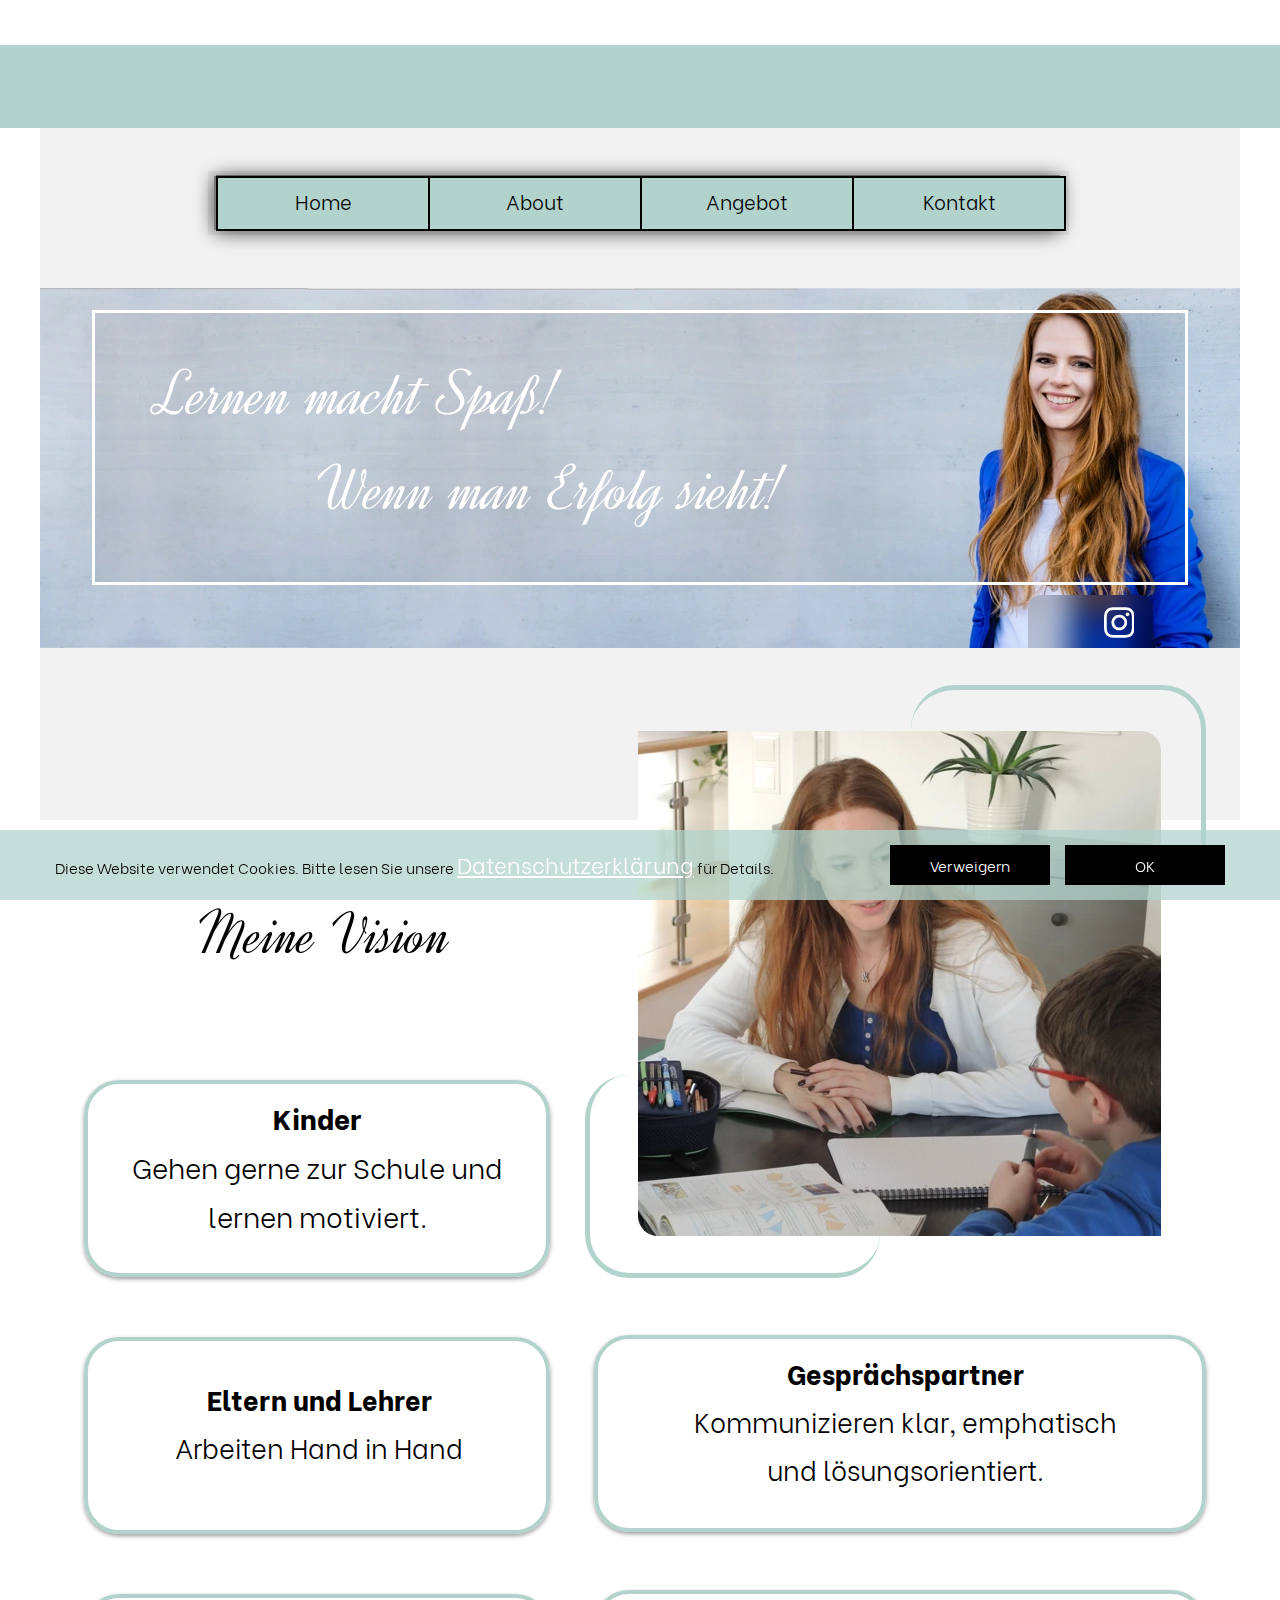
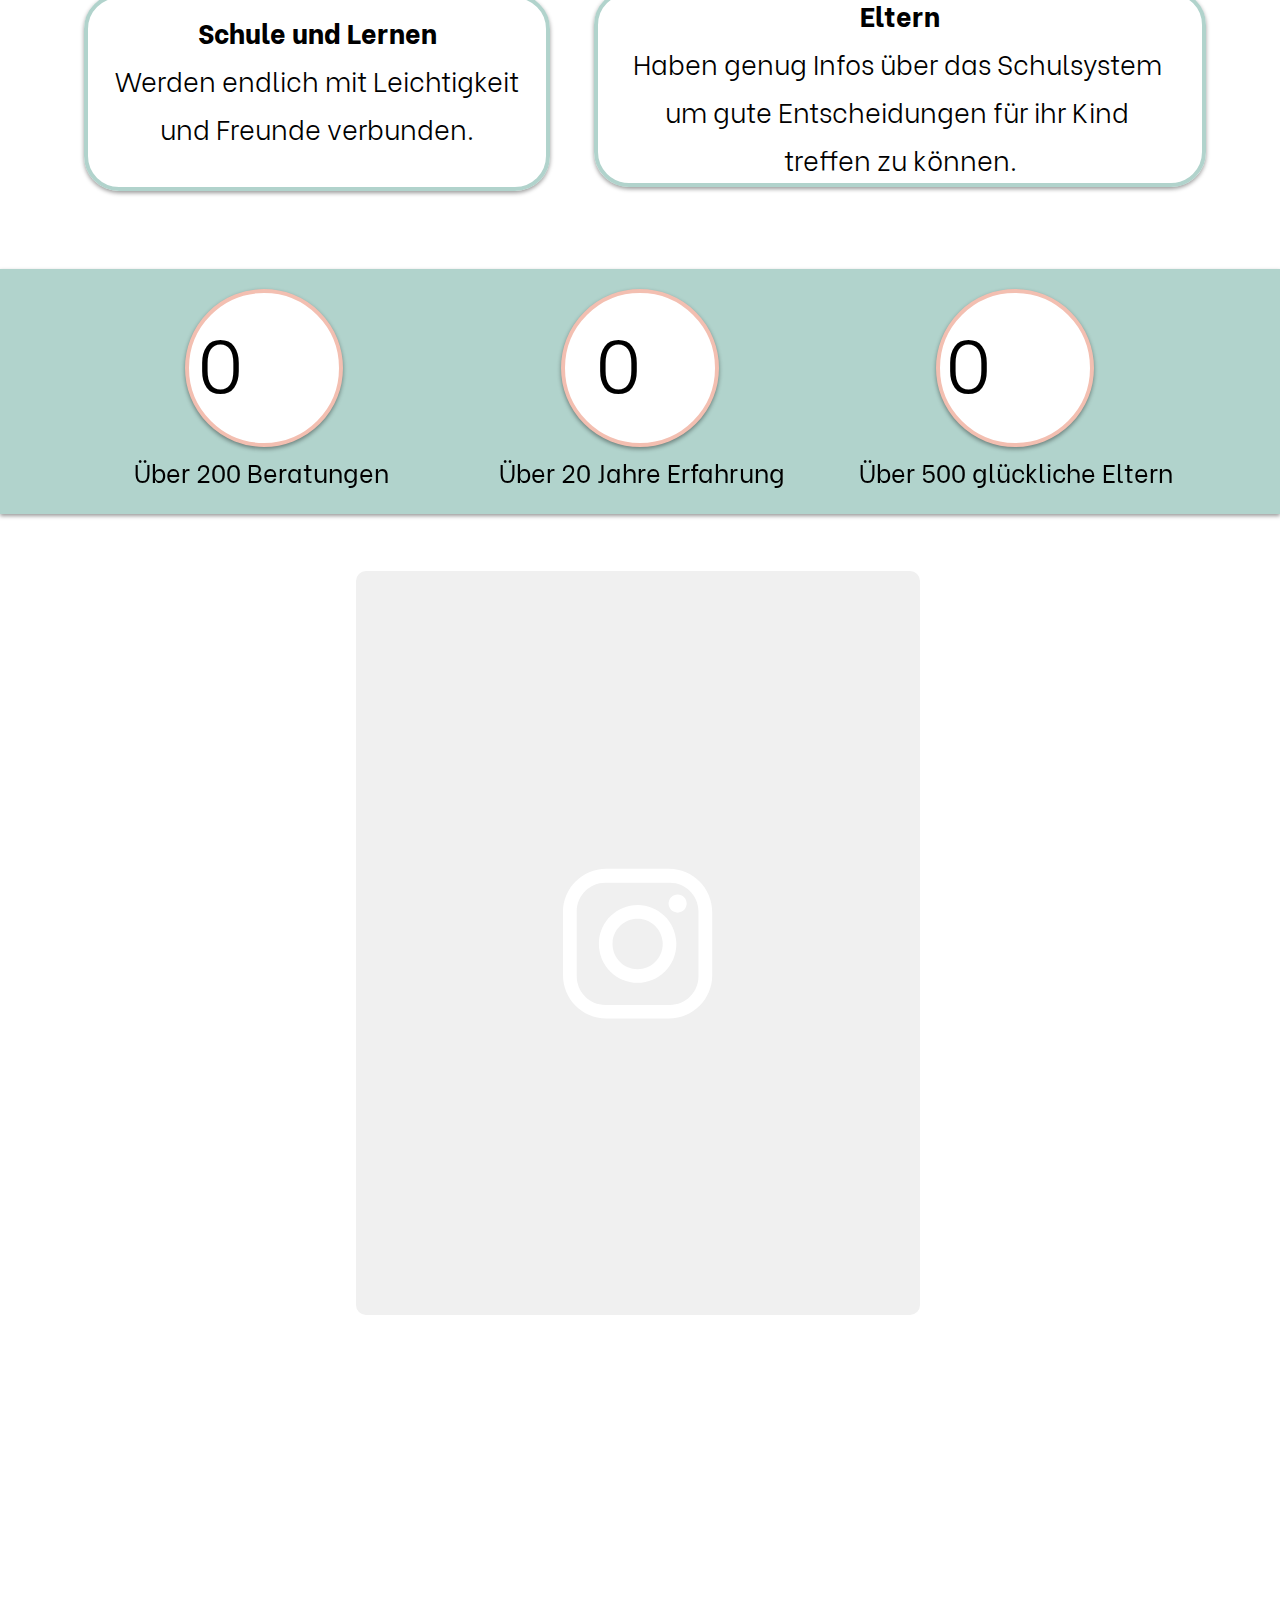
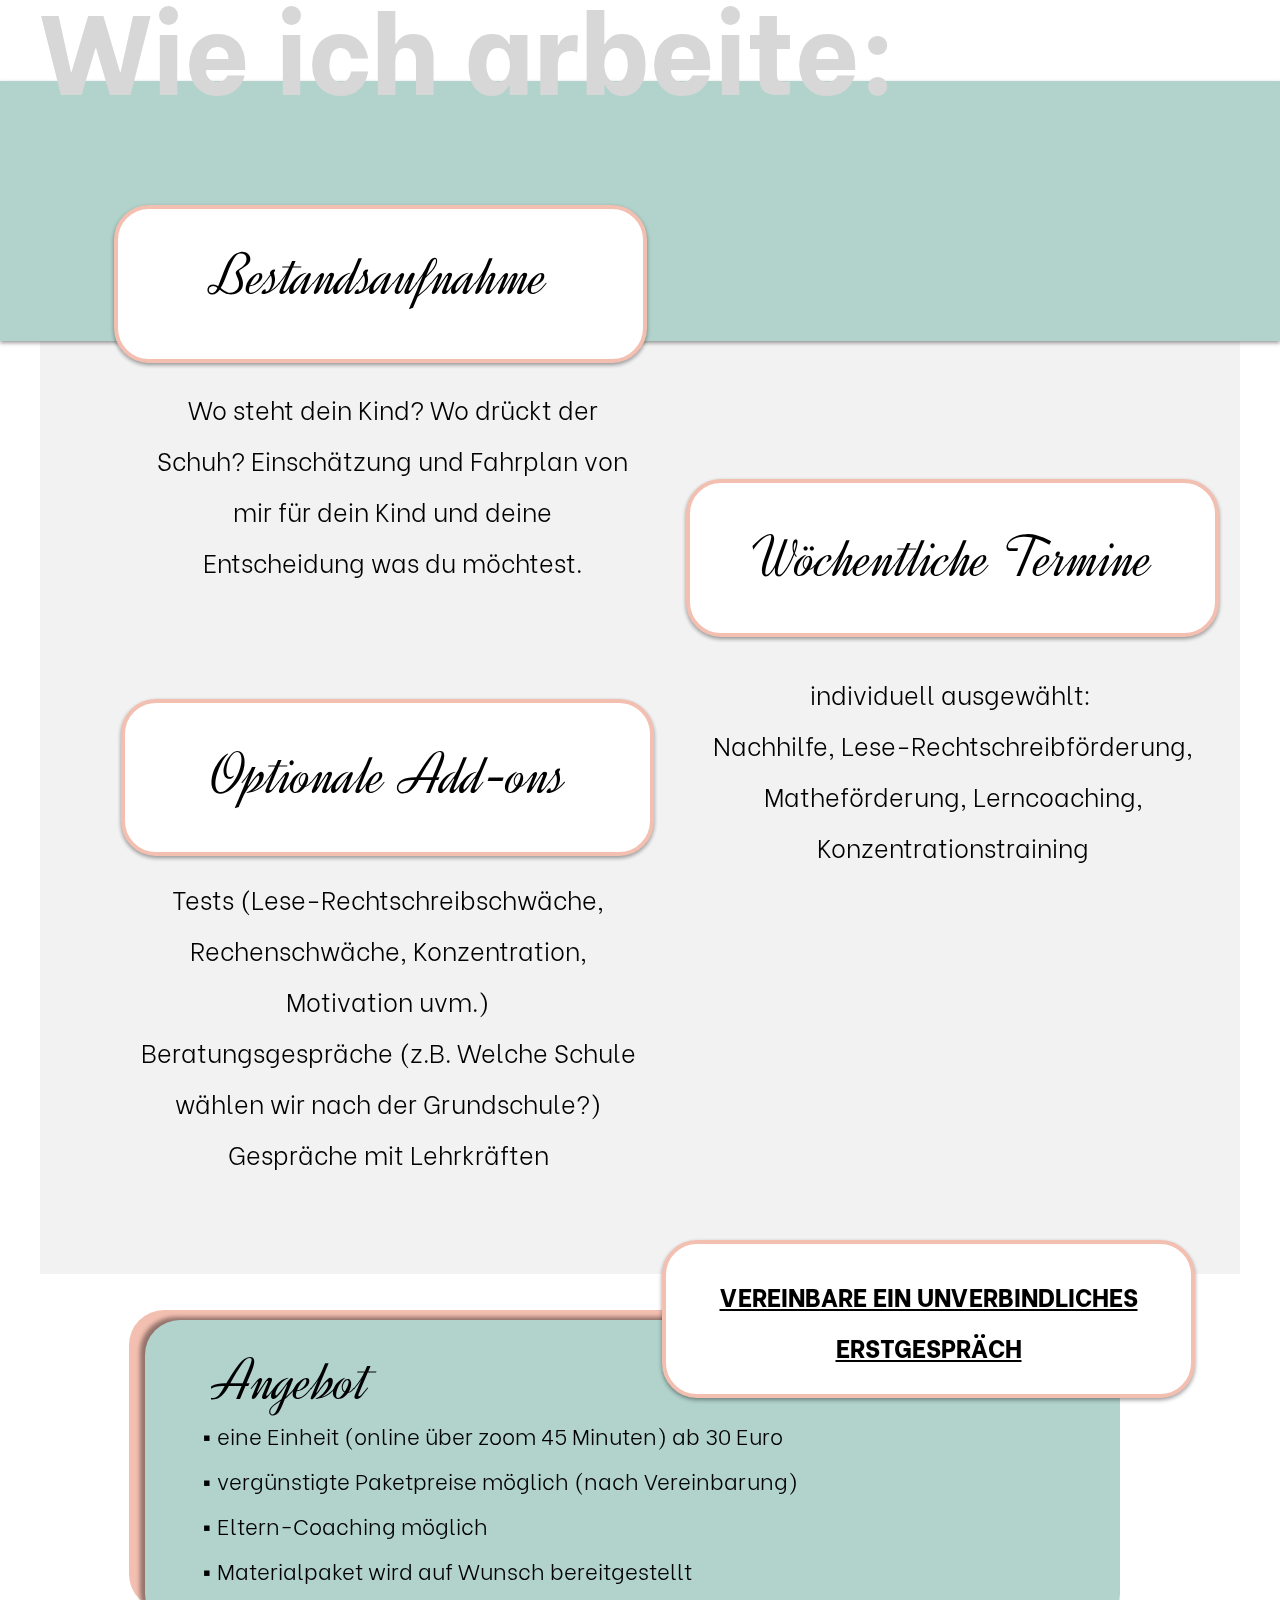
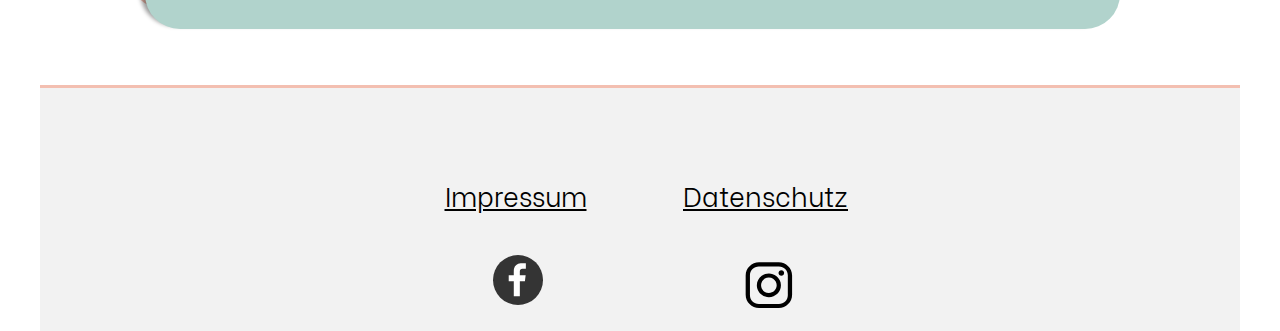
<file: index.html>
<!DOCTYPE html>
<html>
<head>
<meta charset="UTF-8">
<title>Sibylle Aldinger</title>
<meta name="referrer" content="origin-when-cross-origin">
<meta name="robots" content="max-image-preview:large">
<meta name="viewport" content="width=device-width,initial-scale=1,shrink-to-fit=no">
<link rel="preload" href="css/BeVietnam-ExtraBold.woff2" as="font" crossorigin>
<link rel="stylesheet" href="css_style/index.css">
<link onload="this.media='all';this.onload=null;" rel="stylesheet" href="css/site.223f8f.css" media="print">
</head>
<body id="b">
<script>var p=document.createElement("P");p.innerHTML="&nbsp;",p.style.cssText="position:fixed;visible:hidden;font-size:100px;zoom:1",document.body.appendChild(p);var rsz=function(e){return function(){var r=Math.trunc(1e3/parseFloat(window.getComputedStyle(e).getPropertyValue("font-size")))/10,t=document.body;r!=t.style.getPropertyValue("--f")&&t.style.setProperty("--f",r)}}(p);if("ResizeObserver"in window){var ro=new ResizeObserver(rsz);ro.observe(p)}else if("requestAnimationFrame"in window){var raf=function(){rsz(),requestAnimationFrame(raf)};requestAnimationFrame(raf)}else setInterval(rsz,100);</script>

<div class="v3 ps28 s32 c10 z26"></div>
<div class="ps29 v4 s33 z27">
<div class="v3 ps30 s34">
<div class="v3 ps30 s35">
<div class="v3 ps31 s36 z28">
<div class="v3 ps30 s37 c11 z29">
<div class="v3 ps32 s38 z30">
<div class="v3 ps33 s39 c12 z31"><div class="bd c13"><div class="c14 s40"></div></div></div>
<div class="v3 ps34 s39 c15 z32"><div class="bd c13"><div class="c16 s40"></div></div></div>
<div class="v5 ps35 s41 z33">
<ul class="menu-dropdown v3 ps30 s42 m1" id="m1">
<li class="v3 ps30 s43">
<a href="#" class="ml1"><div class="menu-content mcv1"><div class="v3 ps30 s44 c17 z27"><div class="v3 ps36 s45 c18 z34"><p class="p5 f9">Home</p></div></div></div></a>
</li>
<li class="v3 ps37 s43">
<a href="about.html" class="ml1"><div class="menu-content mcv1"><div class="v3 ps30 s44 c17 z27"><div class="v3 ps36 s45 c18 z34"><p class="p5 f9">About</p></div></div></div></a>
</li>
<li class="v3 ps37 s43">
<div class="menu-content mcv1">
<div class="v3 ps30 s44 c17 z27">
<div class="v3 ps36 s45 c18 z34">
<p class="p5 f9">Angebot</p>
</div>
</div>
</div>
<ul class="menu-dropdown-1 v6 ps30 s46 m1 z35">
<li class="v3 ps30 s47">
<a href="lerncoaching.html" class="ml1"><div class="menu-content mcv1"><div class="v3 ps30 s48 c19 z27"><div class="v3 ps38 s49 c18 z34"><p class="p5 f9">Lernf&ouml;rderung / Nachhilfe</p></div></div></div></a>
</li>
<li class="v3 ps39 s47">
<a href="beratung.html" class="ml1"><div class="menu-content mcv1"><div class="v3 ps30 s48 c19 z27"><div class="v3 ps38 s49 c18 z34"><p class="p5 f9">Beratung</p></div></div></div></a>
</li>
<li class="v3 ps39 s47">
<a href="kommunikation.html" class="ml1"><div class="menu-content mcv1"><div class="v3 ps30 s48 c19 z27"><div class="v3 ps38 s49 c18 z34"><p class="p5 f9">Kommunikation</p></div></div></div></a>
</li>
</ul>
</li>
<li class="v3 ps40 s43">
<a href="kontakt.html" class="ml1"><div class="menu-content mcv1"><div class="v3 ps30 s44 c17 z27"><div class="v3 ps36 s45 c18 z34"><p class="p5 f9">Kontakt</p></div></div></div></a>
</li>
</ul>
</div>
</div>
</div>
</div>
<div class="v3 ps41 s50 c11 z36">
<div class="v3 ps42 s51">
<div class="v3 ps30 s52">
<div class="v3 ps30 s53 c18 z37">
<picture>
<source srcset="images/unbenannt-1-320.webp 1x, images/unbenannt-1-640.webp 2x" type="image/webp" media="(max-width:479px)">
<source srcset="images/unbenannt-1-320.jpg 1x, images/unbenannt-1-640.jpg 2x" media="(max-width:479px)">
<source srcset="images/unbenannt-1-480.webp 1x, images/unbenannt-1-960.webp 2x" type="image/webp" media="(max-width:767px)">
<source srcset="images/unbenannt-1-480.jpg 1x, images/unbenannt-1-960.jpg 2x" media="(max-width:767px)">
<source srcset="images/unbenannt-1-768.webp 1x, images/unbenannt-1-1536.webp 2x" type="image/webp" media="(max-width:959px)">
<source srcset="images/unbenannt-1-768.jpg 1x, images/unbenannt-1-1536.jpg 2x" media="(max-width:959px)">
<source srcset="images/unbenannt-1-960-1.webp 1x, images/unbenannt-1-1920.webp 2x" type="image/webp" media="(max-width:1199px)">
<source srcset="images/unbenannt-1-960-1.jpg 1x, images/unbenannt-1-1920.jpg 2x" media="(max-width:1199px)">
<source srcset="images/unbenannt-1-1200.webp 1x, images/unbenannt-1-2400.webp 2x" type="image/webp" media="(max-width:1919px)">
<source srcset="images/unbenannt-1-1200.jpg 1x, images/unbenannt-1-2400.jpg 2x" media="(max-width:1919px)">
<source srcset="images/unbenannt-1-1920-1.webp 1x, images/unbenannt-1-3840.webp 2x" type="image/webp" media="(min-width:1920px)">
<source srcset="images/unbenannt-1-1920-1.jpg 1x, images/unbenannt-1-3840.jpg 2x" media="(min-width:1920px)">
<img src="images/unbenannt-1-3840.jpg" class="i3">
</picture>
</div>
<div class="v3 ps43 s54 c20 z38"><div class="bd c21"><div class="c22 s40"></div></div></div>
<div class="v3 ps44 s55 c18 z39">
<p class="p5 f10">The Gallery of Things</p>
<p class="p5 f11">by the Seymours</p>
</div>
<div class="v3 ps45 s56 c18 z40">
<p class="p6 f12">&nbsp;Lernen macht Spa&szlig;!&nbsp;</p>
<p class="p6 f12">&nbsp;&nbsp;&nbsp;&nbsp;&nbsp;&nbsp;&nbsp;&nbsp;&nbsp;&nbsp; Wenn man Erfolg sieht!</p>
</div>
<div class="v3 ps46 s57 z41">
<a href="https://www.instagram.com/sibylle_aldinger/?hl=de" target="_blank" rel="noopener" style="display:block;"><div class="v3 ps30 s58 c23 z42"><div class="bd c24"><div class="c25 s40"></div></div></div><div class="v3 ps47 s59 c18 z43"><p class="p5 f13"><x-svg class="s60"><svg style='fill:currentColor' height='100%' xmlns='http://www.w3.org/2000/svg' viewBox='0 0 448 512' role='graphics-object'><title>Instagram</title><path d='M224.1 141c-63.6 0-114.9 51.3-114.9 114.9s51.3 114.9 114.9 114.9S339 319.5 339 255.9 287.7 141 224.1 141zm0 189.6c-41.1 0-74.7-33.5-74.7-74.7s33.5-74.7 74.7-74.7 74.7 33.5 74.7 74.7-33.6 74.7-74.7 74.7zm146.4-194.3c0 14.9-12 26.8-26.8 26.8-14.9 0-26.8-12-26.8-26.8s12-26.8 26.8-26.8 26.8 12 26.8 26.8zm76.1 27.2c-1.7-35.9-9.9-67.7-36.2-93.9-26.2-26.2-58-34.4-93.9-36.2-37-2.1-147.9-2.1-184.9 0-35.8 1.7-67.6 9.9-93.9 36.1s-34.4 58-36.2 93.9c-2.1 37-2.1 147.9 0 184.9 1.7 35.9 9.9 67.7 36.2 93.9s58 34.4 93.9 36.2c37 2.1 147.9 2.1 184.9 0 35.9-1.7 67.7-9.9 93.9-36.2 26.2-26.2 34.4-58 36.2-93.9 2.1-37 2.1-147.8 0-184.8zM398.8 388c-7.8 19.6-22.9 34.7-42.6 42.6-29.5 11.7-99.5 9-132.1 9s-102.7 2.6-132.1-9c-19.6-7.8-34.7-22.9-42.6-42.6-11.7-29.5-9-99.5-9-132.1s-2.6-102.7 9-132.1c7.8-19.6 22.9-34.7 42.6-42.6 29.5-11.7 99.5-9 132.1-9s102.7-2.6 132.1 9c19.6 7.8 34.7 22.9 42.6 42.6 11.7 29.5 9 99.5 9 132.1s2.7 102.7-9 132.1z'/></svg></x-svg></p></div></a>
</div>
</div>
</div>
</div>
<div class="v3 ps48 s61 z44">
<div class="v3 ps49 s62 c26 z45"></div>
<div class="v3 ps50 s63 c18 z46">
<picture>
<source srcset="images/dscn9562-139.webp 1x, images/dscn9562-278.webp 2x" type="image/webp" media="(max-width:479px)">
<source srcset="images/dscn9562-139.jpg 1x, images/dscn9562-278.jpg 2x" media="(max-width:479px)">
<source srcset="images/dscn9562-209.webp 1x, images/dscn9562-418.webp 2x" type="image/webp" media="(max-width:767px)">
<source srcset="images/dscn9562-209.jpg 1x, images/dscn9562-418.jpg 2x" media="(max-width:767px)">
<source srcset="images/dscn9562-334.webp 1x, images/dscn9562-668.webp 2x" type="image/webp" media="(max-width:959px)">
<source srcset="images/dscn9562-334.jpg 1x, images/dscn9562-668.jpg 2x" media="(max-width:959px)">
<source srcset="images/dscn9562-418-1.webp 1x, images/dscn9562-836.webp 2x" type="image/webp" media="(max-width:1199px)">
<source srcset="images/dscn9562-418-1.jpg 1x, images/dscn9562-836.jpg 2x" media="(max-width:1199px)">
<source srcset="images/dscn9562-523.webp 1x, images/dscn9562-1046.webp 2x" type="image/webp" media="(max-width:1919px)">
<source srcset="images/dscn9562-523.jpg 1x, images/dscn9562-1046.jpg 2x" media="(max-width:1919px)">
<source srcset="images/dscn9562-836-1.webp 1x, images/dscn9562-1672.webp 2x" type="image/webp" media="(min-width:1920px)">
<source srcset="images/dscn9562-836-1.jpg 1x, images/dscn9562-1672.jpg 2x" media="(min-width:1920px)">
<img src="images/dscn9562-1672.jpg" class="i4">
</picture>
</div>
<div class="v3 ps51 s62 c27 z47"></div>
</div>
<div class="v3 ps52 s64 c18 z34">
<p class="p5 f14">Meine Vision</p>
</div>
<div class="v3 ps53 s65 c28 z48">
<div class="v3 ps54 s66 c18 z49">
<p class="p5 f15">Kinder</p>
<p class="p5 f16">Gehen gerne zur Schule und lernen motiviert.</p>
</div>
</div>
</div>
</div>
<div class="v3 ps55 s67">
<div class="v3 ps56 s65 c28 z50"></div>
<div class="v3 ps57 s68 c18 z51">
<p class="p5 f17">Eltern und Lehrer</p>
<p class="p5 f18">Arbeiten Hand in Hand</p>
</div>
<div class="v3 ps58 s69">
<div class="v3 ps30 s70 c28 z52"></div>
<div class="v3 ps59 s68 c18 z53">
<p class="p5 f17">Gespr&auml;chspartner</p>
<p class="p5 f18">Kommunizieren klar, emphatisch und l&ouml;sungsorientiert.</p>
</div>
</div>
</div>
<div class="v3 ps60 s71">
<div class="v3 ps61 s72">
<div class="v3 ps30 s65 c28 z54"></div>
<div class="v3 ps62 s68 c18 z55">
<p class="p5 f17">Schule und Lernen</p>
<p class="p5 f18">Werden endlich mit Leichtigkeit und Freunde verbunden.</p>
</div>
</div>
<div class="v3 ps63 s73">
<div class="v3 ps64 s74 c18 z56">
<p class="p5 f17">Eltern</p>
<p class="p5 f18">Haben genug Infos &uuml;ber das Schulsystem&nbsp;</p>
<p class="p5 f18">um gute Entscheidungen f&uuml;r ihr Kind&nbsp;</p>
<p class="p5 f18">treffen zu k&ouml;nnen.</p>
</div>
<div class="v3 ps65 s70 c28 z57"></div>
</div>
</div>
</div>
<div class="v3 ps66 s75 c29 z58">
<div class="ps67 v4 s76">
<div class="v3 ps68 s77">
<div class="v3 ps30 s78">
<div class="v3 ps30 s79 c30 z59"></div>
<div class="v3 ps69 s80 c18 z60">
<p class="p6 f19"><span id='sf1'>0</span></p>
</div>
</div>
<div class="v3 ps70 s78">
<div class="v3 ps30 s79 c30 z61"></div>
<div class="v3 ps71 s81 c18 z62">
<p class="p6 f19"><span id='sf2'>0</span></p>
</div>
</div>
<div class="v3 ps72 s79 c30 z63"></div>
<div class="v3 ps73 s82 c18 z64">
<p class="p6 f19"><span id='sf3'>0</span></p>
</div>
</div>
<div class="v3 ps74 s83">
<div class="v3 ps30 s84 c18 z65">
<p class="p5 f20">&Uuml;ber 200 Beratungen</p>
</div>
<div class="v3 ps75 s85 c18 z66">
<p class="p5 f20">&Uuml;ber 20 Jahre Erfahrung</p>
</div>
</div>
</div>
</div>
<div class="ps76 v4 s86 z27">
<div class="v3 ps77 s87 c18 z67">
<p class="p5 f20">&Uuml;ber 500 gl&uuml;ckliche Eltern</p>
</div>
<div class="ig-post v3 ps78 s88 c18 z34" data-ig="0">
<div class="consentPlaceholder placeholder1">
<style>.igplaceholdersvg { display: block; width: 50%; height: 50%; max-width: 150px; overflow: auto; margin: auto; position: absolute; top: 0; left: 0; bottom: 0; right: 0; }</style>
<svg width="34px" height="34px" viewBox="0 0 61 62" version="1.1" xmlns="http://www.w3.org/2000/svg" xmlns:xlink="http://www.w3.org/1999/xlink" xml:space="preserve" class="igplaceholdersvg"><path d="M55.0993175,44.5556494 C55.0993175,51.0021185 49.89373,56.2284889 43.471955,56.2284889 L17.2167925,56.2284889 C10.7950175,56.2284889 5.5886675,51.0021185 5.5886675,44.5556494 L5.5886675,18.1995259 C5.5886675,11.7530568 10.7950175,6.52745185 17.2167925,6.52745185 L43.471955,6.52745185 C49.89373,6.52745185 55.0993175,11.7530568 55.0993175,18.1995259 L55.0993175,44.5556494 Z M43.17153,0.765279012 L17.516455,0.765279012 C7.8426175,0.765279012 0.000305,8.63851358 0.000305,18.3495506 L0.000305,44.1025136 C0.000305,53.814316 7.8426175,61.6867852 17.516455,61.6867852 L37.6274645,61.6867852 L43.17153,61.6867852 C52.8453675,61.6867852 60.6884425,53.814316 60.6884425,44.1025136 L60.6884425,18.3495506 C60.6884425,8.63851358 52.8453675,0.765279012 43.17153,0.765279012 L43.17153,0.765279012 Z" id="Fill-1" stroke="none" fill="#ffffff" fill-rule="evenodd"></path><path d="M30.344145,41.6243506 C24.7069825,41.6243506 20.1365575,37.037116 20.1365575,31.3775111 C20.1365575,25.7186716 24.7069825,21.1306716 30.344145,21.1306716 C35.9813075,21.1306716 40.5517325,25.7186716 40.5517325,31.3775111 C40.5517325,37.037116 35.9813075,41.6243506 30.344145,41.6243506 M30.344145,15.5705728 C21.6478325,15.5705728 14.5977575,22.647758 14.5977575,31.3775111 C14.5977575,40.1072642 21.6478325,47.1844494 30.344145,47.1844494 C39.0404575,47.1844494 46.0905325,40.1072642 46.0905325,31.3775111 C46.0905325,22.647758 39.0404575,15.5705728 30.344145,15.5705728" id="Fill-4" stroke="none" fill="#ffffff" fill-rule="evenodd"></path><path d="M46.6157425,11.2868321 C44.58978,11.2868321 42.947355,12.9355728 42.947355,14.9693259 C42.947355,17.003079 44.58978,18.6518198 46.6157425,18.6518198 C48.641705,18.6518198 50.28413,17.003079 50.28413,14.9693259 C50.28413,12.9355728 48.641705,11.2868321 46.6157425,11.2868321" id="Fill-6" stroke="none" fill="#ffffff" fill-rule="evenodd"></path></svg>
</div>
</div>
<div class="v3 ps79 s89 c18 z68">
<p class="p6 f21">Wie ich arbeite:</p>
</div>
</div>
<div class="btf v1 ps1 s1 c1 z1"></div>
<div class="btf c2">
<div class="ps2 v2 s2 z2">
<div class="v1 ps3 s3">
<div class="v1 ps4 s4">
<div class="v1 ps5 s5 c3 z3"></div>
<div class="v1 ps6 s6 c4 z4">
<p class="p1 f1">Bestandsaufnahme</p>
</div>
<div class="v1 ps7 s7 c5 z5">
<div class="v1 ps8 s8">
<div class="v1 ps4 s9 c4 z6">
<p class="p2 f2">Wo steht dein Kind? Wo dr&uuml;ckt der Schuh? Einsch&auml;tzung und Fahrplan von mir f&uuml;r dein Kind und deine Entscheidung was du m&ouml;chtest.</p>
</div>
<div class="v1 ps9 s10">
<div class="v1 ps4 s5 c3 z7"></div>
<div class="v1 ps10 s11 c4 z8">
<p class="p1 f1">W&ouml;chentliche Termine</p>
</div>
</div>
</div>
<div class="v1 ps11 s12">
<div class="v1 ps12 s13">
<div class="v1 ps4 s14 z9">
<div class="v1 ps4 s15 c3 z10">
<div class="v1 ps13 s16 c4 z11">
<p class="p1 f1">Optionale Add-ons</p>
</div>
</div>
</div>
<div class="v1 ps14 s17 c4 z12">
<p class="p2 f2">Tests (Lese-Rechtschreibschw&auml;che, Rechenschw&auml;che, Konzentration, Motivation uvm.)</p>
<p class="p2 f2">Beratungsgespr&auml;che (z.B. Welche Schule w&auml;hlen wir nach der Grundschule?)</p>
<p class="p2 f2">Gespr&auml;che mit Lehrkr&auml;ften</p>
</div>
</div>
<div class="v1 ps15 s18 c4 z13">
<p class="p2 f2">individuell ausgew&auml;hlt:&nbsp;</p>
<p class="p2 f2">Nachhilfe, Lese-Rechtschreibf&ouml;rderung, Mathef&ouml;rderung, Lerncoaching, Konzentrationstraining</p>
</div>
</div>
</div>
<div class="v1 ps16 s19 z14">
<a href="kontakt.html" style="display:block;"><div class="v1 ps4 s5 c3 z15"></div><div class="v1 ps17 s20 c4 z16"><p class="p1 f3"><span class="f4">VEREINBARE EIN UNVERBINDLICHES ERSTGESPR&Auml;CH</span></p></div></a>
</div>
<div class="v1 ps18 s21 c6 z17"></div>
<div class="v1 ps19 s22 c7 z18"></div>
<div class="v1 ps20 s23 c4 z19">
<p class="p3 f5">Angebot</p>
</div>
<div class="v1 ps21 s24 c4 z20">
<ul class="ps22">
<li data-marker="&squf;" class="p4 f6"><span class="f7"> </span><span class="f7">eine Einheit (online &uuml;ber zoom 45 Minuten) ab </span><span class="f7">3</span><span class="f7">0 Euro</span></li>
<li data-marker="&squf;" class="p4 f6"><span class="f7"> </span><span class="f7">verg&uuml;nstigte Paketpreise m&ouml;glich (nach Vereinbarung)</span></li>
<li data-marker="&squf;" class="p4 f6"><span class="f7"> </span><span class="f7">Eltern-Coaching m&ouml;glich</span></li>
<li data-marker="&squf;" class="p4 f6"><span class="f7"> </span><span class="f7">Materialpaket wird auf Wunsch bereitgestellt</span></li>
</ul>
</div>
</div>
</div>
</div>
</div>
<div class="btf ps23 v2 s25 z2">
<div class="v1 ps4 s26">
<div class="v1 ps4 s27">
<div class="v1 ps4 s28 c8 z21">
<div class="v1 ps24 s29 c4 z22">
<p class="p2"><a href="impressum.html" class="f8">Impressum</a></p>
</div>
</div>
<div class="v1 ps25 s29 c4 z23">
<p class="p2"><a href="datenschutz.html" class="f8">Datenschutz</a></p>
</div>
<div class="v1 ps26 s30 c4 z24">
<a href="https://www.facebook.com/schulexpertin" class="a1"><img src="images/fb.svg" alt="Facebook" class="i1"></a>
</div>
<div class="v1 ps27 s31 c4 z25">
<a href="https://www.instagram.com/sibylle_aldinger/" class="a1"><img src="images/instagram.svg" alt="Instagram @sibylle_aldinger" class="i2"></a>
</div>
</div>
</div>
</div>
<div id="consentBanner" class="v6 ps80 s90 c31 z27">
<div class="ps81 v4 s91">
<div class="denyConsent v7 ps82 s92 c32 z34 f22">
<p>Verweigern</p>
</div>
<div class="allowConsent v7 ps83 s92 c32 z34 f22">
<p>OK</p>
</div>
<div class="v3 ps84 s93 c18 z34">
<p class="p6 f23">Diese Website verwendet Cookies. Bitte lesen Sie unsere <a class="noConsent f24" href="datenschutzerklarung.html">Datenschutzerkl&auml;rung</a> f&uuml;r Details.</p>
</div>
</div>
</div>
<div class="btf c9">
</div>
<script>var lwi=-1;function thresholdPassed(){var w=document.documentElement.clientWidth;var p=false;var cw=0;if(w>=480){cw++;}if(w>=768){cw++;}if(w>=960){cw++;}if(w>=1200){cw++;}if(w>=1920){cw++;}if(lwi!=cw){p=true;}lwi=cw;return p;}!function(){if("Promise"in window&&void 0!==window.performance){var e,t,r=document,n=function(){return r.createElement("link")},o=new Set,a=n(),i=a.relList&&a.relList.supports&&a.relList.supports("prefetch"),s=location.href.replace(/#[^#]+$/,"");o.add(s);var c=function(e){var t=location,r="http:",n="https:";if(e&&e.href&&e.origin==t.origin&&[r,n].includes(e.protocol)&&(e.protocol!=r||t.protocol!=n)){var o=e.pathname;if(!(e.hash&&o+e.search==t.pathname+t.search||"?preload=no"==e.search.substr(-11)||".html"!=o.substr(-5)&&".html"!=o.substr(-5)&&"/"!=o.substr(-1)))return!0}},u=function(e){var t=e.replace(/#[^#]+$/,"");if(!o.has(t)){if(i){var a=n();a.rel="prefetch",a.href=t,r.head.appendChild(a)}else{var s=new XMLHttpRequest;s.open("GET",t,s.withCredentials=!0),s.send()}o.add(t)}},p=function(e){return e.target.closest("a")},f=function(t){var r=t.relatedTarget;r&&p(t)==r.closest("a")||e&&(clearTimeout(e),e=void 0)},d={capture:!0,passive:!0};r.addEventListener("touchstart",function(e){t=performance.now();var r=p(e);c(r)&&u(r.href)},d),r.addEventListener("mouseover",function(r){if(!(performance.now()-t<1200)){var n=p(r);c(n)&&(n.addEventListener("mouseout",f,{passive:!0}),e=setTimeout(function(){u(n.href),e=void 0},80))}},d)}}();dpth="/";!function(){var e={},t={},n={};window.ld=function(a,r,o){var c=function(){"interactive"==document.readyState?(r&&r(),document.addEventListener("readystatechange",function(){"complete"==document.readyState&&o&&o()})):"complete"==document.readyState?(r&&r(),o&&o()):document.addEventListener("readystatechange",function(){"interactive"==document.readyState&&r&&r(),"complete"==document.readyState&&o&&o()})},d=(1<<a.length)-1,u=0,i=function(r){var o=a[r],i=function(){for(var t=0;t<a.length;t++){var r=(1<<t)-1;if((u&r)==r&&n[a[t]]){if(!e[a[t]]){var o=document.createElement("script");o.textContent=n[a[t]],document.body.appendChild(o),e[a[t]]=!0}if((u|=1<<t)==d)return c(),0}}return 1};if(null==t[o]){t[o]=[];var f=new XMLHttpRequest;f.open("GET",o,!0),f.onload=function(){n[o]=f.responseText,[].forEach.call(t[o],function(e){e()})},t[o].push(i),f.send()}else{if(e[o])return i();t[o].push(i)}return 1};if(a.length)for(var f=0;f<a.length&&i(f);f++);else c()}}();ld([],function(){!function(){var e=document.querySelectorAll('a[href^="#"]');[].forEach.call(e,function(e){e.addEventListener("click",function(t){var a=!1,o=document.body.parentNode;(/iPad|iPhone|iPod/.test(navigator.userAgent)&&!window.MSStream||"MacIntel"===navigator.platform&&navigator.maxTouchPoints>1)&&"none"!=getComputedStyle(o).getPropertyValue("scroll-snap-type")&&(o.setAttribute("data-snap",o.style.scrollSnapType),o.style.scrollSnapType="none",a=!0);var n=0;if(e.hash.length>1){var r=parseFloat(getComputedStyle(document.body).getPropertyValue("zoom"));r||(r=1);var i=e.hash.slice(1),s=document.getElementById(i);if(null===s&&null===(s=document.querySelector('[name="'+i+'"]')))return;var u=/chrome/i.test(navigator.userAgent);n=u?s.getBoundingClientRect().top*r+pageYOffset:(s.getBoundingClientRect().top+pageYOffset)*r}else if(a)for(var l=document.querySelectorAll("[data-block-group]"),c=0;c<l.length;c++)if("none"!=getComputedStyle(l[c]).getPropertyValue("scroll-snap-align")){s=l[c];break}if(a)window.smoothScroll(t,s,1);else if("scrollBehavior"in document.documentElement.style)scroll({top:n,left:0,behavior:"smooth"});else if("requestAnimationFrame"in window){var d=pageYOffset,m=null;requestAnimationFrame(function e(t){m||(m=t);var a=(t-m)/400;scrollTo(0,d<n?(n-d)*a+d:d-(d-n)*a),a<1?requestAnimationFrame(e):scrollTo(0,n)})}else scrollTo(0,n);t.preventDefault()},!1)})}(),window.smoothScroll=function(e,t,a,o){e.stopImmediatePropagation();var n,r=pageYOffset;t?(("string"==typeof t||t instanceof String)&&(t=document.querySelector(t)),n=t.getBoundingClientRect().top):n=-r;var i=parseFloat(getComputedStyle(document.body).getPropertyValue("zoom"));i||(i=1);var s=n*i+(/chrome/i.test(navigator.userAgent)?0:r*(i-1)),u=null;function l(){c(window.performance.now?window.performance.now():Date.now())}function c(e){null===u&&(u=e);var n=(e-u)/1e3,i=function(e,t,a){switch(o){case"linear":break;case"easeInQuad":e*=e;break;case"easeOutQuad":e=1-(1-e)*(1-e);break;case"easeInCubic":e*=e*e;break;case"easeOutCubic":e=1-Math.pow(1-e,3);break;case"easeInOutCubic":e=e<.5?4*e*e*e:1-Math.pow(-2*e+2,3)/2;break;case"easeInQuart":e*=e*e*e;break;case"easeOutQuart":e=1-Math.pow(1-e,4);break;case"easeInOutQuart":e=e<.5?8*e*e*e*e:1-Math.pow(-2*e+2,4)/2;break;case"easeInQuint":e*=e*e*e*e;break;case"easeOutQuint":e=1-Math.pow(1-e,5);break;case"easeInOutQuint":e=e<.5?16*e*e*e*e*e:1-Math.pow(-2*e+2,5)/2;break;case"easeInCirc":e=1-Math.sqrt(1-Math.pow(e,2));break;case"easeOutCirc":e=Math.sqrt(1-Math.pow(0,2));break;case"easeInOutCirc":e=e<.5?(1-Math.sqrt(1-Math.pow(2*e,2)))/2:(Math.sqrt(1-Math.pow(-2*e+2,2))+1)/2;break;case"easeInOutQuad":default:e=e<.5?2*e*e:1-Math.pow(-2*e+2,2)/2}e>1&&(e=1);return t+a*e}(n/a,r,s);if(window.scrollTo(0,i),n<a)"requestAnimationFrame"in window?requestAnimationFrame(c):setTimeout(l,1e3/120);else if(/iPad|iPhone|iPod/.test(navigator.userAgent)&&!window.MSStream||"MacIntel"===navigator.platform&&navigator.maxTouchPoints>1){if(t)for(var d=t;d!=document.body;){if(d.getAttribute("data-block-group")){d.scrollIntoView();break}d=d.parentNode}setTimeout(function(){var e=document.body.parentNode;e.style.scrollSnapType=e.getAttribute("data-snap"),e.removeAttribute("data-snap")},100)}}return"requestAnimationFrame"in window?requestAnimationFrame(c):setTimeout(l,1e3/120),!1};!function(){var e=null;if(location.hash){var t=location.hash.replace("#",""),n=function(){var o=document.getElementById(t);null===o&&(o=document.querySelector('[name="'+t+'"]')),o&&o.scrollIntoView(!0),"0px"===window.getComputedStyle(document.body).getPropertyValue("min-width")?setTimeout(n,100):null!=e&&setTimeout(e,100)};n()}else null!=e&&e()}();});ld(["js/cnt.c1a38a.js"],function(){addCounter('sf1',0.000000,200.000000,1,1.000000,0,2000,500,0);addCounter('sf2',0.000000,20.000000,1,1.000000,0,2000,500,0);addCounter('sf3',0.000000,500.000000,1,1.000000,0,2000,500,0);});ld(["js/instagram.c1a38a.js"]);ld(["js/jquery.c1a38a.js","js/jqueryui.c1a38a.js","js/menu.c1a38a.js","js/menu-dropdown-animations.c1a38a.js","js/menu-dropdown.223f8f.js","js/menu-dropdown-1.223f8f.js"],function(){initMenu($('#m1')[0]);});ld(["js/consent.c1a38a.js"],function(){cnsb(1,'datenschutzerklarung.html',undefined,0);});</script>
</body>
</html>
</file>
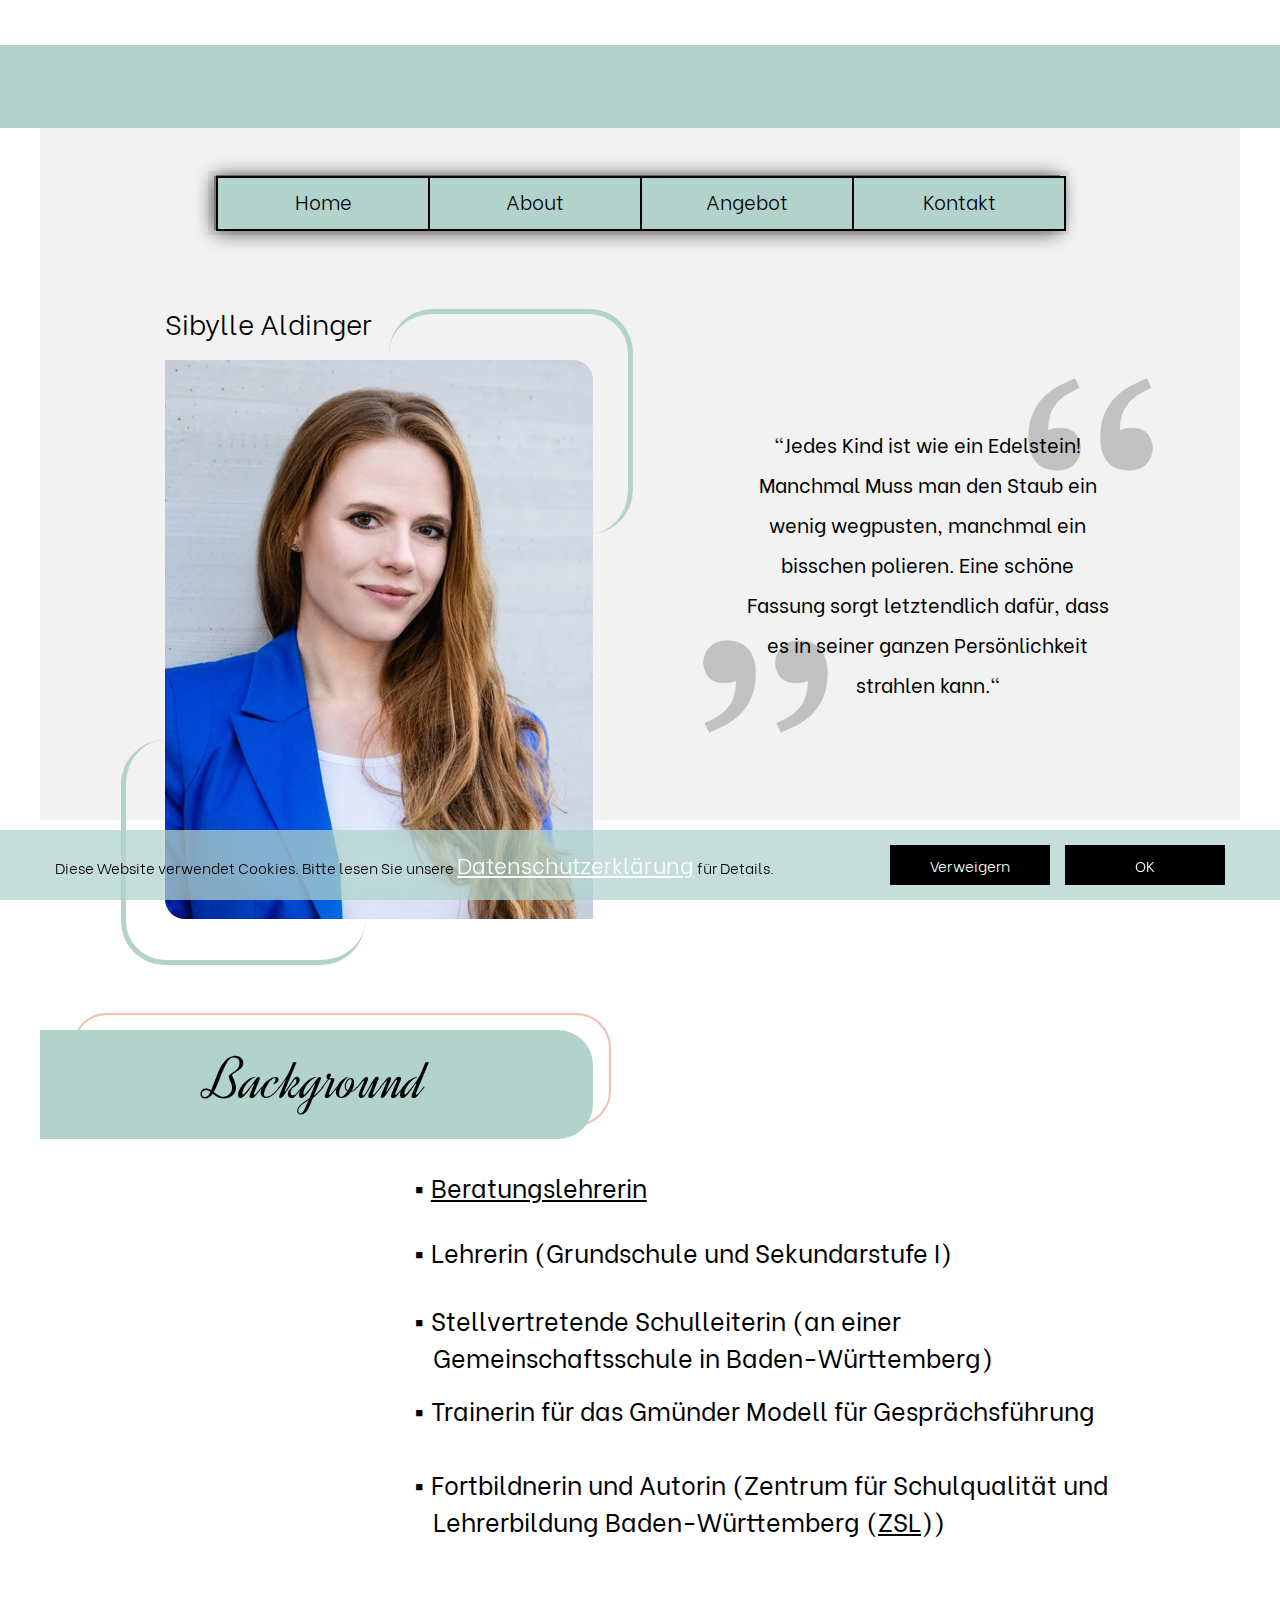
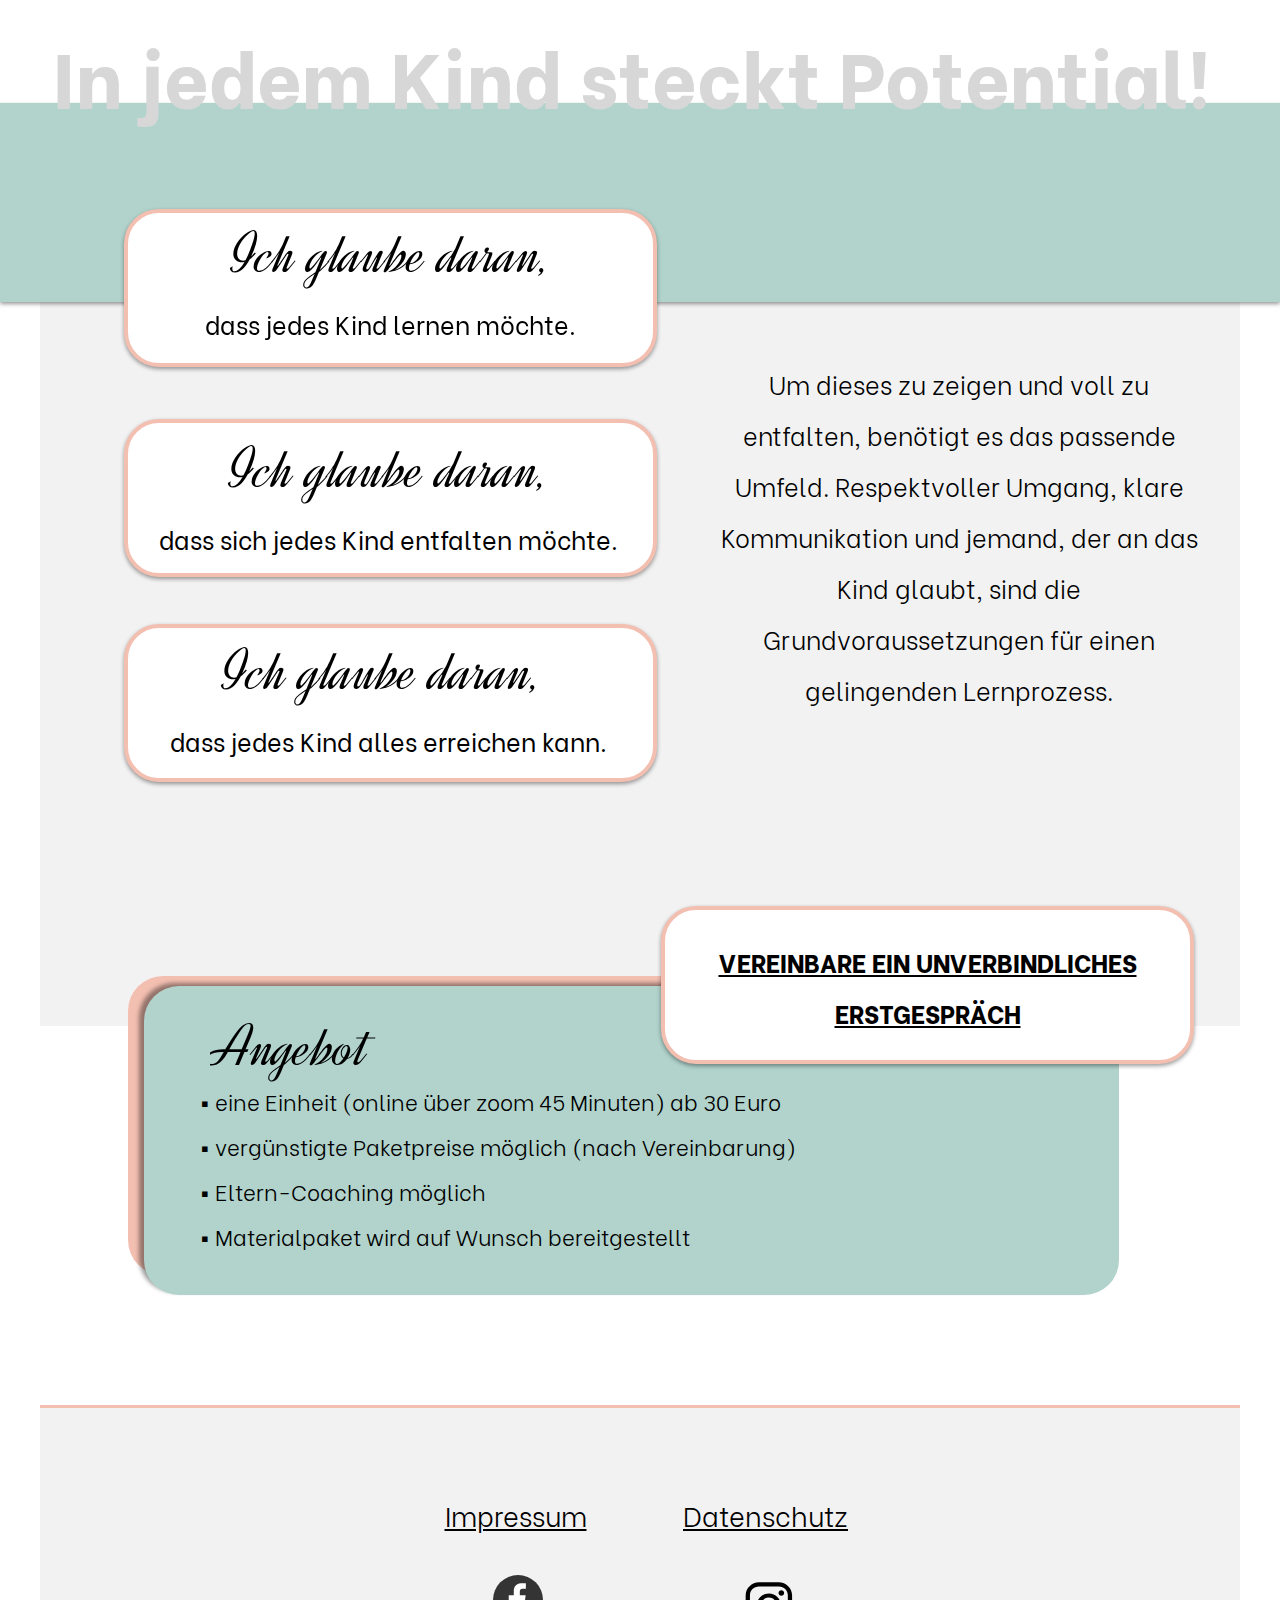
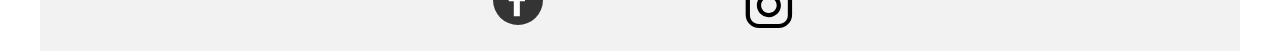
<file: about.html>
<!DOCTYPE html>
<html>

<head>
    <meta charset="UTF-8">
    <title>About</title>
    <meta name="referrer" content="same-origin">
    <meta name="robots" content="max-image-preview:large">
    <meta name="viewport" content="width=device-width,initial-scale=1,shrink-to-fit=no">
    <link rel="stylesheet" href="css_style/about.css">
    <link rel="preload" href="../css/BeVietnam-ExtraBold.woff2" as="font" crossorigin>
    <link onload="this.media='all';this.onload=null;" rel="stylesheet" href="css/site.223f8f.css" media="print">
</head>

<body id="b">
    <script>var p = document.createElement("P"); p.innerHTML = "&nbsp;", p.style.cssText = "position:fixed;visible:hidden;font-size:100px;zoom:1", document.body.appendChild(p); var rsz = function (e) { return function () { var r = Math.trunc(1e3 / parseFloat(window.getComputedStyle(e).getPropertyValue("font-size"))) / 10, t = document.body; r != t.style.getPropertyValue("--f") && t.style.setProperty("--f", r) } }(p); if ("ResizeObserver" in window) { var ro = new ResizeObserver(rsz); ro.observe(p) } else if ("requestAnimationFrame" in window) { var raf = function () { rsz(), requestAnimationFrame(raf) }; requestAnimationFrame(raf) } else setInterval(rsz, 100);</script>

    <div class="v8 ps85 s94 c34 z69"></div>
    <div class="ps86 v9 s95 z70">
        <div class="v8 ps87 s96">
            <div class="v8 ps87 s97">
                <div class="v8 ps88 s98 z71">
                    <div class="v8 ps87 s99 c35 z72">
                        <div class="v8 ps89 s100 z73">
                            <div class="v8 ps90 s101 c36 z74">
                                <div class="bd c37">
                                    <div class="c38 s102"></div>
                                </div>
                            </div>
                            <div class="v8 ps91 s101 c39 z75">
                                <div class="bd c37">
                                    <div class="c40 s102"></div>
                                </div>
                            </div>
                            <div class="v10 ps92 s103 z76">
                                <ul class="menu-dropdown v8 ps87 s104 m2" id="m1">
                                    <li class="v8 ps87 s105">
                                        <a href="./" class="ml2">
                                            <div class="menu-content mcv2">
                                                <div class="v8 ps87 s106 c41 z70">
                                                    <div class="v8 ps93 s107 c42 z77">
                                                        <p class="p7 f25">Home</p>
                                                    </div>
                                                </div>
                                            </div>
                                        </a>
                                    </li>
                                    <li class="v8 ps94 s105">
                                        <a href="#" class="ml2">
                                            <div class="menu-content mcv2">
                                                <div class="v8 ps87 s106 c41 z70">
                                                    <div class="v8 ps93 s107 c42 z77">
                                                        <p class="p7 f25">About</p>
                                                    </div>
                                                </div>
                                            </div>
                                        </a>
                                    </li>
                                    <li class="v8 ps94 s105">
                                        <div class="menu-content mcv2">
                                            <div class="v8 ps87 s106 c41 z70">
                                                <div class="v8 ps93 s107 c42 z77">
                                                    <p class="p7 f25">Angebot</p>
                                                </div>
                                            </div>
                                        </div>
                                        <ul class="menu-dropdown-1 v11 ps87 s108 m2 z78">
                                            <li class="v8 ps87 s109">
                                                <a href="lerncoaching.html" class="ml2">
                                                    <div class="menu-content mcv2">
                                                        <div class="v8 ps87 s110 c43 z70">
                                                            <div class="v8 ps95 s111 c42 z77">
                                                                <p class="p7 f25">Lernf&ouml;rderung / Nachhilfe</p>
                                                            </div>
                                                        </div>
                                                    </div>
                                                </a>
                                            </li>
                                            <li class="v8 ps96 s109">
                                                <a href="beratung.html" class="ml2">
                                                    <div class="menu-content mcv2">
                                                        <div class="v8 ps87 s110 c43 z70">
                                                            <div class="v8 ps95 s111 c42 z77">
                                                                <p class="p7 f25">Beratung</p>
                                                            </div>
                                                        </div>
                                                    </div>
                                                </a>
                                            </li>
                                            <li class="v8 ps96 s109">
                                                <a href="kommunikation.html" class="ml2">
                                                    <div class="menu-content mcv2">
                                                        <div class="v8 ps87 s110 c43 z70">
                                                            <div class="v8 ps95 s111 c42 z77">
                                                                <p class="p7 f25">Kommunikation</p>
                                                            </div>
                                                        </div>
                                                    </div>
                                                </a>
                                            </li>
                                        </ul>
                                    </li>
                                    <li class="v8 ps97 s105">
                                        <a href="kontakt.html" class="ml2">
                                            <div class="menu-content mcv2">
                                                <div class="v8 ps87 s106 c41 z70">
                                                    <div class="v8 ps93 s107 c42 z77">
                                                        <p class="p7 f25">Kontakt</p>
                                                    </div>
                                                </div>
                                            </div>
                                        </a>
                                    </li>
                                </ul>
                            </div>
                        </div>
                    </div>
                </div>
                <div class="v8 ps98 s112 c42 z79">
                    <p class="p8 f26">Sibylle Aldinger</p>
                </div>
                <div class="v8 ps99 s113 z80">
                    <div class="v8 ps100 s114 c44 z81"></div>
                    <div class="v8 ps101 s115 c42 z82">
                        <picture>
                            <source
                                srcset="images/deniseclausfotografie-bossin-stuttgart-member_323_hk-114.webp 1x, images/deniseclausfotografie-bossin-stuttgart-member_323_hk-228.webp 2x"
                                type="image/webp" media="(max-width:479px)">
                            <source
                                srcset="images/deniseclausfotografie-bossin-stuttgart-member_323_hk-114.jpg 1x, images/deniseclausfotografie-bossin-stuttgart-member_323_hk-228.jpg 2x"
                                media="(max-width:479px)">
                            <source
                                srcset="images/deniseclausfotografie-bossin-stuttgart-member_323_hk-171.webp 1x, images/deniseclausfotografie-bossin-stuttgart-member_323_hk-342.webp 2x"
                                type="image/webp" media="(max-width:767px)">
                            <source
                                srcset="images/deniseclausfotografie-bossin-stuttgart-member_323_hk-171.jpg 1x, images/deniseclausfotografie-bossin-stuttgart-member_323_hk-342.jpg 2x"
                                media="(max-width:767px)">
                            <source
                                srcset="images/deniseclausfotografie-bossin-stuttgart-member_323_hk-274.webp 1x, images/deniseclausfotografie-bossin-stuttgart-member_323_hk-548.webp 2x"
                                type="image/webp" media="(max-width:959px)">
                            <source
                                srcset="images/deniseclausfotografie-bossin-stuttgart-member_323_hk-274.jpg 1x, images/deniseclausfotografie-bossin-stuttgart-member_323_hk-548.jpg 2x"
                                media="(max-width:959px)">
                            <source
                                srcset="images/deniseclausfotografie-bossin-stuttgart-member_323_hk-342-1.webp 1x, images/deniseclausfotografie-bossin-stuttgart-member_323_hk-684.webp 2x"
                                type="image/webp" media="(max-width:1199px)">
                            <source
                                srcset="images/deniseclausfotografie-bossin-stuttgart-member_323_hk-342-1.jpg 1x, images/deniseclausfotografie-bossin-stuttgart-member_323_hk-684.jpg 2x"
                                media="(max-width:1199px)">
                            <source
                                srcset="images/deniseclausfotografie-bossin-stuttgart-member_323_hk-428.webp 1x, images/deniseclausfotografie-bossin-stuttgart-member_323_hk-856.webp 2x"
                                type="image/webp" media="(max-width:1919px)">
                            <source
                                srcset="images/deniseclausfotografie-bossin-stuttgart-member_323_hk-428.jpg 1x, images/deniseclausfotografie-bossin-stuttgart-member_323_hk-856.jpg 2x"
                                media="(max-width:1919px)">
                            <source
                                srcset="images/deniseclausfotografie-bossin-stuttgart-member_323_hk-684-1.webp 1x, images/deniseclausfotografie-bossin-stuttgart-member_323_hk-1368.webp 2x"
                                type="image/webp" media="(min-width:1920px)">
                            <source
                                srcset="images/deniseclausfotografie-bossin-stuttgart-member_323_hk-684-1.jpg 1x, images/deniseclausfotografie-bossin-stuttgart-member_323_hk-1368.jpg 2x"
                                media="(min-width:1920px)">
                            <img src="images/deniseclausfotografie-bossin-stuttgart-member_323_hk-1368.jpg" class="i5">
                        </picture>
                    </div>
                    <div class="v8 ps102 s114 c45 z83"></div>
                </div>
                <div class="v8 ps103 s116 c42 z84">
                    <picture>
                        <source srcset="images/unbenannt-1-33.webp 1x, images/unbenannt-1-66.webp 2x" type="image/webp"
                            media="(max-width:479px)">
                        <source srcset="images/unbenannt-1-33.png 1x, images/unbenannt-1-66.png 2x"
                            media="(max-width:479px)">
                        <source srcset="images/unbenannt-1-50.webp 1x, images/unbenannt-1-100.webp 2x" type="image/webp"
                            media="(max-width:767px)">
                        <source srcset="images/unbenannt-1-50.png 1x, images/unbenannt-1-100.png 2x"
                            media="(max-width:767px)">
                        <source srcset="images/unbenannt-1-80.webp 1x, images/unbenannt-1-160.webp 2x" type="image/webp"
                            media="(max-width:959px)">
                        <source srcset="images/unbenannt-1-80.png 1x, images/unbenannt-1-160.png 2x"
                            media="(max-width:959px)">
                        <source srcset="images/unbenannt-1-100-1.webp 1x, images/unbenannt-1-200.webp 2x"
                            type="image/webp" media="(max-width:1199px)">
                        <source srcset="images/unbenannt-1-100-1.png 1x, images/unbenannt-1-200.png 2x"
                            media="(max-width:1199px)">
                        <source srcset="images/unbenannt-1-125.webp 1x, images/unbenannt-1-250.webp 2x"
                            type="image/webp" media="(max-width:1919px)">
                        <source srcset="images/unbenannt-1-125.png 1x, images/unbenannt-1-250.png 2x"
                            media="(max-width:1919px)">
                        <source srcset="images/unbenannt-1-199.webp 1x, images/unbenannt-1-398.webp 2x"
                            type="image/webp" media="(min-width:1920px)">
                        <source srcset="images/unbenannt-1-199.png 1x, images/unbenannt-1-398.png 2x"
                            media="(min-width:1920px)">
                        <img src="images/unbenannt-1-398.png" class="i6">
                    </picture>
                </div>
                <div class="v8 ps104 s117 c35 z85">
                    <div class="v8 ps105 s118">
                        <div class="v8 ps106 s116 c42 z86">
                            <picture>
                                <source srcset="images/unbenannt-1-33.webp 1x, images/unbenannt-1-66.webp 2x"
                                    type="image/webp" media="(max-width:479px)">
                                <source srcset="images/unbenannt-1-33.png 1x, images/unbenannt-1-66.png 2x"
                                    media="(max-width:479px)">
                                <source srcset="images/unbenannt-1-50.webp 1x, images/unbenannt-1-100.webp 2x"
                                    type="image/webp" media="(max-width:767px)">
                                <source srcset="images/unbenannt-1-50.png 1x, images/unbenannt-1-100.png 2x"
                                    media="(max-width:767px)">
                                <source srcset="images/unbenannt-1-80.webp 1x, images/unbenannt-1-160.webp 2x"
                                    type="image/webp" media="(max-width:959px)">
                                <source srcset="images/unbenannt-1-80.png 1x, images/unbenannt-1-160.png 2x"
                                    media="(max-width:959px)">
                                <source srcset="images/unbenannt-1-100-1.webp 1x, images/unbenannt-1-200.webp 2x"
                                    type="image/webp" media="(max-width:1199px)">
                                <source srcset="images/unbenannt-1-100-1.png 1x, images/unbenannt-1-200.png 2x"
                                    media="(max-width:1199px)">
                                <source srcset="images/unbenannt-1-125.webp 1x, images/unbenannt-1-250.webp 2x"
                                    type="image/webp" media="(max-width:1919px)">
                                <source srcset="images/unbenannt-1-125.png 1x, images/unbenannt-1-250.png 2x"
                                    media="(max-width:1919px)">
                                <source srcset="images/unbenannt-1-199.webp 1x, images/unbenannt-1-398.webp 2x"
                                    type="image/webp" media="(min-width:1920px)">
                                <source srcset="images/unbenannt-1-199.png 1x, images/unbenannt-1-398.png 2x"
                                    media="(min-width:1920px)">
                                <img src="images/unbenannt-1-398.png" class="i7">
                            </picture>
                        </div>
                        <div class="v8 ps107 s119 c42 z87">
                            <p class="p9 f27">&quot;Jedes Kind ist wie ein Edelstein! Manchmal Muss man den Staub ein
                                wenig wegpusten, manchmal ein bisschen polieren. Eine sch&ouml;ne Fassung sorgt
                                letztendlich daf&uuml;r, dass es in seiner ganzen Pers&ouml;nlichkeit strahlen
                                kann.&quot;</p>
                        </div>
                    </div>
                </div>
            </div>
        </div>
        <div class="v8 ps108 s120">
            <div class="v8 ps109 s121">
                <div class="v8 ps87 s122 c42 z88">
                    <p class="p10 f28">Background</p>
                </div>
                <div class="v8 ps110 s123 c46 z89"></div>
            </div>
            <div class="v8 ps111 s124 c47 z90"></div>
        </div>
        <div class="v8 ps112 s125 c42 z77">
            <ul class="ps113">
                <li data-marker="&squf;" class="p11 f29"><span class="f30"> </span><a
                        href="https://km-bw.de/,Lde/Startseite/Ministerium/Beratungslehrerin%22%20%5Ct%20%22_blank"
                        class="f31">Beratungslehrerin</a></li>
            </ul>
        </div>
        <div class="v8 ps114 s126 c42 z77">
            <ul class="ps113">
                <li data-marker="&squf;" class="p11 f29"><span class="f30"> </span><span class="f30">Lehrerin
                        (Grundschule und Sekundarstufe I)</span></li>
            </ul>
        </div>
        <div class="v8 ps115 s127 c42 z77">
            <ul class="ps113">
                <li data-marker="&squf;" class="p11 f29"><span class="f30"> </span><span class="f30">Stellvertretende
                        Schulleiterin (an einer Gemeinschaftsschule in Baden-W&uuml;rttemberg)</span></li>
            </ul>
        </div>
        <div class="v8 ps116 s128 c42 z77">
            <ul class="ps113">
                <li data-marker="&squf;" class="p11 f29"><span class="f30"> </span><span class="f30">Trainerin f&uuml;r
                        das Gm&uuml;nder Modell f&uuml;r Gespr&auml;chsf&uuml;hrung</span></li>
            </ul>
        </div>
        <div class="v8 ps117 s129">
            <div class="v8 ps87 s130">
                <div class="v8 ps118 s131 c42 z91">
                    <ul class="ps113">
                        <li data-marker="&squf;" class="p11 f29"><span class="f30"> </span><span
                                class="f30">Fortbildnerin und Autorin (Zentrum f&uuml;r Schulqualit&auml;t und
                                Lehrerbildung Baden-W&uuml;rttemberg (</span><a
                                href="https://zsl-bw.de/Startseite%22%20%5Ct%20%22_blank" class="f31">ZSL</a><span
                                class="f30">))</span></li>
                    </ul>
                    <p class="p8 f32"><br></p>
                </div>
                <div class="v8 ps119 s132 c42 z92">
                    <p class="p8 f33">In jedem Kind steckt Potential!</p>
                </div>
            </div>
        </div>
    </div>
    <div class="v8 ps120 s133 c48 z93"></div>
    <div class="ps121 v9 s134 z70">
        <div class="v8 ps87 s135">
            <div class="v8 ps87 s136">
                <div class="v8 ps122 s137 c49 z94"></div>
                <div class="v8 ps123 s138 c42 z95">
                    <p class="p10 f34">Ich glaube daran,</p>
                    <p class="p10 f35">dass jedes Kind lernen m&ouml;chte.</p>
                </div>
                <div class="v8 ps124 s139 c35 z96">
                    <div class="v8 ps125 s140">
                        <div class="v8 ps126 s141">
                            <div class="v8 ps87 s137 c49 z97"></div>
                            <div class="v8 ps127 s142 c42 z98">
                                <p class="p10 f34">Ich glaube daran,</p>
                                <p class="p10 f35">dass sich jedes Kind entfalten m&ouml;chte.</p>
                            </div>
                            <div class="v8 ps128 s143">
                                <div class="v8 ps87 s144">
                                    <div class="v8 ps87 s137 c49 z99"></div>
                                    <div class="v8 ps129 s145 c42 z100">
                                        <p class="p10 f34">Ich glaube daran,&nbsp;</p>
                                        <p class="p10 f35">dass jedes Kind alles erreichen kann.</p>
                                    </div>
                                </div>
                            </div>
                        </div>
                        <div class="v8 ps130 s146 c42 z101">
                            <p class="p9 f36">Um dieses zu zeigen und voll zu entfalten, ben&ouml;tigt es das passende
                                Umfeld. Respektvoller Umgang, klare Kommunikation und jemand, der an das Kind glaubt,
                                sind die Grundvoraussetzungen f&uuml;r einen gelingenden Lernprozess.</p>
                        </div>
                    </div>
                </div>
                <div class="v8 ps131 s147 z102">
                    <a href="kontakt.html" style="display:block;">
                        <div class="v8 ps87 s137 c49 z103"></div>
                        <div class="v8 ps132 s148 c42 z104">
                            <p class="p10 f37"><span class="f38">VEREINBARE EIN UNVERBINDLICHES ERSTGESPR&Auml;CH</span>
                            </p>
                        </div>
                    </a>
                </div>
                <div class="v8 ps133 s149 c50 z105"></div>
                <div class="v8 ps134 s150 c51 z106"></div>
                <div class="v8 ps135 s151 c42 z107">
                    <p class="p8 f39">Angebot</p>
                </div>
                <div class="v8 ps136 s152 c42 z108">
                    <ul class="ps113">
                        <li data-marker="&squf;" class="p12 f40"><span class="f41"> </span><span class="f41">eine
                                Einheit (online &uuml;ber zoom 45 Minuten) ab </span><span class="f41">3</span><span
                                class="f41">0 Euro</span></li>
                        <li data-marker="&squf;" class="p12 f40"><span class="f41"> </span><span
                                class="f41">verg&uuml;nstigte Paketpreise m&ouml;glich (nach Vereinbarung)</span></li>
                        <li data-marker="&squf;" class="p12 f40"><span class="f41"> </span><span
                                class="f41">Eltern-Coaching m&ouml;glich</span></li>
                        <li data-marker="&squf;" class="p12 f40"><span class="f41"> </span><span
                                class="f41">Materialpaket wird auf Wunsch bereitgestellt</span></li>
                    </ul>
                </div>
            </div>
        </div>
        <div class="v8 ps137 s153">
            <div class="v8 ps87 s154">
                <div class="v8 ps87 s155 c52 z109">
                    <div class="v8 ps138 s156">
                        <div class="v8 ps87 s157">
                            <div class="v8 ps87 s158 c42 z110">
                                <p class="p7"><a href="impressum.html" class="f42">Impressum</a></p>
                            </div>
                            <div class="v8 ps139 s159 c42 z111">
                                <a href="https://www.facebook.com/schulexpertin" class="a2"><img src="images/fb.svg"
                                        alt="Facebook" class="i8"></a>
                            </div>
                        </div>
                        <div class="v8 ps140 s158 c42 z111">
                            <p class="p7"><a href="datenschutz.html" class="f42">Datenschutz</a></p>
                        </div>
                    </div>
                </div>
                <div class="v8 ps141 s160 c42 z112">
                    <a href="https://www.instagram.com/sibylle_aldinger/" class="a2"><img src="images/instagram.svg"
                            alt="Instagram @sibylle_aldinger" class="i9"></a>
                </div>
            </div>
        </div>
    </div>
    <div id="consentBanner" class="v11 ps142 s161 c53 z70">
        <div class="ps143 v9 s162">
            <div class="denyConsent v12 ps144 s163 c54 z77 f43">
                <p>Verweigern</p>
            </div>
            <div class="allowConsent v12 ps145 s163 c54 z77 f43">
                <p>OK</p>
            </div>
            <div class="v8 ps146 s164 c42 z77">
                <p class="p8 f44">Diese Website verwendet Cookies. Bitte lesen Sie unsere <a class="noConsent f45"
                        href="datenschutzerklarung.html">Datenschutzerkl&auml;rung</a> f&uuml;r Details.</p>
            </div>
        </div>
    </div>
    <div class="btf c33">
    </div>
    <script>var lwi = -1; function thresholdPassed() { var w = document.documentElement.clientWidth; var p = false; var cw = 0; if (w >= 480) { cw++; } if (w >= 768) { cw++; } if (w >= 960) { cw++; } if (w >= 1200) { cw++; } if (w >= 1920) { cw++; } if (lwi != cw) { p = true; } lwi = cw; return p; } !function () { if ("Promise" in window && void 0 !== window.performance) { var e, t, r = document, n = function () { return r.createElement("link") }, o = new Set, a = n(), i = a.relList && a.relList.supports && a.relList.supports("prefetch"), s = location.href.replace(/#[^#]+$/, ""); o.add(s); var c = function (e) { var t = location, r = "http:", n = "https:"; if (e && e.href && e.origin == t.origin && [r, n].includes(e.protocol) && (e.protocol != r || t.protocol != n)) { var o = e.pathname; if (!(e.hash && o + e.search == t.pathname + t.search || "?preload=no" == e.search.substr(-11) || ".html" != o.substr(-5) && ".html" != o.substr(-5) && "/" != o.substr(-1))) return !0 } }, u = function (e) { var t = e.replace(/#[^#]+$/, ""); if (!o.has(t)) { if (i) { var a = n(); a.rel = "prefetch", a.href = t, r.head.appendChild(a) } else { var s = new XMLHttpRequest; s.open("GET", t, s.withCredentials = !0), s.send() } o.add(t) } }, p = function (e) { return e.target.closest("a") }, f = function (t) { var r = t.relatedTarget; r && p(t) == r.closest("a") || e && (clearTimeout(e), e = void 0) }, d = { capture: !0, passive: !0 }; r.addEventListener("touchstart", function (e) { t = performance.now(); var r = p(e); c(r) && u(r.href) }, d), r.addEventListener("mouseover", function (r) { if (!(performance.now() - t < 1200)) { var n = p(r); c(n) && (n.addEventListener("mouseout", f, { passive: !0 }), e = setTimeout(function () { u(n.href), e = void 0 }, 80)) } }, d) } }(); dpth = "/"; !function () { var e = {}, t = {}, n = {}; window.ld = function (a, r, o) { var c = function () { "interactive" == document.readyState ? (r && r(), document.addEventListener("readystatechange", function () { "complete" == document.readyState && o && o() })) : "complete" == document.readyState ? (r && r(), o && o()) : document.addEventListener("readystatechange", function () { "interactive" == document.readyState && r && r(), "complete" == document.readyState && o && o() }) }, d = (1 << a.length) - 1, u = 0, i = function (r) { var o = a[r], i = function () { for (var t = 0; t < a.length; t++) { var r = (1 << t) - 1; if ((u & r) == r && n[a[t]]) { if (!e[a[t]]) { var o = document.createElement("script"); o.textContent = n[a[t]], document.body.appendChild(o), e[a[t]] = !0 } if ((u |= 1 << t) == d) return c(), 0 } } return 1 }; if (null == t[o]) { t[o] = []; var f = new XMLHttpRequest; f.open("GET", o, !0), f.onload = function () { n[o] = f.responseText, [].forEach.call(t[o], function (e) { e() }) }, t[o].push(i), f.send() } else { if (e[o]) return i(); t[o].push(i) } return 1 }; if (a.length) for (var f = 0; f < a.length && i(f); f++); else c() } }(); ld([], function () { !function () { var e = document.querySelectorAll('a[href^="#"]');[].forEach.call(e, function (e) { e.addEventListener("click", function (t) { var a = !1, o = document.body.parentNode; (/iPad|iPhone|iPod/.test(navigator.userAgent) && !window.MSStream || "MacIntel" === navigator.platform && navigator.maxTouchPoints > 1) && "none" != getComputedStyle(o).getPropertyValue("scroll-snap-type") && (o.setAttribute("data-snap", o.style.scrollSnapType), o.style.scrollSnapType = "none", a = !0); var n = 0; if (e.hash.length > 1) { var r = parseFloat(getComputedStyle(document.body).getPropertyValue("zoom")); r || (r = 1); var i = e.hash.slice(1), s = document.getElementById(i); if (null === s && null === (s = document.querySelector('[name="' + i + '"]'))) return; var u = /chrome/i.test(navigator.userAgent); n = u ? s.getBoundingClientRect().top * r + pageYOffset : (s.getBoundingClientRect().top + pageYOffset) * r } else if (a) for (var l = document.querySelectorAll("[data-block-group]"), c = 0; c < l.length; c++)if ("none" != getComputedStyle(l[c]).getPropertyValue("scroll-snap-align")) { s = l[c]; break } if (a) window.smoothScroll(t, s, 1); else if ("scrollBehavior" in document.documentElement.style) scroll({ top: n, left: 0, behavior: "smooth" }); else if ("requestAnimationFrame" in window) { var d = pageYOffset, m = null; requestAnimationFrame(function e(t) { m || (m = t); var a = (t - m) / 400; scrollTo(0, d < n ? (n - d) * a + d : d - (d - n) * a), a < 1 ? requestAnimationFrame(e) : scrollTo(0, n) }) } else scrollTo(0, n); t.preventDefault() }, !1) }) }(), window.smoothScroll = function (e, t, a, o) { e.stopImmediatePropagation(); var n, r = pageYOffset; t ? (("string" == typeof t || t instanceof String) && (t = document.querySelector(t)), n = t.getBoundingClientRect().top) : n = -r; var i = parseFloat(getComputedStyle(document.body).getPropertyValue("zoom")); i || (i = 1); var s = n * i + (/chrome/i.test(navigator.userAgent) ? 0 : r * (i - 1)), u = null; function l() { c(window.performance.now ? window.performance.now() : Date.now()) } function c(e) { null === u && (u = e); var n = (e - u) / 1e3, i = function (e, t, a) { switch (o) { case "linear": break; case "easeInQuad": e *= e; break; case "easeOutQuad": e = 1 - (1 - e) * (1 - e); break; case "easeInCubic": e *= e * e; break; case "easeOutCubic": e = 1 - Math.pow(1 - e, 3); break; case "easeInOutCubic": e = e < .5 ? 4 * e * e * e : 1 - Math.pow(-2 * e + 2, 3) / 2; break; case "easeInQuart": e *= e * e * e; break; case "easeOutQuart": e = 1 - Math.pow(1 - e, 4); break; case "easeInOutQuart": e = e < .5 ? 8 * e * e * e * e : 1 - Math.pow(-2 * e + 2, 4) / 2; break; case "easeInQuint": e *= e * e * e * e; break; case "easeOutQuint": e = 1 - Math.pow(1 - e, 5); break; case "easeInOutQuint": e = e < .5 ? 16 * e * e * e * e * e : 1 - Math.pow(-2 * e + 2, 5) / 2; break; case "easeInCirc": e = 1 - Math.sqrt(1 - Math.pow(e, 2)); break; case "easeOutCirc": e = Math.sqrt(1 - Math.pow(0, 2)); break; case "easeInOutCirc": e = e < .5 ? (1 - Math.sqrt(1 - Math.pow(2 * e, 2))) / 2 : (Math.sqrt(1 - Math.pow(-2 * e + 2, 2)) + 1) / 2; break; case "easeInOutQuad": default: e = e < .5 ? 2 * e * e : 1 - Math.pow(-2 * e + 2, 2) / 2 }e > 1 && (e = 1); return t + a * e }(n / a, r, s); if (window.scrollTo(0, i), n < a) "requestAnimationFrame" in window ? requestAnimationFrame(c) : setTimeout(l, 1e3 / 120); else if (/iPad|iPhone|iPod/.test(navigator.userAgent) && !window.MSStream || "MacIntel" === navigator.platform && navigator.maxTouchPoints > 1) { if (t) for (var d = t; d != document.body;) { if (d.getAttribute("data-block-group")) { d.scrollIntoView(); break } d = d.parentNode } setTimeout(function () { var e = document.body.parentNode; e.style.scrollSnapType = e.getAttribute("data-snap"), e.removeAttribute("data-snap") }, 100) } } return "requestAnimationFrame" in window ? requestAnimationFrame(c) : setTimeout(l, 1e3 / 120), !1 }; !function () { var e = null; if (location.hash) { var t = location.hash.replace("#", ""), n = function () { var o = document.getElementById(t); null === o && (o = document.querySelector('[name="' + t + '"]')), o && o.scrollIntoView(!0), "0px" === window.getComputedStyle(document.body).getPropertyValue("min-width") ? setTimeout(n, 100) : null != e && setTimeout(e, 100) }; n() } else null != e && e() }(); }); ld(["js/jquery.c1a38a.js", "js/jqueryui.c1a38a.js", "js/menu.c1a38a.js", "js/menu-dropdown-animations.c1a38a.js", "js/menu-dropdown.223f8f.js", "js/menu-dropdown-1.223f8f.js"], function () { initMenu($('#m1')[0]); }); ld(["js/consent.c1a38a.js"], function () { cnsb(1, 'datenschutzerklarung.html', undefined, 0); });</script>
</body>

</html>
</file>
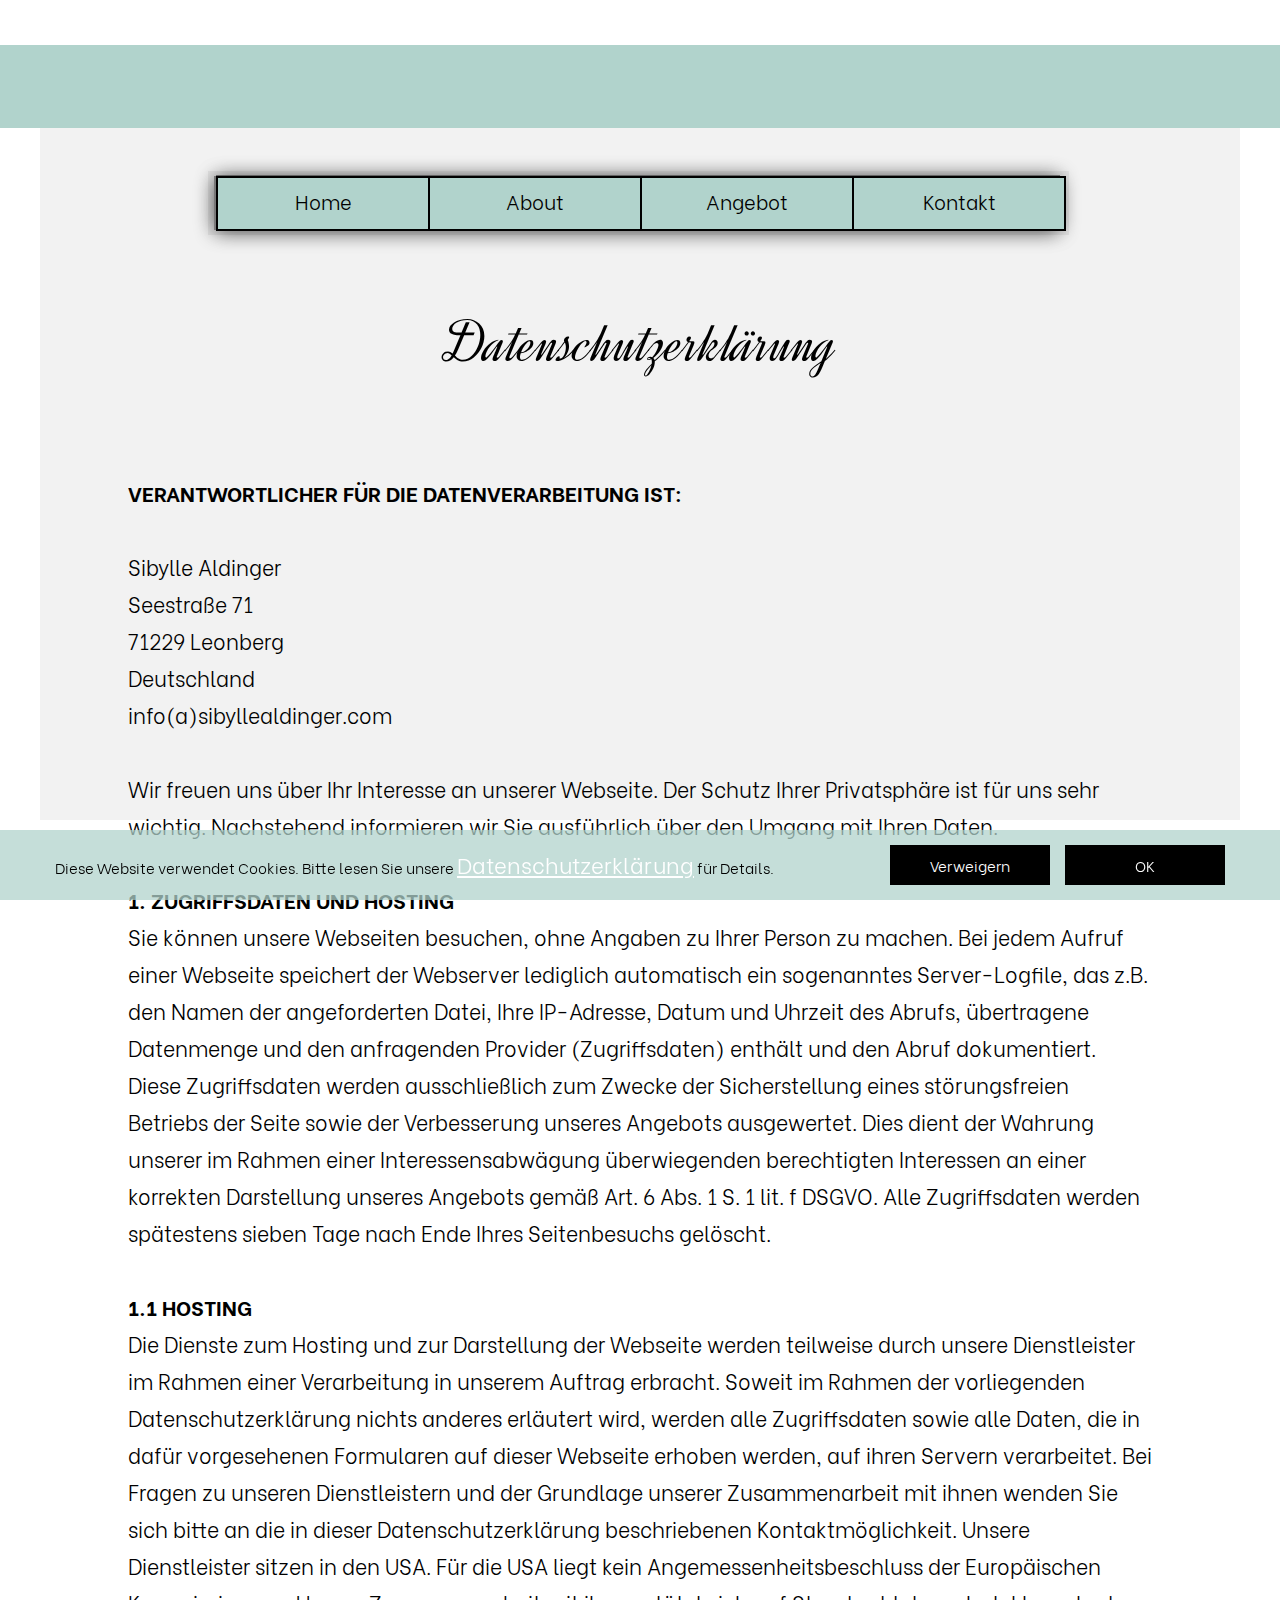
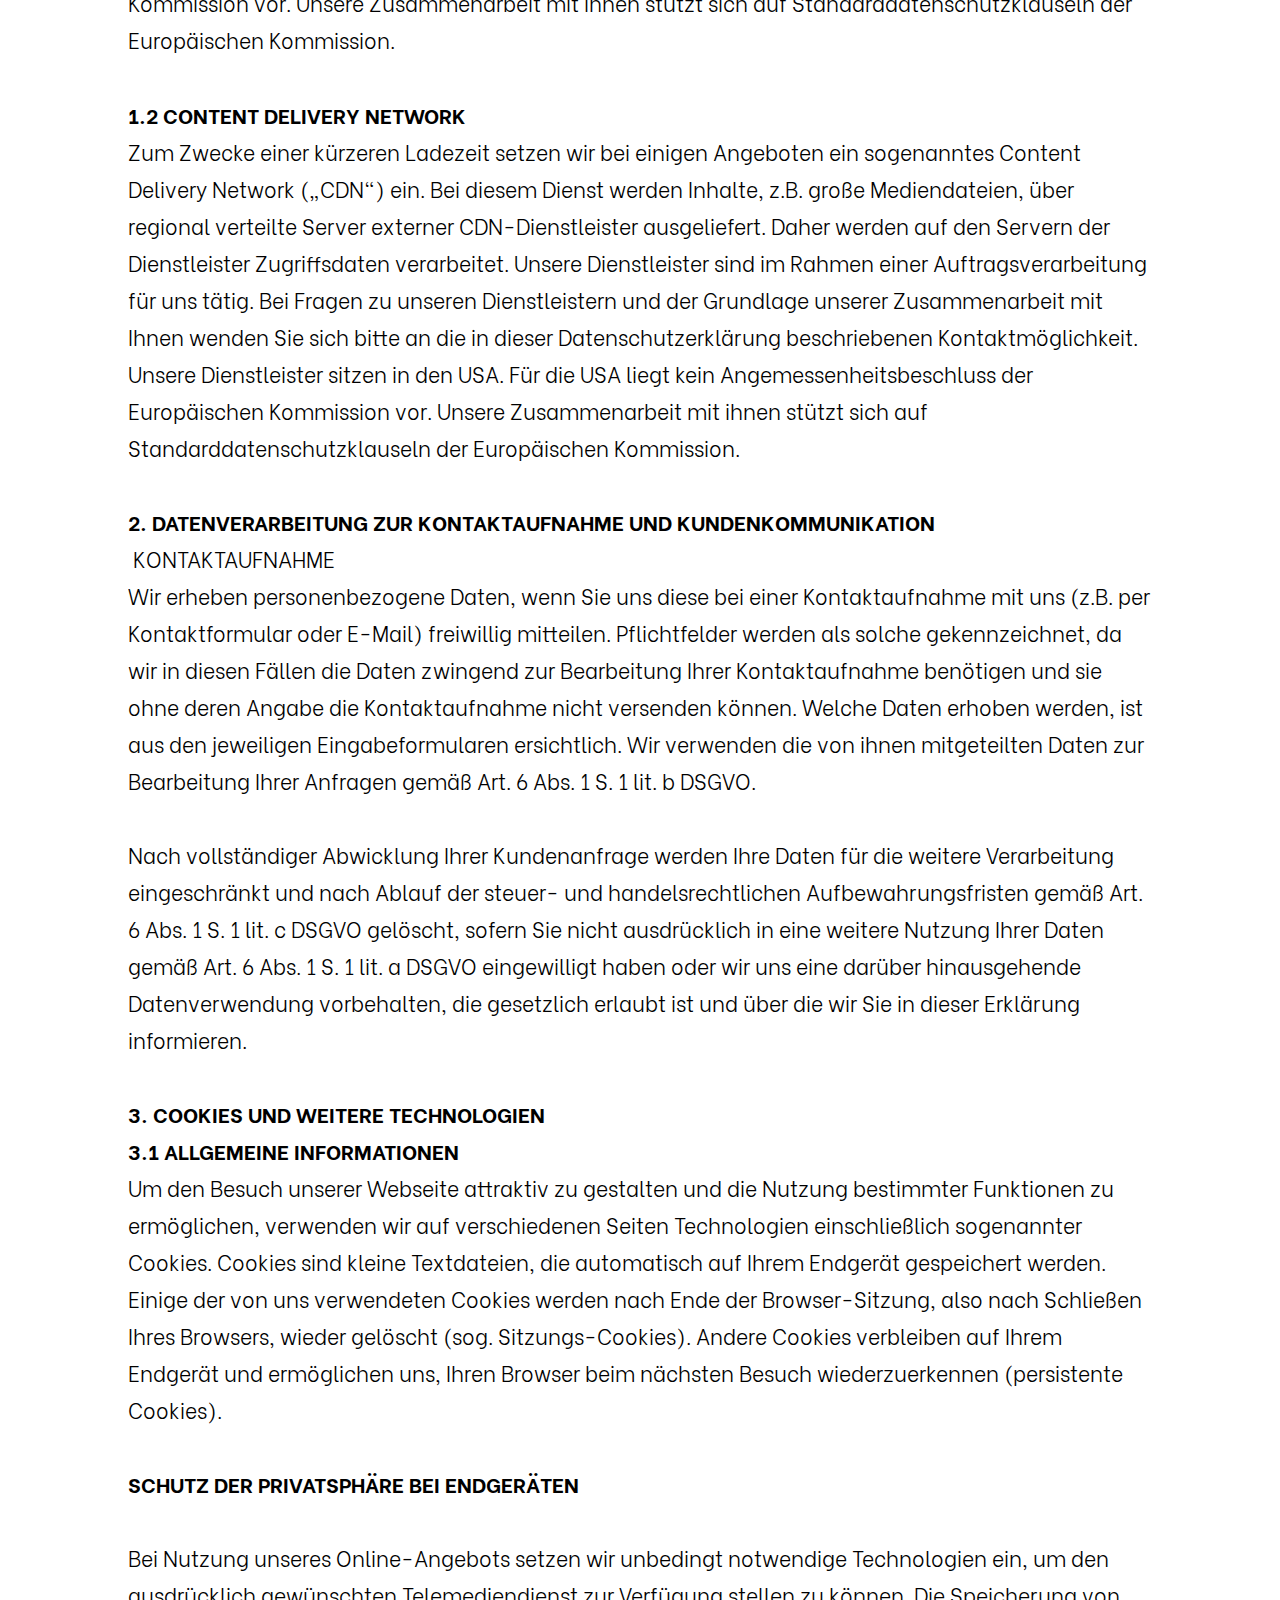
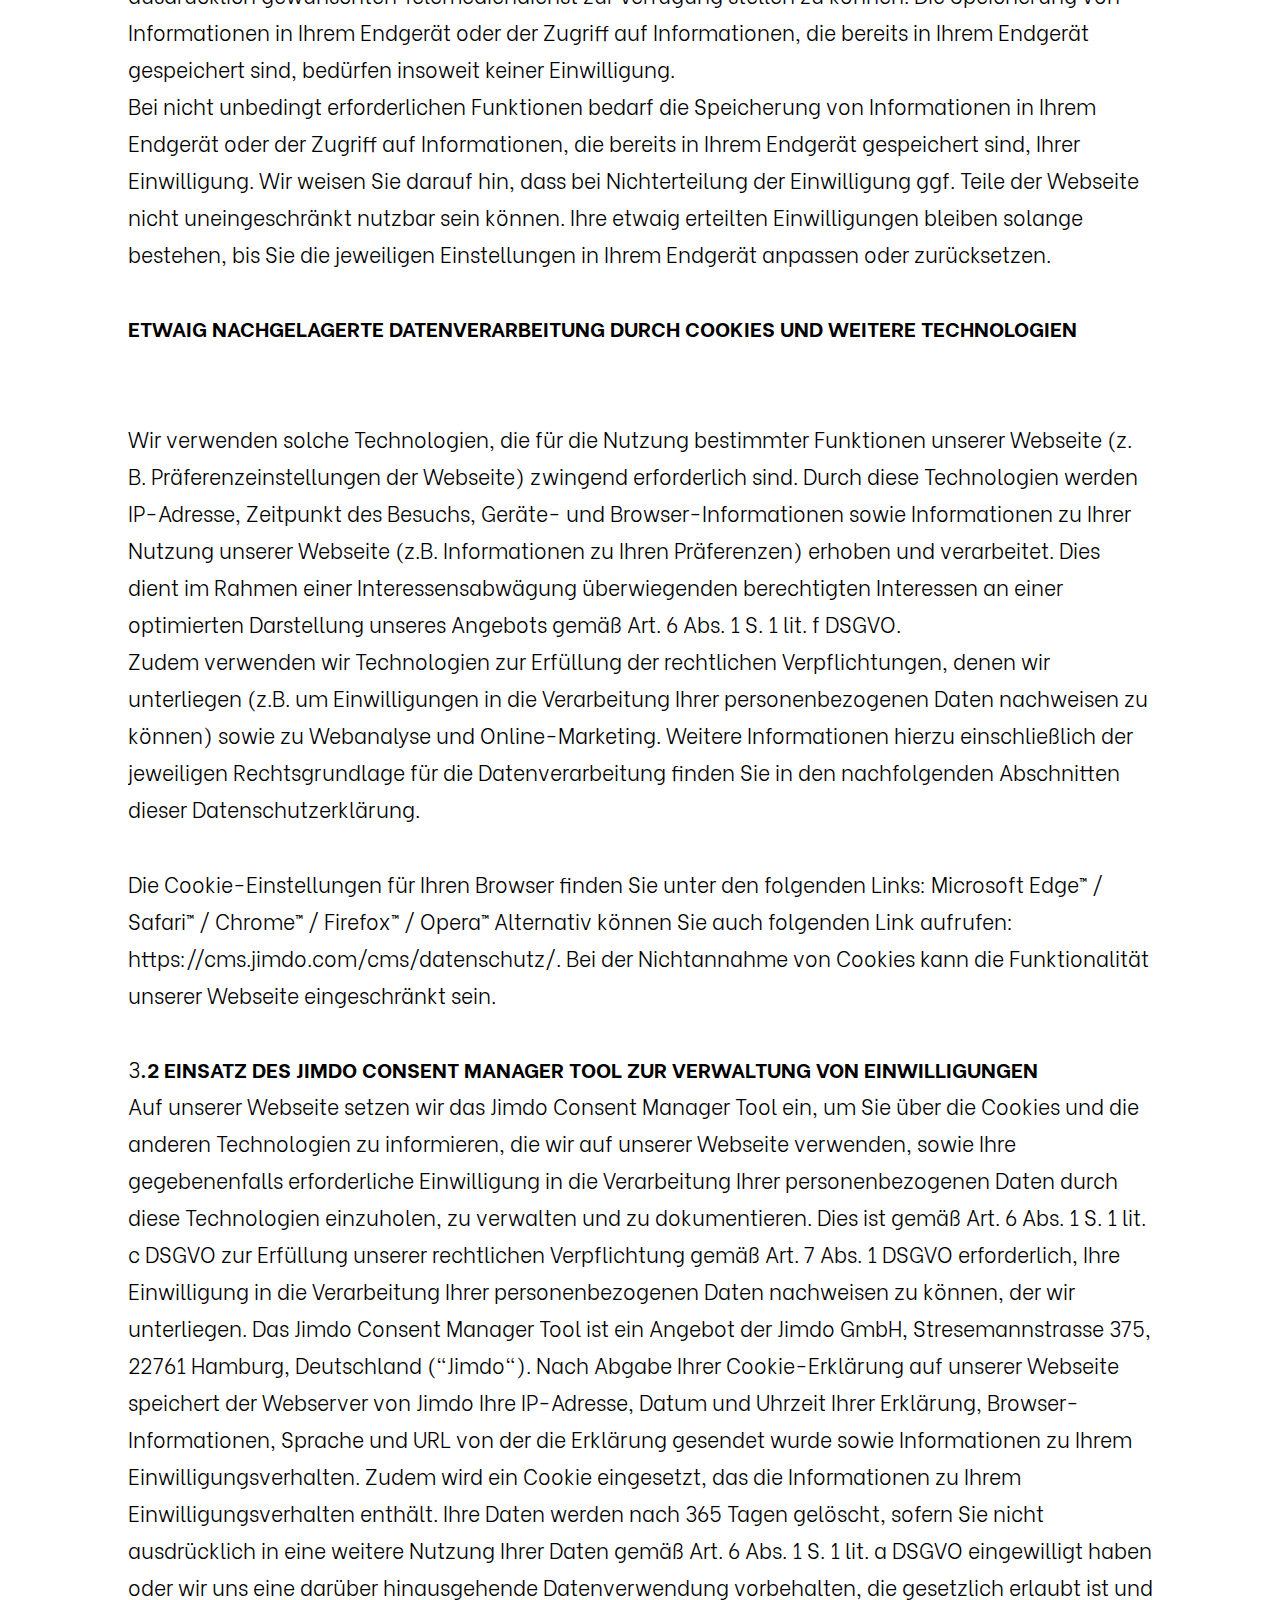
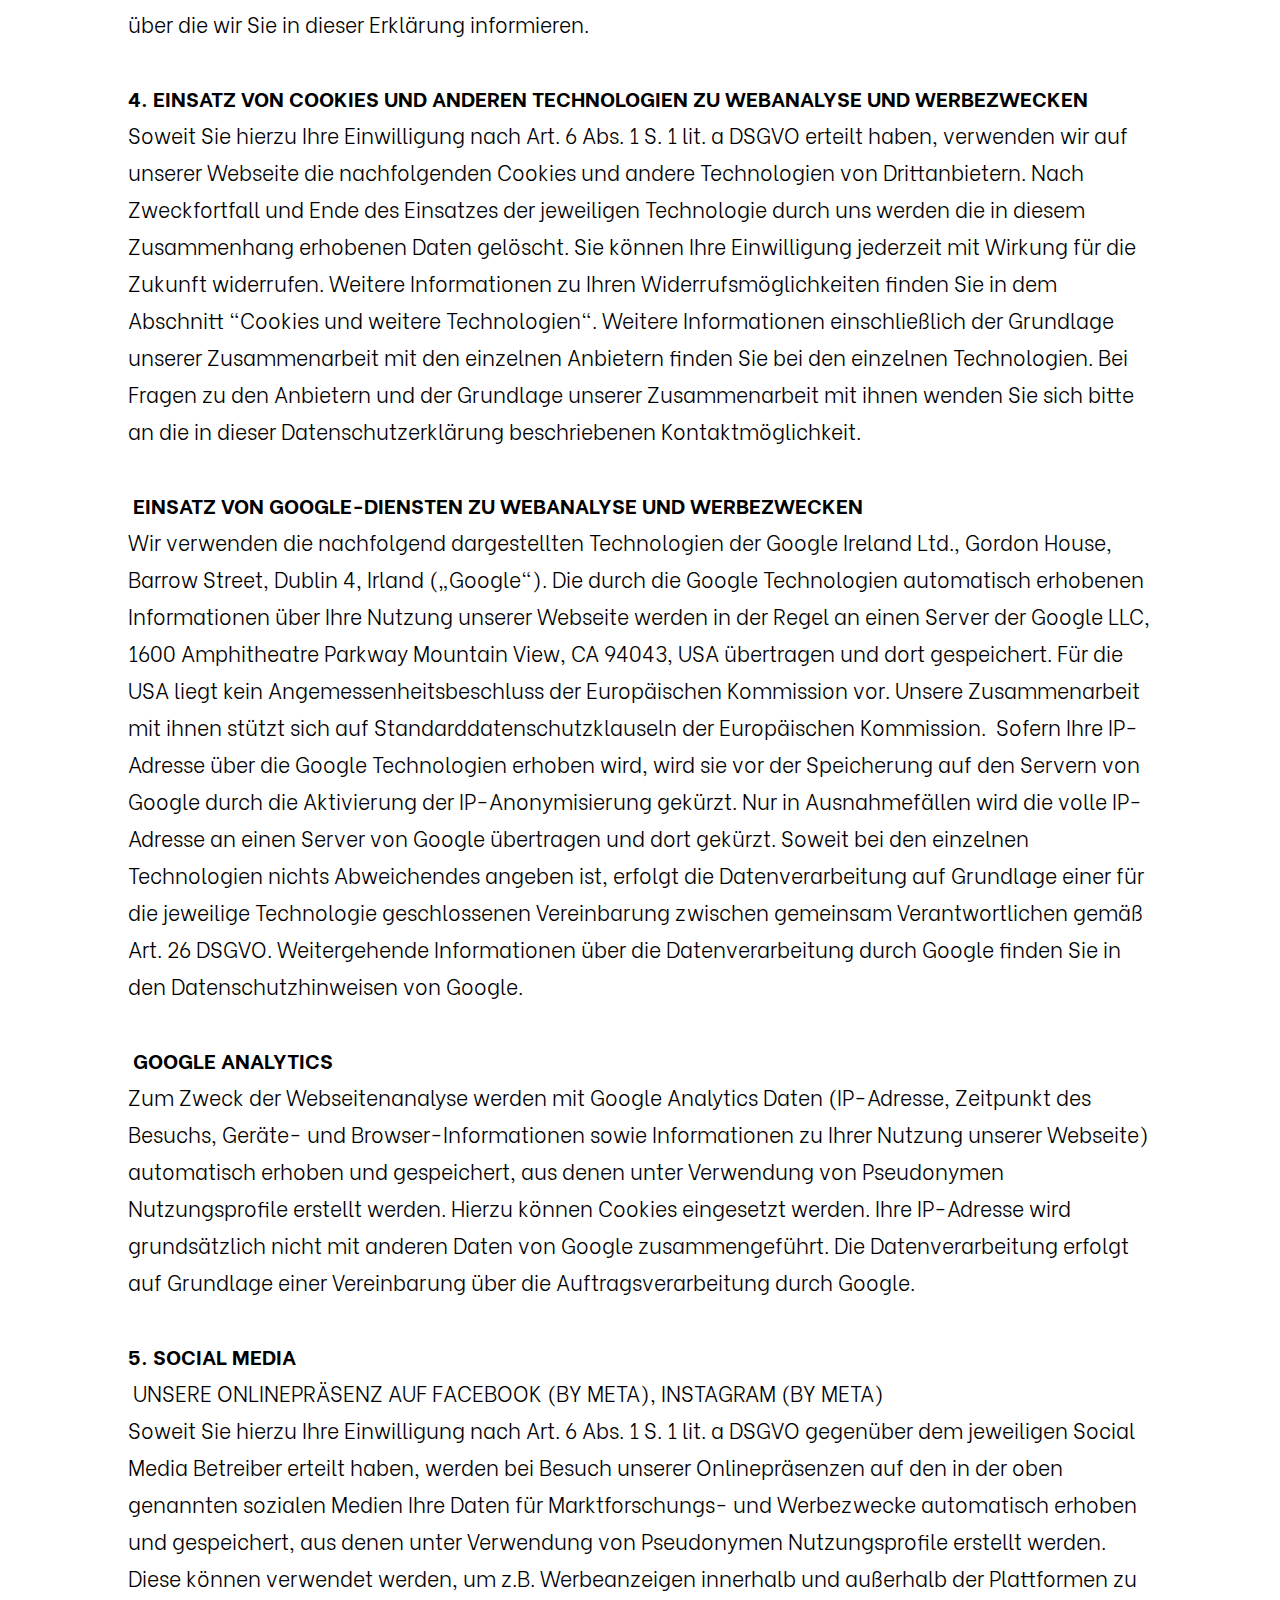
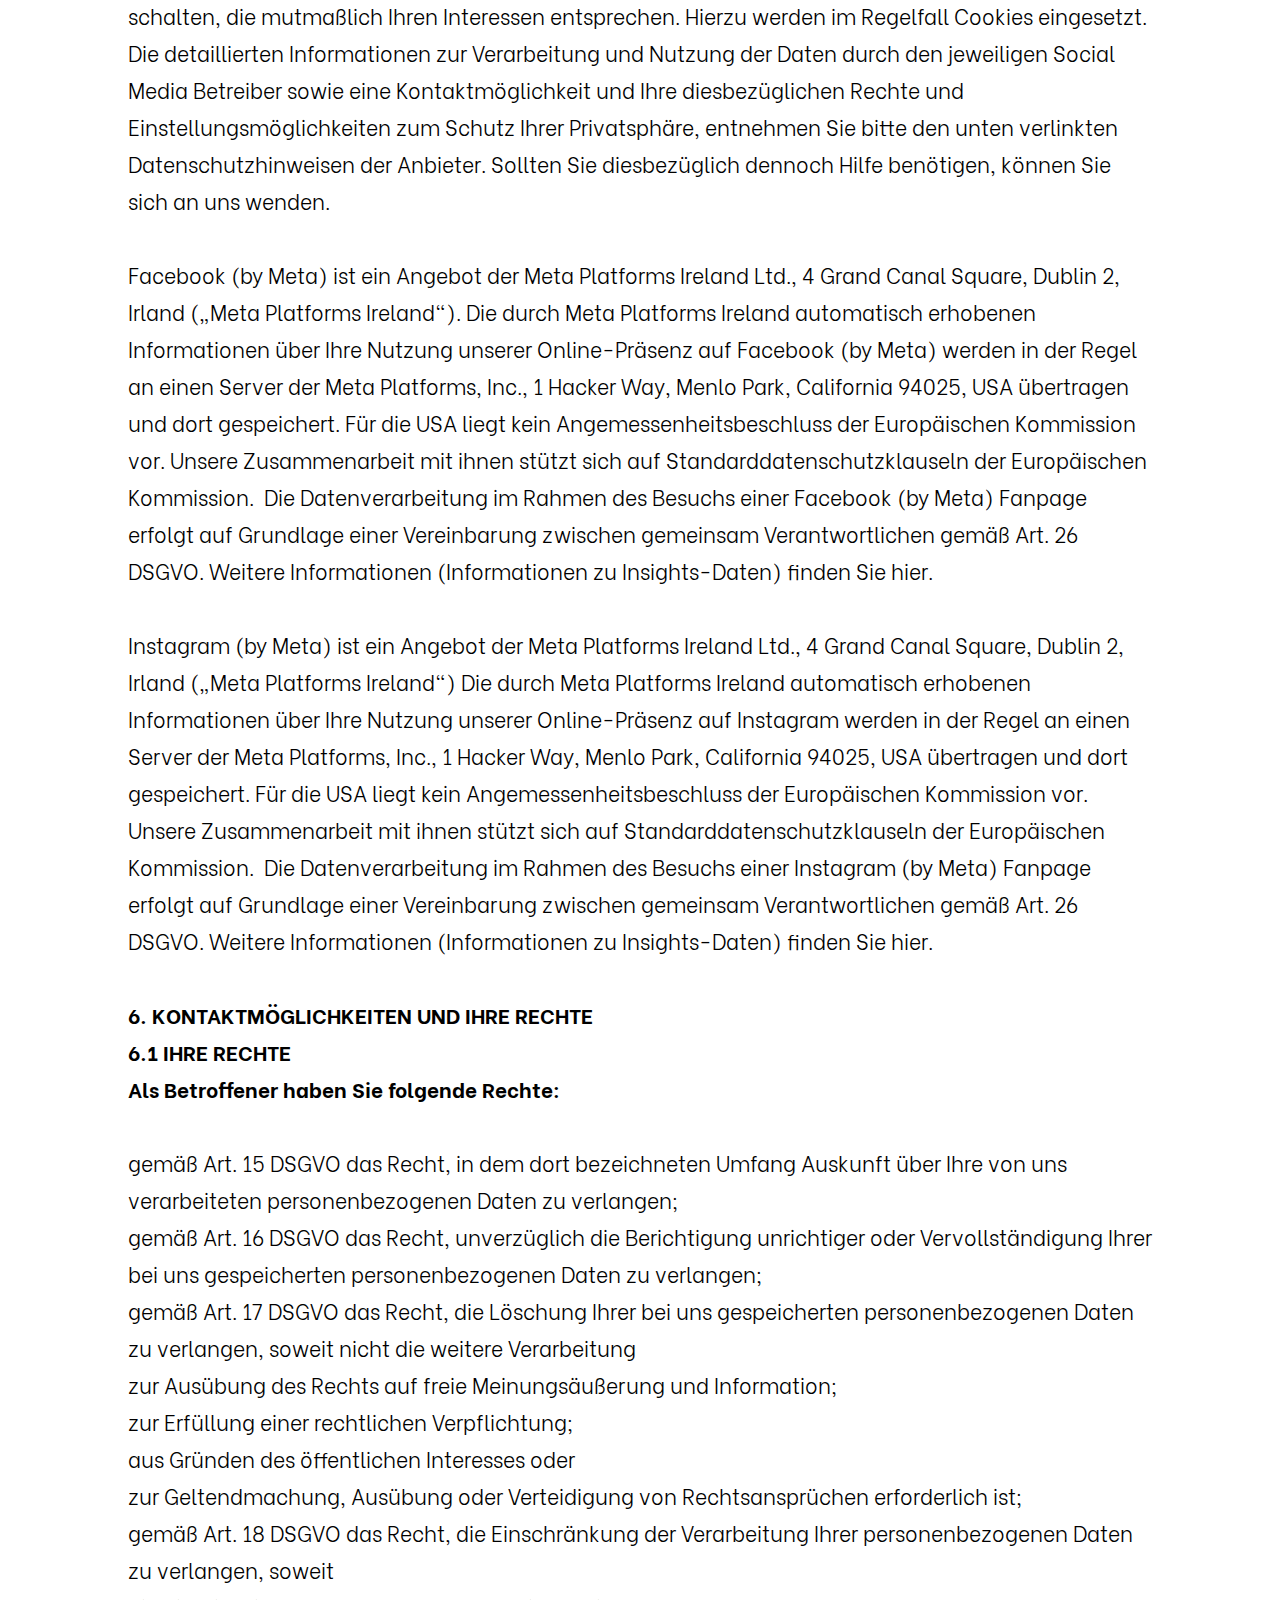
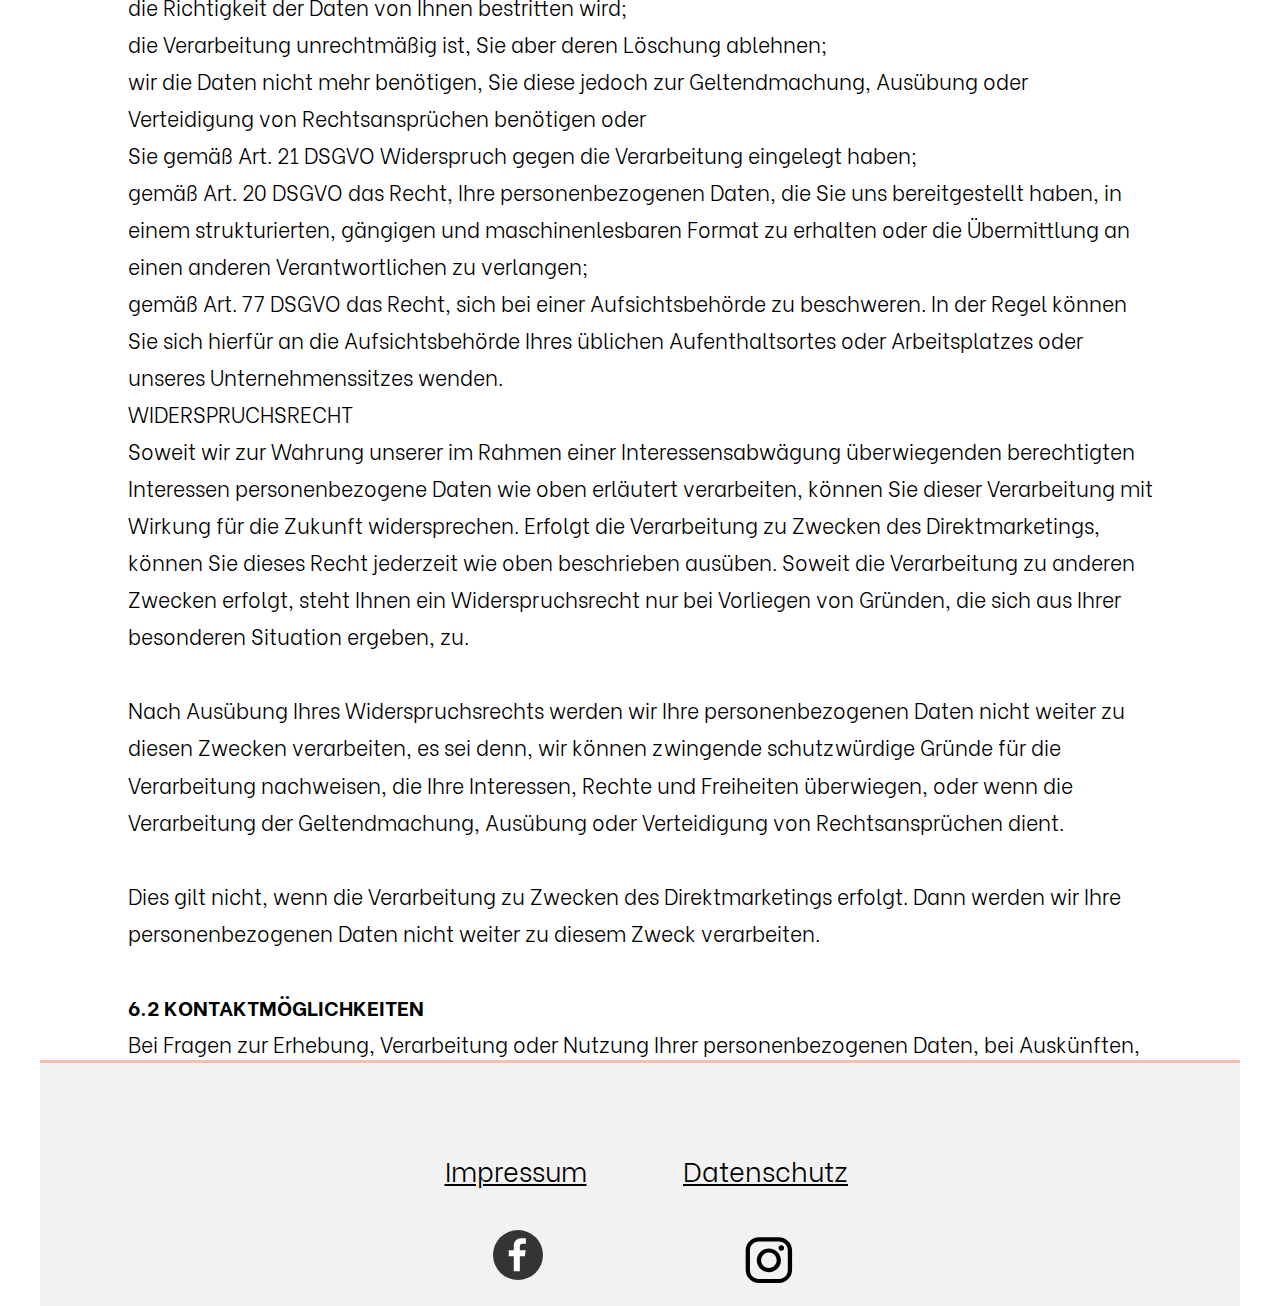
<file: datenschutz.html>
<!DOCTYPE html>
<html>

<head>
    <meta charset="UTF-8">
    <title>Datenschutz</title>
    <meta name="referrer" content="same-origin">
    <meta name="robots" content="max-image-preview:large">
    <meta name="viewport" content="width=device-width,initial-scale=1,shrink-to-fit=no">
    <link rel="preload" href="../css_style/datenschutz.css">
    <link rel="preload" href="../css/BeVietnam-Light.woff2" as="font" crossorigin>
    <link rel="preload" href="../css/BeVietnam-Bold.woff2" as="font" crossorigin>
    <style>
        html,
        body {
            -webkit-text-zoom: reset !important
        }

        @font-face {
            font-display: block;
            font-family: "Be Vietnam 1";
            src: url('css/BeVietnam-Light.woff2') format('woff2'), url('css/BeVietnam-Light.woff') format('woff');
            font-weight: 300
        }

        @font-face {
            font-display: block;
            font-family: Dynalight;
            src: url('css/Dynalight-Regular.woff2') format('woff2'), url('css/Dynalight-Regular.woff') format('woff');
            font-weight: 400
        }

        @font-face {
            font-display: block;
            font-family: "Be Vietnam 2";
            src: url('css/BeVietnam-Regular.woff2') format('woff2'), url('css/BeVietnam-Regular.woff') format('woff');
            font-weight: 400
        }

        @font-face {
            font-display: block;
            font-family: "Be Vietnam 6";
            src: url('css/BeVietnam-ExtraBold.woff2') format('woff2'), url('css/BeVietnam-ExtraBold.woff') format('woff');
            font-weight: 800
        }

        @font-face {
            font-display: block;
            font-family: "Be Vietnam 4";
            src: url('css/BeVietnam-SemiBold.woff2') format('woff2'), url('css/BeVietnam-SemiBold.woff') format('woff');
            font-weight: 600
        }

        @font-face {
            font-display: block;
            font-family: "Be Vietnam 3";
            src: url('css/BeVietnam-Medium.woff2') format('woff2'), url('css/BeVietnam-Medium.woff') format('woff');
            font-weight: 500
        }

        @font-face {
            font-display: block;
            font-family: "Be Vietnam 5";
            src: url('css/BeVietnam-Bold.woff2') format('woff2'), url('css/BeVietnam-Bold.woff') format('woff');
            font-weight: 700
        }

        body>div {
            font-size: 0
        }

        p,
        span,
        h1,
        h2,
        h3,
        h4,
        h5,
        h6,
        a,
        li {
            margin: 0;
            word-spacing: normal;
            word-wrap: break-word;
            -ms-word-wrap: break-word;
            pointer-events: auto;
            -ms-text-size-adjust: none !important;
            -moz-text-size-adjust: none !important;
            -webkit-text-size-adjust: none !important;
            text-size-adjust: none !important;
            max-height: 10000000px
        }

        sup {
            font-size: inherit;
            vertical-align: baseline;
            position: relative;
            top: -0.4em
        }

        sub {
            font-size: inherit;
            vertical-align: baseline;
            position: relative;
            top: 0.4em
        }

        ul {
            display: block;
            word-spacing: normal;
            word-wrap: break-word;
            line-break: normal;
            list-style-type: none;
            padding: 0;
            margin: 0;
            -moz-padding-start: 0;
            -khtml-padding-start: 0;
            -webkit-padding-start: 0;
            -o-padding-start: 0;
            -padding-start: 0;
            -webkit-margin-before: 0;
            -webkit-margin-after: 0
        }

        li {
            display: block;
            white-space: normal
        }

        [data-marker]::before {
            content: attr(data-marker) ' ';
            -webkit-user-select: none;
            -khtml-user-select: none;
            -moz-user-select: none;
            -ms-user-select: none;
            -o-user-select: none;
            user-select: none
        }

        li p {
            -webkit-touch-callout: none;
            -webkit-user-select: none;
            -khtml-user-select: none;
            -moz-user-select: none;
            -ms-user-select: none;
            -o-user-select: none;
            user-select: none
        }

        form {
            display: inline-block
        }

        a {
            text-decoration: inherit;
            color: inherit;
            -webkit-tap-highlight-color: rgba(0, 0, 0, 0)
        }

        textarea {
            resize: none
        }

        .shm-l {
            float: left;
            clear: left
        }

        .shm-r {
            float: right;
            clear: right
        }

        .btf {
            display: none
        }

        #consentBanner {
            position: fixed;
            bottom: 0;
            z-index: 2147483647
        }

        .plyr {
            min-width: 0 !important
        }

        html {
            font-family: sans-serif
        }

        body {
            font-size: 0;
            margin: 0;
            --z: 1;
            zoom: var(--z)
        }

        audio,
        video {
            display: inline-block;
            vertical-align: baseline
        }

        audio:not([controls]) {
            display: none;
            height: 0
        }

        [hidden],
        template {
            display: none
        }

        a {
            background: 0 0;
            outline: 0
        }

        b,
        strong {
            font-weight: 700
        }

        dfn {
            font-style: italic
        }

        h1,
        h2,
        h3,
        h4,
        h5,
        h6 {
            font-size: 1em;
            line-height: 1;
            margin: 0
        }

        img {
            border: 0
        }

        svg:not(:root) {
            overflow: hidden
        }

        button,
        input,
        optgroup,
        select,
        textarea {
            color: inherit;
            font: inherit;
            margin: 0
        }

        button {
            overflow: visible
        }

        button,
        select {
            text-transform: none
        }

        button,
        html input[type=button],
        input[type=submit] {
            -webkit-appearance: button;
            cursor: pointer;
            box-sizing: border-box;
            white-space: normal
        }

        input[type=date],
        input[type=email],
        input[type=number],
        input[type=password],
        input[type=text],
        textarea {
            -webkit-appearance: none;
            appearance: none;
            box-sizing: border-box
        }

        button[disabled],
        html input[disabled] {
            cursor: default
        }

        button::-moz-focus-inner,
        input::-moz-focus-inner {
            border: 0;
            padding: 0
        }

        input {
            line-height: normal
        }

        input[type=checkbox],
        input[type=radio] {
            box-sizing: border-box;
            padding: 0
        }

        input[type=number]::-webkit-inner-spin-button,
        input[type=number]::-webkit-outer-spin-button {
            height: auto
        }

        input[type=search] {
            -webkit-appearance: textfield;
            -moz-box-sizing: content-box;
            -webkit-box-sizing: content-box;
            box-sizing: content-box
        }

        input[type=search]::-webkit-search-cancel-button,
        input[type=search]::-webkit-search-decoration {
            -webkit-appearance: none
        }

        textarea {
            overflow: auto;
            box-sizing: border-box;
            border-color: #ddd
        }

        optgroup {
            font-weight: 700
        }

        table {
            border-collapse: collapse;
            border-spacing: 0
        }

        td,
        th {
            padding: 0
        }

        blockquote {
            margin-block-start: 0;
            margin-block-end: 0;
            margin-inline-start: 0;
            margin-inline-end: 0
        }

        :-webkit-full-screen-ancestor:not(iframe) {
            -webkit-clip-path: initial !important
        }

        html {
            -webkit-font-smoothing: antialiased;
            -moz-osx-font-smoothing: grayscale
        }

        .menu-content {
            cursor: pointer;
            position: relative
        }

        li {
            -webkit-tap-highlight-color: rgba(0, 0, 0, 0)
        }

        #b {
            background-color: #fff
        }

        .v42 {
            display: inline-block;
            vertical-align: top
        }

        .ps364 {
            position: relative;
            margin-top: 72px
        }

        .s399 {
            width: 100%;
            min-width: 1920px;
            min-height: 132px
        }

        .c150 {
            border: 0;
            -webkit-border-radius: 0;
            -moz-border-radius: 0;
            border-radius: 0;
            background-color: #b1d3cc
        }

        .z274 {
            z-index: 2;
            pointer-events: none
        }

        .ps365 {
            position: relative;
            margin-top: -130px
        }

        .v43 {
            display: block;
            vertical-align: top
        }

        .s400 {
            width: 1920px;
            margin-left: auto;
            margin-right: auto;
            min-height: 14814px
        }

        .z275 {
            pointer-events: none
        }

        .ps366 {
            position: relative;
            margin-left: 0;
            margin-top: 0
        }

        .s401 {
            min-width: 1920px;
            width: 1920px;
            min-height: 14426px
        }

        .s402 {
            min-width: 1920px;
            width: 1920px;
            min-height: 14426px;
            line-height: 0
        }

        .s403 {
            min-width: 1920px;
            width: 1920px;
            min-height: 1238px
        }

        .c151 {
            border: 0;
            -webkit-border-radius: 0;
            -moz-border-radius: 0;
            border-radius: 0;
            background-color: rgba(0, 0, 0, .05)
        }

        .z276 {
            z-index: 1
        }

        .ps367 {
            position: relative;
            margin-left: 268px;
            margin-top: -1038px
        }

        .s404 {
            min-width: 1378px;
            width: 1378px;
            min-height: 102px
        }

        .z277 {
            z-index: 3
        }

        .s405 {
            min-width: 1378px;
            width: 1378px;
            height: 102px
        }

        .z278 {
            z-index: 4
        }

        .ps368 {
            position: relative;
            margin-left: 10px;
            margin-top: 6px
        }

        .s406 {
            min-width: 1366px;
            width: 1366px;
            min-height: 90px
        }

        .z279 {
            z-index: 5
        }

        .ps369 {
            position: relative;
            margin-left: 4px;
            margin-top: 0
        }

        .s407 {
            min-width: 1350px;
            width: 1350px;
            min-height: 86px
        }

        .c152 {
            -webkit-border-radius: 0;
            -moz-border-radius: 0;
            border-radius: 0
        }

        .z280 {
            z-index: 6
        }

        .c153 {
            position: absolute;
            width: 100%;
            min-height: 86px;
            -webkit-border-radius: 0;
            -moz-border-radius: 0;
            border-radius: 0;
            backdrop-filter: blur(12px);
            -webkit-backdrop-filter: blur(12px);
            box-shadow: 0 2px 20px rgba(0, 0, 0, .4)
        }

        .c154 {
            position: absolute;
            border: 0;
            -webkit-border-radius: 0;
            -moz-border-radius: 0;
            border-radius: 0;
            background-color: rgba(0, 0, 0, .49)
        }

        .s408 {
            width: 100%;
            height: 100%;
            box-sizing: border-box
        }

        .ps370 {
            position: relative;
            margin-left: 0;
            margin-top: -84px
        }

        .c155 {
            -webkit-border-radius: 0;
            -moz-border-radius: 0;
            border-radius: 0
        }

        .z281 {
            z-index: 7
        }

        .c156 {
            position: absolute;
            border: 0;
            -webkit-border-radius: 0;
            -moz-border-radius: 0;
            border-radius: 0;
            background-color: rgba(0, 0, 0, .05)
        }

        .v44 {
            display: inline-block;
            vertical-align: top;
            overflow: visible
        }

        .ps371 {
            position: relative;
            margin-left: 4px;
            margin-top: -86px
        }

        .s409 {
            min-width: 1362px;
            width: 1362px;
            height: 88px
        }

        .z282 {
            z-index: 8;
            pointer-events: auto
        }

        .s410 {
            min-width: 1362px;
            width: 1362px;
            min-height: 88px;
            height: 88px
        }

        .m8 {
            padding: 0px 0px 0px 0px
        }

        .ml8 {
            outline: 0
        }

        .s411 {
            min-width: 342px;
            width: 342px;
            height: 88px;
            box-shadow: 0 0 #f3bfb1
        }

        .mcv8 {
            display: inline-block
        }

        .s412 {
            min-width: 338px;
            width: 338px;
            min-height: 84px
        }

        .c157 {
            border: 2px solid #000;
            -webkit-border-radius: 0;
            -moz-border-radius: 0;
            border-radius: 0;
            background-color: #b1d3cc
        }

        .ps372 {
            position: relative;
            margin-left: 0;
            margin-top: 13px
        }

        .s413 {
            min-width: 338px;
            width: 338px;
            overflow: hidden;
            height: 58px
        }

        .z283 {
            pointer-events: auto
        }

        .p48 {
            text-indent: 0;
            padding-bottom: 0;
            padding-right: 0;
            text-align: center
        }

        .f130 {
            font-family: "Be Vietnam 1";
            font-size: 32px;
            font-size: calc(32px * var(--f));
            line-height: 1.595;
            font-weight: 300;
            font-style: normal;
            text-decoration: none;
            text-transform: none;
            letter-spacing: normal;
            color: #000;
            background-color: initial;
            text-shadow: none
        }

        .f130:hover {}

        .ps373 {
            position: relative;
            margin-left: -2px;
            margin-top: 0
        }

        .v45 {
            display: none;
            vertical-align: top
        }

        .s414 {
            min-width: 430px;
            width: 430px;
            min-height: 240px;
            height: 240px
        }

        .z284 {
            z-index: 9999
        }

        .s415 {
            min-width: 430px;
            width: 430px;
            height: 80px;
            box-shadow: 0 2px 4px rgba(0, 0, 0, .16);
            -webkit-border-radius: 14px 0 0 0;
            -moz-border-radius: 14px 0 0 0;
            border-radius: 14px 0 0 0
        }

        .s416 {
            min-width: 426px;
            width: 426px;
            min-height: 76px
        }

        .c159 {
            border: 2px solid #000;
            -webkit-border-radius: 14px 0 0 0;
            -moz-border-radius: 14px 0 0 0;
            border-radius: 14px 0 0 0;
            background-color: #c9eae3
        }

        .ps374 {
            position: relative;
            margin-left: 0;
            margin-top: 9px
        }

        .s417 {
            min-width: 426px;
            width: 426px;
            overflow: hidden;
            height: 58px
        }

        .ps375 {
            position: relative;
            margin-left: 0;
            margin-top: 0
        }

        .ps376 {
            position: relative;
            margin-left: 1020px;
            margin-top: -88px
        }

        .ps377 {
            position: relative;
            margin-left: 638px;
            margin-top: -832px
        }

        .s418 {
            min-width: 646px;
            width: 646px;
            overflow: hidden;
            height: 280px
        }

        .z285 {
            z-index: 9;
            pointer-events: auto
        }

        .f131 {
            font-family: Dynalight;
            font-size: 96px;
            font-size: calc(96px * var(--f));
            line-height: 1.449;
            font-weight: 400;
            font-style: normal;
            text-decoration: none;
            text-transform: none;
            letter-spacing: normal;
            color: #000;
            background-color: initial;
            text-shadow: none
        }

        .f131:hover {}

        .ps378 {
            position: relative;
            margin-left: 140px;
            margin-top: -554px
        }

        .s419 {
            min-width: 1640px;
            width: 1640px;
            overflow: hidden;
            height: 13742px
        }

        .z286 {
            z-index: 10;
            pointer-events: auto
        }

        .p49 {
            text-indent: 0;
            padding-bottom: 0;
            padding-right: 0;
            text-align: left
        }

        .f132 {
            font-family: "Be Vietnam 5";
            font-size: 34px;
            font-size: calc(34px * var(--f));
            line-height: 1.766;
            font-weight: 700;
            font-style: normal;
            text-decoration: none;
            text-transform: none;
            letter-spacing: normal;
            color: #000;
            background-color: initial;
            text-shadow: none
        }

        .f132:hover {}

        .f133 {
            font-family: "Be Vietnam 1";
            font-size: 34px;
            font-size: calc(34px * var(--f));
            line-height: 1.766;
            font-weight: 300;
            font-style: normal;
            text-decoration: none;
            text-transform: none;
            letter-spacing: normal;
            color: #000;
            background-color: initial;
            text-shadow: none
        }

        .f133:hover {}

        .s420 {
            width: 100%;
            min-width: 1920px;
            min-height: 112px
        }

        .c160 {
            border: 0;
            -webkit-border-radius: 0;
            -moz-border-radius: 0;
            border-radius: 0;
            background-color: rgba(177, 211, 204, .74)
        }

        .ps380 {
            position: relative;
            margin-top: 24px
        }

        .s421 {
            width: 1920px;
            margin-left: auto;
            margin-right: auto;
            min-height: 64px
        }

        .v46 {
            display: inline-block;
            vertical-align: top;
            overflow: hidden;
            outline: 0
        }

        .ps381 {
            position: relative;
            margin-left: 1360px;
            margin-top: 0
        }

        .s422 {
            min-width: 256px;
            min-height: 64px;
            box-sizing: border-box;
            width: 256px;
            height: 35px;
            padding-right: 0
        }

        .c161 {
            border: 0;
            -webkit-border-radius: 0;
            -moz-border-radius: 0;
            border-radius: 0;
            background-color: #000;
            color: #fff;
            transition: color 0.20s, border-color 0.20s, background-color 0.20s, background-image 0.20s;
            transition-timing-function: linear
        }

        .f134 {
            font-family: "Be Vietnam 1";
            font-size: 24px;
            font-size: calc(24px * var(--f));
            line-height: 1.459;
            font-weight: 300;
            font-style: normal;
            text-decoration: none;
            text-transform: none;
            letter-spacing: normal;
            text-shadow: none;
            text-indent: 0;
            text-align: center;
            cursor: pointer;
            padding-top: 15px;
            padding-bottom: 14px
        }

        .c161:hover {
            background-color: #82939e;
            background-clip: padding-box;
            border-color: #000;
            color: #000
        }

        .c161:active {
            background-color: #52646f;
            transition: initial;
            color: #fff
        }

        .ps382 {
            position: relative;
            margin-left: 24px;
            margin-top: 0
        }

        .ps383 {
            position: relative;
            margin-left: 24px;
            margin-top: -60px
        }

        .s423 {
            min-width: 1296px;
            width: 1296px;
            overflow: hidden;
            height: 58px
        }

        .f135 {
            font-family: "Be Vietnam 1";
            font-size: 24px;
            font-size: calc(24px * var(--f));
            line-height: 1.459;
            font-weight: 300;
            font-style: normal;
            text-decoration: none;
            text-transform: none;
            letter-spacing: normal;
            color: #000;
            background-color: initial;
            text-shadow: none
        }

        .f135:hover {}

        .f136 {
            font-family: "Be Vietnam 1";
            font-size: 36px;
            font-size: calc(36px * var(--f));
            line-height: 1.473;
            font-weight: 300;
            font-style: normal;
            text-decoration: underline;
            text-transform: none;
            letter-spacing: normal;
            color: #fff;
            background-color: initial;
            text-shadow: none
        }

        .f136:hover {}

        body {
            --d: 0;
            --s: 1920
        }

        @media (prefers-color-scheme: dark) {
            #b {
                background-color: #272727
            }

            .c150 {
                background-color: #006d65
            }

            .c151 {
                background-color: transparent
            }

            .c154 {
                background-color: rgba(107, 107, 107, .49)
            }

            .c156 {
                background-color: transparent
            }

            .s411 {
                box-shadow: 0 0 #ffc350
            }

            .c157 {
                border: 2px solid #fff;
                background-color: #006d65
            }

            .f130 {
                color: #fff
            }

            .s415 {
                box-shadow: 0 2px 4px rgba(114, 114, 114, .5)
            }

            .c159 {
                border: 2px solid #fff;
                background-color: #693900
            }

            .f131 {
                color: #fff
            }

            .f132 {
                color: #fff
            }

            .f133 {
                color: #fff
            }

            .c160 {
                background-color: #0072b6
            }

            .c161 {
                background-color: #fff;
                color: #272727
            }

            .c161:hover {
                border-color: #fff;
                color: #fff
            }

            .c161:active {
                color: #272727
            }

            .f135 {
                color: #fff
            }

            .f136 {
                color: #272727
            }
        }

        @media (min-width:1200px) and (max-width:1919px) {
            .ps364 {
                margin-top: 45px
            }

            .s399 {
                min-width: 1200px;
                min-height: 83px
            }

            .ps365 {
                margin-top: -82px
            }

            .s400 {
                width: 1200px;
                min-height: 9260px
            }

            .s401 {
                min-width: 1200px;
                width: 1200px;
                min-height: 9017px
            }

            .s402 {
                min-width: 1200px;
                width: 1200px;
                min-height: 9017px
            }

            .s403 {
                min-width: 1200px;
                width: 1200px;
                min-height: 774px
            }

            .ps367 {
                margin-left: 168px;
                margin-top: -649px
            }

            .s404 {
                min-width: 861px;
                width: 861px;
                min-height: 64px
            }

            .s405 {
                min-width: 861px;
                width: 861px;
                height: 64px
            }

            .ps368 {
                margin-left: 6px;
                margin-top: 4px
            }

            .s406 {
                min-width: 852px;
                width: 852px;
                min-height: 56px
            }

            .ps369 {
                margin-left: 2px
            }

            .s407 {
                min-width: 844px;
                width: 844px;
                min-height: 54px
            }

            .c153 {
                min-height: 54px
            }

            .ps370 {
                margin-top: -53px
            }

            .ps371 {
                margin-left: 2px;
                margin-top: -54px
            }

            .s409 {
                min-width: 850px;
                width: 850px;
                height: 55px
            }

            .s410 {
                min-width: 850px;
                width: 850px;
                min-height: 55px;
                height: 55px
            }

            .s411 {
                min-width: 214px;
                width: 214px;
                height: 55px
            }

            .s412 {
                min-width: 210px;
                width: 210px;
                min-height: 51px
            }

            .ps372 {
                margin-top: 7px
            }

            .s413 {
                min-width: 210px;
                width: 210px;
                height: 37px
            }

            .f130 {
                font-size: 20px;
                font-size: calc(20px * var(--f));
                line-height: 1.601
            }

            .s414 {
                min-width: 269px;
                width: 269px;
                min-height: 148px;
                height: 149px
            }

            .s415 {
                min-width: 269px;
                width: 269px;
                height: 50px
            }

            .s416 {
                min-width: 265px;
                width: 265px;
                min-height: 46px
            }

            .ps374 {
                margin-top: 4px
            }

            .s417 {
                min-width: 265px;
                width: 265px;
                height: 37px
            }

            .ps375 {
                margin-top: -1px
            }

            .ps376 {
                margin-left: 636px;
                margin-top: -55px
            }

            .ps377 {
                margin-left: 399px;
                margin-top: -520px
            }

            .s418 {
                min-width: 404px;
                width: 404px;
                height: 175px
            }

            .f131 {
                font-size: 60px;
                font-size: calc(60px * var(--f));
                line-height: 1.468
            }

            .ps378 {
                margin-left: 88px;
                margin-top: -346px
            }

            .s419 {
                min-width: 1025px;
                width: 1025px;
                height: 8589px
            }

            .f132 {
                font-size: 21px;
                font-size: calc(21px * var(--f));
                line-height: 1.763
            }

            .f133 {
                font-size: 21px;
                font-size: calc(21px * var(--f));
                line-height: 1.763
            }

            .s420 {
                min-width: 1200px;
                min-height: 70px
            }

            .ps380 {
                margin-top: 15px
            }

            .s421 {
                width: 1200px;
                min-height: 40px
            }

            .ps381 {
                margin-left: 850px
            }

            .s422 {
                min-width: 160px;
                min-height: 40px;
                width: 160px;
                height: 22px
            }

            .f134 {
                font-size: 15px;
                font-size: calc(15px * var(--f));
                line-height: 1.468;
                padding-top: 9px;
                padding-bottom: 9px
            }

            .ps382 {
                margin-left: 15px
            }

            .ps383 {
                margin-left: 15px;
                margin-top: -37px
            }

            .s423 {
                min-width: 810px;
                width: 810px;
                height: 36px
            }

            .f135 {
                font-size: 15px;
                font-size: calc(15px * var(--f));
                line-height: 1.468
            }

            .f136 {
                font-size: 22px;
                font-size: calc(22px * var(--f));
                line-height: 1.456
            }

            body {
                --d: 1;
                --s: 1200
            }
        }

        @media (prefers-color-scheme: dark) and (min-width:1200px) and (max-width:1919px) {
            .c161:hover {
                background-color: #fff
            }

            .c161:active {
                background-color: #fff;
                border-color: #fff
            }
        }

        @media (min-width:960px) and (max-width:1199px) {
            .ps364 {
                margin-top: 36px
            }

            .s399 {
                min-width: 960px;
                min-height: 66px
            }

            .ps365 {
                margin-top: -65px
            }

            .s400 {
                width: 960px;
                min-height: 7407px
            }

            .s401 {
                min-width: 960px;
                width: 960px;
                min-height: 7213px
            }

            .s402 {
                min-width: 960px;
                width: 960px;
                min-height: 7213px
            }

            .s403 {
                min-width: 960px;
                width: 960px;
                min-height: 619px
            }

            .ps367 {
                margin-left: 134px;
                margin-top: -519px
            }

            .s404 {
                min-width: 689px;
                width: 689px;
                min-height: 51px
            }

            .s405 {
                min-width: 689px;
                width: 689px;
                height: 51px
            }

            .ps368 {
                margin-left: 5px;
                margin-top: 3px
            }

            .s406 {
                min-width: 680px;
                width: 680px;
                min-height: 45px
            }

            .ps369 {
                margin-left: 2px
            }

            .s407 {
                min-width: 675px;
                width: 675px;
                min-height: 43px
            }

            .c153 {
                min-height: 43px
            }

            .ps370 {
                margin-top: -42px
            }

            .ps371 {
                margin-left: 2px;
                margin-top: -43px
            }

            .s409 {
                min-width: 678px;
                width: 678px;
                height: 44px
            }

            .s410 {
                min-width: 678px;
                width: 678px;
                min-height: 44px;
                height: 44px
            }

            .s411 {
                min-width: 171px;
                width: 171px;
                height: 44px
            }

            .s412 {
                min-width: 167px;
                width: 167px;
                min-height: 40px
            }

            .ps372 {
                margin-top: 5px
            }

            .s413 {
                min-width: 167px;
                width: 167px;
                height: 30px
            }

            .f130 {
                font-size: 16px;
                font-size: calc(16px * var(--f));
                line-height: 1.626
            }

            .s414 {
                min-width: 215px;
                width: 215px;
                min-height: 118px;
                height: 118px
            }

            .s415 {
                min-width: 215px;
                width: 215px;
                height: 40px
            }

            .s416 {
                min-width: 211px;
                width: 211px;
                min-height: 36px
            }

            .ps374 {
                margin-top: 3px
            }

            .s417 {
                min-width: 211px;
                width: 211px;
                height: 30px
            }

            .ps375 {
                margin-top: -1px
            }

            .ps376 {
                margin-left: 507px;
                margin-top: -44px
            }

            .ps377 {
                margin-left: 319px;
                margin-top: -416px
            }

            .s418 {
                min-width: 323px;
                width: 323px;
                height: 140px
            }

            .f131 {
                font-size: 48px;
                font-size: calc(48px * var(--f));
                line-height: 1.459
            }

            .ps378 {
                margin-left: 70px;
                margin-top: -277px
            }

            .s419 {
                min-width: 820px;
                width: 820px;
                height: 6871px
            }

            .f132 {
                font-size: 17px;
                font-size: calc(17px * var(--f));
                line-height: 1.707
            }

            .f133 {
                font-size: 17px;
                font-size: calc(17px * var(--f));
                line-height: 1.707
            }

            .s420 {
                min-width: 960px;
                min-height: 56px
            }

            .ps380 {
                margin-top: 12px
            }

            .s421 {
                width: 960px;
                min-height: 32px
            }

            .ps381 {
                margin-left: 680px
            }

            .s422 {
                min-width: 128px;
                min-height: 32px;
                width: 128px;
                height: 17px
            }

            .f134 {
                font-size: 12px;
                font-size: calc(12px * var(--f));
                line-height: 1.418;
                padding-top: 8px;
                padding-bottom: 7px
            }

            .ps382 {
                margin-left: 12px
            }

            .ps383 {
                margin-left: 12px;
                margin-top: -30px
            }

            .s423 {
                min-width: 648px;
                width: 648px;
                height: 29px
            }

            .f135 {
                font-size: 12px;
                font-size: calc(12px * var(--f));
                line-height: 1.418
            }

            .f136 {
                font-size: 18px;
                font-size: calc(18px * var(--f));
                line-height: 1.501
            }

            body {
                --d: 2;
                --s: 960
            }
        }

        @media (prefers-color-scheme: dark) and (min-width:960px) and (max-width:1199px) {
            .c161:hover {
                background-color: #fff
            }

            .c161:active {
                background-color: #fff;
                border-color: #fff
            }
        }

        @media (min-width:768px) and (max-width:959px) {
            .ps364 {
                margin-top: 29px
            }

            .s399 {
                min-width: 768px;
                min-height: 53px
            }

            .ps365 {
                margin-top: -52px
            }

            .s400 {
                width: 768px;
                min-height: 5926px
            }

            .s401 {
                min-width: 768px;
                width: 768px;
                min-height: 5770px
            }

            .s402 {
                min-width: 768px;
                width: 768px;
                min-height: 5770px
            }

            .s403 {
                min-width: 768px;
                width: 768px;
                min-height: 495px
            }

            .ps367 {
                margin-left: 107px;
                margin-top: -415px
            }

            .s404 {
                min-width: 551px;
                width: 551px;
                min-height: 41px
            }

            .s405 {
                min-width: 551px;
                width: 551px;
                height: 41px
            }

            .ps368 {
                margin-left: 4px;
                margin-top: 2px
            }

            .s406 {
                min-width: 544px;
                width: 544px;
                min-height: 36px
            }

            .ps369 {
                margin-left: 2px
            }

            .s407 {
                min-width: 540px;
                width: 540px;
                min-height: 34px
            }

            .c153 {
                min-height: 34px
            }

            .ps370 {
                margin-top: -33px
            }

            .ps371 {
                margin-left: 2px;
                margin-top: -34px
            }

            .s409 {
                min-width: 542px;
                width: 542px;
                height: 35px
            }

            .s410 {
                min-width: 542px;
                width: 542px;
                min-height: 35px;
                height: 35px
            }

            .s411 {
                min-width: 137px;
                width: 137px;
                height: 35px
            }

            .s412 {
                min-width: 133px;
                width: 133px;
                min-height: 31px
            }

            .ps372 {
                margin-top: 4px
            }

            .s413 {
                min-width: 133px;
                width: 133px;
                height: 22px
            }

            .f130 {
                font-size: 12px;
                font-size: calc(12px * var(--f));
                line-height: 1.584
            }

            .s414 {
                min-width: 172px;
                width: 172px;
                min-height: 93px;
                height: 94px
            }

            .s415 {
                min-width: 172px;
                width: 172px;
                height: 32px
            }

            .s416 {
                min-width: 168px;
                width: 168px;
                min-height: 28px
            }

            .ps374 {
                margin-top: 3px
            }

            .s417 {
                min-width: 168px;
                width: 168px;
                height: 22px
            }

            .ps375 {
                margin-top: -2px
            }

            .ps376 {
                margin-left: 405px;
                margin-top: -35px
            }

            .ps377 {
                margin-left: 255px;
                margin-top: -333px
            }

            .s418 {
                min-width: 258px;
                width: 258px;
                height: 112px
            }

            .f131 {
                font-size: 38px;
                font-size: calc(38px * var(--f));
                line-height: 1.448
            }

            .ps378 {
                margin-left: 56px;
                margin-top: -222px
            }

            .s419 {
                min-width: 656px;
                width: 656px;
                height: 5497px
            }

            .f132 {
                font-size: 13px;
                font-size: calc(13px * var(--f));
                line-height: 1.770
            }

            .f133 {
                font-size: 13px;
                font-size: calc(13px * var(--f));
                line-height: 1.770
            }

            .s420 {
                min-width: 768px;
                min-height: 45px
            }

            .ps380 {
                margin-top: 10px
            }

            .s421 {
                width: 768px;
                min-height: 26px
            }

            .ps381 {
                margin-left: 544px
            }

            .s422 {
                min-width: 102px;
                min-height: 26px;
                width: 102px;
                height: 13px
            }

            .f134 {
                font-size: 9px;
                font-size: calc(9px * var(--f));
                line-height: 1.445;
                padding-top: 7px;
                padding-bottom: 6px
            }

            .ps382 {
                margin-left: 10px
            }

            .ps383 {
                margin-left: 10px;
                margin-top: -25px
            }

            .s423 {
                min-width: 518px;
                width: 518px;
                height: 23px
            }

            .f135 {
                font-size: 9px;
                font-size: calc(9px * var(--f));
                line-height: 1.445
            }

            .f136 {
                font-size: 14px;
                font-size: calc(14px * var(--f));
                line-height: 1.501
            }

            body {
                --d: 3;
                --s: 768
            }
        }

        @media (prefers-color-scheme: dark) and (min-width:768px) and (max-width:959px) {
            .c161:hover {
                background-color: #fff
            }

            .c161:active {
                background-color: #fff;
                border-color: #fff
            }
        }

        @media (min-width:480px) and (max-width:767px) {
            .ps364 {
                margin-top: 18px
            }

            .s399 {
                min-width: 480px;
                min-height: 33px
            }

            .ps365 {
                margin-top: -32px
            }

            .s400 {
                width: 480px;
                min-height: 3704px
            }

            .s401 {
                min-width: 480px;
                width: 480px;
                min-height: 3607px
            }

            .s402 {
                min-width: 480px;
                width: 480px;
                min-height: 3607px
            }

            .s403 {
                min-width: 480px;
                width: 480px;
                min-height: 310px
            }

            .ps367 {
                margin-left: 67px;
                margin-top: -260px
            }

            .s404 {
                min-width: 345px;
                width: 345px;
                min-height: 26px
            }

            .s405 {
                min-width: 345px;
                width: 345px;
                height: 26px
            }

            .ps368 {
                margin-left: 3px;
                margin-top: 1px
            }

            .s406 {
                min-width: 339px;
                width: 339px;
                min-height: 23px
            }

            .ps369 {
                margin-left: 1px
            }

            .s407 {
                min-width: 338px;
                width: 338px;
                min-height: 22px
            }

            .c153 {
                min-height: 22px
            }

            .ps370 {
                margin-top: -21px
            }

            .ps371 {
                margin-left: 1px;
                margin-top: -22px
            }

            .s409 {
                min-width: 338px;
                width: 338px;
                height: 22px
            }

            .s410 {
                min-width: 338px;
                width: 338px;
                min-height: 22px;
                height: 22px
            }

            .s411 {
                min-width: 86px;
                width: 86px;
                height: 22px
            }

            .s412 {
                min-width: 82px;
                width: 82px;
                min-height: 18px
            }

            .ps372 {
                margin-top: 1px
            }

            .s413 {
                min-width: 82px;
                width: 82px;
                height: 16px
            }

            .f130 {
                font-size: 8px;
                font-size: calc(8px * var(--f));
                line-height: 1.626
            }

            .s414 {
                min-width: 108px;
                width: 108px;
                min-height: 57px;
                height: 57px
            }

            .s415 {
                min-width: 108px;
                width: 108px;
                height: 20px;
                -webkit-border-radius: 10px 0 0 0;
                -moz-border-radius: 10px 0 0 0;
                border-radius: 10px 0 0 0
            }

            .s416 {
                min-width: 104px;
                width: 104px;
                min-height: 16px
            }

            .c159 {
                -webkit-border-radius: 10px 0 0 0;
                -moz-border-radius: 10px 0 0 0;
                border-radius: 10px 0 0 0
            }

            .ps374 {
                margin-top: 0
            }

            .s417 {
                min-width: 104px;
                width: 104px;
                height: 16px
            }

            .ps375 {
                margin-top: -2px
            }

            .ps376 {
                margin-left: 252px;
                margin-top: -22px
            }

            .ps377 {
                margin-left: 160px;
                margin-top: -209px
            }

            .s418 {
                min-width: 162px;
                width: 162px;
                height: 70px
            }

            .f131 {
                font-size: 24px;
                font-size: calc(24px * var(--f));
                line-height: 1.459
            }

            .ps378 {
                margin-left: 35px;
                margin-top: -139px
            }

            .s419 {
                min-width: 410px;
                width: 410px;
                height: 3436px
            }

            .f132 {
                font-size: 8px;
                font-size: calc(8px * var(--f));
                line-height: 1.751
            }

            .f133 {
                font-size: 8px;
                font-size: calc(8px * var(--f));
                line-height: 1.751
            }

            .s420 {
                min-width: 480px;
                min-height: 28px
            }

            .ps380 {
                margin-top: 6px
            }

            .s421 {
                width: 480px;
                min-height: 16px
            }

            .ps381 {
                margin-left: 340px
            }

            .s422 {
                min-width: 64px;
                min-height: 16px;
                width: 64px;
                height: 9px
            }

            .f134 {
                font-size: 6px;
                font-size: calc(6px * var(--f));
                line-height: 1.501;
                padding-top: 4px;
                padding-bottom: 3px
            }

            .ps382 {
                margin-left: 6px
            }

            .ps383 {
                margin-left: 6px;
                margin-top: -15px
            }

            .s423 {
                min-width: 324px;
                width: 324px;
                height: 15px
            }

            .f135 {
                font-size: 6px;
                font-size: calc(6px * var(--f));
                line-height: 1.501
            }

            .f136 {
                font-size: 9px;
                font-size: calc(9px * var(--f));
                line-height: 1.445
            }

            body {
                --d: 4;
                --s: 480
            }
        }

        @media (prefers-color-scheme: dark) and (min-width:480px) and (max-width:767px) {
            .c161:hover {
                background-color: #fff
            }

            .c161:active {
                background-color: #fff;
                border-color: #fff
            }
        }

        @media (max-width:479px) {
            .ps364 {
                margin-top: 12px
            }

            .s399 {
                min-width: 320px;
                min-height: 22px
            }

            .ps365 {
                margin-top: -22px
            }

            .s400 {
                width: 320px;
                min-height: 2470px
            }

            .s401 {
                min-width: 320px;
                width: 320px;
                min-height: 2404px
            }

            .s402 {
                min-width: 320px;
                width: 320px;
                min-height: 2404px
            }

            .s403 {
                min-width: 320px;
                width: 320px;
                min-height: 206px
            }

            .ps367 {
                margin-left: 45px;
                margin-top: -172px
            }

            .s404 {
                min-width: 230px;
                width: 230px;
                min-height: 17px
            }

            .s405 {
                min-width: 230px;
                width: 230px;
                height: 17px
            }

            .ps368 {
                margin-left: 1px;
                margin-top: 1px
            }

            .s406 {
                min-width: 226px;
                width: 226px;
                min-height: 15px
            }

            .ps369 {
                margin-left: 1px
            }

            .s407 {
                min-width: 225px;
                width: 225px;
                min-height: 14px
            }

            .c153 {
                min-height: 14px
            }

            .ps370 {
                margin-top: -14px
            }

            .ps371 {
                margin-left: 1px;
                margin-top: -14px
            }

            .s409 {
                min-width: 222px;
                width: 222px;
                height: 15px
            }

            .s410 {
                min-width: 222px;
                width: 222px;
                min-height: 15px;
                height: 15px
            }

            .s411 {
                min-width: 57px;
                width: 57px;
                height: 15px
            }

            .s412 {
                min-width: 53px;
                width: 53px;
                min-height: 11px
            }

            .ps372 {
                margin-top: 0
            }

            .s413 {
                min-width: 53px;
                width: 53px;
                height: 10px
            }

            .f130 {
                font-size: 5px;
                font-size: calc(5px * var(--f));
                line-height: 1.601
            }

            .s414 {
                min-width: 72px;
                width: 72px;
                min-height: 38px;
                height: 39px
            }

            .s415 {
                min-width: 72px;
                width: 72px;
                height: 14px;
                -webkit-border-radius: 7px 0 0 0;
                -moz-border-radius: 7px 0 0 0;
                border-radius: 7px 0 0 0
            }

            .s416 {
                min-width: 68px;
                width: 68px;
                min-height: 10px
            }

            .c159 {
                -webkit-border-radius: 7px 0 0 0;
                -moz-border-radius: 7px 0 0 0;
                border-radius: 7px 0 0 0
            }

            .ps374 {
                margin-top: 0
            }

            .s417 {
                min-width: 68px;
                width: 68px;
                height: 10px
            }

            .ps375 {
                margin-top: -2px
            }

            .ps376 {
                margin-left: 165px;
                margin-top: -15px
            }

            .ps377 {
                margin-left: 106px;
                margin-top: -138px
            }

            .s418 {
                min-width: 108px;
                width: 108px;
                height: 47px
            }

            .f131 {
                font-size: 16px;
                font-size: calc(16px * var(--f));
                line-height: 1.438
            }

            .ps378 {
                margin-left: 23px;
                margin-top: -92px
            }

            .s419 {
                min-width: 273px;
                width: 273px;
                height: 2290px
            }

            .f132 {
                font-size: 5px;
                font-size: calc(5px * var(--f));
                line-height: 1.801
            }

            .f133 {
                font-size: 5px;
                font-size: calc(5px * var(--f));
                line-height: 1.801
            }

            .s420 {
                min-width: 320px;
                min-height: 19px
            }

            .ps380 {
                margin-top: 4px
            }

            .s421 {
                width: 320px;
                min-height: 11px
            }

            .ps381 {
                margin-left: 227px
            }

            .s422 {
                min-width: 43px;
                min-height: 11px;
                width: 43px;
                height: 6px
            }

            .f134 {
                font-size: 4px;
                font-size: calc(4px * var(--f));
                line-height: 1.501;
                padding-top: 3px;
                padding-bottom: 2px
            }

            .ps382 {
                margin-left: 3px
            }

            .ps383 {
                margin-left: 4px;
                margin-top: -10px
            }

            .s423 {
                min-width: 216px;
                width: 216px;
                height: 10px
            }

            .f135 {
                font-size: 4px;
                font-size: calc(4px * var(--f));
                line-height: 1.501
            }

            .f136 {
                font-size: 6px;
                font-size: calc(6px * var(--f));
                line-height: 1.501
            }

            body {
                --d: 5;
                --s: 320
            }
        }

        @media (prefers-color-scheme: dark) and (max-width:479px) {
            .c161:hover {
                background-color: #fff
            }

            .c161:active {
                background-color: #fff;
                border-color: #fff
            }
        }
    </style>
    <link onload="this.media='all';this.onload=null;" rel="stylesheet" href="css/site.223f8f.css" media="print">
</head>

<body id="b">
    <script>var p = document.createElement("P"); p.innerHTML = "&nbsp;", p.style.cssText = "position:fixed;visible:hidden;font-size:100px;zoom:1", document.body.appendChild(p); var rsz = function (e) { return function () { var r = Math.trunc(1e3 / parseFloat(window.getComputedStyle(e).getPropertyValue("font-size"))) / 10, t = document.body; r != t.style.getPropertyValue("--f") && t.style.setProperty("--f", r) } }(p); if ("ResizeObserver" in window) { var ro = new ResizeObserver(rsz); ro.observe(p) } else if ("requestAnimationFrame" in window) { var raf = function () { rsz(), requestAnimationFrame(raf) }; requestAnimationFrame(raf) } else setInterval(rsz, 100);</script>

    <div class="v42 ps364 s399 c150 z274"></div>
    <div class="ps365 v43 s400 z275">
        <div class="v42 ps366 s401">
            <div class="v42 ps366 s402">
                <div class="v42 ps366 s403 c151 z276"></div>
                <div class="v42 ps367 s404 z277">
                    <div class="v42 ps366 s405 c151 z278">
                        <div class="v42 ps368 s406 z279">
                            <div class="v42 ps369 s407 c152 z280">
                                <div class="bd c153">
                                    <div class="c154 s408"></div>
                                </div>
                            </div>
                            <div class="v42 ps370 s407 c155 z281">
                                <div class="bd c153">
                                    <div class="c156 s408"></div>
                                </div>
                            </div>
                            <div class="v44 ps371 s409 z282">
                                <ul class="menu-dropdown v42 ps366 s410 m8" id="m1">
                                    <li class="v42 ps366 s411">
                                        <a href="./" class="ml8">
                                            <div class="menu-content mcv8">
                                                <div class="v42 ps366 s412 c157 z275">
                                                    <div class="v42 ps372 s413 c158 z283">
                                                        <p class="p48 f130">Home</p>
                                                    </div>
                                                </div>
                                            </div>
                                        </a>
                                    </li>
                                    <li class="v42 ps373 s411">
                                        <a href="about.html" class="ml8">
                                            <div class="menu-content mcv8">
                                                <div class="v42 ps366 s412 c157 z275">
                                                    <div class="v42 ps372 s413 c158 z283">
                                                        <p class="p48 f130">About</p>
                                                    </div>
                                                </div>
                                            </div>
                                        </a>
                                    </li>
                                    <li class="v42 ps373 s411">
                                        <div class="menu-content mcv8">
                                            <div class="v42 ps366 s412 c157 z275">
                                                <div class="v42 ps372 s413 c158 z283">
                                                    <p class="p48 f130">Angebot</p>
                                                </div>
                                            </div>
                                        </div>
                                        <ul class="menu-dropdown-1 v45 ps366 s414 m8 z284">
                                            <li class="v42 ps366 s415">
                                                <a href="lerncoaching.html" class="ml8">
                                                    <div class="menu-content mcv8">
                                                        <div class="v42 ps366 s416 c159 z275">
                                                            <div class="v42 ps374 s417 c158 z283">
                                                                <p class="p48 f130">Lernf&ouml;rderung / Nachhilfe</p>
                                                            </div>
                                                        </div>
                                                    </div>
                                                </a>
                                            </li>
                                            <li class="v42 ps375 s415">
                                                <a href="beratung.html" class="ml8">
                                                    <div class="menu-content mcv8">
                                                        <div class="v42 ps366 s416 c159 z275">
                                                            <div class="v42 ps374 s417 c158 z283">
                                                                <p class="p48 f130">Beratung</p>
                                                            </div>
                                                        </div>
                                                    </div>
                                                </a>
                                            </li>
                                            <li class="v42 ps375 s415">
                                                <a href="kommunikation.html" class="ml8">
                                                    <div class="menu-content mcv8">
                                                        <div class="v42 ps366 s416 c159 z275">
                                                            <div class="v42 ps374 s417 c158 z283">
                                                                <p class="p48 f130">Kommunikation</p>
                                                            </div>
                                                        </div>
                                                    </div>
                                                </a>
                                            </li>
                                        </ul>
                                    </li>
                                    <li class="v42 ps376 s411">
                                        <a href="kontakt.html" class="ml8">
                                            <div class="menu-content mcv8">
                                                <div class="v42 ps366 s412 c157 z275">
                                                    <div class="v42 ps372 s413 c158 z283">
                                                        <p class="p48 f130">Kontakt</p>
                                                    </div>
                                                </div>
                                            </div>
                                        </a>
                                    </li>
                                </ul>
                            </div>
                        </div>
                    </div>
                </div>
                <div class="v42 ps377 s418 c158 z285">
                    <p class="p48 f131">Datenschutzerkl&auml;rung</p>
                </div>
                <div class="v42 ps378 s419 c158 z286">
                    <p class="p49 f132">VERANTWORTLICHER F&Uuml;R DIE DATENVERARBEITUNG IST:</p>
                    <p class="p49 f132"><br></p>
                    <p class="p49 f133">Sibylle Aldinger</p>
                    <p class="p49 f133">Seestra&szlig;e 71</p>
                    <p class="p49 f133">71229 Leonberg</p>
                    <p class="p49 f133">Deutschland</p>
                    <p class="p49 f133">info(a)sibyllealdinger.com</p>
                    <p class="p49 f133"><br></p>
                    <p class="p49 f133">Wir freuen uns &uuml;ber Ihr Interesse an unserer Webseite. Der Schutz Ihrer
                        Privatsph&auml;re ist f&uuml;r uns sehr wichtig. Nachstehend informieren wir Sie
                        ausf&uuml;hrlich &uuml;ber den Umgang mit Ihren Daten.</p>
                    <p class="p49 f133"><br></p>
                    <p class="p49 f132">1. ZUGRIFFSDATEN UND HOSTING</p>
                    <p class="p49 f133">Sie k&ouml;nnen unsere Webseiten besuchen, ohne Angaben zu Ihrer Person zu
                        machen. Bei jedem Aufruf einer Webseite speichert der Webserver lediglich automatisch ein
                        sogenanntes Server-Logfile, das z.B. den Namen der angeforderten Datei, Ihre IP-Adresse, Datum
                        und Uhrzeit des Abrufs, &uuml;bertragene Datenmenge und den anfragenden Provider (Zugriffsdaten)
                        enth&auml;lt und den Abruf dokumentiert. Diese Zugriffsdaten werden ausschlie&szlig;lich zum
                        Zwecke der Sicherstellung eines st&ouml;rungsfreien Betriebs der Seite sowie der Verbesserung
                        unseres Angebots ausgewertet. Dies dient der Wahrung unserer im Rahmen einer
                        Interessensabw&auml;gung &uuml;berwiegenden berechtigten Interessen an einer korrekten
                        Darstellung unseres Angebots gem&auml;&szlig; Art. 6 Abs. 1 S. 1 lit. f DSGVO. Alle
                        Zugriffsdaten werden sp&auml;testens sieben Tage nach Ende Ihres Seitenbesuchs gel&ouml;scht.
                    </p>
                    <p class="p49 f133"><br></p>
                    <p class="p49 f132">1.1 HOSTING</p>
                    <p class="p49 f133">Die Dienste zum Hosting und zur Darstellung der Webseite werden teilweise durch
                        unsere Dienstleister im Rahmen einer Verarbeitung in unserem Auftrag erbracht. Soweit im Rahmen
                        der vorliegenden Datenschutzerkl&auml;rung nichts anderes erl&auml;utert wird, werden alle
                        Zugriffsdaten sowie alle Daten, die in daf&uuml;r vorgesehenen Formularen auf dieser Webseite
                        erhoben werden, auf ihren Servern verarbeitet. Bei Fragen zu unseren Dienstleistern und der
                        Grundlage unserer Zusammenarbeit mit ihnen wenden Sie sich bitte an die in dieser
                        Datenschutzerkl&auml;rung beschriebenen Kontaktm&ouml;glichkeit. Unsere Dienstleister sitzen in
                        den USA. F&uuml;r die USA liegt kein Angemessenheitsbeschluss der Europ&auml;ischen Kommission
                        vor. Unsere Zusammenarbeit mit ihnen st&uuml;tzt sich auf Standarddatenschutzklauseln der
                        Europ&auml;ischen Kommission.&nbsp;</p>
                    <p class="p49 f133"><br></p>
                    <p class="p49 f132">1.2 CONTENT DELIVERY NETWORK</p>
                    <p class="p49 f133">Zum Zwecke einer k&uuml;rzeren Ladezeit setzen wir bei einigen Angeboten ein
                        sogenanntes Content Delivery Network (&bdquo;CDN&ldquo;) ein. Bei diesem Dienst werden Inhalte,
                        z.B. gro&szlig;e Mediendateien, &uuml;ber regional verteilte Server externer CDN-Dienstleister
                        ausgeliefert. Daher werden auf den Servern der Dienstleister Zugriffsdaten verarbeitet. Unsere
                        Dienstleister sind im Rahmen einer Auftragsverarbeitung f&uuml;r uns t&auml;tig. Bei Fragen zu
                        unseren Dienstleistern und der Grundlage unserer Zusammenarbeit mit Ihnen wenden Sie sich bitte
                        an die in dieser Datenschutzerkl&auml;rung beschriebenen Kontaktm&ouml;glichkeit. Unsere
                        Dienstleister sitzen in den USA. F&uuml;r die USA liegt kein Angemessenheitsbeschluss der
                        Europ&auml;ischen Kommission vor. Unsere Zusammenarbeit mit ihnen st&uuml;tzt sich auf
                        Standarddatenschutzklauseln der Europ&auml;ischen Kommission.&nbsp;</p>
                    <p class="p49 f133"><br></p>
                    <p class="p49 f132">2. DATENVERARBEITUNG ZUR KONTAKTAUFNAHME UND KUNDENKOMMUNIKATION</p>
                    <p class="p49 f133">&nbsp;KONTAKTAUFNAHME</p>
                    <p class="p49 f133">Wir erheben personenbezogene Daten, wenn Sie uns diese bei einer Kontaktaufnahme
                        mit uns (z.B. per Kontaktformular oder E-Mail) freiwillig mitteilen. Pflichtfelder werden als
                        solche gekennzeichnet, da wir in diesen F&auml;llen die Daten zwingend zur Bearbeitung Ihrer
                        Kontaktaufnahme ben&ouml;tigen und sie ohne deren Angabe die Kontaktaufnahme nicht versenden
                        k&ouml;nnen. Welche Daten erhoben werden, ist aus den jeweiligen Eingabeformularen ersichtlich.
                        Wir verwenden die von ihnen mitgeteilten Daten zur Bearbeitung Ihrer Anfragen gem&auml;&szlig;
                        Art. 6 Abs. 1 S. 1 lit. b DSGVO.</p>
                    <p class="p49 f133"><br></p>
                    <p class="p49 f133">Nach vollst&auml;ndiger Abwicklung Ihrer Kundenanfrage werden Ihre Daten
                        f&uuml;r die weitere Verarbeitung eingeschr&auml;nkt und nach Ablauf der steuer- und
                        handelsrechtlichen Aufbewahrungsfristen gem&auml;&szlig; Art. 6 Abs. 1 S. 1 lit. c DSGVO
                        gel&ouml;scht, sofern Sie nicht ausdr&uuml;cklich in eine weitere Nutzung Ihrer Daten
                        gem&auml;&szlig; Art. 6 Abs. 1 S. 1 lit. a DSGVO eingewilligt haben oder wir uns eine
                        dar&uuml;ber hinausgehende Datenverwendung vorbehalten, die gesetzlich erlaubt ist und &uuml;ber
                        die wir Sie in dieser Erkl&auml;rung informieren.</p>
                    <p class="p49 f133"><br></p>
                    <p class="p49 f132">3. COOKIES UND WEITERE TECHNOLOGIEN</p>
                    <p class="p49 f132">3.1 ALLGEMEINE INFORMATIONEN</p>
                    <p class="p49 f133">Um den Besuch unserer Webseite attraktiv zu gestalten und die Nutzung bestimmter
                        Funktionen zu erm&ouml;glichen, verwenden wir auf verschiedenen Seiten Technologien
                        einschlie&szlig;lich sogenannter Cookies. Cookies sind kleine Textdateien, die automatisch auf
                        Ihrem Endger&auml;t gespeichert werden. Einige der von uns verwendeten Cookies werden nach Ende
                        der Browser-Sitzung, also nach Schlie&szlig;en Ihres Browsers, wieder gel&ouml;scht (sog.
                        Sitzungs-Cookies). Andere Cookies verbleiben auf Ihrem Endger&auml;t und erm&ouml;glichen uns,
                        Ihren Browser beim n&auml;chsten Besuch wiederzuerkennen (persistente Cookies).</p>
                    <p class="p49 f133"><br></p>
                    <p class="p49 f132">SCHUTZ DER PRIVATSPH&Auml;RE BEI ENDGER&Auml;TEN</p>
                    <p class="p49 f133"><br></p>
                    <p class="p49 f133">Bei Nutzung unseres Online-Angebots setzen wir unbedingt notwendige Technologien
                        ein, um den ausdr&uuml;cklich gew&uuml;nschten Telemediendienst zur Verf&uuml;gung stellen zu
                        k&ouml;nnen. Die Speicherung von Informationen in Ihrem Endger&auml;t oder der Zugriff auf
                        Informationen, die bereits in Ihrem Endger&auml;t gespeichert sind, bed&uuml;rfen insoweit
                        keiner Einwilligung.</p>
                    <p class="p49 f133">Bei nicht unbedingt erforderlichen Funktionen bedarf die Speicherung von
                        Informationen in Ihrem Endger&auml;t oder der Zugriff auf Informationen, die bereits in Ihrem
                        Endger&auml;t gespeichert sind, Ihrer Einwilligung. Wir weisen Sie darauf hin, dass bei
                        Nichterteilung der Einwilligung ggf. Teile der Webseite nicht uneingeschr&auml;nkt nutzbar sein
                        k&ouml;nnen. Ihre etwaig erteilten Einwilligungen bleiben solange bestehen, bis Sie die
                        jeweiligen Einstellungen in Ihrem Endger&auml;t anpassen oder zur&uuml;cksetzen.</p>
                    <p class="p49 f133"><br></p>
                    <p class="p49 f132">ETWAIG NACHGELAGERTE DATENVERARBEITUNG DURCH COOKIES UND WEITERE TECHNOLOGIEN
                    </p>
                    <p class="p49 f132"><br></p>
                    <p class="p49 f133"><br></p>
                    <p class="p49 f133">Wir verwenden solche Technologien, die f&uuml;r die Nutzung bestimmter
                        Funktionen unserer Webseite (z. B. Pr&auml;ferenzeinstellungen der Webseite) zwingend
                        erforderlich sind. Durch diese Technologien werden IP-Adresse, Zeitpunkt des Besuchs,
                        Ger&auml;te- und Browser-Informationen sowie Informationen zu Ihrer Nutzung unserer Webseite
                        (z.B. Informationen zu Ihren Pr&auml;ferenzen) erhoben und verarbeitet. Dies dient im Rahmen
                        einer Interessensabw&auml;gung &uuml;berwiegenden berechtigten Interessen an einer optimierten
                        Darstellung unseres Angebots gem&auml;&szlig; Art. 6 Abs. 1 S. 1 lit. f DSGVO.</p>
                    <p class="p49 f133">Zudem verwenden wir Technologien zur Erf&uuml;llung der rechtlichen
                        Verpflichtungen, denen wir unterliegen (z.B. um Einwilligungen in die Verarbeitung Ihrer
                        personenbezogenen Daten nachweisen zu k&ouml;nnen) sowie zu Webanalyse und Online-Marketing.
                        Weitere Informationen hierzu einschlie&szlig;lich der jeweiligen Rechtsgrundlage f&uuml;r die
                        Datenverarbeitung finden Sie in den nachfolgenden Abschnitten dieser Datenschutzerkl&auml;rung.
                    </p>
                    <p class="p49 f133"><br></p>
                    <p class="p49 f133">Die Cookie-Einstellungen f&uuml;r Ihren Browser finden Sie unter den folgenden
                        Links: Microsoft Edge&TRADE; / Safari&TRADE; / Chrome&TRADE; / Firefox&TRADE; / Opera&TRADE;
                        Alternativ k&ouml;nnen Sie auch folgenden Link aufrufen: https://cms.jimdo.com/cms/datenschutz/.
                        Bei der Nichtannahme von Cookies kann die Funktionalit&auml;t unserer Webseite
                        eingeschr&auml;nkt sein.</p>
                    <p class="p49 f133"><br></p>
                    <p class="p49 f133">3<span class="f132">.2 EINSATZ DES JIMDO CONSENT MANAGER TOOL ZUR VERWALTUNG VON
                            EINWILLIGUNGEN</span></p>
                    <p class="p49 f133">Auf unserer Webseite setzen wir das Jimdo Consent Manager Tool ein, um Sie
                        &uuml;ber die Cookies und die anderen Technologien zu informieren, die wir auf unserer Webseite
                        verwenden, sowie Ihre gegebenenfalls erforderliche Einwilligung in die Verarbeitung Ihrer
                        personenbezogenen Daten durch diese Technologien einzuholen, zu verwalten und zu dokumentieren.
                        Dies ist gem&auml;&szlig; Art. 6 Abs. 1 S. 1 lit. c DSGVO zur Erf&uuml;llung unserer rechtlichen
                        Verpflichtung gem&auml;&szlig; Art. 7 Abs. 1 DSGVO erforderlich, Ihre Einwilligung in die
                        Verarbeitung Ihrer personenbezogenen Daten nachweisen zu k&ouml;nnen, der wir unterliegen. Das
                        Jimdo Consent Manager Tool ist ein Angebot der Jimdo GmbH, Stresemannstrasse 375, 22761 Hamburg,
                        Deutschland (&quot;Jimdo&quot;). Nach Abgabe Ihrer Cookie-Erkl&auml;rung auf unserer Webseite
                        speichert der Webserver von Jimdo Ihre IP-Adresse, Datum und Uhrzeit Ihrer Erkl&auml;rung,
                        Browser-Informationen, Sprache und URL von der die Erkl&auml;rung gesendet wurde sowie
                        Informationen zu Ihrem Einwilligungsverhalten. Zudem wird ein Cookie eingesetzt, das die
                        Informationen zu Ihrem Einwilligungsverhalten enth&auml;lt. Ihre Daten werden nach 365 Tagen
                        gel&ouml;scht, sofern Sie nicht ausdr&uuml;cklich in eine weitere Nutzung Ihrer Daten
                        gem&auml;&szlig; Art. 6 Abs. 1 S. 1 lit. a DSGVO eingewilligt haben oder wir uns eine
                        dar&uuml;ber hinausgehende Datenverwendung vorbehalten, die gesetzlich erlaubt ist und &uuml;ber
                        die wir Sie in dieser Erkl&auml;rung informieren.</p>
                    <p class="p49 f133"><br></p>
                    <p class="p49 f132">4. EINSATZ VON COOKIES UND ANDEREN TECHNOLOGIEN ZU WEBANALYSE UND WERBEZWECKEN
                    </p>
                    <p class="p49 f133">Soweit Sie hierzu Ihre Einwilligung nach Art. 6 Abs. 1 S. 1 lit. a DSGVO erteilt
                        haben, verwenden wir auf unserer Webseite die nachfolgenden Cookies und andere Technologien von
                        Drittanbietern. Nach Zweckfortfall und Ende des Einsatzes der jeweiligen Technologie durch uns
                        werden die in diesem Zusammenhang erhobenen Daten gel&ouml;scht. Sie k&ouml;nnen Ihre
                        Einwilligung jederzeit mit Wirkung f&uuml;r die Zukunft widerrufen. Weitere Informationen zu
                        Ihren Widerrufsm&ouml;glichkeiten finden Sie in dem Abschnitt &quot;Cookies und weitere
                        Technologien&quot;. Weitere Informationen einschlie&szlig;lich der Grundlage unserer
                        Zusammenarbeit mit den einzelnen Anbietern finden Sie bei den einzelnen Technologien. Bei Fragen
                        zu den Anbietern und der Grundlage unserer Zusammenarbeit mit ihnen wenden Sie sich bitte an die
                        in dieser Datenschutzerkl&auml;rung beschriebenen Kontaktm&ouml;glichkeit.</p>
                    <p class="p49 f133"><br></p>
                    <p class="p49 f132">&nbsp;EINSATZ VON GOOGLE-DIENSTEN ZU WEBANALYSE UND WERBEZWECKEN</p>
                    <p class="p49 f133">Wir verwenden die nachfolgend dargestellten Technologien der Google Ireland
                        Ltd., Gordon House, Barrow Street, Dublin 4, Irland (&bdquo;Google&ldquo;). Die durch die Google
                        Technologien automatisch erhobenen Informationen &uuml;ber Ihre Nutzung unserer Webseite werden
                        in der Regel an einen Server der Google LLC, 1600 Amphitheatre Parkway Mountain View, CA 94043,
                        USA &uuml;bertragen und dort gespeichert. F&uuml;r die USA liegt kein Angemessenheitsbeschluss
                        der Europ&auml;ischen Kommission vor. Unsere Zusammenarbeit mit ihnen st&uuml;tzt sich auf
                        Standarddatenschutzklauseln der Europ&auml;ischen Kommission.&nbsp;&nbsp;Sofern Ihre IP-Adresse
                        &uuml;ber die Google Technologien erhoben wird, wird sie vor der Speicherung auf den Servern von
                        Google durch die Aktivierung der IP-Anonymisierung gek&uuml;rzt. Nur in Ausnahmef&auml;llen wird
                        die volle IP-Adresse an einen Server von Google &uuml;bertragen und dort gek&uuml;rzt. Soweit
                        bei den einzelnen Technologien nichts Abweichendes angeben ist, erfolgt die Datenverarbeitung
                        auf Grundlage einer f&uuml;r die jeweilige Technologie geschlossenen Vereinbarung zwischen
                        gemeinsam Verantwortlichen gem&auml;&szlig; Art. 26 DSGVO. Weitergehende Informationen &uuml;ber
                        die Datenverarbeitung durch Google finden Sie in den Datenschutzhinweisen von Google.</p>
                    <p class="p49 f133"><br></p>
                    <p class="p49 f133">&nbsp;<span class="f132">GOOGLE ANALYTICS</span></p>
                    <p class="p49 f133">Zum Zweck der Webseitenanalyse werden mit Google Analytics Daten (IP-Adresse,
                        Zeitpunkt des Besuchs, Ger&auml;te- und Browser-Informationen sowie Informationen zu Ihrer
                        Nutzung unserer Webseite) automatisch erhoben und gespeichert, aus denen unter Verwendung von
                        Pseudonymen Nutzungsprofile erstellt werden. Hierzu k&ouml;nnen Cookies eingesetzt werden. Ihre
                        IP-Adresse wird grunds&auml;tzlich nicht mit anderen Daten von Google zusammengef&uuml;hrt. Die
                        Datenverarbeitung erfolgt auf Grundlage einer Vereinbarung &uuml;ber die Auftragsverarbeitung
                        durch Google.</p>
                    <p class="p49 f133"><br></p>
                    <p class="p49 f132">5. SOCIAL MEDIA</p>
                    <p class="p49 f133">&nbsp;UNSERE ONLINEPR&Auml;SENZ AUF FACEBOOK (BY META), INSTAGRAM (BY META)</p>
                    <p class="p49 f133">Soweit Sie hierzu Ihre Einwilligung nach Art. 6 Abs. 1 S. 1 lit. a DSGVO
                        gegen&uuml;ber dem jeweiligen Social Media Betreiber erteilt haben, werden bei Besuch unserer
                        Onlinepr&auml;senzen auf den in der oben genannten sozialen Medien Ihre Daten f&uuml;r
                        Marktforschungs- und Werbezwecke automatisch erhoben und gespeichert, aus denen unter Verwendung
                        von Pseudonymen Nutzungsprofile erstellt werden. Diese k&ouml;nnen verwendet werden, um z.B.
                        Werbeanzeigen innerhalb und au&szlig;erhalb der Plattformen zu schalten, die mutma&szlig;lich
                        Ihren Interessen entsprechen. Hierzu werden im Regelfall Cookies eingesetzt. Die detaillierten
                        Informationen zur Verarbeitung und Nutzung der Daten durch den jeweiligen Social Media Betreiber
                        sowie eine Kontaktm&ouml;glichkeit und Ihre diesbez&uuml;glichen Rechte und
                        Einstellungsm&ouml;glichkeiten zum Schutz Ihrer Privatsph&auml;re, entnehmen Sie bitte den unten
                        verlinkten Datenschutzhinweisen der Anbieter. Sollten Sie diesbez&uuml;glich dennoch Hilfe
                        ben&ouml;tigen, k&ouml;nnen Sie sich an uns wenden.</p>
                    <p class="p49 f133"><br></p>
                    <p class="p49 f133">Facebook (by Meta) ist ein Angebot der Meta Platforms Ireland Ltd., 4 Grand
                        Canal Square, Dublin 2, Irland (&bdquo;Meta Platforms Ireland&ldquo;). Die durch Meta Platforms
                        Ireland automatisch erhobenen Informationen &uuml;ber Ihre Nutzung unserer Online-Pr&auml;senz
                        auf Facebook (by Meta) werden in der Regel an einen Server der Meta Platforms, Inc., 1 Hacker
                        Way, Menlo Park, California 94025, USA &uuml;bertragen und dort gespeichert. F&uuml;r die USA
                        liegt kein Angemessenheitsbeschluss der Europ&auml;ischen Kommission vor. Unsere Zusammenarbeit
                        mit ihnen st&uuml;tzt sich auf Standarddatenschutzklauseln der Europ&auml;ischen
                        Kommission.&nbsp;&nbsp;Die Datenverarbeitung im Rahmen des Besuchs einer Facebook (by Meta)
                        Fanpage erfolgt auf Grundlage einer Vereinbarung zwischen gemeinsam Verantwortlichen
                        gem&auml;&szlig; Art. 26 DSGVO. Weitere Informationen (Informationen zu Insights-Daten) finden
                        Sie hier.</p>
                    <p class="p49 f133"><br></p>
                    <p class="p49 f133">Instagram (by Meta) ist ein Angebot der Meta Platforms Ireland Ltd., 4 Grand
                        Canal Square, Dublin 2, Irland (&bdquo;Meta Platforms Ireland&ldquo;) Die durch Meta Platforms
                        Ireland automatisch erhobenen Informationen &uuml;ber Ihre Nutzung unserer Online-Pr&auml;senz
                        auf Instagram werden in der Regel an einen Server der Meta Platforms, Inc., 1 Hacker Way, Menlo
                        Park, California 94025, USA &uuml;bertragen und dort gespeichert. F&uuml;r die USA liegt kein
                        Angemessenheitsbeschluss der Europ&auml;ischen Kommission vor. Unsere Zusammenarbeit mit ihnen
                        st&uuml;tzt sich auf Standarddatenschutzklauseln der Europ&auml;ischen
                        Kommission.&nbsp;&nbsp;Die Datenverarbeitung im Rahmen des Besuchs einer Instagram (by Meta)
                        Fanpage erfolgt auf Grundlage einer Vereinbarung zwischen gemeinsam Verantwortlichen
                        gem&auml;&szlig; Art. 26 DSGVO. Weitere Informationen (Informationen zu Insights-Daten) finden
                        Sie hier.</p>
                    <p class="p49 f133"><br></p>
                    <p class="p49 f132">6. KONTAKTM&Ouml;GLICHKEITEN UND IHRE RECHTE</p>
                    <p class="p49 f132">6.1 IHRE RECHTE</p>
                    <p class="p49 f132">Als Betroffener haben Sie folgende Rechte:</p>
                    <p class="p49 f133"><br></p>
                    <p class="p49 f133">gem&auml;&szlig; Art. 15 DSGVO das Recht, in dem dort bezeichneten Umfang
                        Auskunft &uuml;ber Ihre von uns verarbeiteten personenbezogenen Daten zu verlangen;</p>
                    <p class="p49 f133">gem&auml;&szlig; Art. 16 DSGVO das Recht, unverz&uuml;glich die Berichtigung
                        unrichtiger oder Vervollst&auml;ndigung Ihrer bei uns gespeicherten personenbezogenen Daten zu
                        verlangen;</p>
                    <p class="p49 f133">gem&auml;&szlig; Art. 17 DSGVO das Recht, die L&ouml;schung Ihrer bei uns
                        gespeicherten personenbezogenen Daten zu verlangen, soweit nicht die weitere Verarbeitung</p>
                    <p class="p49 f133">zur Aus&uuml;bung des Rechts auf freie Meinungs&auml;u&szlig;erung und
                        Information;</p>
                    <p class="p49 f133">zur Erf&uuml;llung einer rechtlichen Verpflichtung;</p>
                    <p class="p49 f133">aus Gr&uuml;nden des &ouml;ffentlichen Interesses oder</p>
                    <p class="p49 f133">zur Geltendmachung, Aus&uuml;bung oder Verteidigung von Rechtsanspr&uuml;chen
                        erforderlich ist;</p>
                    <p class="p49 f133">gem&auml;&szlig; Art. 18 DSGVO das Recht, die Einschr&auml;nkung der
                        Verarbeitung Ihrer personenbezogenen Daten zu verlangen, soweit</p>
                    <p class="p49 f133">die Richtigkeit der Daten von Ihnen bestritten wird;</p>
                    <p class="p49 f133">die Verarbeitung unrechtm&auml;&szlig;ig ist, Sie aber deren L&ouml;schung
                        ablehnen;</p>
                    <p class="p49 f133">wir die Daten nicht mehr ben&ouml;tigen, Sie diese jedoch zur Geltendmachung,
                        Aus&uuml;bung oder Verteidigung von Rechtsanspr&uuml;chen ben&ouml;tigen oder</p>
                    <p class="p49 f133">Sie gem&auml;&szlig; Art. 21 DSGVO Widerspruch gegen die Verarbeitung eingelegt
                        haben;</p>
                    <p class="p49 f133">gem&auml;&szlig; Art. 20 DSGVO das Recht, Ihre personenbezogenen Daten, die Sie
                        uns bereitgestellt haben, in einem strukturierten, g&auml;ngigen und maschinenlesbaren Format zu
                        erhalten oder die &Uuml;bermittlung an einen anderen Verantwortlichen zu verlangen;</p>
                    <p class="p49 f133">gem&auml;&szlig; Art. 77 DSGVO das Recht, sich bei einer Aufsichtsbeh&ouml;rde
                        zu beschweren. In der Regel k&ouml;nnen Sie sich hierf&uuml;r an die Aufsichtsbeh&ouml;rde Ihres
                        &uuml;blichen Aufenthaltsortes oder Arbeitsplatzes oder unseres Unternehmenssitzes wenden.</p>
                    <p class="p49 f133">WIDERSPRUCHSRECHT</p>
                    <p class="p49 f133">Soweit wir zur Wahrung unserer im Rahmen einer Interessensabw&auml;gung
                        &uuml;berwiegenden berechtigten Interessen personenbezogene Daten wie oben erl&auml;utert
                        verarbeiten, k&ouml;nnen Sie dieser Verarbeitung mit Wirkung f&uuml;r die Zukunft widersprechen.
                        Erfolgt die Verarbeitung zu Zwecken des Direktmarketings, k&ouml;nnen Sie dieses Recht jederzeit
                        wie oben beschrieben aus&uuml;ben. Soweit die Verarbeitung zu anderen Zwecken erfolgt, steht
                        Ihnen ein Widerspruchsrecht nur bei Vorliegen von Gr&uuml;nden, die sich aus Ihrer besonderen
                        Situation ergeben, zu.</p>
                    <p class="p49 f133"><br></p>
                    <p class="p49 f133">Nach Aus&uuml;bung Ihres Widerspruchsrechts werden wir Ihre personenbezogenen
                        Daten nicht weiter zu diesen Zwecken verarbeiten, es sei denn, wir k&ouml;nnen zwingende
                        schutzw&uuml;rdige Gr&uuml;nde f&uuml;r die Verarbeitung nachweisen, die Ihre Interessen, Rechte
                        und Freiheiten &uuml;berwiegen, oder wenn die Verarbeitung der Geltendmachung, Aus&uuml;bung
                        oder Verteidigung von Rechtsanspr&uuml;chen dient.</p>
                    <p class="p49 f133"><br></p>
                    <p class="p49 f133">Dies gilt nicht, wenn die Verarbeitung zu Zwecken des Direktmarketings erfolgt.
                        Dann werden wir Ihre personenbezogenen Daten nicht weiter zu diesem Zweck verarbeiten.</p>
                    <p class="p49 f133"><br></p>
                    <p class="p49 f132">6.2 KONTAKTM&Ouml;GLICHKEITEN</p>
                    <p class="p49 f133">Bei Fragen zur Erhebung, Verarbeitung oder Nutzung Ihrer personenbezogenen
                        Daten, bei Ausk&uuml;nften, Berichtigung, Einschr&auml;nkung oder L&ouml;schung von Daten sowie
                        Widerruf erteilter Einwilligungen oder Widerspruch gegen eine bestimmte Datenverwendung wenden
                        Sie sich bitte direkt an uns &uuml;ber die Kontaktdaten in unserem Impressum</p>
                </div>
            </div>
        </div>
        <div class="v41 ps358 s26">
            <div class="v41 ps359 s396">
                <div class="v41 ps359 s28 c148 z269">
                    <div class="v41 ps360 s397">
                        <div class="v41 ps359 s398 c4 z270">
                            <p class="p47"><a href="impressum.html" class="f129">Impressum</a></p>
                        </div>
                        <div class="v41 ps361 s398 c4 z271">
                            <p class="p47"><a href="#" class="f129">Datenschutz</a></p>
                        </div>
                    </div>
                </div>
                <div class="v41 ps362 s30 c4 z272">
                    <a href="https://www.facebook.com/schulexpertin" class="a7"><img src="images/fb.svg" alt="Facebook"
                            class="i23"></a>
                </div>
                <div class="v41 ps363 s31 c4 z273">
                    <a href="https://www.instagram.com/sibylle_aldinger/" class="a7"><img src="images/instagram.svg"
                            alt="Instagram @sibylle_aldinger" class="i24"></a>
                </div>
            </div>
        </div>
    </div>
    <div id="consentBanner" class="v45 ps379 s420 c160 z275">
        <div class="ps380 v43 s421">
            <div class="denyConsent v46 ps381 s422 c161 z283 f134">
                <p>Verweigern</p>
            </div>
            <div class="allowConsent v46 ps382 s422 c161 z283 f134">
                <p>OK</p>
            </div>
            <div class="v42 ps383 s423 c158 z283">
                <p class="p49 f135">Diese Website verwendet Cookies. Bitte lesen Sie unsere <a class="noConsent f136"
                        href="datenschutzerklarung.html">Datenschutzerkl&auml;rung</a> f&uuml;r Details.</p>
            </div>
        </div>
    </div>
    <div class="btf c149">
    </div>
    <script>var lwi = -1; function thresholdPassed() { var w = document.documentElement.clientWidth; var p = false; var cw = 0; if (w >= 480) { cw++; } if (w >= 768) { cw++; } if (w >= 960) { cw++; } if (w >= 1200) { cw++; } if (w >= 1920) { cw++; } if (lwi != cw) { p = true; } lwi = cw; return p; } !function () { if ("Promise" in window && void 0 !== window.performance) { var e, t, r = document, n = function () { return r.createElement("link") }, o = new Set, a = n(), i = a.relList && a.relList.supports && a.relList.supports("prefetch"), s = location.href.replace(/#[^#]+$/, ""); o.add(s); var c = function (e) { var t = location, r = "http:", n = "https:"; if (e && e.href && e.origin == t.origin && [r, n].includes(e.protocol) && (e.protocol != r || t.protocol != n)) { var o = e.pathname; if (!(e.hash && o + e.search == t.pathname + t.search || "?preload=no" == e.search.substr(-11) || ".html" != o.substr(-5) && ".html" != o.substr(-5) && "/" != o.substr(-1))) return !0 } }, u = function (e) { var t = e.replace(/#[^#]+$/, ""); if (!o.has(t)) { if (i) { var a = n(); a.rel = "prefetch", a.href = t, r.head.appendChild(a) } else { var s = new XMLHttpRequest; s.open("GET", t, s.withCredentials = !0), s.send() } o.add(t) } }, p = function (e) { return e.target.closest("a") }, f = function (t) { var r = t.relatedTarget; r && p(t) == r.closest("a") || e && (clearTimeout(e), e = void 0) }, d = { capture: !0, passive: !0 }; r.addEventListener("touchstart", function (e) { t = performance.now(); var r = p(e); c(r) && u(r.href) }, d), r.addEventListener("mouseover", function (r) { if (!(performance.now() - t < 1200)) { var n = p(r); c(n) && (n.addEventListener("mouseout", f, { passive: !0 }), e = setTimeout(function () { u(n.href), e = void 0 }, 80)) } }, d) } }(); dpth = "/"; !function () { var e = {}, t = {}, n = {}; window.ld = function (a, r, o) { var c = function () { "interactive" == document.readyState ? (r && r(), document.addEventListener("readystatechange", function () { "complete" == document.readyState && o && o() })) : "complete" == document.readyState ? (r && r(), o && o()) : document.addEventListener("readystatechange", function () { "interactive" == document.readyState && r && r(), "complete" == document.readyState && o && o() }) }, d = (1 << a.length) - 1, u = 0, i = function (r) { var o = a[r], i = function () { for (var t = 0; t < a.length; t++) { var r = (1 << t) - 1; if ((u & r) == r && n[a[t]]) { if (!e[a[t]]) { var o = document.createElement("script"); o.textContent = n[a[t]], document.body.appendChild(o), e[a[t]] = !0 } if ((u |= 1 << t) == d) return c(), 0 } } return 1 }; if (null == t[o]) { t[o] = []; var f = new XMLHttpRequest; f.open("GET", o, !0), f.onload = function () { n[o] = f.responseText, [].forEach.call(t[o], function (e) { e() }) }, t[o].push(i), f.send() } else { if (e[o]) return i(); t[o].push(i) } return 1 }; if (a.length) for (var f = 0; f < a.length && i(f); f++); else c() } }(); ld([], function () { !function () { var e = document.querySelectorAll('a[href^="#"]');[].forEach.call(e, function (e) { e.addEventListener("click", function (t) { var a = !1, o = document.body.parentNode; (/iPad|iPhone|iPod/.test(navigator.userAgent) && !window.MSStream || "MacIntel" === navigator.platform && navigator.maxTouchPoints > 1) && "none" != getComputedStyle(o).getPropertyValue("scroll-snap-type") && (o.setAttribute("data-snap", o.style.scrollSnapType), o.style.scrollSnapType = "none", a = !0); var n = 0; if (e.hash.length > 1) { var r = parseFloat(getComputedStyle(document.body).getPropertyValue("zoom")); r || (r = 1); var i = e.hash.slice(1), s = document.getElementById(i); if (null === s && null === (s = document.querySelector('[name="' + i + '"]'))) return; var u = /chrome/i.test(navigator.userAgent); n = u ? s.getBoundingClientRect().top * r + pageYOffset : (s.getBoundingClientRect().top + pageYOffset) * r } else if (a) for (var l = document.querySelectorAll("[data-block-group]"), c = 0; c < l.length; c++)if ("none" != getComputedStyle(l[c]).getPropertyValue("scroll-snap-align")) { s = l[c]; break } if (a) window.smoothScroll(t, s, 1); else if ("scrollBehavior" in document.documentElement.style) scroll({ top: n, left: 0, behavior: "smooth" }); else if ("requestAnimationFrame" in window) { var d = pageYOffset, m = null; requestAnimationFrame(function e(t) { m || (m = t); var a = (t - m) / 400; scrollTo(0, d < n ? (n - d) * a + d : d - (d - n) * a), a < 1 ? requestAnimationFrame(e) : scrollTo(0, n) }) } else scrollTo(0, n); t.preventDefault() }, !1) }) }(), window.smoothScroll = function (e, t, a, o) { e.stopImmediatePropagation(); var n, r = pageYOffset; t ? (("string" == typeof t || t instanceof String) && (t = document.querySelector(t)), n = t.getBoundingClientRect().top) : n = -r; var i = parseFloat(getComputedStyle(document.body).getPropertyValue("zoom")); i || (i = 1); var s = n * i + (/chrome/i.test(navigator.userAgent) ? 0 : r * (i - 1)), u = null; function l() { c(window.performance.now ? window.performance.now() : Date.now()) } function c(e) { null === u && (u = e); var n = (e - u) / 1e3, i = function (e, t, a) { switch (o) { case "linear": break; case "easeInQuad": e *= e; break; case "easeOutQuad": e = 1 - (1 - e) * (1 - e); break; case "easeInCubic": e *= e * e; break; case "easeOutCubic": e = 1 - Math.pow(1 - e, 3); break; case "easeInOutCubic": e = e < .5 ? 4 * e * e * e : 1 - Math.pow(-2 * e + 2, 3) / 2; break; case "easeInQuart": e *= e * e * e; break; case "easeOutQuart": e = 1 - Math.pow(1 - e, 4); break; case "easeInOutQuart": e = e < .5 ? 8 * e * e * e * e : 1 - Math.pow(-2 * e + 2, 4) / 2; break; case "easeInQuint": e *= e * e * e * e; break; case "easeOutQuint": e = 1 - Math.pow(1 - e, 5); break; case "easeInOutQuint": e = e < .5 ? 16 * e * e * e * e * e : 1 - Math.pow(-2 * e + 2, 5) / 2; break; case "easeInCirc": e = 1 - Math.sqrt(1 - Math.pow(e, 2)); break; case "easeOutCirc": e = Math.sqrt(1 - Math.pow(0, 2)); break; case "easeInOutCirc": e = e < .5 ? (1 - Math.sqrt(1 - Math.pow(2 * e, 2))) / 2 : (Math.sqrt(1 - Math.pow(-2 * e + 2, 2)) + 1) / 2; break; case "easeInOutQuad": default: e = e < .5 ? 2 * e * e : 1 - Math.pow(-2 * e + 2, 2) / 2 }e > 1 && (e = 1); return t + a * e }(n / a, r, s); if (window.scrollTo(0, i), n < a) "requestAnimationFrame" in window ? requestAnimationFrame(c) : setTimeout(l, 1e3 / 120); else if (/iPad|iPhone|iPod/.test(navigator.userAgent) && !window.MSStream || "MacIntel" === navigator.platform && navigator.maxTouchPoints > 1) { if (t) for (var d = t; d != document.body;) { if (d.getAttribute("data-block-group")) { d.scrollIntoView(); break } d = d.parentNode } setTimeout(function () { var e = document.body.parentNode; e.style.scrollSnapType = e.getAttribute("data-snap"), e.removeAttribute("data-snap") }, 100) } } return "requestAnimationFrame" in window ? requestAnimationFrame(c) : setTimeout(l, 1e3 / 120), !1 }; !function () { var e = null; if (location.hash) { var t = location.hash.replace("#", ""), n = function () { var o = document.getElementById(t); null === o && (o = document.querySelector('[name="' + t + '"]')), o && o.scrollIntoView(!0), "0px" === window.getComputedStyle(document.body).getPropertyValue("min-width") ? setTimeout(n, 100) : null != e && setTimeout(e, 100) }; n() } else null != e && e() }(); }); ld(["js/jquery.c1a38a.js", "js/jqueryui.c1a38a.js", "js/menu.c1a38a.js", "js/menu-dropdown-animations.c1a38a.js", "js/menu-dropdown.223f8f.js", "js/menu-dropdown-1.223f8f.js"], function () { initMenu($('#m1')[0]); }); ld(["js/consent.c1a38a.js"], function () { cnsb(1, 'datenschutzerklarung.html', undefined, 0); });</script>
</body>

</html>
</file>
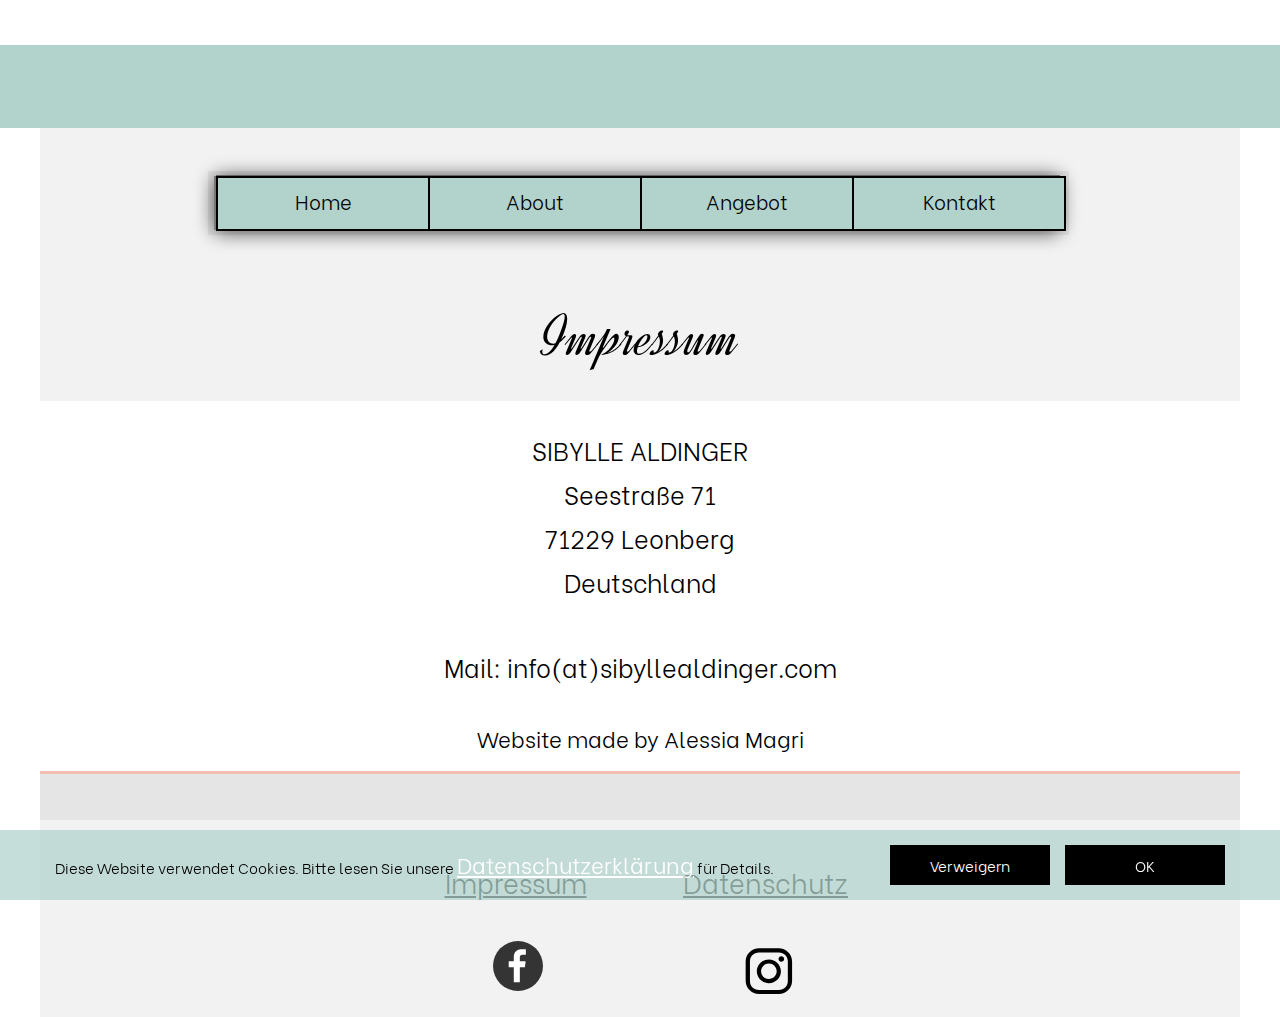
<file: impressum.html>
<!DOCTYPE html>
<html>
<head>
<meta charset="UTF-8">
<title>Impressum</title>
<meta name="referrer" content="same-origin">
<meta name="robots" content="max-image-preview:large">
<meta name="viewport" content="width=device-width,initial-scale=1,shrink-to-fit=no">
<link rel="preload" href="css/BeVietnam-Light.woff2" as="font" crossorigin>
<style>html,body{-webkit-text-zoom:reset !important}@font-face{font-display:block;font-family:"Be Vietnam 1";src:url('css/BeVietnam-Light.woff2') format('woff2'),url('css/BeVietnam-Light.woff') format('woff');font-weight:300}@font-face{font-display:block;font-family:Dynalight;src:url('css/Dynalight-Regular.woff2') format('woff2'),url('css/Dynalight-Regular.woff') format('woff');font-weight:400}@font-face{font-display:block;font-family:"Be Vietnam 2";src:url('css/BeVietnam-Regular.woff2') format('woff2'),url('css/BeVietnam-Regular.woff') format('woff');font-weight:400}@font-face{font-display:block;font-family:"Be Vietnam 6";src:url('css/BeVietnam-ExtraBold.woff2') format('woff2'),url('css/BeVietnam-ExtraBold.woff') format('woff');font-weight:800}@font-face{font-display:block;font-family:"Be Vietnam 4";src:url('css/BeVietnam-SemiBold.woff2') format('woff2'),url('css/BeVietnam-SemiBold.woff') format('woff');font-weight:600}@font-face{font-display:block;font-family:"Be Vietnam 3";src:url('css/BeVietnam-Medium.woff2') format('woff2'),url('css/BeVietnam-Medium.woff') format('woff');font-weight:500}body>div{font-size:0}p,span,h1,h2,h3,h4,h5,h6,a,li{margin:0;word-spacing:normal;word-wrap:break-word;-ms-word-wrap:break-word;pointer-events:auto;-ms-text-size-adjust:none !important;-moz-text-size-adjust:none !important;-webkit-text-size-adjust:none !important;text-size-adjust:none !important;max-height:10000000px}sup{font-size:inherit;vertical-align:baseline;position:relative;top:-0.4em}sub{font-size:inherit;vertical-align:baseline;position:relative;top:0.4em}ul{display:block;word-spacing:normal;word-wrap:break-word;line-break:normal;list-style-type:none;padding:0;margin:0;-moz-padding-start:0;-khtml-padding-start:0;-webkit-padding-start:0;-o-padding-start:0;-padding-start:0;-webkit-margin-before:0;-webkit-margin-after:0}li{display:block;white-space:normal}[data-marker]::before{content:attr(data-marker) ' ';-webkit-user-select:none;-khtml-user-select:none;-moz-user-select:none;-ms-user-select:none;-o-user-select:none;user-select:none}li p{-webkit-touch-callout:none;-webkit-user-select:none;-khtml-user-select:none;-moz-user-select:none;-ms-user-select:none;-o-user-select:none;user-select:none}form{display:inline-block}a{text-decoration:inherit;color:inherit;-webkit-tap-highlight-color:rgba(0,0,0,0)}textarea{resize:none}.shm-l{float:left;clear:left}.shm-r{float:right;clear:right}.btf{display:none}#consentBanner{position:fixed;bottom:0;z-index:2147483647}.plyr{min-width:0 !important}html{font-family:sans-serif}body{font-size:0;margin:0;--z:1;zoom:var(--z)}audio,video{display:inline-block;vertical-align:baseline}audio:not([controls]){display:none;height:0}[hidden],template{display:none}a{background:0 0;outline:0}b,strong{font-weight:700}dfn{font-style:italic}h1,h2,h3,h4,h5,h6{font-size:1em;line-height:1;margin:0}img{border:0}svg:not(:root){overflow:hidden}button,input,optgroup,select,textarea{color:inherit;font:inherit;margin:0}button{overflow:visible}button,select{text-transform:none}button,html input[type=button],input[type=submit]{-webkit-appearance:button;cursor:pointer;box-sizing:border-box;white-space:normal}input[type=date],input[type=email],input[type=number],input[type=password],input[type=text],textarea{-webkit-appearance:none;appearance:none;box-sizing:border-box}button[disabled],html input[disabled]{cursor:default}button::-moz-focus-inner,input::-moz-focus-inner{border:0;padding:0}input{line-height:normal}input[type=checkbox],input[type=radio]{box-sizing:border-box;padding:0}input[type=number]::-webkit-inner-spin-button,input[type=number]::-webkit-outer-spin-button{height:auto}input[type=search]{-webkit-appearance:textfield;-moz-box-sizing:content-box;-webkit-box-sizing:content-box;box-sizing:content-box}input[type=search]::-webkit-search-cancel-button,input[type=search]::-webkit-search-decoration{-webkit-appearance:none}textarea{overflow:auto;box-sizing:border-box;border-color:#ddd}optgroup{font-weight:700}table{border-collapse:collapse;border-spacing:0}td,th{padding:0}blockquote{margin-block-start:0;margin-block-end:0;margin-inline-start:0;margin-inline-end:0}:-webkit-full-screen-ancestor:not(iframe){-webkit-clip-path:initial !important}
html{-webkit-font-smoothing:antialiased; -moz-osx-font-smoothing:grayscale}.menu-content{cursor:pointer;position:relative}li{-webkit-tap-highlight-color:rgba(0,0,0,0)}
#b{background-color:#fff}.v36{display:inline-block;vertical-align:top}.ps331{position:relative;margin-top:72px}.s365{width:100%;min-width:1920px;min-height:132px}.c134{border:0;-webkit-border-radius:0;-moz-border-radius:0;border-radius:0;background-color:#b1d3cc}.z250{z-index:2;pointer-events:none}.ps332{position:relative;margin-top:-130px}.v37{display:block;vertical-align:top}.s366{width:1920px;margin-left:auto;margin-right:auto;min-height:1552px}.z251{pointer-events:none}.ps333{position:relative;margin-left:0;margin-top:0}.s367{min-width:1920px;width:1920px;min-height:1552px}.s368{min-width:1920px;width:1920px;min-height:1552px;line-height:0}.ps334{position:relative;margin-left:268px;margin-top:200px}.s369{min-width:1378px;width:1378px;min-height:102px}.z252{z-index:3}.s370{min-width:1378px;width:1378px;height:102px}.c135{border:0;-webkit-border-radius:0;-moz-border-radius:0;border-radius:0;background-color:rgba(0,0,0,.05)}.z253{z-index:4}.ps335{position:relative;margin-left:10px;margin-top:6px}.s371{min-width:1366px;width:1366px;min-height:90px}.z254{z-index:5}.ps336{position:relative;margin-left:4px;margin-top:0}.s372{min-width:1350px;width:1350px;min-height:86px}.c136{-webkit-border-radius:0;-moz-border-radius:0;border-radius:0}.z255{z-index:6}.c137{position:absolute;width:100%;min-height:86px;-webkit-border-radius:0;-moz-border-radius:0;border-radius:0;backdrop-filter:blur(12px);-webkit-backdrop-filter:blur(12px);box-shadow:0 2px 20px rgba(0,0,0,.4)}.c138{position:absolute;border:0;-webkit-border-radius:0;-moz-border-radius:0;border-radius:0;background-color:rgba(0,0,0,.49)}.s373{width:100%;height:100%;box-sizing:border-box}.ps337{position:relative;margin-left:0;margin-top:-84px}.c139{-webkit-border-radius:0;-moz-border-radius:0;border-radius:0}.z256{z-index:7}.c140{position:absolute;border:0;-webkit-border-radius:0;-moz-border-radius:0;border-radius:0;background-color:rgba(0,0,0,.05)}.v38{display:inline-block;vertical-align:top;overflow:visible}.ps338{position:relative;margin-left:4px;margin-top:-86px}.s374{min-width:1362px;width:1362px;height:88px}.z257{z-index:8;pointer-events:auto}.s375{min-width:1362px;width:1362px;min-height:88px;height:88px}.m7{padding:0px 0px 0px 0px}.ml7{outline:0}.s376{min-width:342px;width:342px;height:88px;box-shadow:0 0 #f3bfb1}.mcv7{display:inline-block}.s377{min-width:338px;width:338px;min-height:84px}.c141{border:2px solid #000;-webkit-border-radius:0;-moz-border-radius:0;border-radius:0;background-color:#b1d3cc}.ps339{position:relative;margin-left:0;margin-top:13px}.s378{min-width:338px;width:338px;overflow:hidden;height:58px}.z258{pointer-events:auto}.p45{text-indent:0;padding-bottom:0;padding-right:0;text-align:center}.f118{font-family:"Be Vietnam 1";font-size:32px;font-size:calc(32px * var(--f));line-height:1.595;font-weight:300;font-style:normal;text-decoration:none;text-transform:none;letter-spacing:normal;color:#000;background-color:initial;text-shadow:none}.f118:hover{}.ps340{position:relative;margin-left:-2px;margin-top:0}.v39{display:none;vertical-align:top}.s379{min-width:430px;width:430px;min-height:240px;height:240px}.z259{z-index:9999}.s380{min-width:430px;width:430px;height:80px;box-shadow:0 2px 4px rgba(0,0,0,.16);-webkit-border-radius:14px 0 0 0;-moz-border-radius:14px 0 0 0;border-radius:14px 0 0 0}.s381{min-width:426px;width:426px;min-height:76px}.c143{border:2px solid #000;-webkit-border-radius:14px 0 0 0;-moz-border-radius:14px 0 0 0;border-radius:14px 0 0 0;background-color:#c9eae3}.ps341{position:relative;margin-left:0;margin-top:9px}.s382{min-width:426px;width:426px;overflow:hidden;height:58px}.ps342{position:relative;margin-left:0;margin-top:0}.ps343{position:relative;margin-left:1020px;margin-top:-88px}.ps344{position:relative;margin-left:722px;margin-top:94px}.s383{min-width:478px;width:478px;overflow:hidden;height:150px}.z260{z-index:10;pointer-events:auto}.f119{font-family:Dynalight;font-size:96px;font-size:calc(96px * var(--f));line-height:1.449;font-weight:400;font-style:normal;text-decoration:none;text-transform:none;letter-spacing:normal;color:#000;background-color:initial;text-shadow:none}.f119:hover{}.ps345{position:relative;margin-left:0;margin-top:-546px}.s384{min-width:1920px;width:1920px;min-height:1238px}.z261{z-index:1}.ps346{position:relative;margin-left:0;margin-top:568px}.s385{min-width:1920px;width:1920px;min-height:596px}.s386{min-width:1920px;width:1920px;min-height:596px;line-height:0}.c144{border:0;-webkit-border-radius:0;-moz-border-radius:0;border-radius:0;background-color:#fff}.z262{z-index:9}.ps347{position:relative;margin-left:360px;margin-top:-596px}.s387{min-width:1200px;width:1200px;overflow:hidden;height:578px}.z263{z-index:11;pointer-events:auto}.p46{text-indent:0;padding-bottom:0;padding-right:0;text-align:left}.f120{font-family:"Be Vietnam 1";font-size:24px;font-size:calc(24px * var(--f));line-height:1.751;font-weight:300;font-style:normal;text-decoration:none;text-transform:none;letter-spacing:normal;color:#000;background-color:initial;text-shadow:none}.f120:hover{}.f121{font-family:"Be Vietnam 1";font-size:40px;font-size:calc(40px * var(--f));line-height:1.751;font-weight:300;font-style:normal;text-decoration:none;text-transform:none;letter-spacing:normal;color:#000;background-color:initial;text-shadow:none}.f121:hover{}.f122{font-family:"Be Vietnam 1";font-size:40px;font-size:calc(40px * var(--f));line-height:1.476;font-weight:300;font-style:normal;text-decoration:none;text-transform:none;letter-spacing:normal;color:#000;background-color:initial;text-shadow:none}.f122:hover{}.f123{font-family:"Be Vietnam 1";font-size:36px;font-size:calc(36px * var(--f));line-height:1.473;font-weight:300;font-style:normal;text-decoration:none;text-transform:none;letter-spacing:normal;color:#000;background-color:initial;text-shadow:none}.f123:hover{}.ps348{position:relative;margin-left:0;margin-top:-77px}.s388{min-width:1920px;width:1920px;min-height:388px}.c145{border-top:3px solid #f3bfb1;-webkit-border-radius:0;-moz-border-radius:0;border-radius:0;background-color:rgba(0,0,0,.05)}.z264{z-index:12}.ps349{position:relative;margin-left:580px;margin-top:134px}.s389{min-width:360px;width:360px;overflow:hidden;height:170px}.z265{z-index:13;pointer-events:auto}.f124{font-family:"Be Vietnam 1";font-size:44px;font-size:calc(44px * var(--f));line-height:1.751;font-weight:300;font-style:normal;text-decoration:underline;text-transform:none;letter-spacing:normal;color:#000;background-color:initial;text-shadow:none}.f124:hover{}.ps350{position:relative;margin-left:40px;margin-top:134px}.z266{z-index:14;pointer-events:auto}.f125{font-family:"Be Vietnam 1";font-size:44px;font-size:calc(44px * var(--f));line-height:1.751;font-weight:300;font-style:normal;text-decoration:none;text-transform:none;letter-spacing:normal;color:#000;background-color:initial;text-shadow:none}.ps351{position:relative;margin-left:-214px;margin-top:242px}.s390{min-width:80px;width:80px;min-height:146px;height:146px}.z267{z-index:16;pointer-events:auto}.a6{display:block;width:80px}.i21{position:absolute;left:0;width:80px;height:80px;top:33px}.ps352{position:relative;margin-left:724px;margin-top:-164px}.s391{min-width:80px;width:80px;min-height:164px;height:164px}.z268{z-index:15;pointer-events:auto}.i22{position:absolute;left:0;width:80px;height:80px;top:42px}.s392{width:100%;min-width:1920px;min-height:112px}.c146{border:0;-webkit-border-radius:0;-moz-border-radius:0;border-radius:0;background-color:rgba(177,211,204,.74)}.ps354{position:relative;margin-top:24px}.s393{width:1920px;margin-left:auto;margin-right:auto;min-height:64px}.v40{display:inline-block;vertical-align:top;overflow:hidden;outline:0}.ps355{position:relative;margin-left:1360px;margin-top:0}.s394{min-width:256px;min-height:64px;box-sizing:border-box;width:256px;height:35px;padding-right:0}.c147{border:0;-webkit-border-radius:0;-moz-border-radius:0;border-radius:0;background-color:#000;color:#fff;transition:color 0.20s, border-color 0.20s, background-color 0.20s, background-image 0.20s;transition-timing-function:linear}.f126{font-family:"Be Vietnam 1";font-size:24px;font-size:calc(24px * var(--f));line-height:1.459;font-weight:300;font-style:normal;text-decoration:none;text-transform:none;letter-spacing:normal;text-shadow:none;text-indent:0;text-align:center;cursor:pointer;padding-top:15px;padding-bottom:14px}.c147:hover{background-color:#82939e;background-clip:padding-box;border-color:#000;color:#000}.c147:active{background-color:#52646f;transition:initial;color:#fff}.ps356{position:relative;margin-left:24px;margin-top:0}.ps357{position:relative;margin-left:24px;margin-top:-60px}.s395{min-width:1296px;width:1296px;overflow:hidden;height:58px}.f127{font-family:"Be Vietnam 1";font-size:24px;font-size:calc(24px * var(--f));line-height:1.459;font-weight:300;font-style:normal;text-decoration:none;text-transform:none;letter-spacing:normal;color:#000;background-color:initial;text-shadow:none}.f127:hover{}.f128{font-family:"Be Vietnam 1";font-size:36px;font-size:calc(36px * var(--f));line-height:1.473;font-weight:300;font-style:normal;text-decoration:underline;text-transform:none;letter-spacing:normal;color:#fff;background-color:initial;text-shadow:none}.f128:hover{}body{--d:0;--s:1920}@media (prefers-color-scheme: dark) {#b{background-color:#272727}.c134{background-color:#006d65}.c135{background-color:transparent}.c138{background-color:rgba(107,107,107,.49)}.c140{background-color:transparent}.s376{box-shadow:0 0 #ffc350}.c141{border:2px solid #fff;background-color:#006d65}.f118{color:#fff}.s380{box-shadow:0 2px 4px rgba(114,114,114,.5)}.c143{border:2px solid #fff;background-color:#693900}.f119{color:#fff}.c144{background-color:#272727}.f120{color:#fff}.f121{color:#fff}.f122{color:#fff}.f123{color:#fff}.c145{border-top:3px solid #ffc350;background-color:transparent}.f124{color:#fff}.f125{color:#fff}.c146{background-color:#0072b6}.c147{background-color:#fff;color:#272727}.c147:hover{border-color:#fff;color:#fff}.c147:active{color:#272727}.f127{color:#fff}.f128{color:#272727}}@media (min-width:1200px) and (max-width:1919px) {.ps331{margin-top:45px}.s365{min-width:1200px;min-height:83px}.ps332{margin-top:-82px}.s366{width:1200px;min-height:971px}.s367{min-width:1200px;width:1200px;min-height:971px}.s368{min-width:1200px;width:1200px;min-height:971px}.ps334{margin-left:168px;margin-top:125px}.s369{min-width:861px;width:861px;min-height:64px}.s370{min-width:861px;width:861px;height:64px}.ps335{margin-left:6px;margin-top:4px}.s371{min-width:852px;width:852px;min-height:56px}.ps336{margin-left:2px}.s372{min-width:844px;width:844px;min-height:54px}.c137{min-height:54px}.ps337{margin-top:-53px}.ps338{margin-left:2px;margin-top:-54px}.s374{min-width:850px;width:850px;height:55px}.s375{min-width:850px;width:850px;min-height:55px;height:55px}.s376{min-width:214px;width:214px;height:55px}.s377{min-width:210px;width:210px;min-height:51px}.ps339{margin-top:7px}.s378{min-width:210px;width:210px;height:37px}.f118{font-size:20px;font-size:calc(20px * var(--f));line-height:1.601}.s379{min-width:269px;width:269px;min-height:148px;height:149px}.s380{min-width:269px;width:269px;height:50px}.s381{min-width:265px;width:265px;min-height:46px}.ps341{margin-top:4px}.s382{min-width:265px;width:265px;height:37px}.ps342{margin-top:-1px}.ps343{margin-left:636px;margin-top:-55px}.ps344{margin-left:451px;margin-top:59px}.s383{min-width:299px;width:299px;height:94px}.f119{font-size:60px;font-size:calc(60px * var(--f));line-height:1.468}.ps345{margin-top:-342px}.s384{min-width:1200px;width:1200px;min-height:774px}.ps346{margin-top:355px}.s385{min-width:1200px;width:1200px;min-height:373px}.s386{min-width:1200px;width:1200px;min-height:373px}.ps347{margin-left:225px;margin-top:-373px}.s387{min-width:750px;width:750px;height:361px}.f120{font-size:15px;font-size:calc(15px * var(--f));line-height:1.801}.f121{font-size:25px;font-size:calc(25px * var(--f));line-height:1.761}.f122{font-size:25px;font-size:calc(25px * var(--f));line-height:1.481}.f123{font-size:22px;font-size:calc(22px * var(--f));line-height:1.456}.ps348{margin-top:-49px}.s388{min-width:1200px;width:1200px;min-height:243px}.ps349{margin-left:363px;margin-top:84px}.s389{min-width:225px;width:225px;height:106px}.f124{font-size:27px;font-size:calc(27px * var(--f));line-height:1.779}.ps350{margin-left:25px;margin-top:84px}.f125{font-size:27px;font-size:calc(27px * var(--f));line-height:1.779}.ps351{margin-left:-134px;margin-top:151px}.s390{min-width:50px;width:50px;min-height:91px;height:91px}.a6{width:50px}.i21{width:50px;height:50px;top:21px}.ps352{margin-left:453px;margin-top:-103px}.s391{min-width:50px;width:50px;min-height:103px;height:103px}.i22{width:50px;height:50px;top:27px}.s392{min-width:1200px;min-height:70px}.ps354{margin-top:15px}.s393{width:1200px;min-height:40px}.ps355{margin-left:850px}.s394{min-width:160px;min-height:40px;width:160px;height:22px}.f126{font-size:15px;font-size:calc(15px * var(--f));line-height:1.468;padding-top:9px;padding-bottom:9px}.ps356{margin-left:15px}.ps357{margin-left:15px;margin-top:-37px}.s395{min-width:810px;width:810px;height:36px}.f127{font-size:15px;font-size:calc(15px * var(--f));line-height:1.468}.f128{font-size:22px;font-size:calc(22px * var(--f));line-height:1.456}body{--d:1;--s:1200}}@media (prefers-color-scheme: dark) and (min-width:1200px) and (max-width:1919px) {.c147:hover{background-color:#fff}.c147:active{background-color:#fff;border-color:#fff}}@media (min-width:960px) and (max-width:1199px) {.ps331{margin-top:36px}.s365{min-width:960px;min-height:66px}.ps332{margin-top:-65px}.s366{width:960px;min-height:776px}.s367{min-width:960px;width:960px;min-height:776px}.s368{min-width:960px;width:960px;min-height:776px}.ps334{margin-left:134px;margin-top:100px}.s369{min-width:689px;width:689px;min-height:51px}.s370{min-width:689px;width:689px;height:51px}.ps335{margin-left:5px;margin-top:3px}.s371{min-width:680px;width:680px;min-height:45px}.ps336{margin-left:2px}.s372{min-width:675px;width:675px;min-height:43px}.c137{min-height:43px}.ps337{margin-top:-42px}.ps338{margin-left:2px;margin-top:-43px}.s374{min-width:678px;width:678px;height:44px}.s375{min-width:678px;width:678px;min-height:44px;height:44px}.s376{min-width:171px;width:171px;height:44px}.s377{min-width:167px;width:167px;min-height:40px}.ps339{margin-top:5px}.s378{min-width:167px;width:167px;height:30px}.f118{font-size:16px;font-size:calc(16px * var(--f));line-height:1.626}.s379{min-width:215px;width:215px;min-height:118px;height:118px}.s380{min-width:215px;width:215px;height:40px}.s381{min-width:211px;width:211px;min-height:36px}.ps341{margin-top:3px}.s382{min-width:211px;width:211px;height:30px}.ps342{margin-top:-1px}.ps343{margin-left:507px;margin-top:-44px}.ps344{margin-left:361px;margin-top:47px}.s383{min-width:239px;width:239px;height:75px}.f119{font-size:48px;font-size:calc(48px * var(--f));line-height:1.459}.ps345{margin-top:-273px}.s384{min-width:960px;width:960px;min-height:619px}.ps346{margin-top:284px}.s385{min-width:960px;width:960px;min-height:298px}.s386{min-width:960px;width:960px;min-height:298px}.ps347{margin-left:180px;margin-top:-298px}.s387{min-width:600px;width:600px;height:289px}.f120{font-size:12px;font-size:calc(12px * var(--f))}.f121{font-size:20px;font-size:calc(20px * var(--f))}.f122{font-size:20px;font-size:calc(20px * var(--f));line-height:1.451}.f123{font-size:18px;font-size:calc(18px * var(--f));line-height:1.501}.ps348{margin-top:-40px}.s388{min-width:960px;width:960px;min-height:194px}.ps349{margin-left:290px;margin-top:67px}.s389{min-width:180px;width:180px;height:85px}.f124{font-size:22px;font-size:calc(22px * var(--f));line-height:1.774}.ps350{margin-left:20px;margin-top:67px}.f125{font-size:22px;font-size:calc(22px * var(--f));line-height:1.774}.ps351{margin-left:-107px;margin-top:121px}.s390{min-width:40px;width:40px;min-height:73px;height:73px}.a6{width:40px}.i21{width:40px;height:40px;top:17px}.ps352{margin-left:362px;margin-top:-82px}.s391{min-width:40px;width:40px;min-height:82px;height:82px}.i22{width:40px;height:40px;top:21px}.s392{min-width:960px;min-height:56px}.ps354{margin-top:12px}.s393{width:960px;min-height:32px}.ps355{margin-left:680px}.s394{min-width:128px;min-height:32px;width:128px;height:17px}.f126{font-size:12px;font-size:calc(12px * var(--f));line-height:1.418;padding-top:8px;padding-bottom:7px}.ps356{margin-left:12px}.ps357{margin-left:12px;margin-top:-30px}.s395{min-width:648px;width:648px;height:29px}.f127{font-size:12px;font-size:calc(12px * var(--f));line-height:1.418}.f128{font-size:18px;font-size:calc(18px * var(--f));line-height:1.501}body{--d:2;--s:960}}@media (prefers-color-scheme: dark) and (min-width:960px) and (max-width:1199px) {.c147:hover{background-color:#fff}.c147:active{background-color:#fff;border-color:#fff}}@media (min-width:768px) and (max-width:959px) {.ps331{margin-top:29px}.s365{min-width:768px;min-height:53px}.ps332{margin-top:-52px}.s366{width:768px;min-height:621px}.s367{min-width:768px;width:768px;min-height:621px}.s368{min-width:768px;width:768px;min-height:621px}.ps334{margin-left:107px;margin-top:80px}.s369{min-width:551px;width:551px;min-height:41px}.s370{min-width:551px;width:551px;height:41px}.ps335{margin-left:4px;margin-top:2px}.s371{min-width:544px;width:544px;min-height:36px}.ps336{margin-left:2px}.s372{min-width:540px;width:540px;min-height:34px}.c137{min-height:34px}.ps337{margin-top:-33px}.ps338{margin-left:2px;margin-top:-34px}.s374{min-width:542px;width:542px;height:35px}.s375{min-width:542px;width:542px;min-height:35px;height:35px}.s376{min-width:137px;width:137px;height:35px}.s377{min-width:133px;width:133px;min-height:31px}.ps339{margin-top:4px}.s378{min-width:133px;width:133px;height:22px}.f118{font-size:12px;font-size:calc(12px * var(--f));line-height:1.584}.s379{min-width:172px;width:172px;min-height:93px;height:94px}.s380{min-width:172px;width:172px;height:32px}.s381{min-width:168px;width:168px;min-height:28px}.ps341{margin-top:3px}.s382{min-width:168px;width:168px;height:22px}.ps342{margin-top:-2px}.ps343{margin-left:405px;margin-top:-35px}.ps344{margin-left:289px;margin-top:37px}.s383{min-width:191px;width:191px;height:60px}.f119{font-size:38px;font-size:calc(38px * var(--f));line-height:1.448}.ps345{margin-top:-218px}.s384{min-width:768px;width:768px;min-height:495px}.ps346{margin-top:227px}.s385{min-width:768px;width:768px;min-height:238px}.s386{min-width:768px;width:768px;min-height:238px}.ps347{margin-left:144px;margin-top:-238px}.s387{min-width:480px;width:480px;height:231px}.f120{font-size:9px;font-size:calc(9px * var(--f));line-height:1.779}.f121{font-size:16px;font-size:calc(16px * var(--f))}.f122{font-size:16px;font-size:calc(16px * var(--f));line-height:1.438}.f123{font-size:14px;font-size:calc(14px * var(--f));line-height:1.501}.ps348{margin-top:-33px}.s388{min-width:768px;width:768px;min-height:155px}.ps349{margin-left:232px;margin-top:54px}.s389{min-width:144px;width:144px;height:68px}.f124{font-size:17px;font-size:calc(17px * var(--f));line-height:1.707}.ps350{margin-left:16px;margin-top:54px}.f125{font-size:17px;font-size:calc(17px * var(--f));line-height:1.707}.ps351{margin-left:-86px;margin-top:97px}.s390{min-width:32px;width:32px;min-height:58px;height:58px}.a6{width:32px}.i21{width:32px;height:32px;top:13px}.ps352{margin-left:290px;margin-top:-65px}.s391{min-width:32px;width:32px;min-height:66px;height:66px}.i22{width:32px;height:32px;top:17px}.s392{min-width:768px;min-height:45px}.ps354{margin-top:10px}.s393{width:768px;min-height:26px}.ps355{margin-left:544px}.s394{min-width:102px;min-height:26px;width:102px;height:13px}.f126{font-size:9px;font-size:calc(9px * var(--f));line-height:1.445;padding-top:7px;padding-bottom:6px}.ps356{margin-left:10px}.ps357{margin-left:10px;margin-top:-25px}.s395{min-width:518px;width:518px;height:23px}.f127{font-size:9px;font-size:calc(9px * var(--f));line-height:1.445}.f128{font-size:14px;font-size:calc(14px * var(--f));line-height:1.501}body{--d:3;--s:768}}@media (prefers-color-scheme: dark) and (min-width:768px) and (max-width:959px) {.c147:hover{background-color:#fff}.c147:active{background-color:#fff;border-color:#fff}}@media (min-width:480px) and (max-width:767px) {.ps331{margin-top:18px}.s365{min-width:480px;min-height:33px}.ps332{margin-top:-32px}.s366{width:480px;min-height:388px}.s367{min-width:480px;width:480px;min-height:388px}.s368{min-width:480px;width:480px;min-height:388px}.ps334{margin-left:67px;margin-top:50px}.s369{min-width:345px;width:345px;min-height:26px}.s370{min-width:345px;width:345px;height:26px}.ps335{margin-left:3px;margin-top:1px}.s371{min-width:339px;width:339px;min-height:23px}.ps336{margin-left:1px}.s372{min-width:338px;width:338px;min-height:22px}.c137{min-height:22px}.ps337{margin-top:-21px}.ps338{margin-left:1px;margin-top:-22px}.s374{min-width:338px;width:338px;height:22px}.s375{min-width:338px;width:338px;min-height:22px;height:22px}.s376{min-width:86px;width:86px;height:22px}.s377{min-width:82px;width:82px;min-height:18px}.ps339{margin-top:1px}.s378{min-width:82px;width:82px;height:16px}.f118{font-size:8px;font-size:calc(8px * var(--f));line-height:1.626}.s379{min-width:108px;width:108px;min-height:57px;height:57px}.s380{min-width:108px;width:108px;height:20px;-webkit-border-radius:10px 0 0 0;-moz-border-radius:10px 0 0 0;border-radius:10px 0 0 0}.s381{min-width:104px;width:104px;min-height:16px}.c143{-webkit-border-radius:10px 0 0 0;-moz-border-radius:10px 0 0 0;border-radius:10px 0 0 0}.ps341{margin-top:0}.s382{min-width:104px;width:104px;height:16px}.ps342{margin-top:-2px}.ps343{margin-left:252px;margin-top:-22px}.ps344{margin-left:181px;margin-top:23px}.s383{min-width:120px;width:120px;height:38px}.f119{font-size:24px;font-size:calc(24px * var(--f));line-height:1.459}.ps345{margin-top:-137px}.s384{min-width:480px;width:480px;min-height:310px}.ps346{margin-top:142px}.s385{min-width:480px;width:480px;min-height:149px}.s386{min-width:480px;width:480px;min-height:149px}.ps347{margin-left:90px;margin-top:-149px}.s387{min-width:300px;width:300px;height:145px}.f120{font-size:6px;font-size:calc(6px * var(--f));line-height:1.834}.f121{font-size:10px;font-size:calc(10px * var(--f));line-height:1.701}.f122{font-size:10px;font-size:calc(10px * var(--f));line-height:1.501}.f123{font-size:9px;font-size:calc(9px * var(--f));line-height:1.445}.ps348{margin-top:-22px}.s388{min-width:480px;width:480px;min-height:97px}.ps349{margin-left:145px;margin-top:33px}.s389{min-width:90px;width:90px;height:43px}.f124{font-size:11px;font-size:calc(11px * var(--f));line-height:1.728}.ps350{margin-left:10px;margin-top:33px}.f125{font-size:11px;font-size:calc(11px * var(--f));line-height:1.728}.ps351{margin-left:-53px;margin-top:60px}.s390{min-width:20px;width:20px;min-height:37px;height:37px}.a6{width:20px}.i21{width:20px;height:20px;top:9px}.ps352{margin-left:181px;margin-top:-41px}.s391{min-width:20px;width:20px;min-height:41px;height:41px}.i22{width:20px;height:20px;top:11px}.s392{min-width:480px;min-height:28px}.ps354{margin-top:6px}.s393{width:480px;min-height:16px}.ps355{margin-left:340px}.s394{min-width:64px;min-height:16px;width:64px;height:9px}.f126{font-size:6px;font-size:calc(6px * var(--f));line-height:1.501;padding-top:4px;padding-bottom:3px}.ps356{margin-left:6px}.ps357{margin-left:6px;margin-top:-15px}.s395{min-width:324px;width:324px;height:15px}.f127{font-size:6px;font-size:calc(6px * var(--f));line-height:1.501}.f128{font-size:9px;font-size:calc(9px * var(--f));line-height:1.445}body{--d:4;--s:480}}@media (prefers-color-scheme: dark) and (min-width:480px) and (max-width:767px) {.c147:hover{background-color:#fff}.c147:active{background-color:#fff;border-color:#fff}}@media (max-width:479px) {.ps331{margin-top:12px}.s365{min-width:320px;min-height:22px}.ps332{margin-top:-22px}.s366{width:320px;min-height:259px}.s367{min-width:320px;width:320px;min-height:259px}.s368{min-width:320px;width:320px;min-height:259px}.ps334{margin-left:45px;margin-top:34px}.s369{min-width:230px;width:230px;min-height:17px}.s370{min-width:230px;width:230px;height:17px}.ps335{margin-left:1px;margin-top:1px}.s371{min-width:226px;width:226px;min-height:15px}.ps336{margin-left:1px}.s372{min-width:225px;width:225px;min-height:14px}.c137{min-height:14px}.ps337{margin-top:-14px}.ps338{margin-left:1px;margin-top:-14px}.s374{min-width:222px;width:222px;height:15px}.s375{min-width:222px;width:222px;min-height:15px;height:15px}.s376{min-width:57px;width:57px;height:15px}.s377{min-width:53px;width:53px;min-height:11px}.ps339{margin-top:0}.s378{min-width:53px;width:53px;height:10px}.f118{font-size:5px;font-size:calc(5px * var(--f));line-height:1.601}.s379{min-width:72px;width:72px;min-height:38px;height:39px}.s380{min-width:72px;width:72px;height:14px;-webkit-border-radius:7px 0 0 0;-moz-border-radius:7px 0 0 0;border-radius:7px 0 0 0}.s381{min-width:68px;width:68px;min-height:10px}.c143{-webkit-border-radius:7px 0 0 0;-moz-border-radius:7px 0 0 0;border-radius:7px 0 0 0}.ps341{margin-top:0}.s382{min-width:68px;width:68px;height:10px}.ps342{margin-top:-2px}.ps343{margin-left:165px;margin-top:-15px}.ps344{margin-left:120px;margin-top:15px}.s383{min-width:80px;width:80px;height:25px}.f119{font-size:16px;font-size:calc(16px * var(--f));line-height:1.438}.ps345{margin-top:-91px}.s384{min-width:320px;width:320px;min-height:206px}.ps346{margin-top:95px}.s385{min-width:320px;width:320px;min-height:99px}.s386{min-width:320px;width:320px;min-height:99px}.ps347{margin-left:60px;margin-top:-99px}.s387{min-width:200px;width:200px;height:96px}.f120{font-size:4px;font-size:calc(4px * var(--f))}.f121{font-size:6px;font-size:calc(6px * var(--f));line-height:1.834}.f122{font-size:6px;font-size:calc(6px * var(--f));line-height:1.501}.f123{font-size:6px;font-size:calc(6px * var(--f));line-height:1.501}.ps348{margin-top:-15px}.s388{min-width:320px;width:320px;min-height:65px}.ps349{margin-left:97px;margin-top:23px}.s389{min-width:60px;width:60px;height:28px}.f124{font-size:7px;font-size:calc(7px * var(--f));line-height:1.715}.ps350{margin-left:6px;margin-top:23px}.f125{font-size:7px;font-size:calc(7px * var(--f));line-height:1.715}.ps351{margin-left:-35px;margin-top:41px}.s390{min-width:13px;width:13px;min-height:24px;height:24px}.a6{width:13px}.i21{width:13px;height:13px;top:6px}.ps352{margin-left:121px;margin-top:-27px}.s391{min-width:13px;width:13px;min-height:27px;height:27px}.i22{width:13px;height:13px;top:7px}.s392{min-width:320px;min-height:19px}.ps354{margin-top:4px}.s393{width:320px;min-height:11px}.ps355{margin-left:227px}.s394{min-width:43px;min-height:11px;width:43px;height:6px}.f126{font-size:4px;font-size:calc(4px * var(--f));line-height:1.501;padding-top:3px;padding-bottom:2px}.ps356{margin-left:3px}.ps357{margin-left:4px;margin-top:-10px}.s395{min-width:216px;width:216px;height:10px}.f127{font-size:4px;font-size:calc(4px * var(--f));line-height:1.501}.f128{font-size:6px;font-size:calc(6px * var(--f));line-height:1.501}body{--d:5;--s:320}}@media (prefers-color-scheme: dark) and (max-width:479px) {.c147:hover{background-color:#fff}.c147:active{background-color:#fff;border-color:#fff}}</style>
<link onload="this.media='all';this.onload=null;" rel="stylesheet" href="css/site.223f8f.css" media="print">
</head>
<body id="b">
<script>var p=document.createElement("P");p.innerHTML="&nbsp;",p.style.cssText="position:fixed;visible:hidden;font-size:100px;zoom:1",document.body.appendChild(p);var rsz=function(e){return function(){var r=Math.trunc(1e3/parseFloat(window.getComputedStyle(e).getPropertyValue("font-size")))/10,t=document.body;r!=t.style.getPropertyValue("--f")&&t.style.setProperty("--f",r)}}(p);if("ResizeObserver"in window){var ro=new ResizeObserver(rsz);ro.observe(p)}else if("requestAnimationFrame"in window){var raf=function(){rsz(),requestAnimationFrame(raf)};requestAnimationFrame(raf)}else setInterval(rsz,100);</script>

<div class="v36 ps331 s365 c134 z250"></div>
<div class="ps332 v37 s366 z251">
<div class="v36 ps333 s367">
<div class="v36 ps333 s368">
<div class="v36 ps334 s369 z252">
<div class="v36 ps333 s370 c135 z253">
<div class="v36 ps335 s371 z254">
<div class="v36 ps336 s372 c136 z255"><div class="bd c137"><div class="c138 s373"></div></div></div>
<div class="v36 ps337 s372 c139 z256"><div class="bd c137"><div class="c140 s373"></div></div></div>
<div class="v38 ps338 s374 z257">
<ul class="menu-dropdown v36 ps333 s375 m7" id="m1">
<li class="v36 ps333 s376">
<a href="./" class="ml7"><div class="menu-content mcv7"><div class="v36 ps333 s377 c141 z251"><div class="v36 ps339 s378 c142 z258"><p class="p45 f118">Home</p></div></div></div></a>
</li>
<li class="v36 ps340 s376">
<a href="about.html" class="ml7"><div class="menu-content mcv7"><div class="v36 ps333 s377 c141 z251"><div class="v36 ps339 s378 c142 z258"><p class="p45 f118">About</p></div></div></div></a>
</li>
<li class="v36 ps340 s376">
<div class="menu-content mcv7">
<div class="v36 ps333 s377 c141 z251">
<div class="v36 ps339 s378 c142 z258">
<p class="p45 f118">Angebot</p>
</div>
</div>
</div>
<ul class="menu-dropdown-1 v39 ps333 s379 m7 z259">
<li class="v36 ps333 s380">
<a href="lerncoaching.html" class="ml7"><div class="menu-content mcv7"><div class="v36 ps333 s381 c143 z251"><div class="v36 ps341 s382 c142 z258"><p class="p45 f118">Lernf&ouml;rderung / Nachhilfe</p></div></div></div></a>
</li>
<li class="v36 ps342 s380">
<a href="beratung.html" class="ml7"><div class="menu-content mcv7"><div class="v36 ps333 s381 c143 z251"><div class="v36 ps341 s382 c142 z258"><p class="p45 f118">Beratung</p></div></div></div></a>
</li>
<li class="v36 ps342 s380">
<a href="kommunikation.html" class="ml7"><div class="menu-content mcv7"><div class="v36 ps333 s381 c143 z251"><div class="v36 ps341 s382 c142 z258"><p class="p45 f118">Kommunikation</p></div></div></div></a>
</li>
</ul>
</li>
<li class="v36 ps343 s376">
<a href="kontakt.html" class="ml7"><div class="menu-content mcv7"><div class="v36 ps333 s377 c141 z251"><div class="v36 ps339 s378 c142 z258"><p class="p45 f118">Kontakt</p></div></div></div></a>
</li>
</ul>
</div>
</div>
</div>
</div>
<div class="v36 ps344 s383 c142 z260">
<p class="p45 f119">Impressum</p>
</div>
<div class="v36 ps345 s384 c135 z261">
<div class="v36 ps346 s385">
<div class="v36 ps333 s386">
<div class="v36 ps333 s385 c144 z262"></div>
<div class="v36 ps347 s387 c142 z263">
<p class="p46 f120"><br></p>
<p class="p45 f121">SIBYLLE ALDINGER</p>
<p class="p45 f121">Seestra&szlig;e 71</p>
<p class="p45 f121">71229 Leonberg</p>
<p class="p45 f121">Deutschland</p>
<p class="p45 f121"><br></p>
<p class="p45 f122">Mail: info(at)sibyllealdinger.com</p>
<p class="p45 f122"><br></p>
<p class="p45 f123">Website made by Alessia Magri</p>
</div>
</div>
</div>
</div>
<div class="v36 ps348 s388 c145 z264">
<div class="v36 ps349 s389 c142 z265">
<p class="p45"><a href="#" class="f124">Impressum</a></p>
</div>
<div class="v36 ps350 s389 c142 z266">
<p class="p45 f125"><span class="f124">Datenschutz</span></p>
</div>
<div class="v36 ps351 s390 c142 z267">
<a href="https://www.instagram.com/sibylle_aldinger/" class="a6"><img src="images/instagram.svg" alt="Instagram @sibylle_aldinger" class="i21"></a>
</div>
</div>
<div class="v36 ps352 s391 c142 z268">
<a href="https://www.facebook.com/schulexpertin" class="a6"><img src="images/fb.svg" alt="Facebook" class="i22"></a>
</div>
</div>
</div>
</div>
<div id="consentBanner" class="v39 ps353 s392 c146 z251">
<div class="ps354 v37 s393">
<div class="denyConsent v40 ps355 s394 c147 z258 f126">
<p>Verweigern</p>
</div>
<div class="allowConsent v40 ps356 s394 c147 z258 f126">
<p>OK</p>
</div>
<div class="v36 ps357 s395 c142 z258">
<p class="p46 f127">Diese Website verwendet Cookies. Bitte lesen Sie unsere <a class="noConsent f128" href="datenschutzerklarung.html">Datenschutzerkl&auml;rung</a> f&uuml;r Details.</p>
</div>
</div>
</div>
<div class="btf c133">
</div>
<script>var lwi=-1;function thresholdPassed(){var w=document.documentElement.clientWidth;var p=false;var cw=0;if(w>=480){cw++;}if(w>=768){cw++;}if(w>=960){cw++;}if(w>=1200){cw++;}if(w>=1920){cw++;}if(lwi!=cw){p=true;}lwi=cw;return p;}!function(){if("Promise"in window&&void 0!==window.performance){var e,t,r=document,n=function(){return r.createElement("link")},o=new Set,a=n(),i=a.relList&&a.relList.supports&&a.relList.supports("prefetch"),s=location.href.replace(/#[^#]+$/,"");o.add(s);var c=function(e){var t=location,r="http:",n="https:";if(e&&e.href&&e.origin==t.origin&&[r,n].includes(e.protocol)&&(e.protocol!=r||t.protocol!=n)){var o=e.pathname;if(!(e.hash&&o+e.search==t.pathname+t.search||"?preload=no"==e.search.substr(-11)||".html"!=o.substr(-5)&&".html"!=o.substr(-5)&&"/"!=o.substr(-1)))return!0}},u=function(e){var t=e.replace(/#[^#]+$/,"");if(!o.has(t)){if(i){var a=n();a.rel="prefetch",a.href=t,r.head.appendChild(a)}else{var s=new XMLHttpRequest;s.open("GET",t,s.withCredentials=!0),s.send()}o.add(t)}},p=function(e){return e.target.closest("a")},f=function(t){var r=t.relatedTarget;r&&p(t)==r.closest("a")||e&&(clearTimeout(e),e=void 0)},d={capture:!0,passive:!0};r.addEventListener("touchstart",function(e){t=performance.now();var r=p(e);c(r)&&u(r.href)},d),r.addEventListener("mouseover",function(r){if(!(performance.now()-t<1200)){var n=p(r);c(n)&&(n.addEventListener("mouseout",f,{passive:!0}),e=setTimeout(function(){u(n.href),e=void 0},80))}},d)}}();dpth="/";!function(){var e={},t={},n={};window.ld=function(a,r,o){var c=function(){"interactive"==document.readyState?(r&&r(),document.addEventListener("readystatechange",function(){"complete"==document.readyState&&o&&o()})):"complete"==document.readyState?(r&&r(),o&&o()):document.addEventListener("readystatechange",function(){"interactive"==document.readyState&&r&&r(),"complete"==document.readyState&&o&&o()})},d=(1<<a.length)-1,u=0,i=function(r){var o=a[r],i=function(){for(var t=0;t<a.length;t++){var r=(1<<t)-1;if((u&r)==r&&n[a[t]]){if(!e[a[t]]){var o=document.createElement("script");o.textContent=n[a[t]],document.body.appendChild(o),e[a[t]]=!0}if((u|=1<<t)==d)return c(),0}}return 1};if(null==t[o]){t[o]=[];var f=new XMLHttpRequest;f.open("GET",o,!0),f.onload=function(){n[o]=f.responseText,[].forEach.call(t[o],function(e){e()})},t[o].push(i),f.send()}else{if(e[o])return i();t[o].push(i)}return 1};if(a.length)for(var f=0;f<a.length&&i(f);f++);else c()}}();ld([],function(){!function(){var e=document.querySelectorAll('a[href^="#"]');[].forEach.call(e,function(e){e.addEventListener("click",function(t){var a=!1,o=document.body.parentNode;(/iPad|iPhone|iPod/.test(navigator.userAgent)&&!window.MSStream||"MacIntel"===navigator.platform&&navigator.maxTouchPoints>1)&&"none"!=getComputedStyle(o).getPropertyValue("scroll-snap-type")&&(o.setAttribute("data-snap",o.style.scrollSnapType),o.style.scrollSnapType="none",a=!0);var n=0;if(e.hash.length>1){var r=parseFloat(getComputedStyle(document.body).getPropertyValue("zoom"));r||(r=1);var i=e.hash.slice(1),s=document.getElementById(i);if(null===s&&null===(s=document.querySelector('[name="'+i+'"]')))return;var u=/chrome/i.test(navigator.userAgent);n=u?s.getBoundingClientRect().top*r+pageYOffset:(s.getBoundingClientRect().top+pageYOffset)*r}else if(a)for(var l=document.querySelectorAll("[data-block-group]"),c=0;c<l.length;c++)if("none"!=getComputedStyle(l[c]).getPropertyValue("scroll-snap-align")){s=l[c];break}if(a)window.smoothScroll(t,s,1);else if("scrollBehavior"in document.documentElement.style)scroll({top:n,left:0,behavior:"smooth"});else if("requestAnimationFrame"in window){var d=pageYOffset,m=null;requestAnimationFrame(function e(t){m||(m=t);var a=(t-m)/400;scrollTo(0,d<n?(n-d)*a+d:d-(d-n)*a),a<1?requestAnimationFrame(e):scrollTo(0,n)})}else scrollTo(0,n);t.preventDefault()},!1)})}(),window.smoothScroll=function(e,t,a,o){e.stopImmediatePropagation();var n,r=pageYOffset;t?(("string"==typeof t||t instanceof String)&&(t=document.querySelector(t)),n=t.getBoundingClientRect().top):n=-r;var i=parseFloat(getComputedStyle(document.body).getPropertyValue("zoom"));i||(i=1);var s=n*i+(/chrome/i.test(navigator.userAgent)?0:r*(i-1)),u=null;function l(){c(window.performance.now?window.performance.now():Date.now())}function c(e){null===u&&(u=e);var n=(e-u)/1e3,i=function(e,t,a){switch(o){case"linear":break;case"easeInQuad":e*=e;break;case"easeOutQuad":e=1-(1-e)*(1-e);break;case"easeInCubic":e*=e*e;break;case"easeOutCubic":e=1-Math.pow(1-e,3);break;case"easeInOutCubic":e=e<.5?4*e*e*e:1-Math.pow(-2*e+2,3)/2;break;case"easeInQuart":e*=e*e*e;break;case"easeOutQuart":e=1-Math.pow(1-e,4);break;case"easeInOutQuart":e=e<.5?8*e*e*e*e:1-Math.pow(-2*e+2,4)/2;break;case"easeInQuint":e*=e*e*e*e;break;case"easeOutQuint":e=1-Math.pow(1-e,5);break;case"easeInOutQuint":e=e<.5?16*e*e*e*e*e:1-Math.pow(-2*e+2,5)/2;break;case"easeInCirc":e=1-Math.sqrt(1-Math.pow(e,2));break;case"easeOutCirc":e=Math.sqrt(1-Math.pow(0,2));break;case"easeInOutCirc":e=e<.5?(1-Math.sqrt(1-Math.pow(2*e,2)))/2:(Math.sqrt(1-Math.pow(-2*e+2,2))+1)/2;break;case"easeInOutQuad":default:e=e<.5?2*e*e:1-Math.pow(-2*e+2,2)/2}e>1&&(e=1);return t+a*e}(n/a,r,s);if(window.scrollTo(0,i),n<a)"requestAnimationFrame"in window?requestAnimationFrame(c):setTimeout(l,1e3/120);else if(/iPad|iPhone|iPod/.test(navigator.userAgent)&&!window.MSStream||"MacIntel"===navigator.platform&&navigator.maxTouchPoints>1){if(t)for(var d=t;d!=document.body;){if(d.getAttribute("data-block-group")){d.scrollIntoView();break}d=d.parentNode}setTimeout(function(){var e=document.body.parentNode;e.style.scrollSnapType=e.getAttribute("data-snap"),e.removeAttribute("data-snap")},100)}}return"requestAnimationFrame"in window?requestAnimationFrame(c):setTimeout(l,1e3/120),!1};!function(){var e=null;if(location.hash){var t=location.hash.replace("#",""),n=function(){var o=document.getElementById(t);null===o&&(o=document.querySelector('[name="'+t+'"]')),o&&o.scrollIntoView(!0),"0px"===window.getComputedStyle(document.body).getPropertyValue("min-width")?setTimeout(n,100):null!=e&&setTimeout(e,100)};n()}else null!=e&&e()}();});ld(["js/jquery.c1a38a.js","js/jqueryui.c1a38a.js","js/menu.c1a38a.js","js/menu-dropdown-animations.c1a38a.js","js/menu-dropdown.223f8f.js","js/menu-dropdown-1.223f8f.js"],function(){initMenu($('#m1')[0]);});ld(["js/consent.c1a38a.js"],function(){cnsb(1,'datenschutzerklarung.html',undefined,0);});</script>
</body>
</html>
</file>
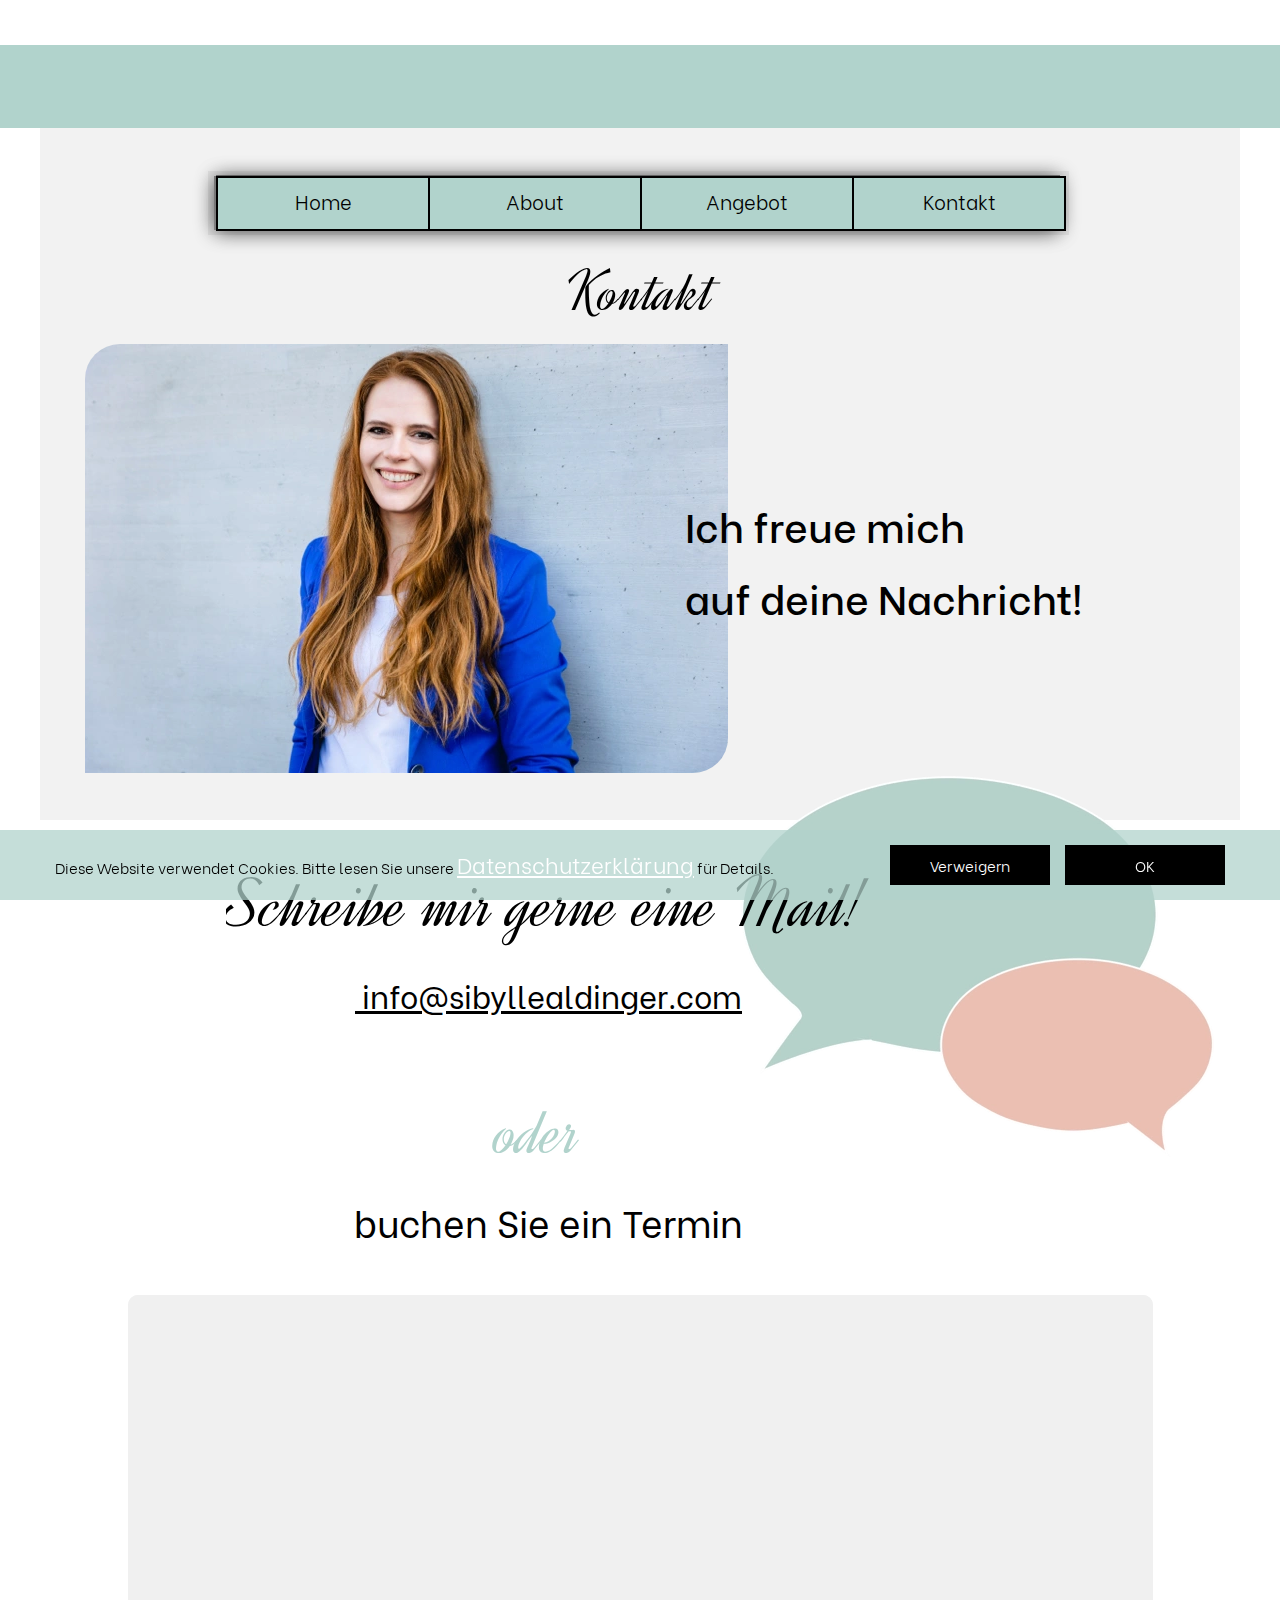
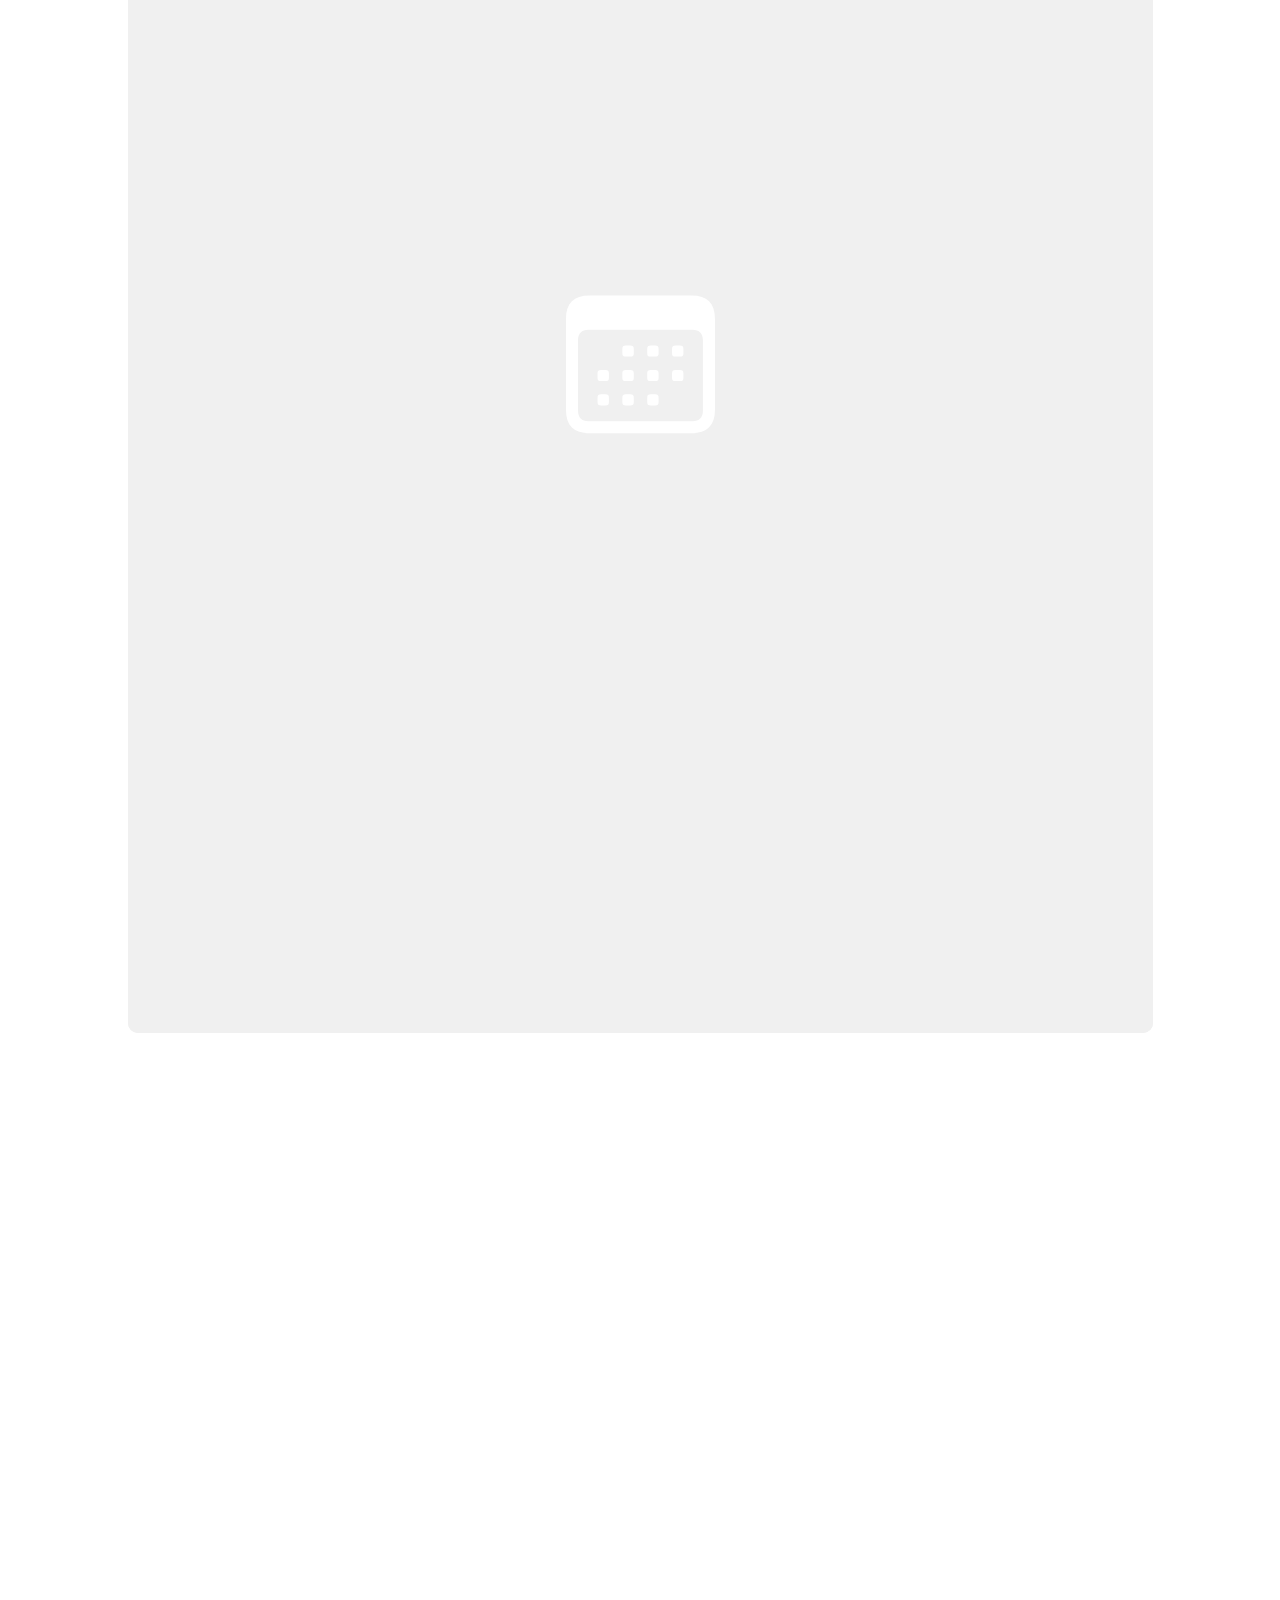
<file: kontakt.html>
<!DOCTYPE html>
<html>

<head>
    <meta charset="UTF-8">
    <title>Kontakt</title>
    <meta name="referrer" content="same-origin">
    <meta name="robots" content="max-image-preview:large">
    <meta name="viewport" content="width=device-width,initial-scale=1,shrink-to-fit=no">
    <link rel="preload" href="css/BeVietnam-Light.woff2" as="font" crossorigin>
    <link rel="preload" href="../css/BeVietnam-Light.woff2" as="font" crossorigin>
    <link rel="stylesheet" href="css_style/kontakt.css">
    <link onload="this.media='all';this.onload=null;" rel="stylesheet" href="css/site.223f8f.css" media="print">
</head>

<body id="b">
    <script>var p = document.createElement("P"); p.innerHTML = "&nbsp;", p.style.cssText = "position:fixed;visible:hidden;font-size:100px;zoom:1", document.body.appendChild(p); var rsz = function (e) { return function () { var r = Math.trunc(1e3 / parseFloat(window.getComputedStyle(e).getPropertyValue("font-size"))) / 10, t = document.body; r != t.style.getPropertyValue("--f") && t.style.setProperty("--f", r) } }(p); if ("ResizeObserver" in window) { var ro = new ResizeObserver(rsz); ro.observe(p) } else if ("requestAnimationFrame" in window) { var raf = function () { rsz(), requestAnimationFrame(raf) }; requestAnimationFrame(raf) } else setInterval(rsz, 100);</script>

    <div class="v31 ps305 s334 c121 z231"></div>
    <div class="ps306 v32 s335 z232">
        <div class="v31 ps307 s336">
            <div class="v31 ps307 s337">
                <div class="v31 ps307 s338 c122 z233"></div>
                <div class="v31 ps308 s339 z234">
                    <div class="v31 ps307 s340 c122 z235">
                        <div class="v31 ps309 s341 z236">
                            <div class="v31 ps310 s342 c123 z237">
                                <div class="bd c124">
                                    <div class="c125 s343"></div>
                                </div>
                            </div>
                            <div class="v31 ps311 s342 c126 z238">
                                <div class="bd c124">
                                    <div class="c127 s343"></div>
                                </div>
                            </div>
                            <div class="v33 ps312 s344 z239">
                                <ul class="menu-dropdown v31 ps307 s345 m6" id="m1">
                                    <li class="v31 ps307 s346">
                                        <a href="./" class="ml6">
                                            <div class="menu-content mcv6">
                                                <div class="v31 ps307 s347 c128 z232">
                                                    <div class="v31 ps313 s348 c129 z240">
                                                        <p class="p43 f107">Home</p>
                                                    </div>
                                                </div>
                                            </div>
                                        </a>
                                    </li>
                                    <li class="v31 ps314 s346">
                                        <a href="about.html" class="ml6">
                                            <div class="menu-content mcv6">
                                                <div class="v31 ps307 s347 c128 z232">
                                                    <div class="v31 ps313 s348 c129 z240">
                                                        <p class="p43 f107">About</p>
                                                    </div>
                                                </div>
                                            </div>
                                        </a>
                                    </li>
                                    <li class="v31 ps314 s346">
                                        <div class="menu-content mcv6">
                                            <div class="v31 ps307 s347 c128 z232">
                                                <div class="v31 ps313 s348 c129 z240">
                                                    <p class="p43 f107">Angebot</p>
                                                </div>
                                            </div>
                                        </div>
                                        <ul class="menu-dropdown-1 v34 ps307 s349 m6 z241">
                                            <li class="v31 ps307 s350">
                                                <a href="lerncoaching.html" class="ml6">
                                                    <div class="menu-content mcv6">
                                                        <div class="v31 ps307 s351 c130 z232">
                                                            <div class="v31 ps315 s352 c129 z240">
                                                                <p class="p43 f107">Lernf&ouml;rderung / Nachhilfe</p>
                                                            </div>
                                                        </div>
                                                    </div>
                                                </a>
                                            </li>
                                            <li class="v31 ps316 s350">
                                                <a href="beratung.html" class="ml6">
                                                    <div class="menu-content mcv6">
                                                        <div class="v31 ps307 s351 c130 z232">
                                                            <div class="v31 ps315 s352 c129 z240">
                                                                <p class="p43 f107">Beratung</p>
                                                            </div>
                                                        </div>
                                                    </div>
                                                </a>
                                            </li>
                                            <li class="v31 ps316 s350">
                                                <a href="kommunikation.html" class="ml6">
                                                    <div class="menu-content mcv6">
                                                        <div class="v31 ps307 s351 c130 z232">
                                                            <div class="v31 ps315 s352 c129 z240">
                                                                <p class="p43 f107">Kommunikation</p>
                                                            </div>
                                                        </div>
                                                    </div>
                                                </a>
                                            </li>
                                        </ul>
                                    </li>
                                    <li class="v31 ps317 s346">
                                        <a href="#" class="ml6">
                                            <div class="menu-content mcv6">
                                                <div class="v31 ps307 s347 c128 z232">
                                                    <div class="v31 ps313 s348 c129 z240">
                                                        <p class="p43 f107">Kontakt</p>
                                                    </div>
                                                </div>
                                            </div>
                                        </a>
                                    </li>
                                </ul>
                            </div>
                        </div>
                    </div>
                </div>
                <div class="v31 ps318 s353 c129 z242">
                    <p class="p43 f108">Kontakt</p>
                </div>
                <div class="v31 ps319 s354 c129 z243">
                    <picture>
                        <source
                            srcset="images/deniseclausfotografie-bossin-stuttgart-member_299-171.webp 1x, images/deniseclausfotografie-bossin-stuttgart-member_299-342.webp 2x"
                            type="image/webp" media="(max-width:479px)">
                        <source
                            srcset="images/deniseclausfotografie-bossin-stuttgart-member_299-171.jpg 1x, images/deniseclausfotografie-bossin-stuttgart-member_299-342.jpg 2x"
                            media="(max-width:479px)">
                        <source
                            srcset="images/deniseclausfotografie-bossin-stuttgart-member_299-257.webp 1x, images/deniseclausfotografie-bossin-stuttgart-member_299-514.webp 2x"
                            type="image/webp" media="(max-width:767px)">
                        <source
                            srcset="images/deniseclausfotografie-bossin-stuttgart-member_299-257.jpg 1x, images/deniseclausfotografie-bossin-stuttgart-member_299-514.jpg 2x"
                            media="(max-width:767px)">
                        <source
                            srcset="images/deniseclausfotografie-bossin-stuttgart-member_299-411.webp 1x, images/deniseclausfotografie-bossin-stuttgart-member_299-822.webp 2x"
                            type="image/webp" media="(max-width:959px)">
                        <source
                            srcset="images/deniseclausfotografie-bossin-stuttgart-member_299-411.jpg 1x, images/deniseclausfotografie-bossin-stuttgart-member_299-822.jpg 2x"
                            media="(max-width:959px)">
                        <source
                            srcset="images/deniseclausfotografie-bossin-stuttgart-member_299-514-1.webp 1x, images/deniseclausfotografie-bossin-stuttgart-member_299-1028.webp 2x"
                            type="image/webp" media="(max-width:1199px)">
                        <source
                            srcset="images/deniseclausfotografie-bossin-stuttgart-member_299-514-1.jpg 1x, images/deniseclausfotografie-bossin-stuttgart-member_299-1028.jpg 2x"
                            media="(max-width:1199px)">
                        <source
                            srcset="images/deniseclausfotografie-bossin-stuttgart-member_299-643.webp 1x, images/deniseclausfotografie-bossin-stuttgart-member_299-1286.webp 2x"
                            type="image/webp" media="(max-width:1919px)">
                        <source
                            srcset="images/deniseclausfotografie-bossin-stuttgart-member_299-643.jpg 1x, images/deniseclausfotografie-bossin-stuttgart-member_299-1286.jpg 2x"
                            media="(max-width:1919px)">
                        <source
                            srcset="images/deniseclausfotografie-bossin-stuttgart-member_299-1028-1.webp 1x, images/deniseclausfotografie-bossin-stuttgart-member_299-2056.webp 2x"
                            type="image/webp" media="(min-width:1920px)">
                        <source
                            srcset="images/deniseclausfotografie-bossin-stuttgart-member_299-1028-1.jpg 1x, images/deniseclausfotografie-bossin-stuttgart-member_299-2056.jpg 2x"
                            media="(min-width:1920px)">
                        <img src="images/deniseclausfotografie-bossin-stuttgart-member_299-2056.jpg" class="i19">
                    </picture>
                </div>
                <div class="v31 ps320 s355 c129 z244">
                    <p class="p44 f109">Ich freue mich&nbsp;</p>
                    <p class="p44 f109">auf deine Nachricht!</p>
                </div>
                <div class="v31 ps321 s356 c129 z245">
                    <picture>
                        <source srcset="images/eingesetztes-bild-126.webp 1x, images/eingesetztes-bild-252.webp 2x"
                            type="image/webp" media="(max-width:479px)">
                        <source srcset="images/eingesetztes-bild-126.png 1x, images/eingesetztes-bild-252.png 2x"
                            media="(max-width:479px)">
                        <source srcset="images/eingesetztes-bild-189.webp 1x, images/eingesetztes-bild-378.webp 2x"
                            type="image/webp" media="(max-width:767px)">
                        <source srcset="images/eingesetztes-bild-189.png 1x, images/eingesetztes-bild-378.png 2x"
                            media="(max-width:767px)">
                        <source srcset="images/eingesetztes-bild-302.webp 1x, images/eingesetztes-bild-604.webp 2x"
                            type="image/webp" media="(max-width:959px)">
                        <source srcset="images/eingesetztes-bild-302.png 1x, images/eingesetztes-bild-604.png 2x"
                            media="(max-width:959px)">
                        <source srcset="images/eingesetztes-bild-378-1.webp 1x, images/eingesetztes-bild-756.webp 2x"
                            type="image/webp" media="(max-width:1199px)">
                        <source srcset="images/eingesetztes-bild-378-1.png 1x, images/eingesetztes-bild-756.png 2x"
                            media="(max-width:1199px)">
                        <source srcset="images/eingesetztes-bild-473.webp 1x, images/eingesetztes-bild-946.webp 2x"
                            type="image/webp" media="(max-width:1919px)">
                        <source srcset="images/eingesetztes-bild-473.png 1x, images/eingesetztes-bild-946.png 2x"
                            media="(max-width:1919px)">
                        <source srcset="images/eingesetztes-bild-756-1.webp 1x" type="image/webp"
                            media="(min-width:1920px)">
                        <source srcset="images/eingesetztes-bild-756-1.png 1x" media="(min-width:1920px)">
                        <img src="images/eingesetztes-bild-756-1.png" class="i20">
                    </picture>
                </div>
                <div class="v31 ps322 s357 c129 z246">
                    <p class="p44 f110">Schreibe mir gerne eine Mail!</p>
                </div>
                <div class="v31 ps323 s358 c129 z247">
                    <p class="p43"><a href="javascript:em1();" class="f111">&nbsp;info@sibyllealdinger.com</a></p>
                </div>
                <div class="v31 ps324 s359 c129 z248">
                    <p class="p43 f112">oder<span class="f113">&nbsp;</span></p>
                    <p class="p43 f114">buchen Sie ein Termin</p>
                </div>
                <div class="v31 ps325 s360 c129 z249">
                    <div class="widget1">
                        <div class="consentPlaceholder placeholder2">
                            <style>
                                .consentPlaceholder svg {
                                    display: block;
                                    width: 50%;
                                    height: 50%;
                                    max-width: 150px;
                                    overflow: auto;
                                    margin: auto;
                                    position: absolute;
                                    top: 0;
                                    left: 0;
                                    bottom: 0;
                                    right: 0;
                                }

                                .consentPlaceholder {
                                    background-color: #f0f0f0;
                                    border-radius: 10px;
                                    width: 100%;
                                    height: 100%;
                                }
                            </style>
                            <div class="consentPlaceholder"><svg viewBox="0 0 98 90" xmlns="http://www.w3.org/2000/svg">
                                    <path fill="#FFF"
                                        d="M15.332 89.8926h66.6992c10.2056 0 15.2836-5.0782 15.2836-15.1368V15.1366c0-10.0586-5.078-15.1368-15.2836-15.1368H15.332C5.1269-.0002 0 5.0291 0 15.1366v59.6191c0 10.1074 5.1269 15.1367 15.332 15.1367Zm-.7324-7.8614c-4.3457 0-6.7383-2.295-6.7383-6.836v-46.045c0-4.4922 2.3926-6.8359 6.7383-6.8359H82.666c4.3457 0 6.7868 2.3437 6.7868 6.8359v46.0449c0 4.541-2.4411 6.8359-6.7868 6.8359H14.5996Zm24.5117-42.1875h2.8809c1.7089 0 2.2949-.4883 2.2949-2.1973v-2.8808c0-1.709-.586-2.2461-2.2949-2.2461h-2.8809c-1.709 0-2.2949.5371-2.2949 2.2461v2.8808c0 1.709.5859 2.1973 2.2949 2.1973Zm16.2598 0h2.832c1.709 0 2.2949-.4883 2.2949-2.1973v-2.8808c0-1.709-.5859-2.2461-2.2949-2.2461h-2.832c-1.7578 0-2.295.5371-2.295 2.2461v2.8808c0 1.709.5372 2.1973 2.295 2.1973Zm16.2109 0h2.8809c1.7089 0 2.2461-.4883 2.2461-2.1973v-2.8808c0-1.709-.5372-2.2461-2.2461-2.2461H71.582c-1.709 0-2.2949.5371-2.2949 2.2461v2.8808c0 1.709.5859 2.1973 2.2949 2.1973ZM22.9004 55.8105h2.8808c1.709 0 2.2461-.4883 2.2461-2.1973v-2.8808c0-1.709-.5371-2.1973-2.2461-2.1973h-2.8808c-1.709 0-2.295.4883-2.295 2.1973v2.8808c0 1.709.586 2.1973 2.295 2.1973Zm16.2109 0h2.8809c1.7089 0 2.2949-.4883 2.2949-2.1973v-2.8808c0-1.709-.586-2.1973-2.2949-2.1973h-2.8809c-1.709 0-2.2949.4883-2.2949 2.1973v2.8808c0 1.709.5859 2.1973 2.2949 2.1973Zm16.2598 0h2.832c1.709 0 2.2949-.4883 2.2949-2.1973v-2.8808c0-1.709-.5859-2.1973-2.2949-2.1973h-2.832c-1.7578 0-2.295.4883-2.295 2.1973v2.8808c0 1.709.5372 2.1973 2.295 2.1973Zm16.2109 0h2.8809c1.7089 0 2.2461-.4883 2.2461-2.1973v-2.8808c0-1.709-.5372-2.1973-2.2461-2.1973H71.582c-1.709 0-2.2949.4883-2.2949 2.1973v2.8808c0 1.709.5859 2.1973 2.2949 2.1973ZM22.9004 71.8261h2.8808c1.709 0 2.2461-.5372 2.2461-2.2462v-2.8808c0-1.709-.5371-2.1973-2.2461-2.1973h-2.8808c-1.709 0-2.295.4883-2.295 2.1973v2.8808c0 1.709.586 2.2461 2.295 2.2461Zm16.2109 0h2.8809c1.7089 0 2.2949-.5372 2.2949-2.2462v-2.8808c0-1.709-.586-2.1973-2.2949-2.1973h-2.8809c-1.709 0-2.2949.4883-2.2949 2.1973v2.8808c0 1.709.5859 2.2461 2.2949 2.2461Zm16.2598 0h2.832c1.709 0 2.2949-.5372 2.2949-2.2462v-2.8808c0-1.709-.5859-2.1973-2.2949-2.1973h-2.832c-1.7578 0-2.295.4883-2.295 2.1973v2.8808c0 1.709.5372 2.2461 2.295 2.2461Z" />
                                </svg></div>
                        </div>
                        <div class="calendly-inline-widget"
                            data-url="https://zeeg.me/sibylle-aldinger/15min"
                            style="min-width:320px;height:100%;" class="consentHidden" style="display:none"></div>
                    </div>
                </div>
            </div>
        </div>
    </div>
    <div id="consentBanner" class="v34 ps326 s361 c131 z232">
        <div class="ps327 v32 s362">
            <div class="denyConsent v35 ps328 s363 c132 z240 f115">
                <p>Verweigern</p>
            </div>
            <div class="allowConsent v35 ps329 s363 c132 z240 f115">
                <p>OK</p>
            </div>
            <div class="v31 ps330 s364 c129 z240">
                <p class="p44 f116">Diese Website verwendet Cookies. Bitte lesen Sie unsere <a class="noConsent f117"
                        href="datenschutzerklarung.html">Datenschutzerkl&auml;rung</a> f&uuml;r Details.</p>
            </div>
        </div>
    </div>
    <div class="btf c120">
    </div>
    <script>var lwi = -1; function thresholdPassed() { var w = document.documentElement.clientWidth; var p = false; var cw = 0; if (w >= 480) { cw++; } if (w >= 768) { cw++; } if (w >= 960) { cw++; } if (w >= 1200) { cw++; } if (w >= 1920) { cw++; } if (lwi != cw) { p = true; } lwi = cw; return p; } function em1() { var c = "jogpAtjczmmfbmejohfs/dpn@tvckfdu>'cpez>"; var addr = "mailto:"; for (var i = 0; i < c.length; i++)addr += String.fromCharCode(c.charCodeAt(i) - 1); window.location.href = addr; } loadjs = function (e, t) { var a = document.createElement("script"); t && (a.readyState ? a.onreadystatechange = function () { "loaded" !== a.readyState && "complete" !== a.readyState || (a.onreadystatechange = null, t()) } : a.onload = t), a.src = e; document.body.appendChild(a); }; !function () { if ("Promise" in window && void 0 !== window.performance) { var e, t, r = document, n = function () { return r.createElement("link") }, o = new Set, a = n(), i = a.relList && a.relList.supports && a.relList.supports("prefetch"), s = location.href.replace(/#[^#]+$/, ""); o.add(s); var c = function (e) { var t = location, r = "http:", n = "https:"; if (e && e.href && e.origin == t.origin && [r, n].includes(e.protocol) && (e.protocol != r || t.protocol != n)) { var o = e.pathname; if (!(e.hash && o + e.search == t.pathname + t.search || "?preload=no" == e.search.substr(-11) || ".html" != o.substr(-5) && ".html" != o.substr(-5) && "/" != o.substr(-1))) return !0 } }, u = function (e) { var t = e.replace(/#[^#]+$/, ""); if (!o.has(t)) { if (i) { var a = n(); a.rel = "prefetch", a.href = t, r.head.appendChild(a) } else { var s = new XMLHttpRequest; s.open("GET", t, s.withCredentials = !0), s.send() } o.add(t) } }, p = function (e) { return e.target.closest("a") }, f = function (t) { var r = t.relatedTarget; r && p(t) == r.closest("a") || e && (clearTimeout(e), e = void 0) }, d = { capture: !0, passive: !0 }; r.addEventListener("touchstart", function (e) { t = performance.now(); var r = p(e); c(r) && u(r.href) }, d), r.addEventListener("mouseover", function (r) { if (!(performance.now() - t < 1200)) { var n = p(r); c(n) && (n.addEventListener("mouseout", f, { passive: !0 }), e = setTimeout(function () { u(n.href), e = void 0 }, 80)) } }, d) } }(); dpth = "/"; !function () { var e = {}, t = {}, n = {}; window.ld = function (a, r, o) { var c = function () { "interactive" == document.readyState ? (r && r(), document.addEventListener("readystatechange", function () { "complete" == document.readyState && o && o() })) : "complete" == document.readyState ? (r && r(), o && o()) : document.addEventListener("readystatechange", function () { "interactive" == document.readyState && r && r(), "complete" == document.readyState && o && o() }) }, d = (1 << a.length) - 1, u = 0, i = function (r) { var o = a[r], i = function () { for (var t = 0; t < a.length; t++) { var r = (1 << t) - 1; if ((u & r) == r && n[a[t]]) { if (!e[a[t]]) { var o = document.createElement("script"); o.textContent = n[a[t]], document.body.appendChild(o), e[a[t]] = !0 } if ((u |= 1 << t) == d) return c(), 0 } } return 1 }; if (null == t[o]) { t[o] = []; var f = new XMLHttpRequest; f.open("GET", o, !0), f.onload = function () { n[o] = f.responseText, [].forEach.call(t[o], function (e) { e() }) }, t[o].push(i), f.send() } else { if (e[o]) return i(); t[o].push(i) } return 1 }; if (a.length) for (var f = 0; f < a.length && i(f); f++); else c() } }(); ld([], function () { !function () { var e = document.querySelectorAll('a[href^="#"]');[].forEach.call(e, function (e) { e.addEventListener("click", function (t) { var a = !1, o = document.body.parentNode; (/iPad|iPhone|iPod/.test(navigator.userAgent) && !window.MSStream || "MacIntel" === navigator.platform && navigator.maxTouchPoints > 1) && "none" != getComputedStyle(o).getPropertyValue("scroll-snap-type") && (o.setAttribute("data-snap", o.style.scrollSnapType), o.style.scrollSnapType = "none", a = !0); var n = 0; if (e.hash.length > 1) { var r = parseFloat(getComputedStyle(document.body).getPropertyValue("zoom")); r || (r = 1); var i = e.hash.slice(1), s = document.getElementById(i); if (null === s && null === (s = document.querySelector('[name="' + i + '"]'))) return; var u = /chrome/i.test(navigator.userAgent); n = u ? s.getBoundingClientRect().top * r + pageYOffset : (s.getBoundingClientRect().top + pageYOffset) * r } else if (a) for (var l = document.querySelectorAll("[data-block-group]"), c = 0; c < l.length; c++)if ("none" != getComputedStyle(l[c]).getPropertyValue("scroll-snap-align")) { s = l[c]; break } if (a) window.smoothScroll(t, s, 1); else if ("scrollBehavior" in document.documentElement.style) scroll({ top: n, left: 0, behavior: "smooth" }); else if ("requestAnimationFrame" in window) { var d = pageYOffset, m = null; requestAnimationFrame(function e(t) { m || (m = t); var a = (t - m) / 400; scrollTo(0, d < n ? (n - d) * a + d : d - (d - n) * a), a < 1 ? requestAnimationFrame(e) : scrollTo(0, n) }) } else scrollTo(0, n); t.preventDefault() }, !1) }) }(), window.smoothScroll = function (e, t, a, o) { e.stopImmediatePropagation(); var n, r = pageYOffset; t ? (("string" == typeof t || t instanceof String) && (t = document.querySelector(t)), n = t.getBoundingClientRect().top) : n = -r; var i = parseFloat(getComputedStyle(document.body).getPropertyValue("zoom")); i || (i = 1); var s = n * i + (/chrome/i.test(navigator.userAgent) ? 0 : r * (i - 1)), u = null; function l() { c(window.performance.now ? window.performance.now() : Date.now()) } function c(e) { null === u && (u = e); var n = (e - u) / 1e3, i = function (e, t, a) { switch (o) { case "linear": break; case "easeInQuad": e *= e; break; case "easeOutQuad": e = 1 - (1 - e) * (1 - e); break; case "easeInCubic": e *= e * e; break; case "easeOutCubic": e = 1 - Math.pow(1 - e, 3); break; case "easeInOutCubic": e = e < .5 ? 4 * e * e * e : 1 - Math.pow(-2 * e + 2, 3) / 2; break; case "easeInQuart": e *= e * e * e; break; case "easeOutQuart": e = 1 - Math.pow(1 - e, 4); break; case "easeInOutQuart": e = e < .5 ? 8 * e * e * e * e : 1 - Math.pow(-2 * e + 2, 4) / 2; break; case "easeInQuint": e *= e * e * e * e; break; case "easeOutQuint": e = 1 - Math.pow(1 - e, 5); break; case "easeInOutQuint": e = e < .5 ? 16 * e * e * e * e * e : 1 - Math.pow(-2 * e + 2, 5) / 2; break; case "easeInCirc": e = 1 - Math.sqrt(1 - Math.pow(e, 2)); break; case "easeOutCirc": e = Math.sqrt(1 - Math.pow(0, 2)); break; case "easeInOutCirc": e = e < .5 ? (1 - Math.sqrt(1 - Math.pow(2 * e, 2))) / 2 : (Math.sqrt(1 - Math.pow(-2 * e + 2, 2)) + 1) / 2; break; case "easeInOutQuad": default: e = e < .5 ? 2 * e * e : 1 - Math.pow(-2 * e + 2, 2) / 2 }e > 1 && (e = 1); return t + a * e }(n / a, r, s); if (window.scrollTo(0, i), n < a) "requestAnimationFrame" in window ? requestAnimationFrame(c) : setTimeout(l, 1e3 / 120); else if (/iPad|iPhone|iPod/.test(navigator.userAgent) && !window.MSStream || "MacIntel" === navigator.platform && navigator.maxTouchPoints > 1) { if (t) for (var d = t; d != document.body;) { if (d.getAttribute("data-block-group")) { d.scrollIntoView(); break } d = d.parentNode } setTimeout(function () { var e = document.body.parentNode; e.style.scrollSnapType = e.getAttribute("data-snap"), e.removeAttribute("data-snap") }, 100) } } return "requestAnimationFrame" in window ? requestAnimationFrame(c) : setTimeout(l, 1e3 / 120), !1 }; !function () { var e = null; if (location.hash) { var t = location.hash.replace("#", ""), n = function () { var o = document.getElementById(t); null === o && (o = document.querySelector('[name="' + t + '"]')), o && o.scrollIntoView(!0), "0px" === window.getComputedStyle(document.body).getPropertyValue("min-width") ? setTimeout(n, 100) : null != e && setTimeout(e, 100) }; n() } else null != e && e() }(); }); ld(["js/jquery.c1a38a.js", "js/jqueryui.c1a38a.js", "js/menu.c1a38a.js", "js/menu-dropdown-animations.c1a38a.js", "js/menu-dropdown.223f8f.js", "js/menu-dropdown-1.223f8f.js"], function () { initMenu($('#m1')[0]); }); ld(["js/consent.c1a38a.js"], function () { cnsq(function (cl) { ld([], function () { loadjs("https://assets.calendly.com/assets/external/widget.js", function () { cl(); }); });; cl() }); cnsb(1, 'datenschutzerklarung.html', undefined, 0); });</script>
</body>

</html>
</file>
<file: css/site.223f8f.css>
body{--f:1;--sw:0px;min-width:1920px}@media (min-width:1200px) and (max-width:1919px){body{min-width:1200px}}@media (min-width:960px) and (max-width:1199px){body{min-width:960px}}@media (min-width:768px) and (max-width:959px){body{min-width:768px}}@media (min-width:480px) and (max-width:767px){body{min-width:480px}}@media (max-width:479px){body{min-width:320px}}.menu-content{cursor:pointer;position:relative}li{-webkit-tap-highlight-color:rgba(0,0,0,0)}
.v1{display:inline-block;vertical-align:top}.ps1{position:relative;margin-top:-160px}.s1{width:100%;min-width:1920px;min-height:416px}.c1{border:0;-webkit-border-radius:0;-moz-border-radius:0;border-radius:0;background-color:#b1d3cc;box-shadow:0 2px 4px rgba(0,0,0,.4)}.z1{z-index:44;pointer-events:none}.c2{display:block;position:relative;pointer-events:none;width:max(1920px, 100%);overflow:hidden;margin-top:-218px;min-height:2302px}.ps2{position:relative;margin-top:6px}.v2{display:block;vertical-align:top}.s2{width:1920px;margin-left:auto;margin-right:auto;min-height:2296px}.z2{pointer-events:none}.ps3{position:relative;margin-left:0;margin-top:-4px}.s3{min-width:1920px;width:1920px;min-height:2300px}.ps4{position:relative;margin-left:0;margin-top:0}.s4{min-width:1920px;width:1920px;min-height:2300px;line-height:0}.ps5{position:relative;margin-left:120px;margin-top:0}.s5{min-width:840px;width:840px;min-height:240px}.c3{border:4px solid #f3bfb1;-webkit-border-radius:35px;-moz-border-radius:35px;border-radius:35px;background-color:#fff;box-shadow:0 2px 4px rgba(0,0,0,.4)}.z3{z-index:50}.ps6{position:relative;margin-left:-844px;margin-top:32px}.s6{min-width:840px;width:840px;overflow:hidden;height:184px}.z4{z-index:51;pointer-events:auto}.p1{text-indent:0;padding-bottom:40px;padding-right:0;text-align:center}.f1{font-family:Dynalight;font-size:96px;font-size:calc(96px * var(--f));line-height:1.699;font-weight:400;font-style:normal;text-decoration:none;text-transform:none;letter-spacing:normal;color:#000;background-color:initial;text-shadow:none}.f1:hover{}.ps7{position:relative;margin-left:0;margin-top:-96px}.s7{min-width:1920px;width:1920px;min-height:1556px}.c5{border:0;-webkit-border-radius:0;-moz-border-radius:0;border-radius:0;background-color:rgba(0,0,0,.05)}.z5{z-index:22}.ps8{position:relative;margin-left:184px;margin-top:130px}.s8{min-width:1700px;width:1700px;min-height:404px}.s9{min-width:760px;width:760px;overflow:hidden;height:400px}.z6{z-index:25;pointer-events:auto}.p2{text-indent:0;padding-bottom:0;padding-right:0;text-align:center}.f2{font-family:"Be Vietnam 1";font-size:40px;font-size:calc(40px * var(--f));line-height:2.051;font-weight:300;font-style:normal;text-decoration:none;text-transform:none;letter-spacing:normal;color:#000;background-color:initial;text-shadow:none}.f2:hover{}.ps9{position:relative;margin-left:92px;margin-top:156px}.s10{min-width:848px;width:848px;min-height:248px;line-height:0}.z7{z-index:52}.ps10{position:relative;margin-left:44px;margin-top:-204px}.s11{min-width:760px;width:760px;overflow:hidden;height:184px}.z8{z-index:53;pointer-events:auto}.ps11{position:relative;margin-left:132px;margin-top:52px}.s12{min-width:1728px;width:1728px;min-height:850px}.ps12{position:relative;margin-left:0;margin-top:52px}.s13{min-width:848px;width:848px;min-height:798px;line-height:0}.s14{min-width:848px;width:848px;min-height:246px}.z9{z-index:30}.s15{min-width:840px;width:840px;min-height:238px}.z10{z-index:33}.ps13{position:relative;margin-left:42px;margin-top:36px}.s16{min-width:760px;width:760px;overflow:hidden;height:186px}.z11{z-index:34;pointer-events:auto}.ps14{position:relative;margin-left:24px;margin-top:30px}.s17{min-width:800px;width:800px;overflow:hidden;height:522px}.z12{z-index:24;pointer-events:auto}.ps15{position:relative;margin-left:80px;margin-top:0}.s18{min-width:800px;width:800px;overflow:hidden;height:588px}.z13{z-index:23;pointer-events:auto}.ps16{position:relative;margin-left:998px;margin-top:-52px}.s19{min-width:848px;width:848px;min-height:304px}.z14{z-index:61;pointer-events:auto}.z15{z-index:58;pointer-events:none}.ps17{position:relative;margin-left:84px;margin-top:-202px}.s20{min-width:680px;width:680px;overflow:hidden;height:258px}.z16{z-index:59}.f3{font-family:"Be Vietnam 6";font-size:40px;font-size:calc(40px * var(--f));line-height:2.051;font-weight:800;font-style:normal;text-decoration:none;text-transform:none;letter-spacing:normal;color:#000;background-color:initial;text-shadow:none}.f4{font-family:"Be Vietnam 6";font-size:40px;font-size:calc(40px * var(--f));line-height:2.051;font-weight:800;font-style:normal;text-decoration:underline;text-transform:none;letter-spacing:normal;color:#000;background-color:initial;text-shadow:none}.f4:hover{}.ps18{position:relative;margin-left:142px;margin-top:-194px}.s21{min-width:1538px;width:1538px;min-height:478px}.c6{border:0;-webkit-border-radius:35px;-moz-border-radius:35px;border-radius:35px;background-color:#f3bfb1}.z17{z-index:45}.ps19{position:relative;margin-left:168px;margin-top:-462px}.s22{min-width:1560px;width:1560px;min-height:494px}.c7{border:0;-webkit-border-radius:35px;-moz-border-radius:35px;border-radius:35px;background-color:#b1d3cc;box-shadow:-5px -3px 4px rgba(0,0,0,.4)}.z18{z-index:54}.ps20{position:relative;margin-left:274px;margin-top:-466px}.s23{min-width:1148px;width:1148px;overflow:hidden;height:360px}.z19{z-index:55;pointer-events:auto}.p3{text-indent:0;padding-bottom:0;padding-right:0;text-align:left}.f5{font-family:Dynalight;font-size:96px;font-size:calc(96px * var(--f));line-height:1.449;font-weight:400;font-style:normal;text-decoration:none;text-transform:none;letter-spacing:normal;color:#000;background-color:initial;text-shadow:none}.f5:hover{}.ps21{position:relative;margin-left:236px;margin-top:-346px}.s24{min-width:1172px;width:1172px;overflow:hidden;height:370px}.z20{z-index:56;pointer-events:auto}.ps22{margin-left:48px}.p4{padding-bottom:0;text-align:left;text-indent:-24px;padding-right:0}.f6{font-family:"Lucida Grande", "Lucida Sans Unicode", "Lucida Sans", Geneva, Verdana, sans-serif;font-size:36px;font-size:calc(36px * var(--f));line-height:1.668;font-weight:400;font-style:normal;text-decoration:none;text-transform:none;letter-spacing:normal;color:#000;background-color:initial;text-shadow:none}.f6:hover{}.f7{font-family:"Be Vietnam 1";font-size:36px;font-size:calc(36px * var(--f));line-height:2.029;font-weight:300;font-style:normal;text-decoration:none;text-transform:none;letter-spacing:normal;color:#000;background-color:initial;text-shadow:none}.f7:hover{}.ps23{position:relative;margin-top:67px}.s25{width:1920px;margin-left:auto;margin-right:auto;min-height:391px}.s26{min-width:1920px;width:1920px;min-height:391px}.s27{min-width:1920px;width:1920px;min-height:391px;line-height:0}.s28{min-width:1920px;width:1920px;min-height:388px}.c8{border-top:3px solid #f3bfb1;-webkit-border-radius:0;-moz-border-radius:0;border-radius:0;background-color:rgba(0,0,0,.05)}.z21{z-index:26}.ps24{position:relative;margin-left:580px;margin-top:134px}.s29{min-width:360px;width:360px;overflow:hidden;height:170px}.z22{z-index:27;pointer-events:auto}.f8{font-family:"Be Vietnam 1";font-size:44px;font-size:calc(44px * var(--f));line-height:1.751;font-weight:300;font-style:normal;text-decoration:underline;text-transform:none;letter-spacing:normal;color:#000;background-color:initial;text-shadow:none}.f8:hover{}.ps25{position:relative;margin-left:980px;margin-top:-254px}.z23{z-index:46;pointer-events:auto}.ps26{position:relative;margin-left:-616px;margin-top:-164px}.s30{min-width:80px;width:80px;min-height:164px;height:164px}.z24{z-index:31;pointer-events:auto}.a1{display:block;width:80px}.i1{position:absolute;left:0;width:80px;height:80px;top:42px}.ps27{position:relative;margin-left:322px;margin-top:-146px}.s31{min-width:80px;width:80px;min-height:146px;height:146px}.z25{z-index:28;pointer-events:auto}.i2{position:absolute;left:0;width:80px;height:80px;top:33px}.c9{display:inline-block;position:relative;margin-left:0;margin-top:0}@media (prefers-color-scheme: dark){.c1{background-color:#006d65;box-shadow:0 2px 4px rgba(255,254,254,.4)}.c3{border:4px solid #ffc350;background-color:#272727;box-shadow:0 2px 4px rgba(255,254,254,.4)}.f1{color:#fff}.c5{background-color:transparent}.f2{color:#fff}.f3{color:#fff}.f4{color:#fff}.c6{background-color:#ffc350}.c7{background-color:#006d65}.f5{color:#fff}.f6{color:#fff}.f7{color:#fff}.c8{border-top:3px solid #ffc350;background-color:transparent}.f8{color:#fff}}@media (min-width:1200px) and (max-width:1919px){.ps1{margin-top:-100px}.s1{min-width:1200px;min-height:260px}.c2{width:max(1200px, 100%);margin-top:-138px;min-height:1441px}.s2{width:1200px;min-height:1435px}.s3{min-width:1200px;width:1200px;min-height:1439px}.s4{min-width:1200px;width:1200px;min-height:1439px}.ps5{margin-left:74px}.s5{min-width:525px;width:525px;min-height:150px}.ps6{margin-left:-529px;margin-top:21px}.s6{min-width:525px;width:525px;height:115px}.p1{padding-bottom:25px}.f1{font-size:60px;font-size:calc(60px * var(--f));line-height:1.684}.ps7{margin-top:-62px}.s7{min-width:1200px;width:1200px;min-height:973px}.ps8{margin-left:115px;margin-top:82px}.s8{min-width:1064px;width:1064px;min-height:254px}.s9{min-width:475px;width:475px;height:250px}.f2{font-size:25px;font-size:calc(25px * var(--f));line-height:2.041}.ps9{margin-left:56px;margin-top:96px}.s10{min-width:533px;width:533px;min-height:158px}.ps10{margin-left:29px;margin-top:-129px}.s11{min-width:475px;width:475px;height:115px}.ps11{margin-left:81px;margin-top:31px}.s12{min-width:1082px;width:1082px;min-height:531px}.ps12{margin-top:31px}.s13{min-width:533px;width:533px;min-height:500px}.s14{min-width:533px;width:533px;min-height:157px}.s15{min-width:525px;width:525px;min-height:149px}.ps13{margin-left:26px;margin-top:22px}.s16{min-width:475px;width:475px;height:116px}.ps14{margin-left:17px;margin-top:17px}.s17{min-width:500px;width:500px;height:326px}.ps15{margin-left:49px}.s18{min-width:500px;width:500px;height:368px}.ps16{margin-left:622px;margin-top:-34px}.s19{min-width:533px;width:533px;min-height:191px}.ps17{margin-left:54px;margin-top:-128px}.s20{min-width:425px;width:425px;height:161px}.f3{font-size:25px;font-size:calc(25px * var(--f));line-height:2.041}.f4{font-size:25px;font-size:calc(25px * var(--f));line-height:2.041}.ps18{margin-left:89px;margin-top:-121px}.s21{min-width:961px;width:961px;min-height:299px}.ps19{margin-left:105px;margin-top:-289px}.s22{min-width:975px;width:975px;min-height:309px}.ps20{margin-left:171px;margin-top:-291px}.s23{min-width:718px;width:718px;height:225px}.f5{font-size:60px;font-size:calc(60px * var(--f));line-height:1.468}.ps21{margin-left:148px;margin-top:-216px}.s24{min-width:733px;width:733px;height:231px}.ps22{margin-left:30px}.p4{text-indent:-15px}.f6{font-size:22px;font-size:calc(22px * var(--f));line-height:1.637}.f7{font-size:22px;font-size:calc(22px * var(--f));line-height:2.046}.ps23{margin-top:41px}.s25{width:1200px;min-height:246px}.s26{min-width:1200px;width:1200px;min-height:246px}.s27{min-width:1200px;width:1200px;min-height:246px}.s28{min-width:1200px;width:1200px;min-height:243px}.ps24{margin-left:363px;margin-top:83px}.s29{min-width:225px;width:225px;height:106px}.f8{font-size:27px;font-size:calc(27px * var(--f));line-height:1.779}.ps25{margin-left:613px;margin-top:-160px}.ps26{margin-left:-385px;margin-top:-103px}.s30{min-width:50px;width:50px;min-height:103px;height:103px}.a1{width:50px}.i1{width:50px;height:50px;top:27px}.ps27{margin-left:201px;margin-top:-92px}.s31{min-width:50px;width:50px;min-height:91px;height:91px}.i2{width:50px;height:50px;top:21px}}@media (min-width:960px) and (max-width:1199px){.ps1{margin-top:-80px}.s1{min-width:960px;min-height:208px}.c2{width:max(960px, 100%);margin-top:-112px;min-height:1154px}.s2{width:960px;min-height:1148px}.s3{min-width:960px;width:960px;min-height:1152px}.s4{min-width:960px;width:960px;min-height:1152px}.ps5{margin-left:58px}.s5{min-width:420px;width:420px;min-height:120px}.ps6{margin-left:-424px;margin-top:18px}.s6{min-width:420px;width:420px;height:92px}.p1{padding-bottom:20px}.f1{font-size:48px;font-size:calc(48px * var(--f));line-height:1.688}.ps7{margin-top:-50px}.s7{min-width:960px;width:960px;min-height:778px}.ps8{margin-left:92px;margin-top:65px}.s8{min-width:852px;width:852px;min-height:204px}.s9{min-width:380px;width:380px;height:200px}.f2{font-size:20px;font-size:calc(20px * var(--f));line-height:2.001}.ps9{margin-left:44px;margin-top:76px}.s10{min-width:428px;width:428px;min-height:128px}.ps10{margin-left:24px;margin-top:-104px}.s11{min-width:380px;width:380px;height:92px}.ps11{margin-left:64px;margin-top:24px}.s12{min-width:866px;width:866px;min-height:425px}.ps12{margin-top:24px}.s13{min-width:428px;width:428px;min-height:401px}.s14{min-width:428px;width:428px;min-height:127px}.s15{min-width:420px;width:420px;min-height:119px}.ps13{margin-left:21px;margin-top:18px}.s16{min-width:380px;width:380px;height:93px}.ps14{margin-left:14px;margin-top:13px}.s17{min-width:400px;width:400px;height:261px}.ps15{margin-left:38px}.s18{min-width:400px;width:400px;height:294px}.ps16{margin-left:497px;margin-top:-28px}.s19{min-width:428px;width:428px;min-height:154px}.ps17{margin-left:44px;margin-top:-103px}.s20{min-width:340px;width:340px;height:129px}.f3{font-size:20px;font-size:calc(20px * var(--f));line-height:2.001}.f4{font-size:20px;font-size:calc(20px * var(--f));line-height:2.001}.ps18{margin-left:71px;margin-top:-97px}.s21{min-width:769px;width:769px;min-height:239px}.ps19{margin-left:84px;margin-top:-231px}.s22{min-width:780px;width:780px;min-height:247px}.ps20{margin-left:137px;margin-top:-233px}.s23{min-width:574px;width:574px;height:180px}.f5{font-size:48px;font-size:calc(48px * var(--f));line-height:1.459}.ps21{margin-left:118px;margin-top:-173px}.s24{min-width:586px;width:586px;height:185px}.ps22{margin-left:24px}.p4{text-indent:-11px}.f6{font-family:"Be Vietnam 1";font-size:18px;font-size:calc(18px * var(--f));line-height:2.057;font-weight:300}.f7{font-size:18px;font-size:calc(18px * var(--f));line-height:2.057}.ps23{margin-top:32px}.s25{width:960px;min-height:197px}.s26{min-width:960px;width:960px;min-height:197px}.s27{min-width:960px;width:960px;min-height:197px}.s28{min-width:960px;width:960px;min-height:194px}.ps24{margin-left:290px;margin-top:67px}.s29{min-width:180px;width:180px;height:85px}.f8{font-size:22px;font-size:calc(22px * var(--f));line-height:1.774}.ps25{margin-left:490px;margin-top:-127px}.ps26{margin-left:-308px;margin-top:-82px}.s30{min-width:40px;width:40px;min-height:82px;height:82px}.a1{width:40px}.i1{width:40px;height:40px;top:21px}.ps27{margin-left:161px;margin-top:-73px}.s31{min-width:40px;width:40px;min-height:73px;height:73px}.i2{width:40px;height:40px;top:17px}}@media (min-width:768px) and (max-width:959px){.ps1{margin-top:-64px}.s1{min-width:768px;min-height:166px}.c2{width:max(768px, 100%);margin-top:-90px;min-height:924px}.s2{width:768px;min-height:918px}.s3{min-width:768px;width:768px;min-height:922px}.s4{min-width:768px;width:768px;min-height:922px}.ps5{margin-left:46px}.s5{min-width:336px;width:336px;min-height:96px}.ps6{margin-left:-340px;margin-top:15px}.s6{min-width:336px;width:336px;height:74px}.p1{padding-bottom:16px}.f1{font-size:38px;font-size:calc(38px * var(--f));line-height:1.712}.ps7{margin-top:-41px}.s7{min-width:768px;width:768px;min-height:622px}.ps8{margin-left:74px;margin-top:52px}.s8{min-width:682px;width:682px;min-height:164px}.s9{min-width:304px;width:304px;height:160px}.f2{font-size:16px;font-size:calc(16px * var(--f));line-height:2.063}.ps9{margin-left:34px;margin-top:60px}.s10{min-width:344px;width:344px;min-height:104px}.ps10{margin-left:20px;margin-top:-84px}.s11{min-width:304px;width:304px;height:74px}.ps11{margin-left:50px;margin-top:18px}.s12{min-width:694px;width:694px;min-height:340px}.ps12{margin-top:19px}.s13{min-width:344px;width:344px;min-height:321px}.s14{min-width:344px;width:344px;min-height:103px}.s15{min-width:336px;width:336px;min-height:95px}.ps13{margin-left:17px;margin-top:14px}.s16{min-width:304px;width:304px;height:74px}.ps14{margin-left:12px;margin-top:9px}.s17{min-width:320px;width:320px;height:209px}.ps15{margin-left:30px}.s18{min-width:320px;width:320px;height:235px}.ps16{margin-left:397px;margin-top:-23px}.s19{min-width:344px;width:344px;min-height:124px}.ps17{margin-left:36px;margin-top:-83px}.s20{min-width:272px;width:272px;height:103px}.f3{font-size:16px;font-size:calc(16px * var(--f));line-height:2.063}.f4{font-size:16px;font-size:calc(16px * var(--f));line-height:2.063}.ps18{margin-left:57px;margin-top:-78px}.s21{min-width:615px;width:615px;min-height:191px}.ps19{margin-left:67px;margin-top:-184px}.s22{min-width:624px;width:624px;min-height:198px}.ps20{margin-left:110px;margin-top:-187px}.s23{min-width:459px;width:459px;height:144px}.f5{font-size:38px;font-size:calc(38px * var(--f));line-height:1.448}.ps21{margin-left:94px;margin-top:-139px}.s24{min-width:469px;width:469px;height:148px}.ps22{margin-left:19px}.p4{text-indent:-9px}.f6{font-size:14px;font-size:calc(14px * var(--f));line-height:1.644}.f7{font-size:14px;font-size:calc(14px * var(--f));line-height:2.001}.ps23{margin-top:25px}.s25{width:768px;min-height:159px}.s26{min-width:768px;width:768px;min-height:159px}.s27{min-width:768px;width:768px;min-height:159px}.s28{min-width:768px;width:768px;min-height:155px}.ps24{margin-left:232px;margin-top:54px}.s29{min-width:144px;width:144px;height:68px}.f8{font-size:17px;font-size:calc(17px * var(--f));line-height:1.707}.ps25{margin-left:392px;margin-top:-101px}.ps26{margin-left:-246px;margin-top:-65px}.s30{min-width:32px;width:32px;min-height:66px;height:66px}.a1{width:32px}.i1{width:32px;height:32px;top:17px}.ps27{margin-left:128px;margin-top:-58px}.s31{min-width:32px;width:32px;min-height:58px;height:58px}.i2{width:32px;height:32px;top:13px}}@media (min-width:480px) and (max-width:767px){.ps1{margin-top:-40px}.s1{min-width:480px;min-height:104px}.c2{width:max(480px, 100%);margin-top:-59px;min-height:580px}.s2{width:480px;min-height:574px}.s3{min-width:480px;width:480px;min-height:578px}.s4{min-width:480px;width:480px;min-height:578px}.ps5{margin-left:27px}.s5{min-width:210px;width:210px;min-height:60px}.c3{-webkit-border-radius:34px;-moz-border-radius:34px;border-radius:34px}.ps6{margin-left:-214px;margin-top:11px}.s6{min-width:210px;width:210px;height:46px}.p1{padding-bottom:10px}.f1{font-size:24px;font-size:calc(24px * var(--f));line-height:1.709}.ps7{margin-top:-27px}.s7{min-width:480px;width:480px;min-height:389px}.ps8{margin-left:46px;margin-top:32px}.s8{min-width:428px;width:428px;min-height:104px}.s9{min-width:190px;width:190px;height:100px}.f2{font-size:10px;font-size:calc(10px * var(--f));line-height:2.101}.ps9{margin-left:20px;margin-top:36px}.s10{min-width:218px;width:218px;min-height:68px}.ps10{margin-left:14px;margin-top:-54px}.s11{min-width:190px;width:190px;height:46px}.ps11{margin-left:30px;margin-top:10px}.s12{min-width:435px;width:435px;min-height:213px}.ps12{margin-top:10px}.s13{min-width:218px;width:218px;min-height:203px}.s14{min-width:218px;width:218px;min-height:68px}.s15{min-width:210px;width:210px;min-height:60px}.ps13{margin-left:11px;margin-top:9px}.s16{min-width:190px;width:190px;height:47px}.ps14{margin-left:9px;margin-top:4px}.s17{min-width:200px;width:200px;height:131px}.ps15{margin-left:17px}.s18{min-width:200px;width:200px;height:147px}.ps16{margin-left:247px;margin-top:-16px}.s19{min-width:218px;width:218px;min-height:79px}.ps17{margin-left:24px;margin-top:-54px}.s20{min-width:170px;width:170px;height:65px}.f3{font-size:10px;font-size:calc(10px * var(--f));line-height:2.101}.f4{font-size:10px;font-size:calc(10px * var(--f));line-height:2.101}.ps18{margin-left:36px;margin-top:-49px}.s21{min-width:385px;width:385px;min-height:120px}.ps19{margin-left:42px;margin-top:-116px}.s22{min-width:390px;width:390px;min-height:124px}.ps20{margin-left:69px;margin-top:-117px}.s23{min-width:287px;width:287px;height:90px}.f5{font-size:24px;font-size:calc(24px * var(--f));line-height:1.459}.ps21{margin-left:59px;margin-top:-87px}.s24{min-width:293px;width:293px;height:93px}.ps22{margin-left:12px}.p4{text-indent:-6px}.f6{font-size:9px;font-size:calc(9px * var(--f))}.f7{font-size:9px;font-size:calc(9px * var(--f));line-height:2.001}.ps23{margin-top:14px}.s25{width:480px;min-height:101px}.s26{min-width:480px;width:480px;min-height:101px}.s27{min-width:480px;width:480px;min-height:101px}.s28{min-width:480px;width:480px;min-height:97px}.ps24{margin-left:145px;margin-top:34px}.s29{min-width:90px;width:90px;height:43px}.f8{font-size:11px;font-size:calc(11px * var(--f));line-height:1.728}.ps25{margin-left:245px;margin-top:-63px}.ps26{margin-left:-154px;margin-top:-41px}.s30{min-width:20px;width:20px;min-height:41px;height:41px}.a1{width:20px}.i1{width:20px;height:20px;top:11px}.ps27{margin-left:81px;margin-top:-36px}.s31{min-width:20px;width:20px;min-height:37px;height:37px}.i2{width:20px;height:20px;top:9px}}@media (max-width:479px){.ps1{margin-top:-27px}.s1{min-width:320px;min-height:69px}.c2{width:max(320px, 100%);margin-top:-41px;min-height:389px}.s2{width:320px;min-height:383px}.s3{min-width:320px;width:320px;min-height:387px}.s4{min-width:320px;width:320px;min-height:387px}.ps5{margin-left:17px}.s5{min-width:140px;width:140px;min-height:40px}.c3{-webkit-border-radius:24px;-moz-border-radius:24px;border-radius:24px}.ps6{margin-left:-144px;margin-top:9px}.s6{min-width:140px;width:140px;height:31px}.p1{padding-bottom:7px}.f1{font-size:16px;font-size:calc(16px * var(--f));line-height:1.688}.ps7{margin-top:-19px}.s7{min-width:320px;width:320px;min-height:259px}.ps8{margin-left:31px;margin-top:21px}.s8{min-width:286px;width:286px;min-height:71px}.s9{min-width:127px;width:127px;height:67px}.f2{font-size:6px;font-size:calc(6px * var(--f));line-height:2.001}.ps9{margin-left:11px;margin-top:23px}.s10{min-width:148px;width:148px;min-height:48px}.ps10{margin-left:11px;margin-top:-37px}.s11{min-width:127px;width:127px;height:31px}.ps11{margin-left:19px;margin-top:5px}.s12{min-width:291px;width:291px;min-height:142px}.ps12{margin-top:6px}.s13{min-width:148px;width:148px;min-height:136px}.s14{min-width:148px;width:148px;min-height:48px}.s15{min-width:140px;width:140px;min-height:40px}.ps13{margin-left:7px;margin-top:6px}.s16{min-width:127px;width:127px;height:31px}.ps14{margin-left:7px;margin-top:1px}.s17{min-width:133px;width:133px;height:87px}.ps15{margin-left:10px}.s18{min-width:133px;width:133px;height:98px}.ps16{margin-left:163px;margin-top:-12px}.s19{min-width:148px;width:148px;min-height:54px}.ps17{margin-left:17px;margin-top:-37px}.s20{min-width:113px;width:113px;height:43px}.f3{font-size:6px;font-size:calc(6px * var(--f));line-height:2.001}.f4{font-size:6px;font-size:calc(6px * var(--f));line-height:2.001}.ps18{margin-left:24px;margin-top:-32px}.s21{min-width:256px;width:256px;min-height:80px}.ps19{margin-left:28px;margin-top:-78px}.s22{min-width:260px;width:260px;min-height:82px}.ps20{margin-left:46px;margin-top:-77px}.s23{min-width:191px;width:191px;height:60px}.f5{font-size:16px;font-size:calc(16px * var(--f));line-height:1.438}.ps21{margin-left:39px;margin-top:-57px}.s24{min-width:195px;width:195px;height:62px}.ps22{margin-left:8px}.p4{text-indent:-4px}.f6{font-size:6px;font-size:calc(6px * var(--f))}.f7{font-size:6px;font-size:calc(6px * var(--f));line-height:2.001}.ps23{margin-top:8px}.s25{width:320px;min-height:68px}.s26{min-width:320px;width:320px;min-height:68px}.s27{min-width:320px;width:320px;min-height:68px}.s28{min-width:320px;width:320px;min-height:65px}.ps24{margin-left:97px;margin-top:23px}.s29{min-width:60px;width:60px;height:28px}.f8{font-size:7px;font-size:calc(7px * var(--f));line-height:1.715}.ps25{margin-left:163px;margin-top:-42px}.ps26{margin-left:-102px;margin-top:-27px}.s30{min-width:13px;width:13px;min-height:27px;height:27px}.a1{width:13px}.i1{width:13px;height:13px;top:7px}.ps27{margin-left:54px;margin-top:-24px}.s31{min-width:13px;width:13px;min-height:24px;height:24px}.i2{width:13px;height:13px;top:6px}}.c33{display:inline-block;position:relative;margin-left:0;margin-top:0}.v13{display:inline-block;vertical-align:top}.ps147{position:relative;margin-left:140px;margin-top:1716px}.s165{min-width:1704px;width:1704px;min-height:644px}.ps148{position:relative;margin-left:0;margin-top:110px}.c55{border:0;-webkit-border-radius:35px;-moz-border-radius:35px;border-radius:35px;background-color:#f3bfb1}.z113{z-index:25}.ps149{position:relative;margin-left:26px;margin-top:-462px}.s166{min-width:1560px;width:1560px;min-height:518px;line-height:0}.ps150{position:relative;margin-left:0;margin-top:0}.c56{border:0;-webkit-border-radius:35px;-moz-border-radius:35px;border-radius:35px;background-color:#b1d3cc;box-shadow:-5px -3px 4px rgba(0,0,0,.4)}.z114{z-index:26}.ps151{position:relative;margin-left:68px;margin-top:-466px}.s167{min-width:1186px;width:1186px;min-height:490px}.ps152{position:relative;margin-left:0;margin-top:120px}.s168{min-width:1172px;width:1172px;overflow:hidden;height:370px}.z115{z-index:27;pointer-events:auto}.p13{padding-bottom:0;text-align:left;text-indent:-24px;padding-right:0}.f46{font-family:"Lucida Grande", "Lucida Sans Unicode", "Lucida Sans", Geneva, Verdana, sans-serif;font-size:36px;font-size:calc(36px * var(--f));line-height:1.668;font-weight:400;font-style:normal;text-decoration:none;text-transform:none;letter-spacing:normal;color:#000;background-color:initial;text-shadow:none}.f46:hover{}.f47{font-family:"Be Vietnam 1";font-size:36px;font-size:calc(36px * var(--f));line-height:2.029;font-weight:300;font-style:normal;text-decoration:none;text-transform:none;letter-spacing:normal;color:#000;background-color:initial;text-shadow:none}.f47:hover{}.ps153{position:relative;margin-left:38px;margin-top:-490px}.s169{min-width:1148px;width:1148px;overflow:hidden;height:360px}.z116{z-index:28;pointer-events:auto}.p14{text-indent:0;padding-bottom:0;padding-right:0;text-align:left}.f48{font-family:Dynalight;font-size:96px;font-size:calc(96px * var(--f));line-height:1.449;font-weight:400;font-style:normal;text-decoration:none;text-transform:none;letter-spacing:normal;color:#000;background-color:initial;text-shadow:none}.f48:hover{}.ps154{position:relative;margin-left:856px;margin-top:-644px}.s170{min-width:848px;width:848px;min-height:304px}.z117{z-index:38;pointer-events:auto}.z118{pointer-events:none}.s171{min-width:848px;width:848px;min-height:304px;line-height:0}.c57{border:4px solid #f3bfb1;-webkit-border-radius:35px;-moz-border-radius:35px;border-radius:35px;background-color:#fff;box-shadow:0 2px 4px rgba(0,0,0,.4)}.z119{z-index:30}.ps155{position:relative;margin-left:84px;margin-top:-202px}.s172{min-width:680px;width:680px;overflow:hidden;height:258px}.z120{z-index:31;pointer-events:auto}.p15{padding-bottom:40px;text-align:center;text-indent:0;padding-right:0}.f49{font-family:"Be Vietnam 6";font-size:40px;font-size:calc(40px * var(--f));line-height:2.051;font-weight:800;font-style:normal;text-decoration:none;text-transform:none;letter-spacing:normal;color:#000;background-color:initial;text-shadow:none}.f50{font-family:"Be Vietnam 6";font-size:40px;font-size:calc(40px * var(--f));line-height:2.051;font-weight:800;font-style:normal;text-decoration:underline;text-transform:none;letter-spacing:normal;color:#000;background-color:initial;text-shadow:none}.f50:hover{}.ps156{position:relative;margin-left:0;margin-top:171px}.c58{border-top:3px solid #f3bfb1;-webkit-border-radius:0;-moz-border-radius:0;border-radius:0;background-color:rgba(0,0,0,.05)}.z121{z-index:39}.ps157{position:relative;margin-left:580px;margin-top:134px}.s173{min-width:762px;width:762px;min-height:254px}.s174{min-width:360px;width:360px;min-height:254px;line-height:0}.s175{min-width:360px;width:360px;overflow:hidden;height:170px}.z122{z-index:40;pointer-events:auto}.p16{text-indent:0;padding-bottom:0;padding-right:0;text-align:center}.f51{font-family:"Be Vietnam 1";font-size:44px;font-size:calc(44px * var(--f));line-height:1.751;font-weight:300;font-style:normal;text-decoration:underline;text-transform:none;letter-spacing:normal;color:#000;background-color:initial;text-shadow:none}.f51:hover{}.ps158{position:relative;margin-left:144px;margin-top:-80px}.z123{z-index:43;pointer-events:auto}.a3{display:block;width:80px}.i10{position:absolute;left:0;width:80px;height:80px;top:42px}.ps159{position:relative;margin-left:42px;margin-top:0}.z124{z-index:42;pointer-events:auto}.ps160{position:relative;margin-left:146px;margin-top:-62px}.z125{z-index:44;pointer-events:auto}.i11{position:absolute;left:0;width:80px;height:80px;top:33px}.c59{display:inline-block;position:relative;margin-left:0;margin-top:0}@media (prefers-color-scheme: dark){.c55{background-color:#ffc350}.c56{background-color:#006d65}.f46{color:#fff}.f47{color:#fff}.f48{color:#fff}.c57{border:4px solid #ffc350;background-color:#272727;box-shadow:0 2px 4px rgba(255,254,254,.4)}.f49{color:#fff}.f50{color:#fff}.c58{border-top:3px solid #ffc350;background-color:transparent}.f51{color:#fff}}@media (min-width:1200px) and (max-width:1919px){.ps147{margin-left:88px;margin-top:1070px}.s165{min-width:1066px;width:1066px;min-height:403px}.ps148{margin-top:70px}.ps149{margin-left:16px;margin-top:-289px}.s166{min-width:975px;width:975px;min-height:323px}.ps151{margin-left:42px;margin-top:-292px}.s167{min-width:742px;width:742px;min-height:306px}.ps152{margin-top:75px}.s168{min-width:733px;width:733px;height:231px}.p13{text-indent:-15px}.f46{font-size:22px;font-size:calc(22px * var(--f));line-height:1.637}.f47{font-size:22px;font-size:calc(22px * var(--f));line-height:2.046}.ps153{margin-left:24px;margin-top:-306px}.s169{min-width:718px;width:718px;height:225px}.f48{font-size:60px;font-size:calc(60px * var(--f));line-height:1.468}.ps154{margin-left:533px;margin-top:-403px}.s170{min-width:533px;width:533px;min-height:191px}.s171{min-width:533px;width:533px;min-height:191px}.ps155{margin-left:54px;margin-top:-128px}.s172{min-width:425px;width:425px;height:161px}.p15{padding-bottom:25px}.f49{font-size:25px;font-size:calc(25px * var(--f));line-height:2.041}.f50{font-size:25px;font-size:calc(25px * var(--f));line-height:2.041}.ps156{margin-top:106px}.ps157{margin-left:363px;margin-top:84px}.s173{min-width:476px;width:476px;min-height:159px}.s174{min-width:225px;width:225px;min-height:159px}.s175{min-width:225px;width:225px;height:106px}.f51{font-size:27px;font-size:calc(27px * var(--f));line-height:1.779}.ps158{margin-left:90px;margin-top:-50px}.a3{width:50px}.i10{width:50px;height:50px;top:27px}.ps159{margin-left:26px}.ps160{margin-left:91px;margin-top:-38px}.i11{width:50px;height:50px;top:21px}}@media (min-width:960px) and (max-width:1199px){.ps147{margin-left:70px;margin-top:854px}.s165{min-width:854px;width:854px;min-height:324px}.ps148{margin-top:57px}.ps149{margin-left:13px;margin-top:-231px}.s166{min-width:780px;width:780px;min-height:259px}.ps151{margin-left:34px;margin-top:-233px}.s167{min-width:593px;width:593px;min-height:245px}.ps152{margin-top:60px}.s168{min-width:586px;width:586px;height:185px}.p13{text-indent:-11px}.f46{font-family:"Be Vietnam 1";font-size:18px;font-size:calc(18px * var(--f));line-height:2.057;font-weight:300}.f47{font-size:18px;font-size:calc(18px * var(--f));line-height:2.057}.ps153{margin-left:19px;margin-top:-245px}.s169{min-width:574px;width:574px;height:180px}.f48{font-size:48px;font-size:calc(48px * var(--f));line-height:1.459}.ps154{margin-left:426px;margin-top:-324px}.s170{min-width:428px;width:428px;min-height:154px}.s171{min-width:428px;width:428px;min-height:154px}.ps155{margin-left:44px;margin-top:-103px}.s172{min-width:340px;width:340px;height:129px}.p15{padding-bottom:20px}.f49{font-size:20px;font-size:calc(20px * var(--f));line-height:2.001}.f50{font-size:20px;font-size:calc(20px * var(--f));line-height:2.001}.ps156{margin-top:84px}.ps157{margin-left:290px;margin-top:67px}.s173{min-width:381px;width:381px;min-height:127px}.s174{min-width:180px;width:180px;min-height:127px}.s175{min-width:180px;width:180px;height:85px}.f51{font-size:22px;font-size:calc(22px * var(--f));line-height:1.774}.ps158{margin-left:72px;margin-top:-40px}.a3{width:40px}.i10{width:40px;height:40px;top:21px}.ps159{margin-left:21px}.ps160{margin-left:73px;margin-top:-31px}.i11{width:40px;height:40px;top:17px}}@media (min-width:768px) and (max-width:959px){.ps147{margin-left:56px;margin-top:681px}.s165{min-width:684px;width:684px;min-height:260px}.ps148{margin-top:47px}.ps149{margin-left:10px;margin-top:-185px}.s166{min-width:624px;width:624px;min-height:207px}.ps151{margin-left:28px;margin-top:-187px}.s167{min-width:474px;width:474px;min-height:196px}.ps152{margin-top:48px}.s168{min-width:469px;width:469px;height:148px}.p13{text-indent:-9px}.f46{font-size:14px;font-size:calc(14px * var(--f));line-height:1.644}.f47{font-size:14px;font-size:calc(14px * var(--f));line-height:2.001}.ps153{margin-left:15px;margin-top:-196px}.s169{min-width:459px;width:459px;height:144px}.f48{font-size:38px;font-size:calc(38px * var(--f));line-height:1.448}.ps154{margin-left:340px;margin-top:-260px}.s170{min-width:344px;width:344px;min-height:124px}.s171{min-width:344px;width:344px;min-height:124px}.ps155{margin-left:36px;margin-top:-83px}.s172{min-width:272px;width:272px;height:103px}.p15{padding-bottom:16px}.f49{font-size:16px;font-size:calc(16px * var(--f));line-height:2.063}.f50{font-size:16px;font-size:calc(16px * var(--f));line-height:2.063}.ps156{margin-top:67px}.ps157{margin-left:232px;margin-top:53px}.s173{min-width:305px;width:305px;min-height:102px}.s174{min-width:144px;width:144px;min-height:102px}.s175{min-width:144px;width:144px;height:68px}.f51{font-size:17px;font-size:calc(17px * var(--f));line-height:1.707}.ps158{margin-left:58px;margin-top:-32px}.a3{width:32px}.i10{width:32px;height:32px;top:17px}.ps159{margin-left:17px}.ps160{margin-left:58px;margin-top:-24px}.i11{width:32px;height:32px;top:13px}}@media (min-width:480px) and (max-width:767px){.ps147{margin-left:35px;margin-top:423px}.s165{min-width:429px;width:429px;min-height:165px}.ps148{margin-top:31px}.ps149{margin-left:7px;margin-top:-116px}.s166{min-width:390px;width:390px;min-height:130px}.ps151{margin-left:17px;margin-top:-117px}.s167{min-width:296px;width:296px;min-height:123px}.ps152{margin-top:30px}.s168{min-width:293px;width:293px;height:93px}.p13{text-indent:-6px}.f46{font-size:9px;font-size:calc(9px * var(--f))}.f47{font-size:9px;font-size:calc(9px * var(--f));line-height:2.001}.ps153{margin-left:9px;margin-top:-123px}.s169{min-width:287px;width:287px;height:90px}.f48{font-size:24px;font-size:calc(24px * var(--f));line-height:1.459}.ps154{margin-left:211px;margin-top:-165px}.s170{min-width:218px;width:218px;min-height:80px}.s171{min-width:218px;width:218px;min-height:80px}.c57{-webkit-border-radius:34px;-moz-border-radius:34px;border-radius:34px}.ps155{margin-left:24px;margin-top:-53px}.s172{min-width:170px;width:170px;height:65px}.p15{padding-bottom:10px}.f49{font-size:10px;font-size:calc(10px * var(--f));line-height:2.101}.f50{font-size:10px;font-size:calc(10px * var(--f));line-height:2.101}.ps156{margin-top:40px}.ps157{margin-left:145px;margin-top:33px}.s173{min-width:191px;width:191px;min-height:64px}.s174{min-width:90px;width:90px;min-height:64px}.s175{min-width:90px;width:90px;height:43px}.f51{font-size:11px;font-size:calc(11px * var(--f));line-height:1.728}.ps158{margin-left:36px;margin-top:-20px}.a3{width:20px}.i10{width:20px;height:20px;top:11px}.ps159{margin-left:11px}.ps160{margin-left:36px;margin-top:-16px}.i11{width:20px;height:20px;top:9px}}@media (max-width:479px){.ps147{margin-left:23px;margin-top:279px}.s165{min-width:288px;width:288px;min-height:111px}.ps148{margin-top:22px}.ps149{margin-left:5px;margin-top:-77px}.s166{min-width:260px;width:260px;min-height:86px}.ps151{margin-left:11px;margin-top:-78px}.s167{min-width:197px;width:197px;min-height:82px}.ps152{margin-top:20px}.s168{min-width:195px;width:195px;height:62px}.p13{text-indent:-4px}.f46{font-size:6px;font-size:calc(6px * var(--f))}.f47{font-size:6px;font-size:calc(6px * var(--f));line-height:2.001}.ps153{margin-left:6px;margin-top:-82px}.s169{min-width:191px;width:191px;height:60px}.f48{font-size:16px;font-size:calc(16px * var(--f));line-height:1.438}.ps154{margin-left:140px;margin-top:-111px}.s170{min-width:148px;width:148px;min-height:54px}.s171{min-width:148px;width:148px;min-height:54px}.c57{-webkit-border-radius:24px;-moz-border-radius:24px;border-radius:24px}.ps155{margin-left:17px;margin-top:-37px}.s172{min-width:113px;width:113px;height:43px}.p15{padding-bottom:7px}.f49{font-size:6px;font-size:calc(6px * var(--f));line-height:2.001}.f50{font-size:6px;font-size:calc(6px * var(--f));line-height:2.001}.ps156{margin-top:26px}.ps157{margin-left:97px;margin-top:22px}.s173{min-width:127px;width:127px;min-height:42px}.s174{min-width:60px;width:60px;min-height:42px}.s175{min-width:60px;width:60px;height:28px}.f51{font-size:7px;font-size:calc(7px * var(--f));line-height:1.715}.ps158{margin-left:24px;margin-top:-13px}.a3{width:13px}.i10{width:13px;height:13px;top:7px}.ps159{margin-left:7px}.ps160{margin-left:24px;margin-top:-10px}.i11{width:13px;height:13px;top:6px}}.c78{display:inline-block;position:relative;margin-left:0;margin-top:0}.ps242{position:relative;margin-top:-280px}.v24{display:block;vertical-align:top}.s270{width:1920px;margin-left:auto;margin-right:auto;min-height:2300px}.z183{pointer-events:none}.v25{display:inline-block;vertical-align:top}.ps243{position:relative;margin-left:0;margin-top:0}.s271{min-width:1920px;width:1920px;min-height:1756px}.s272{min-width:1920px;width:1920px;min-height:1756px;line-height:0}.ps244{position:relative;margin-left:1038px;margin-top:0}.s273{min-width:722px;width:722px;overflow:hidden;height:280px}.z184{z-index:36;pointer-events:auto}.p31{text-indent:0;padding-bottom:0;padding-right:0;text-align:center}.f82{font-family:Dynalight;font-size:140px;font-size:calc(140px * var(--f));line-height:1.458;font-weight:400;font-style:normal;text-decoration:none;text-transform:none;letter-spacing:normal;color:#fff;background-color:initial;text-shadow:none}.f82:hover{}.ps245{position:relative;margin-left:0;margin-top:-226px}.s274{min-width:1920px;width:1920px;min-height:1362px}.c95{border:0;-webkit-border-radius:0;-moz-border-radius:0;border-radius:0;background-color:rgba(0,0,0,.05)}.z185{z-index:9}.ps246{position:relative;margin-left:136px;margin-top:-1282px}.s275{min-width:840px;width:840px;min-height:732px}.c96{border:4px solid #f3bfb1;-webkit-border-radius:35px;-moz-border-radius:35px;border-radius:35px;background-color:#fff;box-shadow:-9px 8px 4px rgba(0,0,0,.4)}.z186{z-index:28}.ps247{position:relative;margin-left:-824px;margin-top:-1246px}.s276{min-width:820px;width:820px;overflow:hidden;height:668px}.z187{z-index:29;pointer-events:auto}.p32{padding-bottom:0;text-align:left;text-indent:-18px;padding-right:0}.f83{font-family:"Be Vietnam 1";font-size:36px;font-size:calc(36px * var(--f));line-height:1.751;font-weight:300;font-style:normal;text-decoration:none;text-transform:none;letter-spacing:normal;color:#000;background-color:initial;text-shadow:none}.f83:hover{}.ps248{position:relative;margin-left:-86px;margin-top:-836px}.s277{min-width:386px;width:386px;min-height:198px}.c97{border:0;-webkit-border-radius:35px;-moz-border-radius:35px;border-radius:35px;background-color:rgba(177,211,204,.74);box-shadow:-4px 6px 4px rgba(0,0,0,.4)}.z188{z-index:30}.ps249{position:relative;margin-left:-386px;margin-top:-780px}.s278{min-width:386px;width:386px;overflow:hidden;height:124px}.z189{z-index:31;pointer-events:auto}.f84{font-family:"Be Vietnam 2";font-size:40px;font-size:calc(40px * var(--f));line-height:1.751;font-weight:400;font-style:normal;text-decoration:none;text-transform:none;letter-spacing:normal;color:#000;background-color:initial;text-shadow:none}.f84:hover{}.ps250{position:relative;margin-left:996px;margin-top:-304px}.s279{min-width:848px;width:848px;min-height:304px}.z190{z-index:42;pointer-events:auto}.c98{border:4px solid #f3bfb1;-webkit-border-radius:35px;-moz-border-radius:35px;border-radius:35px;background-color:#fff;box-shadow:0 2px 4px rgba(0,0,0,.4)}.z191{z-index:43;pointer-events:none}.ps251{position:relative;margin-left:84px;margin-top:-202px}.s280{min-width:680px;width:680px;overflow:hidden;height:258px}.z192{z-index:44}.p33{padding-bottom:40px;text-align:center;text-indent:0;padding-right:0}.f85{font-family:"Be Vietnam 6";font-size:40px;font-size:calc(40px * var(--f));line-height:2.051;font-weight:800;font-style:normal;text-decoration:none;text-transform:none;letter-spacing:normal;color:#000;background-color:initial;text-shadow:none}.f86{font-family:"Be Vietnam 6";font-size:40px;font-size:calc(40px * var(--f));line-height:2.051;font-weight:800;font-style:normal;text-decoration:underline;text-transform:none;letter-spacing:normal;color:#000;background-color:initial;text-shadow:none}.f86:hover{}.ps252{position:relative;margin-left:140px;margin-top:-194px}.c99{border:0;-webkit-border-radius:35px;-moz-border-radius:35px;border-radius:35px;background-color:#f3bfb1}.z193{z-index:38}.ps253{position:relative;margin-left:166px;margin-top:-462px}.c100{border:0;-webkit-border-radius:35px;-moz-border-radius:35px;border-radius:35px;background-color:#b1d3cc;box-shadow:-5px -3px 4px rgba(0,0,0,.4)}.z194{z-index:39}.ps254{position:relative;margin-left:272px;margin-top:-466px}.s281{min-width:1148px;width:1148px;overflow:hidden;height:360px}.z195{z-index:40;pointer-events:auto}.p34{text-indent:0;padding-bottom:0;padding-right:0;text-align:left}.f87{font-family:Dynalight;font-size:96px;font-size:calc(96px * var(--f));line-height:1.449;font-weight:400;font-style:normal;text-decoration:none;text-transform:none;letter-spacing:normal;color:#000;background-color:initial;text-shadow:none}.f87:hover{}.ps255{position:relative;margin-left:234px;margin-top:-346px}.s282{min-width:1172px;width:1172px;overflow:hidden;height:370px}.z196{z-index:41;pointer-events:auto}.p35{padding-bottom:0;text-align:left;text-indent:-24px;padding-right:0}.f88{font-family:"Lucida Grande", "Lucida Sans Unicode", "Lucida Sans", Geneva, Verdana, sans-serif;font-size:36px;font-size:calc(36px * var(--f));line-height:1.668;font-weight:400;font-style:normal;text-decoration:none;text-transform:none;letter-spacing:normal;color:#000;background-color:initial;text-shadow:none}.f88:hover{}.f89{font-family:"Be Vietnam 1";font-size:36px;font-size:calc(36px * var(--f));line-height:2.029;font-weight:300;font-style:normal;text-decoration:none;text-transform:none;letter-spacing:normal;color:#000;background-color:initial;text-shadow:none}.f89:hover{}.ps256{position:relative;margin-left:0;margin-top:153px}.c101{border-top:3px solid #f3bfb1;-webkit-border-radius:0;-moz-border-radius:0;border-radius:0;background-color:rgba(0,0,0,.05)}.z197{z-index:45}.ps257{position:relative;margin-left:580px;margin-top:134px}.s283{min-width:760px;width:760px;min-height:254px}.s284{min-width:360px;width:360px;min-height:254px;line-height:0}.s285{min-width:360px;width:360px;overflow:hidden;height:170px}.z198{z-index:46;pointer-events:auto}.f90{font-family:"Be Vietnam 1";font-size:44px;font-size:calc(44px * var(--f));line-height:1.751;font-weight:300;font-style:normal;text-decoration:underline;text-transform:none;letter-spacing:normal;color:#000;background-color:initial;text-shadow:none}.f90:hover{}.ps258{position:relative;margin-left:144px;margin-top:-80px}.z199{z-index:48;pointer-events:auto}.a5{display:block;width:80px}.i15{position:absolute;left:0;width:80px;height:80px;top:42px}.ps259{position:relative;margin-left:40px;margin-top:0}.s286{min-width:360px;width:360px;min-height:254px;line-height:0}.z200{z-index:47;pointer-events:auto}.ps260{position:relative;margin-left:146px;margin-top:-62px}.z201{z-index:49;pointer-events:auto}.i16{position:absolute;left:0;width:80px;height:80px;top:33px}.c102{display:inline-block;position:relative;margin-left:0;margin-top:0}@media (prefers-color-scheme: dark){.f82{color:#272727}.c95{background-color:transparent}.c96{border:4px solid #ffc350;background-color:#272727;box-shadow:-9px 8px 4px rgba(255,254,254,.4)}.f83{color:#fff}.c97{background-color:#0072b6}.f84{color:#fff}.c98{border:4px solid #ffc350;background-color:#272727;box-shadow:0 2px 4px rgba(255,254,254,.4)}.f85{color:#fff}.f86{color:#fff}.c99{background-color:#ffc350}.c100{background-color:#006d65}.f87{color:#fff}.f88{color:#fff}.f89{color:#fff}.c101{border-top:3px solid #ffc350;background-color:transparent}.f90{color:#fff}}@media (min-width:1200px) and (max-width:1919px){.ps242{margin-top:-175px}.s270{width:1200px;min-height:1438px}.s271{min-width:1200px;width:1200px;min-height:1097px}.s272{min-width:1200px;width:1200px;min-height:1097px}.ps244{margin-left:649px}.s273{min-width:451px;width:451px;height:175px}.f82{font-size:87px;font-size:calc(87px * var(--f));line-height:1.461}.ps245{margin-top:-141px}.s274{min-width:1200px;width:1200px;min-height:851px}.ps246{margin-left:84px;margin-top:-803px}.s275{min-width:525px;width:525px;min-height:458px}.ps247{margin-left:-517px;margin-top:-779px}.s276{min-width:513px;width:513px;height:418px}.p32{text-indent:-11px}.f83{font-size:22px;font-size:calc(22px * var(--f));line-height:1.774}.ps248{margin-left:-54px;margin-top:-523px}.s277{min-width:241px;width:241px;min-height:124px}.ps249{margin-left:-241px;margin-top:-488px}.s278{min-width:241px;width:241px;height:78px}.f84{font-size:25px;font-size:calc(25px * var(--f));line-height:1.761}.ps250{margin-left:621px;margin-top:-192px}.s279{min-width:533px;width:533px;min-height:192px}.ps251{margin-left:54px;margin-top:-127px}.s280{min-width:425px;width:425px;height:161px}.p33{padding-bottom:25px}.f85{font-size:25px;font-size:calc(25px * var(--f));line-height:2.041}.f86{font-size:25px;font-size:calc(25px * var(--f));line-height:2.041}.ps252{margin-left:88px;margin-top:-121px}.ps253{margin-left:104px;margin-top:-289px}.ps254{margin-left:170px;margin-top:-292px}.s281{min-width:718px;width:718px;height:225px}.f87{font-size:60px;font-size:calc(60px * var(--f));line-height:1.468}.ps255{margin-left:146px;margin-top:-217px}.s282{min-width:733px;width:733px;height:231px}.p35{text-indent:-15px}.f88{font-size:22px;font-size:calc(22px * var(--f));line-height:1.637}.f89{font-size:22px;font-size:calc(22px * var(--f));line-height:2.046}.ps256{margin-top:95px}.ps257{margin-left:363px;margin-top:84px}.s283{min-width:475px;width:475px;min-height:159px}.s284{min-width:225px;width:225px;min-height:159px}.s285{min-width:225px;width:225px;height:106px}.f90{font-size:27px;font-size:calc(27px * var(--f));line-height:1.779}.ps258{margin-left:90px;margin-top:-50px}.a5{width:50px}.i15{width:50px;height:50px;top:27px}.ps259{margin-left:25px}.s286{min-width:225px;width:225px;min-height:158px}.ps260{margin-left:91px;margin-top:-39px}.i16{width:50px;height:50px;top:21px}}@media (min-width:960px) and (max-width:1199px){.ps242{margin-top:-140px}.s270{width:960px;min-height:1150px}.s271{min-width:960px;width:960px;min-height:878px}.s272{min-width:960px;width:960px;min-height:878px}.ps244{margin-left:519px}.s273{min-width:361px;width:361px;height:140px}.f82{font-size:70px;font-size:calc(70px * var(--f));line-height:1.444}.ps245{margin-top:-113px}.s274{min-width:960px;width:960px;min-height:681px}.ps246{margin-left:66px;margin-top:-643px}.s275{min-width:420px;width:420px;min-height:366px}.ps247{margin-left:-414px;margin-top:-623px}.s276{min-width:410px;width:410px;height:334px}.p32{text-indent:-8px}.f83{font-size:18px;font-size:calc(18px * var(--f));line-height:1.779}.ps248{margin-left:-43px;margin-top:-418px}.s277{min-width:193px;width:193px;min-height:99px}.ps249{margin-left:-193px;margin-top:-390px}.s278{min-width:193px;width:193px;height:62px}.f84{font-size:20px;font-size:calc(20px * var(--f))}.ps250{margin-left:496px;margin-top:-154px}.s279{min-width:428px;width:428px;min-height:154px}.ps251{margin-left:44px;margin-top:-103px}.s280{min-width:340px;width:340px;height:129px}.p33{padding-bottom:20px}.f85{font-size:20px;font-size:calc(20px * var(--f));line-height:2.001}.f86{font-size:20px;font-size:calc(20px * var(--f));line-height:2.001}.ps252{margin-left:70px;margin-top:-97px}.ps253{margin-left:83px;margin-top:-231px}.ps254{margin-left:136px;margin-top:-233px}.s281{min-width:574px;width:574px;height:180px}.f87{font-size:48px;font-size:calc(48px * var(--f));line-height:1.459}.ps255{margin-left:117px;margin-top:-173px}.s282{min-width:586px;width:586px;height:185px}.p35{text-indent:-11px}.f88{font-family:"Be Vietnam 1";font-size:18px;font-size:calc(18px * var(--f));line-height:2.057;font-weight:300}.f89{font-size:18px;font-size:calc(18px * var(--f));line-height:2.057}.ps256{margin-top:75px}.ps257{margin-left:290px;margin-top:67px}.s283{min-width:380px;width:380px;min-height:127px}.s284{min-width:180px;width:180px;min-height:127px}.s285{min-width:180px;width:180px;height:85px}.f90{font-size:22px;font-size:calc(22px * var(--f));line-height:1.774}.ps258{margin-left:72px;margin-top:-40px}.a5{width:40px}.i15{width:40px;height:40px;top:21px}.ps259{margin-left:20px}.s286{min-width:180px;width:180px;min-height:127px}.ps260{margin-left:73px;margin-top:-31px}.i16{width:40px;height:40px;top:17px}}@media (min-width:768px) and (max-width:959px){.ps242{margin-top:-112px}.s270{width:768px;min-height:920px}.s271{min-width:768px;width:768px;min-height:702px}.s272{min-width:768px;width:768px;min-height:702px}.ps244{margin-left:415px}.s273{min-width:289px;width:289px;height:112px}.f82{font-size:56px;font-size:calc(56px * var(--f));line-height:1.447}.ps245{margin-top:-91px}.s274{min-width:768px;width:768px;min-height:545px}.ps246{margin-left:52px;margin-top:-515px}.s275{min-width:336px;width:336px;min-height:293px}.ps247{margin-left:-332px;margin-top:-498px}.s276{min-width:328px;width:328px;height:267px}.p32{text-indent:-7px}.f83{font-size:14px;font-size:calc(14px * var(--f));line-height:1.715}.ps248{margin-left:-34px;margin-top:-334px}.s277{min-width:154px;width:154px;min-height:79px}.ps249{margin-left:-154px;margin-top:-312px}.s278{min-width:154px;width:154px;height:50px}.f84{font-size:16px;font-size:calc(16px * var(--f))}.ps250{margin-left:396px;margin-top:-124px}.s279{min-width:344px;width:344px;min-height:124px}.ps251{margin-left:36px;margin-top:-83px}.s280{min-width:272px;width:272px;height:103px}.p33{padding-bottom:16px}.f85{font-size:16px;font-size:calc(16px * var(--f));line-height:2.063}.f86{font-size:16px;font-size:calc(16px * var(--f));line-height:2.063}.ps252{margin-left:56px;margin-top:-77px}.ps253{margin-left:66px;margin-top:-185px}.ps254{margin-left:109px;margin-top:-187px}.s281{min-width:459px;width:459px;height:144px}.f87{font-size:38px;font-size:calc(38px * var(--f));line-height:1.448}.ps255{margin-left:94px;margin-top:-139px}.s282{min-width:469px;width:469px;height:148px}.p35{text-indent:-9px}.f88{font-size:14px;font-size:calc(14px * var(--f));line-height:1.644}.f89{font-size:14px;font-size:calc(14px * var(--f));line-height:2.001}.ps256{margin-top:60px}.ps257{margin-left:232px;margin-top:53px}.s283{min-width:304px;width:304px;min-height:102px}.s284{min-width:144px;width:144px;min-height:102px}.s285{min-width:144px;width:144px;height:68px}.f90{font-size:17px;font-size:calc(17px * var(--f));line-height:1.707}.ps258{margin-left:58px;margin-top:-32px}.a5{width:32px}.i15{width:32px;height:32px;top:17px}.ps259{margin-left:16px}.s286{min-width:144px;width:144px;min-height:101px}.ps260{margin-left:58px;margin-top:-25px}.i16{width:32px;height:32px;top:13px}}@media (min-width:480px) and (max-width:767px){.ps242{margin-top:-70px}.s270{width:480px;min-height:575px}.s271{min-width:480px;width:480px;min-height:439px}.s272{min-width:480px;width:480px;min-height:439px}.ps244{margin-left:260px}.s273{min-width:181px;width:181px;height:70px}.f82{font-size:35px;font-size:calc(35px * var(--f))}.ps245{margin-top:-57px}.s274{min-width:480px;width:480px;min-height:341px}.ps246{margin-left:31px;margin-top:-324px}.s275{min-width:210px;width:210px;min-height:183px}.ps247{margin-left:-209px;margin-top:-312px}.s276{min-width:205px;width:205px;height:167px}.p32{text-indent:-4px}.f83{font-size:9px;font-size:calc(9px * var(--f));line-height:1.779}.ps248{margin-left:-21px;margin-top:-209px}.s277{min-width:97px;width:97px;min-height:50px}.c97{-webkit-border-radius:25px;-moz-border-radius:25px;border-radius:25px}.ps249{margin-left:-97px;margin-top:-195px}.s278{min-width:97px;width:97px;height:31px}.f84{font-size:10px;font-size:calc(10px * var(--f));line-height:1.701}.ps250{margin-left:246px;margin-top:-79px}.s279{min-width:218px;width:218px;min-height:79px}.c98{-webkit-border-radius:34px;-moz-border-radius:34px;border-radius:34px}.ps251{margin-left:24px;margin-top:-54px}.s280{min-width:170px;width:170px;height:65px}.p33{padding-bottom:10px}.f85{font-size:10px;font-size:calc(10px * var(--f));line-height:2.101}.f86{font-size:10px;font-size:calc(10px * var(--f));line-height:2.101}.ps252{margin-left:35px;margin-top:-49px}.ps253{margin-left:42px;margin-top:-116px}.ps254{margin-left:68px;margin-top:-117px}.s281{min-width:287px;width:287px;height:90px}.f87{font-size:24px;font-size:calc(24px * var(--f));line-height:1.459}.ps255{margin-left:59px;margin-top:-87px}.s282{min-width:293px;width:293px;height:93px}.p35{text-indent:-6px}.f88{font-size:9px;font-size:calc(9px * var(--f))}.f89{font-size:9px;font-size:calc(9px * var(--f));line-height:2.001}.ps256{margin-top:36px}.ps257{margin-left:145px;margin-top:33px}.s283{min-width:190px;width:190px;min-height:64px}.s284{min-width:90px;width:90px;min-height:64px}.s285{min-width:90px;width:90px;height:43px}.f90{font-size:11px;font-size:calc(11px * var(--f));line-height:1.728}.ps258{margin-left:36px;margin-top:-20px}.a5{width:20px}.i15{width:20px;height:20px;top:11px}.ps259{margin-left:10px}.s286{min-width:90px;width:90px;min-height:64px}.ps260{margin-left:37px;margin-top:-16px}.i16{width:20px;height:20px;top:9px}}@media (max-width:479px){.ps242{margin-top:-46px}.s270{width:320px;min-height:383px}.s271{min-width:320px;width:320px;min-height:293px}.s272{min-width:320px;width:320px;min-height:293px}.ps244{margin-left:173px}.s273{min-width:120px;width:120px;height:47px}.f82{font-size:23px;font-size:calc(23px * var(--f));line-height:1.479}.ps245{margin-top:-38px}.s274{min-width:320px;width:320px;min-height:227px}.ps246{margin-left:19px;margin-top:-217px}.s275{min-width:140px;width:140px;min-height:122px}.ps247{margin-left:-140px;margin-top:-208px}.s276{min-width:137px;width:137px;height:111px}.p32{text-indent:-3px}.f83{font-size:6px;font-size:calc(6px * var(--f));line-height:1.834}.ps248{margin-left:-15px;margin-top:-140px}.s277{min-width:64px;width:64px;min-height:33px}.c97{-webkit-border-radius:17px;-moz-border-radius:17px;border-radius:17px}.ps249{margin-left:-64px;margin-top:-130px}.s278{min-width:64px;width:64px;height:21px}.f84{font-size:6px;font-size:calc(6px * var(--f));line-height:1.834}.ps250{margin-left:163px;margin-top:-54px}.s279{min-width:148px;width:148px;min-height:54px}.c98{-webkit-border-radius:24px;-moz-border-radius:24px;border-radius:24px}.ps251{margin-left:17px;margin-top:-37px}.s280{min-width:113px;width:113px;height:43px}.p33{padding-bottom:7px}.f85{font-size:6px;font-size:calc(6px * var(--f));line-height:2.001}.f86{font-size:6px;font-size:calc(6px * var(--f));line-height:2.001}.ps252{margin-left:23px;margin-top:-33px}.ps253{margin-left:28px;margin-top:-77px}.ps254{margin-left:45px;margin-top:-77px}.s281{min-width:191px;width:191px;height:60px}.f87{font-size:16px;font-size:calc(16px * var(--f));line-height:1.438}.ps255{margin-left:39px;margin-top:-57px}.s282{min-width:195px;width:195px;height:62px}.p35{text-indent:-4px}.f88{font-size:6px;font-size:calc(6px * var(--f))}.f89{font-size:6px;font-size:calc(6px * var(--f));line-height:2.001}.ps256{margin-top:22px}.ps257{margin-left:97px;margin-top:23px}.s283{min-width:126px;width:126px;min-height:42px}.s284{min-width:60px;width:60px;min-height:42px}.s285{min-width:60px;width:60px;height:28px}.f90{font-size:7px;font-size:calc(7px * var(--f));line-height:1.715}.ps258{margin-left:24px;margin-top:-13px}.a5{width:13px}.i15{width:13px;height:13px;top:7px}.ps259{margin-left:6px}.s286{min-width:60px;width:60px;min-height:42px}.ps260{margin-left:25px;margin-top:-10px}.i16{width:13px;height:13px;top:6px}}.c120{display:inline-block;position:relative;margin-left:0;margin-top:0}.c133{display:inline-block;position:relative;margin-left:0;margin-top:0}.v41{display:inline-block;vertical-align:top}.ps358{position:relative;margin-left:0;margin-top:-3px}.ps359{position:relative;margin-left:0;margin-top:0}.s396{min-width:1920px;width:1920px;min-height:391px;line-height:0}.c148{border-top:3px solid #f3bfb1;-webkit-border-radius:0;-moz-border-radius:0;border-radius:0;background-color:rgba(0,0,0,.05)}.z269{z-index:11}.ps360{position:relative;margin-left:580px;margin-top:134px}.s397{min-width:760px;width:760px;min-height:170px}.s398{min-width:360px;width:360px;overflow:hidden;height:170px}.z270{z-index:12;pointer-events:auto}.p47{text-indent:0;padding-bottom:0;padding-right:0;text-align:center}.f129{font-family:"Be Vietnam 1";font-size:44px;font-size:calc(44px * var(--f));line-height:1.751;font-weight:300;font-style:normal;text-decoration:underline;text-transform:none;letter-spacing:normal;color:#000;background-color:initial;text-shadow:none}.f129:hover{}.ps361{position:relative;margin-left:40px;margin-top:0}.z271{z-index:13;pointer-events:auto}.ps362{position:relative;margin-left:724px;margin-top:-164px}.z272{z-index:14;pointer-events:auto}.a7{display:block;width:80px}.i23{position:absolute;left:0;width:80px;height:80px;top:42px}.ps363{position:relative;margin-left:322px;margin-top:-146px}.z273{z-index:15;pointer-events:auto}.i24{position:absolute;left:0;width:80px;height:80px;top:33px}.c149{display:inline-block;position:relative;margin-left:0;margin-top:0}@media (prefers-color-scheme: dark){.c148{border-top:3px solid #ffc350;background-color:transparent}.f129{color:#fff}}@media (min-width:1200px) and (max-width:1919px){.s396{min-width:1200px;width:1200px;min-height:246px}.ps360{margin-left:363px;margin-top:83px}.s397{min-width:475px;width:475px;min-height:106px}.s398{min-width:225px;width:225px;height:106px}.f129{font-size:27px;font-size:calc(27px * var(--f));line-height:1.779}.ps361{margin-left:25px}.ps362{margin-left:453px;margin-top:-103px}.a7{width:50px}.i23{width:50px;height:50px;top:27px}.ps363{margin-left:201px;margin-top:-92px}.i24{width:50px;height:50px;top:21px}}@media (min-width:960px) and (max-width:1199px){.s396{min-width:960px;width:960px;min-height:197px}.ps360{margin-left:290px;margin-top:67px}.s397{min-width:380px;width:380px;min-height:85px}.s398{min-width:180px;width:180px;height:85px}.f129{font-size:22px;font-size:calc(22px * var(--f));line-height:1.774}.ps361{margin-left:20px}.ps362{margin-left:362px;margin-top:-82px}.a7{width:40px}.i23{width:40px;height:40px;top:21px}.ps363{margin-left:161px;margin-top:-73px}.i24{width:40px;height:40px;top:17px}}@media (min-width:768px) and (max-width:959px){.s396{min-width:768px;width:768px;min-height:159px}.ps360{margin-left:232px;margin-top:54px}.s397{min-width:304px;width:304px;min-height:68px}.s398{min-width:144px;width:144px;height:68px}.f129{font-size:17px;font-size:calc(17px * var(--f));line-height:1.707}.ps361{margin-left:16px}.ps362{margin-left:290px;margin-top:-65px}.a7{width:32px}.i23{width:32px;height:32px;top:17px}.ps363{margin-left:128px;margin-top:-58px}.i24{width:32px;height:32px;top:13px}}@media (min-width:480px) and (max-width:767px){.ps358{margin-top:-4px}.s396{min-width:480px;width:480px;min-height:101px}.ps360{margin-left:145px;margin-top:34px}.s397{min-width:190px;width:190px;min-height:43px}.s398{min-width:90px;width:90px;height:43px}.f129{font-size:11px;font-size:calc(11px * var(--f));line-height:1.728}.ps361{margin-left:10px}.ps362{margin-left:181px;margin-top:-41px}.a7{width:20px}.i23{width:20px;height:20px;top:11px}.ps363{margin-left:81px;margin-top:-36px}.i24{width:20px;height:20px;top:9px}}@media (max-width:479px){.ps358{margin-top:-2px}.s396{min-width:320px;width:320px;min-height:68px}.ps360{margin-left:97px;margin-top:22px}.s397{min-width:126px;width:126px;min-height:28px}.s398{min-width:60px;width:60px;height:28px}.f129{font-size:7px;font-size:calc(7px * var(--f));line-height:1.715}.ps361{margin-left:6px}.ps362{margin-left:121px;margin-top:-28px}.a7{width:13px}.i23{width:13px;height:13px;top:7px}.ps363{margin-left:54px;margin-top:-25px}.i24{width:13px;height:13px;top:6px}}.c162{display:inline-block;position:relative;margin-left:0;margin-top:0}
</file>
<file: css_style/index.css>
<style>html,body{-webkit-text-zoom:reset !important}.consentPlaceholder {display:none}@font-face{font-display:block;font-family:"Be Vietnam 1";src:url('../css/BeVietnam-Light.woff2') format('woff2'),url('../css/BeVietnam-Light.woff') format('woff');font-weight:300}@font-face{font-display:block;font-family:Dynalight;src:url('../css/Dynalight-Regular.woff2') format('woff2'),url('../css/Dynalight-Regular.woff') format('woff');font-weight:400}@font-face{font-display:block;font-family:"Be Vietnam 2";src:url('../css/BeVietnam-Regular.woff2') format('woff2'),url('../css/BeVietnam-Regular.woff') format('woff');font-weight:400}@font-face{font-display:block;font-family:"Be Vietnam 6";src:url('../css/BeVietnam-ExtraBold.woff2') format('woff2'),url('../css/BeVietnam-ExtraBold.woff') format('woff');font-weight:800}body>div{font-size:0}p,span,h1,h2,h3,h4,h5,h6,a,li{margin:0;word-spacing:normal;word-wrap:break-word;-ms-word-wrap:break-word;pointer-events:auto;-ms-text-size-adjust:none !important;-moz-text-size-adjust:none !important;-webkit-text-size-adjust:none !important;text-size-adjust:none !important;max-height:10000000px}sup{font-size:inherit;vertical-align:baseline;position:relative;top:-0.4em}sub{font-size:inherit;vertical-align:baseline;position:relative;top:0.4em}ul{display:block;word-spacing:normal;word-wrap:break-word;line-break:normal;list-style-type:none;padding:0;margin:0;-moz-padding-start:0;-khtml-padding-start:0;-webkit-padding-start:0;-o-padding-start:0;-padding-start:0;-webkit-margin-before:0;-webkit-margin-after:0}li{display:block;white-space:normal}[data-marker]::before{content:attr(data-marker) ' ';-webkit-user-select:none;-khtml-user-select:none;-moz-user-select:none;-ms-user-select:none;-o-user-select:none;user-select:none}li p{-webkit-touch-callout:none;-webkit-user-select:none;-khtml-user-select:none;-moz-user-select:none;-ms-user-select:none;-o-user-select:none;user-select:none}form{display:inline-block}a{text-decoration:inherit;color:inherit;-webkit-tap-highlight-color:rgba(0,0,0,0)}textarea{resize:none}.shm-l{float:left;clear:left}.shm-r{float:right;clear:right}.btf{display:none}#consentBanner{position:fixed;bottom:0;z-index:2147483647}.plyr{min-width:0 !important}html{font-family:sans-serif}body{font-size:0;margin:0;--z:1;zoom:var(--z)}audio,video{display:inline-block;vertical-align:baseline}audio:not([controls]){display:none;height:0}[hidden],template{display:none}a{background:0 0;outline:0}b,strong{font-weight:700}dfn{font-style:italic}h1,h2,h3,h4,h5,h6{font-size:1em;line-height:1;margin:0}img{border:0}svg:not(:root){overflow:hidden}button,input,optgroup,select,textarea{color:inherit;font:inherit;margin:0}button{overflow:visible}button,select{text-transform:none}button,html input[type=button],input[type=submit]{-webkit-appearance:button;cursor:pointer;box-sizing:border-box;white-space:normal}input[type=date],input[type=email],input[type=number],input[type=password],input[type=text],textarea{-webkit-appearance:none;appearance:none;box-sizing:border-box}button[disabled],html input[disabled]{cursor:default}button::-moz-focus-inner,input::-moz-focus-inner{border:0;padding:0}input{line-height:normal}input[type=checkbox],input[type=radio]{box-sizing:border-box;padding:0}input[type=number]::-webkit-inner-spin-button,input[type=number]::-webkit-outer-spin-button{height:auto}input[type=search]{-webkit-appearance:textfield;-moz-box-sizing:content-box;-webkit-box-sizing:content-box;box-sizing:content-box}input[type=search]::-webkit-search-cancel-button,input[type=search]::-webkit-search-decoration{-webkit-appearance:none}textarea{overflow:auto;box-sizing:border-box;border-color:#ddd}optgroup{font-weight:700}table{border-collapse:collapse;border-spacing:0}td,th{padding:0}blockquote{margin-block-start:0;margin-block-end:0;margin-inline-start:0;margin-inline-end:0}:-webkit-full-screen-ancestor:not(iframe){-webkit-clip-path:initial !important}
html{-webkit-font-smoothing:antialiased; -moz-osx-font-smoothing:grayscale}.menu-content{cursor:pointer;position:relative}li{-webkit-tap-highlight-color:rgba(0,0,0,0)}
@-webkit-keyframes fadeInUp{from{opacity:0;-webkit-transform:translate3d(0,100%,0)}to{opacity:1;-webkit-transform:translate3d(0, 0, 0)}}@keyframes fadeInUp{from{opacity:0;transform:translate3d(0,100%,0)}to{opacity:1;transform:translate3d(0, 0, 0)}}.fadeInUp{-webkit-animation-name:fadeInUp;animation-name:fadeInUp}
.animated{-webkit-animation-fill-mode:both;animation-fill-mode:both}.animated.infinite{-webkit-animation-iteration-count:infinite;animation-iteration-count:infinite}#b{background-color:#fff}.v3{display:inline-block;vertical-align:top}.ps28{position:relative;margin-top:72px}.s32{width:100%;min-width:1920px;min-height:132px}.c10{border:0;-webkit-border-radius:0;-moz-border-radius:0;border-radius:0;background-color:#b1d3cc}.z26{z-index:2;pointer-events:none}.ps29{position:relative;margin-top:-130px}.v4{display:block;vertical-align:top}.s33{width:1920px;margin-left:auto;margin-right:auto;min-height:2794px}.z27{pointer-events:none}.ps30{position:relative;margin-left:0;margin-top:0}.s34{min-width:1920px;width:1920px;min-height:1967px}.s35{min-width:1920px;width:1920px;min-height:1967px;line-height:0}.ps31{position:relative;margin-left:268px;margin-top:200px}.s36{min-width:1378px;width:1378px;min-height:102px}.z28{z-index:57}.s37{min-width:1378px;width:1378px;height:102px}.c11{border:0;-webkit-border-radius:0;-moz-border-radius:0;border-radius:0;background-color:rgba(0,0,0,.05)}.z29{z-index:62}.ps32{position:relative;margin-left:10px;margin-top:6px}.s38{min-width:1366px;width:1366px;min-height:90px}.z30{z-index:63}.ps33{position:relative;margin-left:4px;margin-top:0}.s39{min-width:1350px;width:1350px;min-height:86px}.c12{-webkit-border-radius:0;-moz-border-radius:0;border-radius:0}.z31{z-index:64}.c13{position:absolute;width:100%;min-height:86px;-webkit-border-radius:0;-moz-border-radius:0;border-radius:0;backdrop-filter:blur(12px);-webkit-backdrop-filter:blur(12px);box-shadow:0 2px 20px rgba(0,0,0,.4)}.c14{position:absolute;border:0;-webkit-border-radius:0;-moz-border-radius:0;border-radius:0;background-color:rgba(0,0,0,.49)}.s40{width:100%;height:100%;box-sizing:border-box}.ps34{position:relative;margin-left:0;margin-top:-84px}.c15{-webkit-border-radius:0;-moz-border-radius:0;border-radius:0}.z32{z-index:65}.c16{position:absolute;border:0;-webkit-border-radius:0;-moz-border-radius:0;border-radius:0;background-color:rgba(0,0,0,.05)}.v5{display:inline-block;vertical-align:top;overflow:visible}.ps35{position:relative;margin-left:4px;margin-top:-86px}.s41{min-width:1362px;width:1362px;height:88px}.z33{z-index:66;pointer-events:auto}.s42{min-width:1362px;width:1362px;min-height:88px;height:88px}.m1{padding:0px 0px 0px 0px}.ml1{outline:0}.s43{min-width:342px;width:342px;height:88px;box-shadow:0 0 #f3bfb1}.mcv1{display:inline-block}.s44{min-width:338px;width:338px;min-height:84px}.c17{border:2px solid #000;-webkit-border-radius:0;-moz-border-radius:0;border-radius:0;background-color:#b1d3cc}.ps36{position:relative;margin-left:0;margin-top:13px}.s45{min-width:338px;width:338px;overflow:hidden;height:58px}.z34{pointer-events:auto}.p5{text-indent:0;padding-bottom:0;padding-right:0;text-align:center}.f9{font-family:"Be Vietnam 1";font-size:32px;font-size:calc(32px * var(--f));line-height:1.595;font-weight:300;font-style:normal;text-decoration:none;text-transform:none;letter-spacing:normal;color:#000;background-color:initial;text-shadow:none}.f9:hover{}.ps37{position:relative;margin-left:-2px;margin-top:0}.v6{display:none;vertical-align:top}.s46{min-width:430px;width:430px;min-height:240px;height:240px}.z35{z-index:9999}.s47{min-width:430px;width:430px;height:80px;box-shadow:0 2px 4px rgba(0,0,0,.16);-webkit-border-radius:14px 0 0 0;-moz-border-radius:14px 0 0 0;border-radius:14px 0 0 0}.s48{min-width:426px;width:426px;min-height:76px}.c19{border:2px solid #000;-webkit-border-radius:14px 0 0 0;-moz-border-radius:14px 0 0 0;border-radius:14px 0 0 0;background-color:#c9eae3}.ps38{position:relative;margin-left:0;margin-top:9px}.s49{min-width:426px;width:426px;overflow:hidden;height:58px}.ps39{position:relative;margin-left:0;margin-top:0}.ps40{position:relative;margin-left:1020px;margin-top:-88px}.ps41{position:relative;margin-left:0;margin-top:-302px}.s50{min-width:1920px;width:1920px;min-height:1238px}.z36{z-index:1}.ps42{position:relative;margin-left:0;margin-top:386px}.s51{min-width:1920px;width:1920px;min-height:576px}.s52{min-width:1920px;width:1920px;min-height:576px;line-height:0}.s53{min-width:1920px;width:1920px;min-height:576px;height:576px}.z37{z-index:5;pointer-events:auto}.i3{position:absolute;left:0;width:1920px;height:576px;top:0;border:0}.ps43{position:relative;margin-left:85px;margin-top:-539px}.s54{min-width:1750px;width:1750px;min-height:436px}.c20{-webkit-border-radius:0;-moz-border-radius:0;border-radius:0}.z38{z-index:6}.c21{position:absolute;width:100%;min-height:436px;-webkit-border-radius:0;-moz-border-radius:0;border-radius:0}.c22{position:absolute;border:3px solid #fff;-webkit-border-radius:0;-moz-border-radius:0;border-radius:0;background-color:rgba(0,0,0,.05)}.ps44{position:relative;margin-left:218px;margin-top:-492px}.s55{min-width:1488px;width:1488px;overflow:hidden;height:334px}.z39{z-index:4;pointer-events:auto}.f10{font-family:Dynalight;font-size:130px;font-size:calc(130px * var(--f));line-height:1.216;font-weight:400;font-style:normal;text-decoration:none;text-transform:none;letter-spacing:normal;color:#fff;background-color:initial;text-shadow:none}.f10:hover{}.f11{font-family:"Be Vietnam 2";font-size:64px;font-size:calc(64px * var(--f));line-height:1.470;font-weight:400;font-style:normal;text-decoration:none;text-transform:none;letter-spacing:normal;color:#fff;background-color:initial;text-shadow:none}.f11:hover{}.ps45{position:relative;margin-left:160px;margin-top:-480px}.s56{min-width:1384px;width:1384px;overflow:hidden;height:384px}.z40{z-index:16;pointer-events:auto}.p6{text-indent:0;padding-bottom:0;padding-right:0;text-align:left}.f12{font-family:Dynalight;font-size:104px;font-size:calc(104px * var(--f));line-height:1.453;font-weight:400;font-style:normal;text-decoration:none;text-transform:none;letter-spacing:normal;color:#fff;background-color:initial;text-shadow:none}.f12:hover{}.ps46{position:relative;margin-left:36px;margin-top:-84px}.s57{min-width:200px;width:200px;min-height:84px}.z41{z-index:7;pointer-events:auto}.s58{min-width:200px;width:200px;min-height:84px}.c23{-webkit-border-radius:13px 13px 0 0;-moz-border-radius:13px 13px 0 0;border-radius:13px 13px 0 0}.z42{z-index:8;pointer-events:none}.c24{position:absolute;width:100%;min-height:84px;-webkit-border-radius:13px 13px 0 0;-moz-border-radius:13px 13px 0 0;border-radius:13px 13px 0 0;backdrop-filter:blur(14px);-webkit-backdrop-filter:blur(14px)}.c25{position:absolute;border:0;-webkit-border-radius:13px 13px 0 0;-moz-border-radius:13px 13px 0 0;border-radius:13px 13px 0 0;background-color:rgba(0,0,0,.16)}.ps47{position:relative;margin-left:94px;margin-top:-78px}.s59{min-width:106px;width:106px;overflow:hidden;height:78px}.z43{z-index:9}.f13{font-family:Arial, Helvetica, sans-serif;font-size:56px;font-size:calc(56px * var(--f));line-height:1.376;letter-spacing:normal;color:#fff;background-color:initial}.f13:hover{}.s60{display:inline-block;height:56px;margin-right:0;padding-right:0;text-indent:initial;transform-origin:50% 100%;transform:scale(1.000) translateY(9px)}.ps48{position:relative;margin-left:875px;margin-top:-213px}.s61{min-width:988px;width:988px;min-height:942px}.z44{z-index:11}.ps49{position:relative;margin-left:519px;margin-top:0}.s62{min-width:464px;width:464px;min-height:316px}.c26{border-top:5px solid #b1d3cc;border-right:5px solid #b1d3cc;-webkit-border-radius:44px;-moz-border-radius:44px;border-radius:44px;background-color:transparent}.z45{z-index:36}.ps50{position:relative;margin-left:81px;margin-top:-250px}.s63{min-width:836px;width:836px;min-height:808px;height:808px}.z46{z-index:38;pointer-events:auto}.i4{position:absolute;left:0;width:836px;height:808px;top:0;-webkit-border-radius:0 20px 0 20px;-moz-border-radius:0 20px 0 20px;border-radius:0 20px 0 20px;border:0}.ps51{position:relative;margin-left:0;margin-top:-258px}.c27{border-bottom:5px solid #b1d3cc;border-left:5px solid #b1d3cc;-webkit-border-radius:44px;-moz-border-radius:44px;border-radius:44px;background-color:transparent}.z47{z-index:37}.ps52{position:relative;margin-left:88px;margin-top:-603px}.s64{min-width:732px;width:732px;overflow:hidden;height:132px}.f14{font-family:Dynalight;font-size:96px;font-size:calc(96px * var(--f));line-height:1.209;font-weight:400;font-style:normal;text-decoration:none;text-transform:none;letter-spacing:normal;color:#000;background-color:initial;text-shadow:none}.f14:hover{}.ps53{position:relative;margin-left:-748px;margin-top:-311px}.s65{min-width:732px;width:732px;min-height:302px}.c28{border:4px solid #b1d3cc;-webkit-border-radius:35px;-moz-border-radius:35px;border-radius:35px;background-color:transparent;box-shadow:0 2px 4px rgba(0,0,0,.4)}.z48{z-index:10}.ps54{position:relative;margin-left:0;margin-top:14px}.s66{min-width:732px;width:732px;overflow:hidden;height:288px}.z49{z-index:29;pointer-events:auto}.f15{font-family:"Be Vietnam 6";font-size:46px;font-size:calc(46px * var(--f));line-height:1.762;font-weight:800;font-style:normal;text-decoration:none;text-transform:none;letter-spacing:normal;color:#000;background-color:initial;text-shadow:none}.f15:hover{}.f16{font-family:"Be Vietnam 1";font-size:46px;font-size:calc(46px * var(--f));line-height:1.762;font-weight:300;font-style:normal;text-decoration:none;text-transform:none;letter-spacing:normal;color:#000;background-color:initial;text-shadow:none}.f16:hover{}.ps55{position:relative;margin-left:72px;margin-top:97px}.s67{min-width:1790px;width:1790px;min-height:348px}.ps56{position:relative;margin-left:0;margin-top:4px}.z50{z-index:12}.ps57{position:relative;margin-left:-732px;margin-top:62px}.s68{min-width:732px;width:732px;overflow:hidden;height:286px}.z51{z-index:17;pointer-events:auto}.f17{font-family:"Be Vietnam 6";font-size:44px;font-size:calc(44px * var(--f));line-height:1.751;font-weight:800;font-style:normal;text-decoration:none;text-transform:none;letter-spacing:normal;color:#000;background-color:initial;text-shadow:none}.f17:hover{}.f18{font-family:"Be Vietnam 1";font-size:44px;font-size:calc(44px * var(--f));line-height:1.751;font-weight:300;font-style:normal;text-decoration:none;text-transform:none;letter-spacing:normal;color:#000;background-color:initial;text-shadow:none}.f18:hover{}.ps58{position:relative;margin-left:76px;margin-top:0}.s69{min-width:974px;width:974px;min-height:310px;line-height:0}.s70{min-width:966px;width:966px;min-height:302px}.z52{z-index:17}.ps59{position:relative;margin-left:130px;margin-top:-290px}.z53{z-index:13;pointer-events:auto}.ps60{position:relative;margin-left:72px;margin-top:60px}.s71{min-width:1790px;width:1790px;min-height:316px}.ps61{position:relative;margin-left:0;margin-top:6px}.s72{min-width:740px;width:740px;min-height:310px;line-height:0}.z54{z-index:14}.ps62{position:relative;margin-left:4px;margin-top:-290px}.z55{z-index:18;pointer-events:auto}.ps63{position:relative;margin-left:76px;margin-top:0}.s73{min-width:974px;width:974px;min-height:312px;line-height:0}.ps64{position:relative;margin-left:4px;margin-top:0}.s74{min-width:966px;width:966px;overflow:hidden;height:312px}.z56{z-index:20;pointer-events:auto}.ps65{position:relative;margin-left:0;margin-top:-312px}.z57{z-index:15}.ps66{position:relative;margin-top:122px}.s75{width:100%;min-width:1920px;min-height:392px}.c29{border:0;-webkit-border-radius:0;-moz-border-radius:0;border-radius:0;background-color:#b1d3cc;box-shadow:0 2px 4px rgba(0,0,0,.4)}.z58{z-index:3;pointer-events:none}.ps67{position:relative;margin-top:38px}.s76{width:1920px;margin-left:auto;margin-right:auto;min-height:354px}.ps68{position:relative;margin-left:234px;margin-top:-4px}.s77{min-width:1468px;width:1468px;min-height:248px}.s78{min-width:248px;width:248px;min-height:248px;line-height:0}.s79{min-width:240px;width:240px;min-height:240px}.c30{border:4px solid #f3bfb1;-webkit-border-radius:124px;-moz-border-radius:124px;border-radius:124px;background-color:#fff;box-shadow:0 2px 4px rgba(0,0,0,.4)}.z59{z-index:32}.ps69{position:relative;margin-left:18px;margin-top:-244px}.s80{min-width:224px;width:224px;overflow:hidden;height:240px}.z60{z-index:35;pointer-events:auto}.f19{font-family:"Be Vietnam 1";font-size:120px;font-size:calc(120px * var(--f));line-height:1.751;font-weight:300;font-style:normal;text-decoration:none;text-transform:none;letter-spacing:normal;color:#000;background-color:initial;text-shadow:none}.f19:hover{}.ps70{position:relative;margin-left:354px;margin-top:0}.z61{z-index:40}.ps71{position:relative;margin-left:54px;margin-top:-244px}.s81{min-width:168px;width:168px;overflow:hidden;height:240px}.z62{z-index:41;pointer-events:auto}.ps72{position:relative;margin-left:352px;margin-top:0}.z63{z-index:42}.ps73{position:relative;margin-left:1216px;margin-top:-244px}.s82{min-width:252px;width:252px;overflow:hidden;height:240px}.z64{z-index:60;pointer-events:auto}.ps74{position:relative;margin-left:114px;margin-top:12px}.s83{min-width:1150px;width:1150px;min-height:98px}.s84{min-width:480px;width:480px;overflow:hidden;height:98px}.z65{z-index:43;pointer-events:auto}.f20{font-family:"Be Vietnam 2";font-size:40px;font-size:calc(40px * var(--f));line-height:1.476;font-weight:400;font-style:normal;text-decoration:none;text-transform:none;letter-spacing:normal;color:#000;background-color:initial;text-shadow:none}.f20:hover{}.ps75{position:relative;margin-left:68px;margin-top:0}.s85{min-width:602px;width:602px;overflow:hidden;height:98px}.z66{z-index:48;pointer-events:auto}.ps76{position:relative;margin-top:-98px}.s86{width:1920px;margin-left:auto;margin-right:auto;min-height:2126px}.ps77{position:relative;margin-left:1294px;margin-top:0}.s87{min-width:532px;width:532px;overflow:hidden;height:116px}.z67{z-index:47;pointer-events:auto}.ps78{position:relative;margin-left:506px;margin-top:74px}.s88{min-width:902px;width:902px;min-height:1190px}.placeholder1{width:902px;height:1190px;background-color:#f0f0f0;border-radius:10px}.ps79{position:relative;margin-left:0;margin-top:368px}.s89{min-width:1880px;width:1880px;overflow:hidden;height:378px}.z68{z-index:49;pointer-events:auto}.f21{font-family:"Be Vietnam 6";font-size:180px;font-size:calc(180px * var(--f));line-height:1.751;font-weight:800;font-style:normal;text-decoration:none;text-transform:none;letter-spacing:normal;color:#d7d7d7;background-color:initial;text-shadow:none}.f21:hover{}.s90{width:100%;min-width:1920px;min-height:112px}.c31{border:0;-webkit-border-radius:0;-moz-border-radius:0;border-radius:0;background-color:rgba(177,211,204,.74)}.ps81{position:relative;margin-top:24px}.s91{width:1920px;margin-left:auto;margin-right:auto;min-height:64px}.v7{display:inline-block;vertical-align:top;overflow:hidden;outline:0}.ps82{position:relative;margin-left:1360px;margin-top:0}.s92{min-width:256px;min-height:64px;box-sizing:border-box;width:256px;height:35px;padding-right:0}.c32{border:0;-webkit-border-radius:0;-moz-border-radius:0;border-radius:0;background-color:#000;color:#fff;transition:color 0.20s, border-color 0.20s, background-color 0.20s, background-image 0.20s;transition-timing-function:linear}.f22{font-family:"Be Vietnam 1";font-size:24px;font-size:calc(24px * var(--f));line-height:1.459;font-weight:300;font-style:normal;text-decoration:none;text-transform:none;letter-spacing:normal;text-shadow:none;text-indent:0;text-align:center;cursor:pointer;padding-top:15px;padding-bottom:14px}.c32:hover{background-color:#82939e;background-clip:padding-box;border-color:#000;color:#000}.c32:active{background-color:#52646f;transition:initial;color:#fff}.ps83{position:relative;margin-left:24px;margin-top:0}.ps84{position:relative;margin-left:24px;margin-top:-60px}.s93{min-width:1296px;width:1296px;overflow:hidden;height:58px}.f23{font-family:"Be Vietnam 1";font-size:24px;font-size:calc(24px * var(--f));line-height:1.459;font-weight:300;font-style:normal;text-decoration:none;text-transform:none;letter-spacing:normal;color:#000;background-color:initial;text-shadow:none}.f23:hover{}.f24{font-family:"Be Vietnam 1";font-size:36px;font-size:calc(36px * var(--f));line-height:1.473;font-weight:300;font-style:normal;text-decoration:underline;text-transform:none;letter-spacing:normal;color:#fff;background-color:initial;text-shadow:none}.f24:hover{}body{--d:0;--s:1920}@media (prefers-color-scheme: dark) {#b{background-color:#272727}.c10{background-color:#006d65}.c11{background-color:transparent}.c14{background-color:rgba(107,107,107,.49)}.c16{background-color:transparent}.s43{box-shadow:0 0 #ffc350}.c17{border:2px solid #fff;background-color:#006d65}.f9{color:#fff}.s47{box-shadow:0 2px 4px rgba(114,114,114,.5)}.c19{border:2px solid #fff;background-color:#693900}.c22{background-color:transparent}.f10{color:#fff}.f11{color:#fff}.f12{color:#272727}.c25{background-color:rgba(114,114,114,.5)}.f13{color:#272727}.c26{border-top:5px solid #006d65;border-right:5px solid #006d65;background-color:#4f4f4f}.c27{border-bottom:5px solid #006d65;border-left:5px solid #006d65;background-color:#4f4f4f}.f14{color:#fff}.c28{border:4px solid #006d65;background-color:#4f4f4f}.f15{color:#fff}.f16{color:#fff}.f17{color:#fff}.f18{color:#fff}.c29{background-color:#006d65;box-shadow:0 2px 4px rgba(255,254,254,.4)}.c30{border:4px solid #ffc350;background-color:#272727;box-shadow:0 2px 4px rgba(255,254,254,.4)}.f19{color:#fff}.f20{color:#fff}.f21{color:#000}.c31{background-color:#0072b6}.c32{background-color:#fff;color:#272727}.c32:hover{border-color:#fff;color:#fff}.c32:active{color:#272727}.f23{color:#fff}.f24{color:#272727}}@media (min-width:1200px) and (max-width:1919px) {.ps28{margin-top:45px}.s32{min-width:1200px;min-height:83px}.ps29{margin-top:-82px}.s33{width:1200px;min-height:1751px}.s34{min-width:1200px;width:1200px;min-height:1232px}.s35{min-width:1200px;width:1200px;min-height:1232px}.ps31{margin-left:168px;margin-top:125px}.s36{min-width:861px;width:861px;min-height:64px}.s37{min-width:861px;width:861px;height:64px}.ps32{margin-left:6px;margin-top:4px}.s38{min-width:852px;width:852px;min-height:56px}.ps33{margin-left:2px}.s39{min-width:844px;width:844px;min-height:54px}.c13{min-height:54px}.ps34{margin-top:-53px}.ps35{margin-left:2px;margin-top:-54px}.s41{min-width:850px;width:850px;height:55px}.s42{min-width:850px;width:850px;min-height:55px;height:55px}.s43{min-width:214px;width:214px;height:55px}.s44{min-width:210px;width:210px;min-height:51px}.ps36{margin-top:7px}.s45{min-width:210px;width:210px;height:37px}.f9{font-size:20px;font-size:calc(20px * var(--f));line-height:1.601}.s46{min-width:269px;width:269px;min-height:148px;height:149px}.s47{min-width:269px;width:269px;height:50px}.s48{min-width:265px;width:265px;min-height:46px}.ps38{margin-top:4px}.s49{min-width:265px;width:265px;height:37px}.ps39{margin-top:-1px}.ps40{margin-left:636px;margin-top:-55px}.ps41{margin-top:-189px}.s50{min-width:1200px;width:1200px;min-height:774px}.ps42{margin-top:242px}.s51{min-width:1200px;width:1200px;min-height:360px}.s52{min-width:1200px;width:1200px;min-height:360px}.s53{min-width:1200px;width:1200px;min-height:360px;height:360px}.i3{width:1200px;height:360px}.ps43{margin-left:52px;margin-top:-338px}.s54{min-width:1096px;width:1096px;min-height:275px}.c21{min-height:275px}.ps44{margin-left:136px;margin-top:-308px}.s55{min-width:930px;width:930px;height:209px}.f10{font-size:81px;font-size:calc(81px * var(--f));line-height:1.223}.f11{font-size:40px;font-size:calc(40px * var(--f));line-height:1.476}.ps45{margin-left:100px;margin-top:-300px}.s56{min-width:865px;width:865px;height:240px}.f12{font-size:65px;font-size:calc(65px * var(--f));line-height:1.463}.ps46{margin-left:23px;margin-top:-53px}.s57{min-width:125px;width:125px;min-height:53px}.s58{min-width:125px;width:125px;min-height:53px}.c24{min-height:53px}.ps47{margin-left:58px;margin-top:-49px}.s59{min-width:66px;width:66px;height:49px}.f13{font-size:35px;font-size:calc(35px * var(--f));line-height:1.372}.s60{height:35px;transform:scale(1.000) translateY(5px)}.ps48{margin-left:545px;margin-top:-135px}.s61{min-width:621px;width:621px;min-height:593px}.ps49{margin-left:326px}.s62{min-width:290px;width:290px;min-height:198px}.ps50{margin-left:53px;margin-top:-157px}.s63{min-width:523px;width:523px;min-height:505px;height:505px}.i4{width:523px;height:505px}.ps51{margin-top:-161px}.ps52{margin-left:55px;margin-top:-379px}.s64{min-width:458px;width:458px;height:83px}.f14{font-size:60px;font-size:calc(60px * var(--f));line-height:1.218}.ps53{margin-left:-469px;margin-top:-198px}.s65{min-width:458px;width:458px;min-height:189px}.ps54{margin-top:9px}.s66{min-width:458px;width:458px;height:180px}.f15{font-size:28px;font-size:calc(28px * var(--f));line-height:1.751}.f16{font-size:28px;font-size:calc(28px * var(--f));line-height:1.751}.ps55{margin-left:44px;margin-top:57px}.s67{min-width:1122px;width:1122px;min-height:219px}.ps56{margin-top:2px}.ps57{margin-left:-460px;margin-top:40px}.s68{min-width:458px;width:458px;height:179px}.f17{font-size:27px;font-size:calc(27px * var(--f));line-height:1.779}.f18{font-size:27px;font-size:calc(27px * var(--f));line-height:1.779}.ps58{margin-left:46px}.s69{min-width:612px;width:612px;min-height:197px}.s70{min-width:604px;width:604px;min-height:189px}.ps59{margin-left:82px;margin-top:-183px}.ps60{margin-left:44px;margin-top:36px}.s71{min-width:1122px;width:1122px;min-height:201px}.ps61{margin-top:4px}.s72{min-width:466px;width:466px;min-height:197px}.ps62{margin-top:-183px}.ps63{margin-left:44px}.s73{min-width:612px;width:612px;min-height:197px}.ps64{margin-top:1px}.s74{min-width:604px;width:604px;height:195px}.ps65{margin-top:-196px}.ps66{margin-top:72px}.s75{min-width:1200px;min-height:245px}.ps67{margin-top:24px}.s76{width:1200px;min-height:221px}.ps68{margin-left:145px}.s77{min-width:919px;width:919px;min-height:158px}.s78{min-width:158px;width:158px;min-height:158px}.s79{min-width:150px;width:150px;min-height:150px}.c30{-webkit-border-radius:79px;-moz-border-radius:79px;border-radius:79px}.ps69{margin-left:13px;margin-top:-154px}.s80{min-width:140px;width:140px;height:150px}.f19{font-size:75px;font-size:calc(75px * var(--f));line-height:1.761}.ps70{margin-left:218px}.ps71{margin-left:35px;margin-top:-154px}.s81{min-width:105px;width:105px;height:150px}.ps72{margin-left:217px}.ps73{margin-left:761px;margin-top:-154px}.s82{min-width:158px;width:158px;height:150px}.ps74{margin-left:71px;margin-top:6px}.s83{min-width:719px;width:719px;min-height:61px}.s84{min-width:300px;width:300px;height:61px}.f20{font-size:25px;font-size:calc(25px * var(--f));line-height:1.481}.ps75{margin-left:43px}.s85{min-width:376px;width:376px;height:61px}.ps76{margin-top:-61px}.s86{width:1200px;min-height:1328px}.ps77{margin-left:809px}.s87{min-width:333px;width:333px;height:73px}.ps78{margin-left:316px;margin-top:45px}.s88{min-width:564px;width:564px;min-height:744px}.placeholder1{width:564px;height:744px}.ps79{margin-top:230px}.s89{min-width:1175px;width:1175px;height:236px}.f21{font-size:112px;font-size:calc(112px * var(--f));line-height:1.760}.s90{min-width:1200px;min-height:70px}.ps81{margin-top:15px}.s91{width:1200px;min-height:40px}.ps82{margin-left:850px}.s92{min-width:160px;min-height:40px;width:160px;height:22px}.f22{font-size:15px;font-size:calc(15px * var(--f));line-height:1.468;padding-top:9px;padding-bottom:9px}.ps83{margin-left:15px}.ps84{margin-left:15px;margin-top:-37px}.s93{min-width:810px;width:810px;height:36px}.f23{font-size:15px;font-size:calc(15px * var(--f));line-height:1.468}.f24{font-size:22px;font-size:calc(22px * var(--f));line-height:1.456}body{--d:1;--s:1200}}@media (prefers-color-scheme: dark) and (min-width:1200px) and (max-width:1919px) {.c32:hover{background-color:#fff}.c32:active{background-color:#fff;border-color:#fff}}@media (min-width:960px) and (max-width:1199px) {.ps28{margin-top:36px}.s32{min-width:960px;min-height:66px}.ps29{margin-top:-65px}.s33{width:960px;min-height:1402px}.s34{min-width:960px;width:960px;min-height:986px}.s35{min-width:960px;width:960px;min-height:986px}.ps31{margin-left:134px;margin-top:100px}.s36{min-width:689px;width:689px;min-height:51px}.s37{min-width:689px;width:689px;height:51px}.ps32{margin-left:5px;margin-top:3px}.s38{min-width:680px;width:680px;min-height:45px}.ps33{margin-left:2px}.s39{min-width:675px;width:675px;min-height:43px}.c13{min-height:43px}.ps34{margin-top:-42px}.ps35{margin-left:2px;margin-top:-43px}.s41{min-width:678px;width:678px;height:44px}.s42{min-width:678px;width:678px;min-height:44px;height:44px}.s43{min-width:171px;width:171px;height:44px}.s44{min-width:167px;width:167px;min-height:40px}.ps36{margin-top:5px}.s45{min-width:167px;width:167px;height:30px}.f9{font-size:16px;font-size:calc(16px * var(--f));line-height:1.626}.s46{min-width:215px;width:215px;min-height:118px;height:118px}.s47{min-width:215px;width:215px;height:40px}.s48{min-width:211px;width:211px;min-height:36px}.ps38{margin-top:3px}.s49{min-width:211px;width:211px;height:30px}.ps39{margin-top:-1px}.ps40{margin-left:507px;margin-top:-44px}.ps41{margin-top:-151px}.s50{min-width:960px;width:960px;min-height:619px}.ps42{margin-top:193px}.s51{min-width:960px;width:960px;min-height:288px}.s52{min-width:960px;width:960px;min-height:288px}.s53{min-width:960px;width:960px;min-height:288px;height:288px}.i3{width:960px;height:288px}.ps43{margin-left:41px;margin-top:-271px}.s54{min-width:878px;width:878px;min-height:221px}.c21{min-height:221px}.ps44{margin-left:109px;margin-top:-246px}.s55{min-width:744px;width:744px;height:167px}.f10{font-size:65px;font-size:calc(65px * var(--f));line-height:1.201}.f11{font-size:32px;font-size:calc(32px * var(--f));line-height:1.438}.ps45{margin-left:80px;margin-top:-240px}.s56{min-width:692px;width:692px;height:192px}.f12{font-size:52px;font-size:calc(52px * var(--f));line-height:1.463}.ps46{margin-left:18px;margin-top:-42px}.s57{min-width:100px;width:100px;min-height:42px}.s58{min-width:100px;width:100px;min-height:42px}.c24{min-height:42px}.ps47{margin-left:47px;margin-top:-39px}.s59{min-width:53px;width:53px;height:39px}.f13{font-size:28px;font-size:calc(28px * var(--f));line-height:1.358}.s60{height:28px;transform:scale(1.000) translateY(4px)}.ps48{margin-left:435px;margin-top:-109px}.s61{min-width:499px;width:499px;min-height:476px}.ps49{margin-left:262px}.s62{min-width:232px;width:232px;min-height:158px}.ps50{margin-left:43px;margin-top:-125px}.s63{min-width:418px;width:418px;min-height:404px;height:404px}.i4{width:418px;height:404px}.ps51{margin-top:-129px}.ps52{margin-left:44px;margin-top:-304px}.s64{min-width:366px;width:366px;height:66px}.f14{font-size:48px;font-size:calc(48px * var(--f))}.ps53{margin-left:-376px;margin-top:-160px}.s65{min-width:366px;width:366px;min-height:151px}.ps54{margin-top:7px}.s66{min-width:366px;width:366px;height:144px}.f15{font-size:23px;font-size:calc(23px * var(--f));line-height:1.740}.f16{font-size:23px;font-size:calc(23px * var(--f));line-height:1.740}.ps55{margin-left:34px;margin-top:44px}.s67{min-width:899px;width:899px;min-height:176px}.ps56{margin-top:2px}.ps57{margin-left:-368px;margin-top:33px}.s68{min-width:366px;width:366px;height:143px}.f17{font-size:22px;font-size:calc(22px * var(--f));line-height:1.774}.f18{font-size:22px;font-size:calc(22px * var(--f));line-height:1.774}.ps58{margin-left:36px}.s69{min-width:491px;width:491px;min-height:159px}.s70{min-width:483px;width:483px;min-height:151px}.ps59{margin-left:67px;margin-top:-147px}.ps60{margin-left:34px;margin-top:28px}.s71{min-width:899px;width:899px;min-height:162px}.ps61{margin-top:3px}.s72{min-width:374px;width:374px;min-height:159px}.ps62{margin-top:-147px}.ps63{margin-left:34px}.s73{min-width:491px;width:491px;min-height:159px}.ps64{margin-top:2px}.s74{min-width:483px;width:483px;height:156px}.ps65{margin-top:-158px}.ps66{margin-top:56px}.s75{min-width:960px;min-height:196px}.ps67{margin-top:19px}.s76{width:960px;min-height:177px}.ps68{margin-left:115px}.s77{min-width:736px;width:736px;min-height:128px}.s78{min-width:128px;width:128px;min-height:128px}.s79{min-width:120px;width:120px;min-height:120px}.c30{-webkit-border-radius:64px;-moz-border-radius:64px;border-radius:64px}.ps69{margin-left:11px;margin-top:-124px}.s80{min-width:112px;width:112px;height:120px}.f19{font-size:60px;font-size:calc(60px * var(--f))}.ps70{margin-left:173px}.ps71{margin-left:29px;margin-top:-124px}.s81{min-width:84px;width:84px;height:120px}.ps72{margin-left:172px}.ps73{margin-left:610px;margin-top:-124px}.s82{min-width:126px;width:126px;height:120px}.ps74{margin-left:57px;margin-top:4px}.s83{min-width:575px;width:575px;min-height:49px}.s84{min-width:240px;width:240px;height:49px}.f20{font-size:20px;font-size:calc(20px * var(--f));line-height:1.451}.ps75{margin-left:34px}.s85{min-width:301px;width:301px;height:49px}.ps76{margin-top:-49px}.s86{width:960px;min-height:1063px}.ps77{margin-left:647px}.s87{min-width:266px;width:266px;height:58px}.ps78{margin-left:253px;margin-top:37px}.s88{min-width:451px;width:451px;min-height:595px}.placeholder1{width:451px;height:595px}.ps79{margin-top:184px}.s89{min-width:940px;width:940px;height:189px}.f21{font-size:90px;font-size:calc(90px * var(--f));line-height:1.757}.s90{min-width:960px;min-height:56px}.ps81{margin-top:12px}.s91{width:960px;min-height:32px}.ps82{margin-left:680px}.s92{min-width:128px;min-height:32px;width:128px;height:17px}.f22{font-size:12px;font-size:calc(12px * var(--f));line-height:1.418;padding-top:8px;padding-bottom:7px}.ps83{margin-left:12px}.ps84{margin-left:12px;margin-top:-30px}.s93{min-width:648px;width:648px;height:29px}.f23{font-size:12px;font-size:calc(12px * var(--f));line-height:1.418}.f24{font-size:18px;font-size:calc(18px * var(--f));line-height:1.501}body{--d:2;--s:960}}@media (prefers-color-scheme: dark) and (min-width:960px) and (max-width:1199px) {.c32:hover{background-color:#fff}.c32:active{background-color:#fff;border-color:#fff}}@media (min-width:768px) and (max-width:959px) {.ps28{margin-top:29px}.s32{min-width:768px;min-height:53px}.ps29{margin-top:-52px}.s33{width:768px;min-height:1123px}.s34{min-width:768px;width:768px;min-height:789px}.s35{min-width:768px;width:768px;min-height:789px}.ps31{margin-left:107px;margin-top:80px}.s36{min-width:551px;width:551px;min-height:41px}.s37{min-width:551px;width:551px;height:41px}.ps32{margin-left:4px;margin-top:2px}.s38{min-width:544px;width:544px;min-height:36px}.ps33{margin-left:2px}.s39{min-width:540px;width:540px;min-height:34px}.c13{min-height:34px}.ps34{margin-top:-33px}.ps35{margin-left:2px;margin-top:-34px}.s41{min-width:542px;width:542px;height:35px}.s42{min-width:542px;width:542px;min-height:35px;height:35px}.s43{min-width:137px;width:137px;height:35px}.s44{min-width:133px;width:133px;min-height:31px}.ps36{margin-top:4px}.s45{min-width:133px;width:133px;height:22px}.f9{font-size:12px;font-size:calc(12px * var(--f));line-height:1.584}.s46{min-width:172px;width:172px;min-height:93px;height:94px}.s47{min-width:172px;width:172px;height:32px}.s48{min-width:168px;width:168px;min-height:28px}.ps38{margin-top:3px}.s49{min-width:168px;width:168px;height:22px}.ps39{margin-top:-2px}.ps40{margin-left:405px;margin-top:-35px}.ps41{margin-top:-121px}.s50{min-width:768px;width:768px;min-height:495px}.ps42{margin-top:154px}.s51{min-width:768px;width:768px;min-height:231px}.s52{min-width:768px;width:768px;min-height:231px}.s53{min-width:768px;width:768px;min-height:230px;height:230px}.i3{width:768px;height:230px}.ps43{margin-left:32px;margin-top:-217px}.s54{min-width:704px;width:704px;min-height:178px}.c21{min-height:178px}.ps44{margin-left:87px;margin-top:-196px}.s55{min-width:595px;width:595px;height:134px}.f10{font-size:52px;font-size:calc(52px * var(--f));line-height:1.213}.f11{font-size:25px;font-size:calc(25px * var(--f));line-height:1.481}.ps45{margin-left:64px;margin-top:-192px}.s56{min-width:554px;width:554px;height:154px}.f12{font-size:41px;font-size:calc(41px * var(--f));line-height:1.440}.ps46{margin-left:14px;margin-top:-33px}.s57{min-width:80px;width:80px;min-height:34px}.s58{min-width:80px;width:80px;min-height:34px}.c24{min-height:34px}.ps47{margin-left:38px;margin-top:-32px}.s59{min-width:42px;width:42px;height:31px}.f13{font-size:22px;font-size:calc(22px * var(--f));line-height:1.410}.s60{height:22px;transform:scale(1.000) translateY(4px)}.ps48{margin-left:347px;margin-top:-88px}.s61{min-width:402px;width:402px;min-height:382px}.ps49{margin-left:211px}.s62{min-width:186px;width:186px;min-height:126px}.ps50{margin-left:35px;margin-top:-100px}.s63{min-width:334px;width:334px;min-height:323px;height:323px}.i4{width:334px;height:323px}.ps51{margin-top:-103px}.ps52{margin-left:35px;margin-top:-244px}.s64{min-width:293px;width:293px;height:53px}.f14{font-size:38px;font-size:calc(38px * var(--f));line-height:1.212}.ps53{margin-left:-302px;margin-top:-129px}.s65{min-width:293px;width:293px;min-height:121px}.ps54{margin-top:5px}.s66{min-width:293px;width:293px;height:115px}.f15{font-size:18px;font-size:calc(18px * var(--f));line-height:1.779}.f16{font-size:18px;font-size:calc(18px * var(--f));line-height:1.779}.ps55{margin-left:26px;margin-top:34px}.s67{min-width:721px;width:721px;min-height:141px}.ps56{margin-top:1px}.ps57{margin-left:-295px;margin-top:27px}.s68{min-width:293px;width:293px;height:114px}.f17{font-size:17px;font-size:calc(17px * var(--f));line-height:1.707}.f18{font-size:17px;font-size:calc(17px * var(--f));line-height:1.707}.ps58{margin-left:28px}.s69{min-width:394px;width:394px;min-height:129px}.s70{min-width:386px;width:386px;min-height:121px}.ps59{margin-left:54px;margin-top:-119px}.ps60{margin-left:26px;margin-top:22px}.s71{min-width:721px;width:721px;min-height:131px}.ps61{margin-top:2px}.s72{min-width:301px;width:301px;min-height:129px}.ps62{margin-top:-118px}.ps63{margin-left:26px}.s73{min-width:394px;width:394px;min-height:129px}.ps64{margin-top:2px}.s74{min-width:386px;width:386px;height:125px}.ps65{margin-top:-127px}.ps66{margin-top:43px}.s75{min-width:768px;min-height:157px}.ps67{margin-top:15px}.s76{width:768px;min-height:142px}.ps68{margin-left:91px}.s77{min-width:590px;width:590px;min-height:104px}.s78{min-width:104px;width:104px;min-height:104px}.s79{min-width:96px;width:96px;min-height:96px}.c30{-webkit-border-radius:52px;-moz-border-radius:52px;border-radius:52px}.ps69{margin-left:10px;margin-top:-100px}.s80{min-width:90px;width:90px;height:96px}.f19{font-size:48px;font-size:calc(48px * var(--f))}.ps70{margin-left:137px}.ps71{margin-left:24px;margin-top:-100px}.s81{min-width:67px;width:67px;height:96px}.ps72{margin-left:136px}.ps73{margin-left:489px;margin-top:-100px}.s82{min-width:101px;width:101px;height:96px}.ps74{margin-left:46px;margin-top:3px}.s83{min-width:460px;width:460px;min-height:39px}.s84{min-width:192px;width:192px;height:39px}.f20{font-size:16px;font-size:calc(16px * var(--f));line-height:1.438}.ps75{margin-left:27px}.s85{min-width:241px;width:241px;height:39px}.ps76{margin-top:-39px}.s86{width:768px;min-height:850px}.ps77{margin-left:518px}.s87{min-width:213px;width:213px;height:46px}.ps78{margin-left:202px;margin-top:30px}.s88{min-width:361px;width:361px;min-height:476px}.placeholder1{width:361px;height:476px}.ps79{margin-top:147px}.s89{min-width:752px;width:752px;height:151px}.f21{font-size:72px;font-size:calc(72px * var(--f))}.s90{min-width:768px;min-height:45px}.ps81{margin-top:10px}.s91{width:768px;min-height:26px}.ps82{margin-left:544px}.s92{min-width:102px;min-height:26px;width:102px;height:13px}.f22{font-size:9px;font-size:calc(9px * var(--f));line-height:1.445;padding-top:7px;padding-bottom:6px}.ps83{margin-left:10px}.ps84{margin-left:10px;margin-top:-25px}.s93{min-width:518px;width:518px;height:23px}.f23{font-size:9px;font-size:calc(9px * var(--f));line-height:1.445}.f24{font-size:14px;font-size:calc(14px * var(--f));line-height:1.501}body{--d:3;--s:768}}@media (prefers-color-scheme: dark) and (min-width:768px) and (max-width:959px) {.c32:hover{background-color:#fff}.c32:active{background-color:#fff;border-color:#fff}}@media (min-width:480px) and (max-width:767px) {.ps28{margin-top:18px}.s32{min-width:480px;min-height:33px}.ps29{margin-top:-32px}.s33{width:480px;min-height:706px}.s34{min-width:480px;width:480px;min-height:495px}.s35{min-width:480px;width:480px;min-height:495px}.ps31{margin-left:67px;margin-top:50px}.s36{min-width:345px;width:345px;min-height:26px}.s37{min-width:345px;width:345px;height:26px}.ps32{margin-left:3px;margin-top:1px}.s38{min-width:339px;width:339px;min-height:23px}.ps33{margin-left:1px}.s39{min-width:338px;width:338px;min-height:22px}.c13{min-height:22px}.ps34{margin-top:-21px}.ps35{margin-left:1px;margin-top:-22px}.s41{min-width:338px;width:338px;height:22px}.s42{min-width:338px;width:338px;min-height:22px;height:22px}.s43{min-width:86px;width:86px;height:22px}.s44{min-width:82px;width:82px;min-height:18px}.ps36{margin-top:1px}.s45{min-width:82px;width:82px;height:16px}.f9{font-size:8px;font-size:calc(8px * var(--f));line-height:1.626}.s46{min-width:108px;width:108px;min-height:57px;height:57px}.s47{min-width:108px;width:108px;height:20px;-webkit-border-radius:10px 0 0 0;-moz-border-radius:10px 0 0 0;border-radius:10px 0 0 0}.s48{min-width:104px;width:104px;min-height:16px}.c19{-webkit-border-radius:10px 0 0 0;-moz-border-radius:10px 0 0 0;border-radius:10px 0 0 0}.ps38{margin-top:0}.s49{min-width:104px;width:104px;height:16px}.ps39{margin-top:-2px}.ps40{margin-left:252px;margin-top:-22px}.ps41{margin-top:-76px}.s50{min-width:480px;width:480px;min-height:310px}.ps42{margin-top:96px}.s51{min-width:480px;width:480px;min-height:145px}.s52{min-width:480px;width:480px;min-height:145px}.s53{min-width:480px;width:480px;min-height:144px;height:144px}.i3{width:480px;height:144px}.ps43{margin-left:19px;margin-top:-137px}.s54{min-width:442px;width:442px;min-height:114px}.c21{min-height:114px}.ps44{margin-left:55px;margin-top:-123px}.s55{min-width:372px;width:372px;height:84px}.f10{font-size:32px;font-size:calc(32px * var(--f));line-height:1.220}.f11{font-size:16px;font-size:calc(16px * var(--f));line-height:1.438}.ps45{margin-left:40px;margin-top:-120px}.s56{min-width:346px;width:346px;height:96px}.f12{font-size:26px;font-size:calc(26px * var(--f));line-height:1.463}.ps46{margin-left:9px;margin-top:-21px}.s57{min-width:51px;width:51px;min-height:22px}.s58{min-width:50px;width:50px;min-height:21px}.c23{-webkit-border-radius:11px 11px 0 0;-moz-border-radius:11px 11px 0 0;border-radius:11px 11px 0 0}.c24{min-height:21px;-webkit-border-radius:11px 11px 0 0;-moz-border-radius:11px 11px 0 0;border-radius:11px 11px 0 0}.c25{-webkit-border-radius:11px 11px 0 0;-moz-border-radius:11px 11px 0 0;border-radius:11px 11px 0 0}.ps47{margin-left:24px;margin-top:-19px}.s59{min-width:27px;width:27px;height:20px}.f13{font-size:14px;font-size:calc(14px * var(--f));line-height:1.430}.s60{height:14px;transform:scale(1.000) translateY(2px)}.ps48{margin-left:215px;margin-top:-58px}.s61{min-width:255px;width:255px;min-height:243px}.ps49{margin-left:134px}.s62{min-width:116px;width:116px;min-height:79px}.ps50{margin-left:24px;margin-top:-62px}.s63{min-width:209px;width:209px;min-height:202px;height:202px}.i4{width:209px;height:202px}.ps51{margin-top:-65px}.c27{-webkit-border-radius:40px;-moz-border-radius:40px;border-radius:40px}.ps52{margin-left:22px;margin-top:-154px}.s64{min-width:183px;width:183px;height:33px}.f14{font-size:24px;font-size:calc(24px * var(--f));line-height:1.251}.ps53{margin-left:-190px;margin-top:-84px}.s65{min-width:183px;width:183px;min-height:76px}.ps54{margin-top:3px}.s66{min-width:183px;width:183px;height:72px}.f15{font-size:11px;font-size:calc(11px * var(--f));line-height:1.728}.f16{font-size:11px;font-size:calc(11px * var(--f));line-height:1.728}.ps55{margin-left:15px;margin-top:18px}.s67{min-width:454px;width:454px;min-height:90px}.ps56{margin-top:1px}.ps57{margin-left:-186px;margin-top:18px}.s68{min-width:183px;width:183px;height:72px}.f17{font-size:11px;font-size:calc(11px * var(--f));line-height:1.728}.f18{font-size:11px;font-size:calc(11px * var(--f));line-height:1.728}.ps58{margin-left:16px}.s69{min-width:250px;width:250px;min-height:84px}.s70{min-width:242px;width:242px;min-height:76px}.ps59{margin-left:36px;margin-top:-76px}.ps60{margin-left:15px;margin-top:12px}.s71{min-width:454px;width:454px;min-height:85px}.ps61{margin-top:1px}.s72{min-width:191px;width:191px;min-height:84px}.ps62{margin-top:-76px}.ps63{margin-left:13px}.s73{min-width:250px;width:250px;min-height:84px}.ps64{margin-top:3px}.s74{min-width:242px;width:242px;height:78px}.ps65{margin-top:-81px}.ps66{margin-top:23px}.s75{min-width:480px;min-height:98px}.ps67{margin-top:9px}.s76{width:480px;min-height:89px}.ps68{margin-left:56px}.s77{min-width:370px;width:370px;min-height:68px}.s78{min-width:68px;width:68px;min-height:68px}.s79{min-width:60px;width:60px;min-height:60px}.c30{-webkit-border-radius:34px;-moz-border-radius:34px;border-radius:34px}.ps69{margin-left:7px;margin-top:-64px}.s80{min-width:56px;width:56px;height:60px}.f19{font-size:30px;font-size:calc(30px * var(--f));line-height:1.768}.ps70{margin-left:82px}.ps71{margin-left:17px;margin-top:-64px}.s81{min-width:42px;width:42px;height:60px}.ps72{margin-left:82px}.ps73{margin-left:307px;margin-top:-64px}.s82{min-width:63px;width:63px;height:60px}.ps74{margin-left:29px;margin-top:0}.s83{min-width:288px;width:288px;min-height:25px}.s84{min-width:120px;width:120px;height:25px}.f20{font-size:10px;font-size:calc(10px * var(--f));line-height:1.501}.ps75{margin-left:17px}.s85{min-width:151px;width:151px;height:25px}.ps76{margin-top:-25px}.s86{width:480px;min-height:532px}.ps77{margin-left:324px}.s87{min-width:133px;width:133px;height:29px}.ps78{margin-left:127px;margin-top:19px}.s88{min-width:226px;width:226px;min-height:298px}.placeholder1{width:226px;height:298px}.ps79{margin-top:91px}.s89{min-width:470px;width:470px;height:95px}.f21{font-size:45px;font-size:calc(45px * var(--f));line-height:1.757}.s90{min-width:480px;min-height:28px}.ps81{margin-top:6px}.s91{width:480px;min-height:16px}.ps82{margin-left:340px}.s92{min-width:64px;min-height:16px;width:64px;height:9px}.f22{font-size:6px;font-size:calc(6px * var(--f));line-height:1.501;padding-top:4px;padding-bottom:3px}.ps83{margin-left:6px}.ps84{margin-left:6px;margin-top:-15px}.s93{min-width:324px;width:324px;height:15px}.f23{font-size:6px;font-size:calc(6px * var(--f));line-height:1.501}.f24{font-size:9px;font-size:calc(9px * var(--f));line-height:1.445}body{--d:4;--s:480}}@media (prefers-color-scheme: dark) and (min-width:480px) and (max-width:767px) {.c32:hover{background-color:#fff}.c32:active{background-color:#fff;border-color:#fff}}@media (max-width:479px) {.ps28{margin-top:12px}.s32{min-width:320px;min-height:22px}.ps29{margin-top:-22px}.s33{width:320px;min-height:474px}.s34{min-width:320px;width:320px;min-height:333px}.s35{min-width:320px;width:320px;min-height:333px}.ps31{margin-left:45px;margin-top:34px}.s36{min-width:230px;width:230px;min-height:17px}.s37{min-width:230px;width:230px;height:17px}.ps32{margin-left:1px;margin-top:1px}.s38{min-width:226px;width:226px;min-height:15px}.ps33{margin-left:1px}.s39{min-width:225px;width:225px;min-height:14px}.c13{min-height:14px}.ps34{margin-top:-14px}.ps35{margin-left:1px;margin-top:-14px}.s41{min-width:222px;width:222px;height:15px}.s42{min-width:222px;width:222px;min-height:15px;height:15px}.s43{min-width:57px;width:57px;height:15px}.s44{min-width:53px;width:53px;min-height:11px}.ps36{margin-top:0}.s45{min-width:53px;width:53px;height:10px}.f9{font-size:5px;font-size:calc(5px * var(--f));line-height:1.601}.s46{min-width:72px;width:72px;min-height:38px;height:39px}.s47{min-width:72px;width:72px;height:14px;-webkit-border-radius:7px 0 0 0;-moz-border-radius:7px 0 0 0;border-radius:7px 0 0 0}.s48{min-width:68px;width:68px;min-height:10px}.c19{-webkit-border-radius:7px 0 0 0;-moz-border-radius:7px 0 0 0;border-radius:7px 0 0 0}.ps38{margin-top:0}.s49{min-width:68px;width:68px;height:10px}.ps39{margin-top:-2px}.ps40{margin-left:165px;margin-top:-15px}.ps41{margin-top:-51px}.s50{min-width:320px;width:320px;min-height:206px}.ps42{margin-top:65px}.s51{min-width:320px;width:320px;min-height:96px}.s52{min-width:320px;width:320px;min-height:96px}.s53{min-width:320px;width:320px;min-height:96px;height:96px}.i3{width:320px;height:96px}.ps43{margin-left:12px;margin-top:-93px}.s54{min-width:297px;width:297px;min-height:78px}.c21{min-height:78px}.ps44{margin-left:36px;margin-top:-82px}.s55{min-width:248px;width:248px;height:56px}.f10{font-size:21px;font-size:calc(21px * var(--f));line-height:1.239}.f11{font-size:10px;font-size:calc(10px * var(--f));line-height:1.501}.ps45{margin-left:27px;margin-top:-80px}.s56{min-width:231px;width:231px;height:64px}.f12{font-size:17px;font-size:calc(17px * var(--f));line-height:1.413}.ps46{margin-left:5px;margin-top:-14px}.s57{min-width:34px;width:34px;min-height:14px}.s58{min-width:33px;width:33px;min-height:14px}.c23{-webkit-border-radius:7px 7px 0 0;-moz-border-radius:7px 7px 0 0;border-radius:7px 7px 0 0}.c24{min-height:14px;-webkit-border-radius:7px 7px 0 0;-moz-border-radius:7px 7px 0 0;border-radius:7px 7px 0 0}.c25{-webkit-border-radius:7px 7px 0 0;-moz-border-radius:7px 7px 0 0;border-radius:7px 7px 0 0}.ps47{margin-left:16px;margin-top:-13px}.s59{min-width:18px;width:18px;height:13px}.f13{font-size:9px;font-size:calc(9px * var(--f));line-height:1.334}.s60{height:9px;transform:scale(1.000) translateY(1px)}.ps48{margin-left:142px;margin-top:-39px}.s61{min-width:172px;width:172px;min-height:166px}.ps49{margin-left:90px}.s62{min-width:77px;width:77px;min-height:53px}.c26{-webkit-border-radius:32px;-moz-border-radius:32px;border-radius:32px}.ps50{margin-left:17px;margin-top:-42px}.s63{min-width:139px;width:139px;min-height:135px;height:135px}.i4{width:139px;height:135px}.ps51{margin-top:-43px}.c27{-webkit-border-radius:27px;-moz-border-radius:27px;border-radius:27px}.ps52{margin-left:15px;margin-top:-105px}.s64{min-width:122px;width:122px;height:22px}.f14{font-size:16px;font-size:calc(16px * var(--f));line-height:1.188}.ps53{margin-left:-128px;margin-top:-60px}.s65{min-width:122px;width:122px;min-height:50px}.c28{-webkit-border-radius:29px;-moz-border-radius:29px;border-radius:29px}.ps54{margin-top:2px}.s66{min-width:122px;width:122px;height:48px}.f15{font-size:7px;font-size:calc(7px * var(--f));line-height:1.715}.f16{font-size:7px;font-size:calc(7px * var(--f));line-height:1.715}.ps55{margin-left:9px;margin-top:8px}.s67{min-width:305px;width:305px;min-height:62px}.ps56{margin-top:1px}.ps57{margin-left:-126px;margin-top:14px}.s68{min-width:122px;width:122px;height:48px}.f17{font-size:7px;font-size:calc(7px * var(--f));line-height:1.715}.f18{font-size:7px;font-size:calc(7px * var(--f));line-height:1.715}.ps58{margin-left:10px}.s69{min-width:169px;width:169px;min-height:58px}.s70{min-width:161px;width:161px;min-height:50px}.ps59{margin-left:25px;margin-top:-51px}.ps60{margin-left:9px;margin-top:6px}.s71{min-width:305px;width:305px;min-height:59px}.ps61{margin-top:1px}.s72{min-width:130px;width:130px;min-height:58px}.ps62{margin-top:-51px}.ps63{margin-left:6px}.s73{min-width:169px;width:169px;min-height:58px}.ps64{margin-top:3px}.s74{min-width:161px;width:161px;height:52px}.ps65{margin-top:-55px}.ps66{margin-top:12px}.s75{min-width:320px;min-height:65px}.ps67{margin-top:7px}.s76{width:320px;min-height:58px}.ps68{margin-left:36px}.s77{min-width:248px;width:248px;min-height:48px}.s78{min-width:48px;width:48px;min-height:48px}.s79{min-width:40px;width:40px;min-height:40px}.c30{-webkit-border-radius:24px;-moz-border-radius:24px;border-radius:24px}.ps69{margin-left:6px;margin-top:-44px}.s80{min-width:37px;width:37px;height:40px}.f19{font-size:20px;font-size:calc(20px * var(--f))}.ps70{margin-left:52px}.ps71{margin-left:12px;margin-top:-44px}.s81{min-width:28px;width:28px;height:40px}.ps72{margin-left:52px}.ps73{margin-left:206px;margin-top:-44px}.s82{min-width:42px;width:42px;height:40px}.ps74{margin-left:19px;margin-top:-2px}.s83{min-width:191px;width:191px;min-height:16px}.s84{min-width:80px;width:80px;height:16px}.f20{font-size:6px;font-size:calc(6px * var(--f));line-height:1.501}.ps75{margin-left:11px}.s85{min-width:100px;width:100px;height:16px}.ps76{margin-top:-16px}.s86{width:320px;min-height:355px}.ps77{margin-left:216px}.s87{min-width:89px;width:89px;height:19px}.ps78{margin-left:84px;margin-top:13px}.s88{min-width:150px;width:150px;min-height:198px}.placeholder1{width:150px;height:198px}.ps79{margin-top:62px}.s89{min-width:313px;width:313px;height:63px}.f21{font-size:30px;font-size:calc(30px * var(--f));line-height:1.768}.s90{min-width:320px;min-height:19px}.ps81{margin-top:4px}.s91{width:320px;min-height:11px}.ps82{margin-left:227px}.s92{min-width:43px;min-height:11px;width:43px;height:6px}.f22{font-size:4px;font-size:calc(4px * var(--f));line-height:1.501;padding-top:3px;padding-bottom:2px}.ps83{margin-left:3px}.ps84{margin-left:4px;margin-top:-10px}.s93{min-width:216px;width:216px;height:10px}.f23{font-size:4px;font-size:calc(4px * var(--f));line-height:1.501}.f24{font-size:6px;font-size:calc(6px * var(--f));line-height:1.501}body{--d:5;--s:320}}@media (prefers-color-scheme: dark) and (max-width:479px) {.c32:hover{background-color:#fff}.c32:active{background-color:#fff;border-color:#fff}}</style>
</file>
<file: css_style/about.css>
html,body{-webkit-text-zoom:reset !important}@font-face{font-display:block;font-family:"Be Vietnam 1";src:url('../css/BeVietnam-Light.woff2') format('woff2'),url('../css/BeVietnam-Light.woff') format('woff');font-weight:300}@font-face{font-display:block;font-family:Dynalight;src:url('../css/Dynalight-Regular.woff2') format('woff2'),url('../css/Dynalight-Regular.woff') format('woff');font-weight:400}@font-face{font-display:block;font-family:"Be Vietnam 2";src:url('../css/BeVietnam-Regular.woff2') format('woff2'),url('../css/BeVietnam-Regular.woff') format('woff');font-weight:400}@font-face{font-display:block;font-family:"Be Vietnam 6";src:url('../css/BeVietnam-ExtraBold.woff2') format('woff2'),url('../css/BeVietnam-ExtraBold.woff') format('woff');font-weight:800}body>div{font-size:0}p,span,h1,h2,h3,h4,h5,h6,a,li{margin:0;word-spacing:normal;word-wrap:break-word;-ms-word-wrap:break-word;pointer-events:auto;-ms-text-size-adjust:none !important;-moz-text-size-adjust:none !important;-webkit-text-size-adjust:none !important;text-size-adjust:none !important;max-height:10000000px}sup{font-size:inherit;vertical-align:baseline;position:relative;top:-0.4em}sub{font-size:inherit;vertical-align:baseline;position:relative;top:0.4em}ul{display:block;word-spacing:normal;word-wrap:break-word;line-break:normal;list-style-type:none;padding:0;margin:0;-moz-padding-start:0;-khtml-padding-start:0;-webkit-padding-start:0;-o-padding-start:0;-padding-start:0;-webkit-margin-before:0;-webkit-margin-after:0}li{display:block;white-space:normal}[data-marker]::before{content:attr(data-marker) ' ';-webkit-user-select:none;-khtml-user-select:none;-moz-user-select:none;-ms-user-select:none;-o-user-select:none;user-select:none}li p{-webkit-touch-callout:none;-webkit-user-select:none;-khtml-user-select:none;-moz-user-select:none;-ms-user-select:none;-o-user-select:none;user-select:none}form{display:inline-block}a{text-decoration:inherit;color:inherit;-webkit-tap-highlight-color:rgba(0,0,0,0)}textarea{resize:none}.shm-l{float:left;clear:left}.shm-r{float:right;clear:right}.btf{display:none}#consentBanner{position:fixed;bottom:0;z-index:2147483647}.plyr{min-width:0 !important}html{font-family:sans-serif}body{font-size:0;margin:0;--z:1;zoom:var(--z)}audio,video{display:inline-block;vertical-align:baseline}audio:not([controls]){display:none;height:0}[hidden],template{display:none}a{background:0 0;outline:0}b,strong{font-weight:700}dfn{font-style:italic}h1,h2,h3,h4,h5,h6{font-size:1em;line-height:1;margin:0}img{border:0}svg:not(:root){overflow:hidden}button,input,optgroup,select,textarea{color:inherit;font:inherit;margin:0}button{overflow:visible}button,select{text-transform:none}button,html input[type=button],input[type=submit]{-webkit-appearance:button;cursor:pointer;box-sizing:border-box;white-space:normal}input[type=date],input[type=email],input[type=number],input[type=password],input[type=text],textarea{-webkit-appearance:none;appearance:none;box-sizing:border-box}button[disabled],html input[disabled]{cursor:default}button::-moz-focus-inner,input::-moz-focus-inner{border:0;padding:0}input{line-height:normal}input[type=checkbox],input[type=radio]{box-sizing:border-box;padding:0}input[type=number]::-webkit-inner-spin-button,input[type=number]::-webkit-outer-spin-button{height:auto}input[type=search]{-webkit-appearance:textfield;-moz-box-sizing:content-box;-webkit-box-sizing:content-box;box-sizing:content-box}input[type=search]::-webkit-search-cancel-button,input[type=search]::-webkit-search-decoration{-webkit-appearance:none}textarea{overflow:auto;box-sizing:border-box;border-color:#ddd}optgroup{font-weight:700}table{border-collapse:collapse;border-spacing:0}td,th{padding:0}blockquote{margin-block-start:0;margin-block-end:0;margin-inline-start:0;margin-inline-end:0}:-webkit-full-screen-ancestor:not(iframe){-webkit-clip-path:initial !important}
html{-webkit-font-smoothing:antialiased; -moz-osx-font-smoothing:grayscale}.menu-content{cursor:pointer;position:relative}li{-webkit-tap-highlight-color:rgba(0,0,0,0)}
#b{background-color:#fff}.v8{display:inline-block;vertical-align:top}.ps85{position:relative;margin-top:72px}.s94{width:100%;min-width:1920px;min-height:132px}.c34{border:0;-webkit-border-radius:0;-moz-border-radius:0;border-radius:0;background-color:#b1d3cc}.z69{z-index:2;pointer-events:none}.ps86{position:relative;margin-top:-130px}.v9{display:block;vertical-align:top}.s95{width:1920px;margin-left:auto;margin-right:auto;min-height:2720px}.z70{pointer-events:none}.ps87{position:relative;margin-left:0;margin-top:0}.s96{min-width:1920px;width:1920px;min-height:1467px}.s97{min-width:1920px;width:1920px;min-height:1467px;line-height:0}.ps88{position:relative;margin-left:268px;margin-top:200px}.s98{min-width:1378px;width:1378px;min-height:102px}.z71{z-index:8}.s99{min-width:1378px;width:1378px;height:102px}.c35{border:0;-webkit-border-radius:0;-moz-border-radius:0;border-radius:0;background-color:rgba(0,0,0,.05)}.z72{z-index:10}.ps89{position:relative;margin-left:10px;margin-top:6px}.s100{min-width:1366px;width:1366px;min-height:90px}.z73{z-index:11}.ps90{position:relative;margin-left:4px;margin-top:0}.s101{min-width:1350px;width:1350px;min-height:86px}.c36{-webkit-border-radius:0;-moz-border-radius:0;border-radius:0}.z74{z-index:12}.c37{position:absolute;width:100%;min-height:86px;-webkit-border-radius:0;-moz-border-radius:0;border-radius:0;backdrop-filter:blur(12px);-webkit-backdrop-filter:blur(12px);box-shadow:0 2px 20px rgba(0,0,0,.4)}.c38{position:absolute;border:0;-webkit-border-radius:0;-moz-border-radius:0;border-radius:0;background-color:rgba(0,0,0,.49)}.s102{width:100%;height:100%;box-sizing:border-box}.ps91{position:relative;margin-left:0;margin-top:-84px}.c39{-webkit-border-radius:0;-moz-border-radius:0;border-radius:0}.z75{z-index:13}.c40{position:absolute;border:0;-webkit-border-radius:0;-moz-border-radius:0;border-radius:0;background-color:rgba(0,0,0,.05)}.v10{display:inline-block;vertical-align:top;overflow:visible}.ps92{position:relative;margin-left:4px;margin-top:-86px}.s103{min-width:1362px;width:1362px;height:88px}.z76{z-index:14;pointer-events:auto}.s104{min-width:1362px;width:1362px;min-height:88px;height:88px}.m2{padding:0px 0px 0px 0px}.ml2{outline:0}.s105{min-width:342px;width:342px;height:88px;box-shadow:0 0 #f3bfb1}.mcv2{display:inline-block}.s106{min-width:338px;width:338px;min-height:84px}.c41{border:2px solid #000;-webkit-border-radius:0;-moz-border-radius:0;border-radius:0;background-color:#b1d3cc}.ps93{position:relative;margin-left:0;margin-top:13px}.s107{min-width:338px;width:338px;overflow:hidden;height:58px}.z77{pointer-events:auto}.p7{text-indent:0;padding-bottom:0;padding-right:0;text-align:center}.f25{font-family:"Be Vietnam 1";font-size:32px;font-size:calc(32px * var(--f));line-height:1.595;font-weight:300;font-style:normal;text-decoration:none;text-transform:none;letter-spacing:normal;color:#000;background-color:initial;text-shadow:none}.f25:hover{}.ps94{position:relative;margin-left:-2px;margin-top:0}.v11{display:none;vertical-align:top}.s108{min-width:430px;width:430px;min-height:240px;height:240px}.z78{z-index:9999}.s109{min-width:430px;width:430px;height:80px;box-shadow:0 2px 4px rgba(0,0,0,.16);-webkit-border-radius:14px 0 0 0;-moz-border-radius:14px 0 0 0;border-radius:14px 0 0 0}.s110{min-width:426px;width:426px;min-height:76px}.c43{border:2px solid #000;-webkit-border-radius:14px 0 0 0;-moz-border-radius:14px 0 0 0;border-radius:14px 0 0 0;background-color:#c9eae3}.ps95{position:relative;margin-left:0;margin-top:9px}.s111{min-width:426px;width:426px;overflow:hidden;height:58px}.ps96{position:relative;margin-left:0;margin-top:0}.ps97{position:relative;margin-left:1020px;margin-top:-88px}.ps98{position:relative;margin-left:200px;margin-top:100px}.s112{min-width:684px;width:684px;overflow:hidden;height:100px}.z79{z-index:4;pointer-events:auto}.p8{text-indent:0;padding-bottom:0;padding-right:0;text-align:left}.f26{font-family:"Be Vietnam 1";font-size:46px;font-size:calc(46px * var(--f));line-height:1.762;font-weight:300;font-style:normal;text-decoration:none;text-transform:none;letter-spacing:normal;color:#000;background-color:initial;text-shadow:none}.f26:hover{}.ps99{position:relative;margin-left:-751px;margin-top:121px}.s113{min-width:812px;width:812px;min-height:1044px}.z80{z-index:3}.ps100{position:relative;margin-left:425px;margin-top:0}.s114{min-width:382px;width:382px;min-height:352px}.c44{border-top:5px solid #b1d3cc;border-right:5px solid #b1d3cc;-webkit-border-radius:44px;-moz-border-radius:44px;border-radius:44px;background-color:transparent}.z81{z-index:5}.ps101{position:relative;margin-left:67px;margin-top:-278px}.s115{min-width:684px;width:684px;min-height:894px;height:894px}.z82{z-index:7;pointer-events:auto}.i5{position:absolute;left:0;width:684px;height:894px;top:0;-webkit-border-radius:0 20px 0 20px;-moz-border-radius:0 20px 0 20px;border-radius:0 20px 0 20px;border:0}.ps102{position:relative;margin-left:0;margin-top:-286px}.c45{border-bottom:5px solid #b1d3cc;border-left:5px solid #b1d3cc;-webkit-border-radius:44px;-moz-border-radius:44px;border-radius:44px;background-color:transparent}.z83{z-index:6}.ps103{position:relative;margin-left:635px;margin-top:228px}.s116{min-width:200px;width:200px;min-height:148px;height:148px}.z84{z-index:40;pointer-events:auto}.i6{position:absolute;left:0;width:199px;height:148px;top:0;border:0;-ms-transform:rotate(180deg);-moz-transform:rotate(180deg);-webkit-transform:rotate(180deg);transform:rotate(180deg)}.ps104{position:relative;margin-left:0;margin-top:-1467px}.s117{min-width:1920px;width:1920px;min-height:1238px}.z85{z-index:1}.ps105{position:relative;margin-left:1060px;margin-top:604px}.s118{min-width:660px;width:660px;min-height:548px}.ps106{position:relative;margin-left:0;margin-top:346px}.z86{z-index:41;pointer-events:auto}.i7{position:absolute;left:0;width:199px;height:148px;top:0;border:0}.ps107{position:relative;margin-left:60px;margin-top:-494px}.s119{min-width:600px;width:600px;overflow:hidden;height:548px}.z87{z-index:9;pointer-events:auto}.p9{text-indent:0;padding-bottom:10px;padding-right:0;text-align:center}.f27{font-family:"Be Vietnam 2";font-size:32px;font-size:calc(32px * var(--f));line-height:2.063;font-weight:400;font-style:normal;text-decoration:none;text-transform:none;letter-spacing:normal;color:#000;background-color:initial;text-shadow:none}.f27:hover{}.ps108{position:relative;margin-left:0;margin-top:81px}.s120{min-width:912px;width:912px;min-height:200px}.ps109{position:relative;margin-left:0;margin-top:26px}.s121{min-width:884px;width:884px;min-height:174px;line-height:0}.s122{min-width:884px;width:884px;overflow:hidden;height:174px}.z88{z-index:17;pointer-events:auto}.p10{text-indent:0;padding-bottom:40px;padding-right:0;text-align:center}.f28{font-family:Dynalight;font-size:96px;font-size:calc(96px * var(--f));line-height:1.699;font-weight:400;font-style:normal;text-decoration:none;text-transform:none;letter-spacing:normal;color:#000;background-color:initial;text-shadow:none}.f28:hover{}.ps110{position:relative;margin-left:0;margin-top:-174px}.s123{min-width:884px;width:884px;min-height:174px}.c46{border:0;-webkit-border-radius:0 35px 35px 0;-moz-border-radius:0 35px 35px 0;border-radius:0 35px 35px 0;background-color:#b1d3cc}.z89{z-index:16}.ps111{position:relative;margin-left:52px;margin-top:-200px}.s124{min-width:856px;width:856px;min-height:174px}.c47{border:2px solid #f3bfb1;-webkit-border-radius:35px;-moz-border-radius:35px;border-radius:35px;background-color:#fff}.z90{z-index:15}.ps112{position:relative;margin-left:580px;margin-top:46px}.s125{min-width:1200px;width:1200px;overflow:hidden;height:78px}.ps113{margin-left:48px}.p11{padding-bottom:10px;text-align:left;text-indent:-29px;padding-right:0}.f29{font-family:"Lucida Grande", "Lucida Sans Unicode", "Lucida Sans", Geneva, Verdana, sans-serif;font-size:40px;font-size:calc(40px * var(--f));line-height:1.176;font-weight:400;font-style:normal;text-decoration:none;text-transform:none;letter-spacing:normal;color:#000;background-color:initial;text-shadow:none}.f29:hover{}.f30{font-family:"Be Vietnam 2";font-size:40px;font-size:calc(40px * var(--f));line-height:1.476;font-weight:400;font-style:normal;text-decoration:none;text-transform:none;letter-spacing:normal;color:#000;background-color:initial;text-shadow:none}.f30:hover{}.f31{font-family:"Be Vietnam 2";font-size:40px;font-size:calc(40px * var(--f));line-height:1.476;font-weight:400;font-style:normal;text-decoration:underline;text-transform:none;letter-spacing:normal;color:#000;background-color:initial;text-shadow:none}.f31:hover{}.ps114{position:relative;margin-left:580px;margin-top:26px}.s126{min-width:1200px;width:1200px;overflow:hidden;height:86px}.ps115{position:relative;margin-left:580px;margin-top:24px}.s127{min-width:1200px;width:1200px;overflow:hidden;height:122px}.ps116{position:relative;margin-left:580px;margin-top:22px}.s128{min-width:1200px;width:1200px;overflow:hidden;height:94px}.ps117{position:relative;margin-left:20px;margin-top:24px}.s129{min-width:1880px;width:1880px;min-height:450px}.s130{min-width:1880px;width:1880px;min-height:450px;line-height:0}.ps118{position:relative;margin-left:560px;margin-top:0}.s131{min-width:1200px;width:1200px;overflow:hidden;height:262px}.z91{z-index:22;pointer-events:auto}.f32{font-family:"Be Vietnam 2";font-size:46px;font-size:calc(46px * var(--f));line-height:1.458;font-weight:400;font-style:normal;text-decoration:none;text-transform:none;letter-spacing:normal;color:#000;background-color:initial;text-shadow:none}.f32:hover{}.ps119{position:relative;margin-left:0;margin-top:-38px}.s132{min-width:1880px;width:1880px;overflow:hidden;height:226px}.z92{z-index:34;pointer-events:auto}.f33{font-family:"Be Vietnam 6";font-size:126px;font-size:calc(126px * var(--f));line-height:1.755;font-weight:800;font-style:normal;text-decoration:none;text-transform:none;letter-spacing:normal;color:#d7d7d7;background-color:initial;text-shadow:none}.f33:hover{}.ps120{position:relative;margin-top:-70px}.s133{width:100%;min-width:1920px;min-height:318px}.c48{border:0;-webkit-border-radius:0;-moz-border-radius:0;border-radius:0;background-color:#b1d3cc;box-shadow:0 2px 4px rgba(0,0,0,.4)}.z93{z-index:24;pointer-events:none}.ps121{position:relative;margin-top:-272px}.s134{width:1920px;margin-left:auto;margin-right:auto;min-height:2430px}.s135{min-width:1920px;width:1920px;min-height:1886px}.s136{min-width:1920px;width:1920px;min-height:1886px;line-height:0}.ps122{position:relative;margin-left:136px;margin-top:126px}.s137{min-width:840px;width:840px;min-height:240px}.c49{border:4px solid #f3bfb1;-webkit-border-radius:35px;-moz-border-radius:35px;border-radius:35px;background-color:#fff;box-shadow:0 2px 4px rgba(0,0,0,.4)}.z94{z-index:25}.ps123{position:relative;margin-left:-804px;margin-top:152px}.s138{min-width:760px;width:760px;overflow:hidden;height:240px}.z95{z-index:44;pointer-events:auto}.f34{font-family:Dynalight;font-size:96px;font-size:calc(96px * var(--f));line-height:0.970;font-weight:400;font-style:normal;text-decoration:none;text-transform:none;letter-spacing:normal;color:#000;background-color:initial;text-shadow:none}.f34:hover{}.f35{font-family:"Be Vietnam 2";font-size:40px;font-size:calc(40px * var(--f));line-height:1.151;font-weight:400;font-style:normal;text-decoration:none;text-transform:none;letter-spacing:normal;color:#000;background-color:initial;text-shadow:none}.f35:hover{}.ps124{position:relative;margin-left:0;margin-top:-392px}.s139{min-width:1920px;width:1920px;min-height:1432px}.z96{z-index:23}.ps125{position:relative;margin-left:136px;margin-top:362px}.s140{min-width:1724px;width:1724px;min-height:688px}.ps126{position:relative;margin-left:0;margin-top:100px}.s141{min-width:848px;width:848px;min-height:576px;line-height:0}.z97{z-index:26}.ps127{position:relative;margin-left:42px;margin-top:-214px}.s142{min-width:760px;width:760px;overflow:hidden;height:210px}.z98{z-index:45;pointer-events:auto}.ps128{position:relative;margin-left:0;margin-top:80px}.s143{min-width:848px;width:848px;min-height:248px}.s144{min-width:848px;width:848px;min-height:248px;line-height:0}.z99{z-index:27}.ps129{position:relative;margin-left:42px;margin-top:-220px}.s145{min-width:760px;width:760px;overflow:hidden;height:216px}.z100{z-index:28;pointer-events:auto}.ps130{position:relative;margin-left:96px;margin-top:0}.s146{min-width:780px;width:780px;overflow:hidden;height:688px}.z101{z-index:35;pointer-events:auto}.f36{font-family:"Be Vietnam 1";font-size:40px;font-size:calc(40px * var(--f));line-height:2.051;font-weight:300;font-style:normal;text-decoration:none;text-transform:none;letter-spacing:normal;color:#000;background-color:initial;text-shadow:none}.f36:hover{}.ps131{position:relative;margin-left:996px;margin-top:-190px}.s147{min-width:848px;width:848px;min-height:304px}.z102{z-index:31;pointer-events:auto}.z103{z-index:32;pointer-events:none}.ps132{position:relative;margin-left:84px;margin-top:-202px}.s148{min-width:680px;width:680px;overflow:hidden;height:258px}.z104{z-index:33}.f37{font-family:"Be Vietnam 6";font-size:40px;font-size:calc(40px * var(--f));line-height:2.051;font-weight:800;font-style:normal;text-decoration:none;text-transform:none;letter-spacing:normal;color:#000;background-color:initial;text-shadow:none}.f38{font-family:"Be Vietnam 6";font-size:40px;font-size:calc(40px * var(--f));line-height:2.051;font-weight:800;font-style:normal;text-decoration:underline;text-transform:none;letter-spacing:normal;color:#000;background-color:initial;text-shadow:none}.f38:hover{}.ps133{position:relative;margin-left:140px;margin-top:-194px}.s149{min-width:1538px;width:1538px;min-height:478px}.c50{border:0;-webkit-border-radius:35px;-moz-border-radius:35px;border-radius:35px;background-color:#f3bfb1}.z105{z-index:29}.ps134{position:relative;margin-left:166px;margin-top:-462px}.s150{min-width:1560px;width:1560px;min-height:494px}.c51{border:0;-webkit-border-radius:35px;-moz-border-radius:35px;border-radius:35px;background-color:#b1d3cc;box-shadow:-5px -3px 4px rgba(0,0,0,.4)}.z106{z-index:30}.ps135{position:relative;margin-left:272px;margin-top:-466px}.s151{min-width:1148px;width:1148px;overflow:hidden;height:360px}.z107{z-index:36;pointer-events:auto}.f39{font-family:Dynalight;font-size:96px;font-size:calc(96px * var(--f));line-height:1.449;font-weight:400;font-style:normal;text-decoration:none;text-transform:none;letter-spacing:normal;color:#000;background-color:initial;text-shadow:none}.f39:hover{}.ps136{position:relative;margin-left:234px;margin-top:-346px}.s152{min-width:1172px;width:1172px;overflow:hidden;height:370px}.z108{z-index:37;pointer-events:auto}.p12{padding-bottom:0;text-align:left;text-indent:-24px;padding-right:0}.f40{font-family:"Lucida Grande", "Lucida Sans Unicode", "Lucida Sans", Geneva, Verdana, sans-serif;font-size:36px;font-size:calc(36px * var(--f));line-height:1.668;font-weight:400;font-style:normal;text-decoration:none;text-transform:none;letter-spacing:normal;color:#000;background-color:initial;text-shadow:none}.f40:hover{}.f41{font-family:"Be Vietnam 1";font-size:36px;font-size:calc(36px * var(--f));line-height:2.029;font-weight:300;font-style:normal;text-decoration:none;text-transform:none;letter-spacing:normal;color:#000;background-color:initial;text-shadow:none}.f41:hover{}.ps137{position:relative;margin-left:0;margin-top:153px}.s153{min-width:1920px;width:1920px;min-height:391px}.s154{min-width:1920px;width:1920px;min-height:391px;line-height:0}.s155{min-width:1920px;width:1920px;min-height:388px}.c52{border-top:3px solid #f3bfb1;-webkit-border-radius:0;-moz-border-radius:0;border-radius:0;background-color:rgba(0,0,0,.05)}.z109{z-index:38}.ps138{position:relative;margin-left:580px;margin-top:134px}.s156{min-width:760px;width:760px;min-height:254px}.s157{min-width:360px;width:360px;min-height:254px;line-height:0}.s158{min-width:360px;width:360px;overflow:hidden;height:170px}.z110{z-index:39;pointer-events:auto}.f42{font-family:"Be Vietnam 1";font-size:44px;font-size:calc(44px * var(--f));line-height:1.751;font-weight:300;font-style:normal;text-decoration:underline;text-transform:none;letter-spacing:normal;color:#000;background-color:initial;text-shadow:none}.f42:hover{}.ps139{position:relative;margin-left:144px;margin-top:-80px}.s159{min-width:80px;width:80px;min-height:164px;height:164px}.z111{z-index:43;pointer-events:auto}.a2{display:block;width:80px}.i8{position:absolute;left:0;width:80px;height:80px;top:42px}.ps140{position:relative;margin-left:40px;margin-top:0}.ps141{position:relative;margin-left:1126px;margin-top:-146px}.s160{min-width:80px;width:80px;min-height:146px;height:146px}.z112{z-index:46;pointer-events:auto}.i9{position:absolute;left:0;width:80px;height:80px;top:33px}.s161{width:100%;min-width:1920px;min-height:112px}.c53{border:0;-webkit-border-radius:0;-moz-border-radius:0;border-radius:0;background-color:rgba(177,211,204,.74)}.ps143{position:relative;margin-top:24px}.s162{width:1920px;margin-left:auto;margin-right:auto;min-height:64px}.v12{display:inline-block;vertical-align:top;overflow:hidden;outline:0}.ps144{position:relative;margin-left:1360px;margin-top:0}.s163{min-width:256px;min-height:64px;box-sizing:border-box;width:256px;height:35px;padding-right:0}.c54{border:0;-webkit-border-radius:0;-moz-border-radius:0;border-radius:0;background-color:#000;color:#fff;transition:color 0.20s, border-color 0.20s, background-color 0.20s, background-image 0.20s;transition-timing-function:linear}.f43{font-family:"Be Vietnam 1";font-size:24px;font-size:calc(24px * var(--f));line-height:1.459;font-weight:300;font-style:normal;text-decoration:none;text-transform:none;letter-spacing:normal;text-shadow:none;text-indent:0;text-align:center;cursor:pointer;padding-top:15px;padding-bottom:14px}.c54:hover{background-color:#82939e;background-clip:padding-box;border-color:#000;color:#000}.c54:active{background-color:#52646f;transition:initial;color:#fff}.ps145{position:relative;margin-left:24px;margin-top:0}.ps146{position:relative;margin-left:24px;margin-top:-60px}.s164{min-width:1296px;width:1296px;overflow:hidden;height:58px}.f44{font-family:"Be Vietnam 1";font-size:24px;font-size:calc(24px * var(--f));line-height:1.459;font-weight:300;font-style:normal;text-decoration:none;text-transform:none;letter-spacing:normal;color:#000;background-color:initial;text-shadow:none}.f44:hover{}.f45{font-family:"Be Vietnam 1";font-size:36px;font-size:calc(36px * var(--f));line-height:1.473;font-weight:300;font-style:normal;text-decoration:underline;text-transform:none;letter-spacing:normal;color:#fff;background-color:initial;text-shadow:none}.f45:hover{}body{--d:0;--s:1920}@media (prefers-color-scheme: dark) {#b{background-color:#272727}.c34{background-color:#006d65}.c35{background-color:transparent}.c38{background-color:rgba(107,107,107,.49)}.c40{background-color:transparent}.s105{box-shadow:0 0 #ffc350}.c41{border:2px solid #fff;background-color:#006d65}.f25{color:#fff}.s109{box-shadow:0 2px 4px rgba(114,114,114,.5)}.c43{border:2px solid #fff;background-color:#693900}.f26{color:#fff}.c44{border-top:5px solid #006d65;border-right:5px solid #006d65;background-color:#4f4f4f}.c45{border-bottom:5px solid #006d65;border-left:5px solid #006d65;background-color:#4f4f4f}.f27{color:#fff}.f28{color:#fff}.c46{background-color:#006d65}.c47{border:2px solid #ffc350;background-color:#272727}.f29{color:#fff}.f30{color:#fff}.f31{color:#fff}.f32{color:#fff}.f33{color:#000}.c48{background-color:#006d65;box-shadow:0 2px 4px rgba(255,254,254,.4)}.c49{border:4px solid #ffc350;background-color:#272727;box-shadow:0 2px 4px rgba(255,254,254,.4)}.f34{color:#fff}.f35{color:#fff}.f36{color:#fff}.f37{color:#fff}.f38{color:#fff}.c50{background-color:#ffc350}.c51{background-color:#006d65}.f39{color:#fff}.f40{color:#fff}.f41{color:#fff}.c52{border-top:3px solid #ffc350;background-color:transparent}.f42{color:#fff}.c53{background-color:#0072b6}.c54{background-color:#fff;color:#272727}.c54:hover{border-color:#fff;color:#fff}.c54:active{color:#272727}.f44{color:#fff}.f45{color:#272727}}@media (min-width:1200px) and (max-width:1919px) {.ps85{margin-top:45px}.s94{min-width:1200px;min-height:83px}.ps86{margin-top:-82px}.s95{width:1200px;min-height:1700px}.s96{min-width:1200px;width:1200px;min-height:919px}.s97{min-width:1200px;width:1200px;min-height:919px}.ps88{margin-left:168px;margin-top:125px}.s98{min-width:861px;width:861px;min-height:64px}.s99{min-width:861px;width:861px;height:64px}.ps89{margin-left:6px;margin-top:4px}.s100{min-width:852px;width:852px;min-height:56px}.ps90{margin-left:2px}.s101{min-width:844px;width:844px;min-height:54px}.c37{min-height:54px}.ps91{margin-top:-53px}.ps92{margin-left:2px;margin-top:-54px}.s103{min-width:850px;width:850px;height:55px}.s104{min-width:850px;width:850px;min-height:55px;height:55px}.s105{min-width:214px;width:214px;height:55px}.s106{min-width:210px;width:210px;min-height:51px}.ps93{margin-top:7px}.s107{min-width:210px;width:210px;height:37px}.f25{font-size:20px;font-size:calc(20px * var(--f));line-height:1.601}.s108{min-width:269px;width:269px;min-height:148px;height:149px}.s109{min-width:269px;width:269px;height:50px}.s110{min-width:265px;width:265px;min-height:46px}.ps95{margin-top:4px}.s111{min-width:265px;width:265px;height:37px}.ps96{margin-top:-1px}.ps97{margin-left:636px;margin-top:-55px}.ps98{margin-left:125px;margin-top:63px}.s112{min-width:428px;width:428px;height:63px}.f26{font-size:28px;font-size:calc(28px * var(--f));line-height:1.751}.ps99{margin-left:-472px;margin-top:74px}.s113{min-width:512px;width:512px;min-height:656px}.ps100{margin-left:268px}.s114{min-width:239px;width:239px;min-height:220px}.ps101{margin-left:44px;margin-top:-174px}.s115{min-width:428px;width:428px;min-height:559px;height:559px}.i5{width:428px;height:559px}.ps102{margin-top:-179px}.ps103{margin-left:395px;margin-top:143px}.s116{min-width:125px;width:125px;min-height:93px;height:93px}.i6{width:125px;height:93px}.ps104{margin-top:-919px}.s117{min-width:1200px;width:1200px;min-height:774px}.ps105{margin-left:663px;margin-top:378px}.s118{min-width:412px;width:412px;min-height:343px}.ps106{margin-top:216px}.i7{width:125px;height:93px}.ps107{margin-left:37px;margin-top:-309px}.s119{min-width:375px;width:375px;height:343px}.p9{padding-bottom:6px}.f27{font-size:20px;font-size:calc(20px * var(--f));line-height:2.001}.ps108{margin-top:48px}.s120{min-width:571px;width:571px;min-height:126px}.ps109{margin-top:17px}.s121{min-width:553px;width:553px;min-height:109px}.s122{min-width:553px;width:553px;height:109px}.p10{padding-bottom:25px}.f28{font-size:60px;font-size:calc(60px * var(--f));line-height:1.684}.ps110{margin-top:-109px}.s123{min-width:553px;width:553px;min-height:109px}.ps111{margin-left:32px;margin-top:-126px}.s124{min-width:535px;width:535px;min-height:109px}.ps112{margin-left:363px;margin-top:29px}.s125{min-width:750px;width:750px;height:49px}.ps113{margin-left:30px}.p11{padding-bottom:6px;text-indent:-18px}.f29{font-size:25px;font-size:calc(25px * var(--f));line-height:1.161}.f30{font-size:25px;font-size:calc(25px * var(--f));line-height:1.481}.f31{font-size:25px;font-size:calc(25px * var(--f));line-height:1.481}.ps114{margin-left:363px;margin-top:16px}.s126{min-width:750px;width:750px;height:54px}.ps115{margin-left:363px;margin-top:14px}.s127{min-width:750px;width:750px;height:76px}.ps116{margin-left:363px;margin-top:14px}.s128{min-width:750px;width:750px;height:59px}.ps117{margin-left:13px;margin-top:15px}.s129{min-width:1175px;width:1175px;min-height:281px}.s130{min-width:1175px;width:1175px;min-height:281px}.ps118{margin-left:350px}.s131{min-width:750px;width:750px;height:164px}.f32{font-size:28px;font-size:calc(28px * var(--f));line-height:1.430}.ps119{margin-top:-24px}.s132{min-width:1175px;width:1175px;height:141px}.f33{font-size:78px;font-size:calc(78px * var(--f));line-height:1.757}.ps120{margin-top:-43px}.s133{min-width:1200px;min-height:199px}.ps121{margin-top:-171px}.s134{width:1200px;min-height:1520px}.s135{min-width:1200px;width:1200px;min-height:1179px}.s136{min-width:1200px;width:1200px;min-height:1179px}.ps122{margin-left:84px;margin-top:78px}.s137{min-width:525px;width:525px;min-height:150px}.ps123{margin-left:-504px;margin-top:95px}.s138{min-width:475px;width:475px;height:150px}.f34{font-size:60px;font-size:calc(60px * var(--f));line-height:0.968}.f35{font-size:25px;font-size:calc(25px * var(--f));line-height:1.161}.ps124{margin-top:-245px}.s139{min-width:1200px;width:1200px;min-height:895px}.ps125{margin-left:84px;margin-top:227px}.s140{min-width:1079px;width:1079px;min-height:430px}.ps126{margin-top:61px}.s141{min-width:533px;width:533px;min-height:363px}.ps127{margin-left:27px;margin-top:-136px}.s142{min-width:475px;width:475px;height:131px}.ps128{margin-top:47px}.s143{min-width:533px;width:533px;min-height:158px}.s144{min-width:533px;width:533px;min-height:158px}.ps129{margin-left:27px;margin-top:-139px}.s145{min-width:475px;width:475px;height:135px}.ps130{margin-left:58px}.s146{min-width:488px;width:488px;height:430px}.f36{font-size:25px;font-size:calc(25px * var(--f));line-height:2.041}.ps131{margin-left:621px;margin-top:-120px}.s147{min-width:533px;width:533px;min-height:191px}.ps132{margin-left:54px;margin-top:-128px}.s148{min-width:425px;width:425px;height:161px}.f37{font-size:25px;font-size:calc(25px * var(--f));line-height:2.041}.f38{font-size:25px;font-size:calc(25px * var(--f));line-height:2.041}.ps133{margin-left:88px;margin-top:-121px}.s149{min-width:961px;width:961px;min-height:299px}.ps134{margin-left:104px;margin-top:-289px}.s150{min-width:975px;width:975px;min-height:309px}.ps135{margin-left:170px;margin-top:-291px}.s151{min-width:718px;width:718px;height:225px}.f39{font-size:60px;font-size:calc(60px * var(--f));line-height:1.468}.ps136{margin-left:146px;margin-top:-216px}.s152{min-width:733px;width:733px;height:231px}.p12{text-indent:-15px}.f40{font-size:22px;font-size:calc(22px * var(--f));line-height:1.637}.f41{font-size:22px;font-size:calc(22px * var(--f));line-height:2.046}.ps137{margin-top:95px}.s153{min-width:1200px;width:1200px;min-height:246px}.s154{min-width:1200px;width:1200px;min-height:246px}.s155{min-width:1200px;width:1200px;min-height:243px}.ps138{margin-left:363px;margin-top:83px}.s156{min-width:475px;width:475px;min-height:160px}.s157{min-width:225px;width:225px;min-height:160px}.s158{min-width:225px;width:225px;height:106px}.f42{font-size:27px;font-size:calc(27px * var(--f));line-height:1.779}.ps139{margin-left:90px;margin-top:-49px}.s159{min-width:50px;width:50px;min-height:103px;height:103px}.a2{width:50px}.i8{width:50px;height:50px;top:27px}.ps140{margin-left:25px}.ps141{margin-left:704px;margin-top:-92px}.s160{min-width:50px;width:50px;min-height:91px;height:91px}.i9{width:50px;height:50px;top:21px}.s161{min-width:1200px;min-height:70px}.ps143{margin-top:15px}.s162{width:1200px;min-height:40px}.ps144{margin-left:850px}.s163{min-width:160px;min-height:40px;width:160px;height:22px}.f43{font-size:15px;font-size:calc(15px * var(--f));line-height:1.468;padding-top:9px;padding-bottom:9px}.ps145{margin-left:15px}.ps146{margin-left:15px;margin-top:-37px}.s164{min-width:810px;width:810px;height:36px}.f44{font-size:15px;font-size:calc(15px * var(--f));line-height:1.468}.f45{font-size:22px;font-size:calc(22px * var(--f));line-height:1.456}body{--d:1;--s:1200}}@media (prefers-color-scheme: dark) and (min-width:1200px) and (max-width:1919px) {.c54:hover{background-color:#fff}.c54:active{background-color:#fff;border-color:#fff}}@media (min-width:960px) and (max-width:1199px) {.ps85{margin-top:36px}.s94{min-width:960px;min-height:66px}.ps86{margin-top:-65px}.s95{width:960px;min-height:1360px}.s96{min-width:960px;width:960px;min-height:736px}.s97{min-width:960px;width:960px;min-height:736px}.ps88{margin-left:134px;margin-top:100px}.s98{min-width:689px;width:689px;min-height:51px}.s99{min-width:689px;width:689px;height:51px}.ps89{margin-left:5px;margin-top:3px}.s100{min-width:680px;width:680px;min-height:45px}.ps90{margin-left:2px}.s101{min-width:675px;width:675px;min-height:43px}.c37{min-height:43px}.ps91{margin-top:-42px}.ps92{margin-left:2px;margin-top:-43px}.s103{min-width:678px;width:678px;height:44px}.s104{min-width:678px;width:678px;min-height:44px;height:44px}.s105{min-width:171px;width:171px;height:44px}.s106{min-width:167px;width:167px;min-height:40px}.ps93{margin-top:5px}.s107{min-width:167px;width:167px;height:30px}.f25{font-size:16px;font-size:calc(16px * var(--f));line-height:1.626}.s108{min-width:215px;width:215px;min-height:118px;height:118px}.s109{min-width:215px;width:215px;height:40px}.s110{min-width:211px;width:211px;min-height:36px}.ps95{margin-top:3px}.s111{min-width:211px;width:211px;height:30px}.ps96{margin-top:-1px}.ps97{margin-left:507px;margin-top:-44px}.ps98{margin-left:100px;margin-top:50px}.s112{min-width:342px;width:342px;height:50px}.f26{font-size:23px;font-size:calc(23px * var(--f));line-height:1.740}.ps99{margin-left:-378px;margin-top:58px}.s113{min-width:411px;width:411px;min-height:527px}.ps100{margin-left:215px}.s114{min-width:191px;width:191px;min-height:176px}.ps101{margin-left:36px;margin-top:-139px}.s115{min-width:342px;width:342px;min-height:447px;height:447px}.i5{width:342px;height:447px}.ps102{margin-top:-143px}.ps103{margin-left:315px;margin-top:114px}.s116{min-width:100px;width:100px;min-height:74px;height:74px}.i6{width:100px;height:74px}.ps104{margin-top:-736px}.s117{min-width:960px;width:960px;min-height:619px}.ps105{margin-left:530px;margin-top:302px}.s118{min-width:330px;width:330px;min-height:274px}.ps106{margin-top:173px}.i7{width:100px;height:74px}.ps107{margin-left:30px;margin-top:-247px}.s119{min-width:300px;width:300px;height:274px}.p9{padding-bottom:5px}.f27{font-size:16px;font-size:calc(16px * var(--f))}.ps108{margin-top:37px}.s120{min-width:457px;width:457px;min-height:101px}.ps109{margin-top:14px}.s121{min-width:442px;width:442px;min-height:87px}.s122{min-width:442px;width:442px;height:87px}.p10{padding-bottom:20px}.f28{font-size:48px;font-size:calc(48px * var(--f));line-height:1.688}.ps110{margin-top:-87px}.s123{min-width:442px;width:442px;min-height:87px}.ps111{margin-left:25px;margin-top:-101px}.s124{min-width:428px;width:428px;min-height:87px}.ps112{margin-left:290px;margin-top:23px}.s125{min-width:600px;width:600px;height:39px}.ps113{margin-left:24px}.p11{padding-bottom:5px;text-indent:-14px}.f29{font-family:"Be Vietnam 2";font-size:20px;font-size:calc(20px * var(--f));line-height:1.451}.f30{font-size:20px;font-size:calc(20px * var(--f));line-height:1.451}.f31{font-size:20px;font-size:calc(20px * var(--f));line-height:1.451}.ps114{margin-left:290px;margin-top:13px}.s126{min-width:600px;width:600px;height:43px}.ps115{margin-left:290px;margin-top:12px}.s127{min-width:600px;width:600px;height:61px}.ps116{margin-left:290px;margin-top:11px}.s128{min-width:600px;width:600px;height:47px}.ps117{margin-left:10px;margin-top:12px}.s129{min-width:940px;width:940px;min-height:225px}.s130{min-width:940px;width:940px;min-height:225px}.ps118{margin-left:280px}.s131{min-width:600px;width:600px;height:131px}.f32{font-size:23px;font-size:calc(23px * var(--f));line-height:1.479}.ps119{margin-top:-19px}.s132{min-width:940px;width:940px;height:113px}.f33{font-size:63px;font-size:calc(63px * var(--f));line-height:1.747}.ps120{margin-top:-35px}.s133{min-width:960px;min-height:159px}.ps121{margin-top:-136px}.s134{width:960px;min-height:1215px}.s135{min-width:960px;width:960px;min-height:943px}.s136{min-width:960px;width:960px;min-height:943px}.ps122{margin-left:66px;margin-top:61px}.s137{min-width:420px;width:420px;min-height:120px}.ps123{margin-left:-404px;margin-top:76px}.s138{min-width:380px;width:380px;height:120px}.f34{font-size:48px;font-size:calc(48px * var(--f));line-height:0.959}.f35{font-size:20px;font-size:calc(20px * var(--f))}.ps124{margin-top:-196px}.s139{min-width:960px;width:960px;min-height:716px}.ps125{margin-left:66px;margin-top:181px}.s140{min-width:864px;width:864px;min-height:344px}.ps126{margin-top:48px}.s141{min-width:428px;width:428px;min-height:292px}.ps127{margin-left:23px;margin-top:-109px}.s142{min-width:380px;width:380px;height:105px}.ps128{margin-top:36px}.s143{min-width:428px;width:428px;min-height:128px}.s144{min-width:428px;width:428px;min-height:128px}.ps129{margin-left:23px;margin-top:-112px}.s145{min-width:380px;width:380px;height:108px}.ps130{margin-left:46px}.s146{min-width:390px;width:390px;height:344px}.f36{font-size:20px;font-size:calc(20px * var(--f));line-height:2.001}.ps131{margin-left:496px;margin-top:-97px}.s147{min-width:428px;width:428px;min-height:154px}.ps132{margin-left:44px;margin-top:-103px}.s148{min-width:340px;width:340px;height:129px}.f37{font-size:20px;font-size:calc(20px * var(--f));line-height:2.001}.f38{font-size:20px;font-size:calc(20px * var(--f));line-height:2.001}.ps133{margin-left:70px;margin-top:-97px}.s149{min-width:769px;width:769px;min-height:239px}.ps134{margin-left:83px;margin-top:-231px}.s150{min-width:780px;width:780px;min-height:247px}.ps135{margin-left:136px;margin-top:-233px}.s151{min-width:574px;width:574px;height:180px}.f39{font-size:48px;font-size:calc(48px * var(--f));line-height:1.459}.ps136{margin-left:117px;margin-top:-173px}.s152{min-width:586px;width:586px;height:185px}.p12{text-indent:-11px}.f40{font-family:"Be Vietnam 1";font-size:18px;font-size:calc(18px * var(--f));line-height:2.057;font-weight:300}.f41{font-size:18px;font-size:calc(18px * var(--f));line-height:2.057}.ps137{margin-top:75px}.s153{min-width:960px;width:960px;min-height:197px}.s154{min-width:960px;width:960px;min-height:197px}.s155{min-width:960px;width:960px;min-height:194px}.ps138{margin-left:290px;margin-top:67px}.s156{min-width:380px;width:380px;min-height:127px}.s157{min-width:180px;width:180px;min-height:127px}.s158{min-width:180px;width:180px;height:85px}.f42{font-size:22px;font-size:calc(22px * var(--f));line-height:1.774}.ps139{margin-left:72px;margin-top:-40px}.s159{min-width:40px;width:40px;min-height:82px;height:82px}.a2{width:40px}.i8{width:40px;height:40px;top:21px}.ps140{margin-left:20px}.ps141{margin-left:563px;margin-top:-73px}.s160{min-width:40px;width:40px;min-height:73px;height:73px}.i9{width:40px;height:40px;top:17px}.s161{min-width:960px;min-height:56px}.ps143{margin-top:12px}.s162{width:960px;min-height:32px}.ps144{margin-left:680px}.s163{min-width:128px;min-height:32px;width:128px;height:17px}.f43{font-size:12px;font-size:calc(12px * var(--f));line-height:1.418;padding-top:8px;padding-bottom:7px}.ps145{margin-left:12px}.ps146{margin-left:12px;margin-top:-30px}.s164{min-width:648px;width:648px;height:29px}.f44{font-size:12px;font-size:calc(12px * var(--f));line-height:1.418}.f45{font-size:18px;font-size:calc(18px * var(--f));line-height:1.501}body{--d:2;--s:960}}@media (prefers-color-scheme: dark) and (min-width:960px) and (max-width:1199px) {.c54:hover{background-color:#fff}.c54:active{background-color:#fff;border-color:#fff}}@media (min-width:768px) and (max-width:959px) {.ps85{margin-top:29px}.s94{min-width:768px;min-height:53px}.ps86{margin-top:-52px}.s95{width:768px;min-height:1087px}.s96{min-width:768px;width:768px;min-height:590px}.s97{min-width:768px;width:768px;min-height:590px}.ps88{margin-left:107px;margin-top:80px}.s98{min-width:551px;width:551px;min-height:41px}.s99{min-width:551px;width:551px;height:41px}.ps89{margin-left:4px;margin-top:2px}.s100{min-width:544px;width:544px;min-height:36px}.ps90{margin-left:2px}.s101{min-width:540px;width:540px;min-height:34px}.c37{min-height:34px}.ps91{margin-top:-33px}.ps92{margin-left:2px;margin-top:-34px}.s103{min-width:542px;width:542px;height:35px}.s104{min-width:542px;width:542px;min-height:35px;height:35px}.s105{min-width:137px;width:137px;height:35px}.s106{min-width:133px;width:133px;min-height:31px}.ps93{margin-top:4px}.s107{min-width:133px;width:133px;height:22px}.f25{font-size:12px;font-size:calc(12px * var(--f));line-height:1.584}.s108{min-width:172px;width:172px;min-height:93px;height:94px}.s109{min-width:172px;width:172px;height:32px}.s110{min-width:168px;width:168px;min-height:28px}.ps95{margin-top:3px}.s111{min-width:168px;width:168px;height:22px}.ps96{margin-top:-2px}.ps97{margin-left:405px;margin-top:-35px}.ps98{margin-left:80px;margin-top:39px}.s112{min-width:274px;width:274px;height:40px}.f26{font-size:18px;font-size:calc(18px * var(--f));line-height:1.779}.ps99{margin-left:-304px;margin-top:45px}.s113{min-width:331px;width:331px;min-height:424px}.ps100{margin-left:173px}.s114{min-width:153px;width:153px;min-height:141px}.ps101{margin-left:30px;margin-top:-112px}.s115{min-width:274px;width:274px;min-height:358px;height:358px}.i5{width:274px;height:358px}.ps102{margin-top:-114px}.ps103{margin-left:251px;margin-top:91px}.s116{min-width:80px;width:80px;min-height:59px;height:59px}.i6{width:80px;height:59px}.ps104{margin-top:-590px}.s117{min-width:768px;width:768px;min-height:495px}.ps105{margin-left:424px;margin-top:241px}.s118{min-width:264px;width:264px;min-height:219px}.ps106{margin-top:139px}.i7{width:80px;height:59px}.ps107{margin-left:24px;margin-top:-198px}.s119{min-width:240px;width:240px;height:219px}.p9{padding-bottom:4px}.f27{font-size:12px;font-size:calc(12px * var(--f));line-height:2.001}.ps108{margin-top:28px}.s120{min-width:366px;width:366px;min-height:81px}.ps109{margin-top:11px}.s121{min-width:354px;width:354px;min-height:70px}.s122{min-width:354px;width:354px;height:70px}.p10{padding-bottom:16px}.f28{font-size:38px;font-size:calc(38px * var(--f));line-height:1.712}.ps110{margin-top:-70px}.s123{min-width:354px;width:354px;min-height:70px}.ps111{margin-left:20px;margin-top:-81px}.s124{min-width:342px;width:342px;min-height:70px}.ps112{margin-left:232px;margin-top:18px}.s125{min-width:480px;width:480px;height:31px}.ps113{margin-left:19px}.p11{padding-bottom:4px;text-indent:-12px}.f29{font-size:16px;font-size:calc(16px * var(--f));line-height:1.126}.f30{font-size:16px;font-size:calc(16px * var(--f));line-height:1.438}.f31{font-size:16px;font-size:calc(16px * var(--f));line-height:1.438}.ps114{margin-left:232px;margin-top:11px}.s126{min-width:480px;width:480px;height:34px}.ps115{margin-left:232px;margin-top:10px}.s127{min-width:480px;width:480px;height:49px}.ps116{margin-left:232px;margin-top:8px}.s128{min-width:480px;width:480px;height:38px}.ps117{margin-left:8px;margin-top:10px}.s129{min-width:752px;width:752px;min-height:179px}.s130{min-width:752px;width:752px;min-height:179px}.ps118{margin-left:224px}.s131{min-width:480px;width:480px;height:105px}.f32{font-size:18px;font-size:calc(18px * var(--f));line-height:1.501}.ps119{margin-top:-16px}.s132{min-width:752px;width:752px;height:90px}.f33{font-size:50px;font-size:calc(50px * var(--f));line-height:1.761}.ps120{margin-top:-27px}.s133{min-width:768px;min-height:127px}.ps121{margin-top:-109px}.s134{width:768px;min-height:972px}.s135{min-width:768px;width:768px;min-height:754px}.s136{min-width:768px;width:768px;min-height:754px}.ps122{margin-left:52px;margin-top:48px}.s137{min-width:336px;width:336px;min-height:96px}.ps123{margin-left:-324px;margin-top:61px}.s138{min-width:304px;width:304px;height:96px}.f34{font-size:38px;font-size:calc(38px * var(--f));line-height:0.975}.f35{font-size:16px;font-size:calc(16px * var(--f));line-height:1.126}.ps124{margin-top:-157px}.s139{min-width:768px;width:768px;min-height:573px}.ps125{margin-left:52px;margin-top:145px}.s140{min-width:692px;width:692px;min-height:275px}.ps126{margin-top:37px}.s141{min-width:344px;width:344px;min-height:236px}.ps127{margin-left:19px;margin-top:-88px}.s142{min-width:304px;width:304px;height:84px}.ps128{margin-top:28px}.s143{min-width:344px;width:344px;min-height:104px}.s144{min-width:344px;width:344px;min-height:104px}.ps129{margin-left:19px;margin-top:-91px}.s145{min-width:304px;width:304px;height:86px}.ps130{margin-left:36px}.s146{min-width:312px;width:312px;height:275px}.f36{font-size:16px;font-size:calc(16px * var(--f));line-height:2.063}.ps131{margin-left:396px;margin-top:-79px}.s147{min-width:344px;width:344px;min-height:124px}.ps132{margin-left:36px;margin-top:-83px}.s148{min-width:272px;width:272px;height:103px}.f37{font-size:16px;font-size:calc(16px * var(--f));line-height:2.063}.f38{font-size:16px;font-size:calc(16px * var(--f));line-height:2.063}.ps133{margin-left:56px;margin-top:-77px}.s149{min-width:615px;width:615px;min-height:191px}.ps134{margin-left:66px;margin-top:-185px}.s150{min-width:624px;width:624px;min-height:198px}.ps135{margin-left:109px;margin-top:-187px}.s151{min-width:459px;width:459px;height:144px}.f39{font-size:38px;font-size:calc(38px * var(--f));line-height:1.448}.ps136{margin-left:94px;margin-top:-139px}.s152{min-width:469px;width:469px;height:148px}.p12{text-indent:-9px}.f40{font-size:14px;font-size:calc(14px * var(--f));line-height:1.644}.f41{font-size:14px;font-size:calc(14px * var(--f));line-height:2.001}.ps137{margin-top:60px}.s153{min-width:768px;width:768px;min-height:158px}.s154{min-width:768px;width:768px;min-height:158px}.s155{min-width:768px;width:768px;min-height:155px}.ps138{margin-left:232px;margin-top:53px}.s156{min-width:304px;width:304px;min-height:102px}.s157{min-width:144px;width:144px;min-height:102px}.s158{min-width:144px;width:144px;height:68px}.f42{font-size:17px;font-size:calc(17px * var(--f));line-height:1.707}.ps139{margin-left:58px;margin-top:-32px}.s159{min-width:32px;width:32px;min-height:66px;height:66px}.a2{width:32px}.i8{width:32px;height:32px;top:17px}.ps140{margin-left:16px}.ps141{margin-left:450px;margin-top:-58px}.s160{min-width:32px;width:32px;min-height:58px;height:58px}.i9{width:32px;height:32px;top:13px}.s161{min-width:768px;min-height:45px}.ps143{margin-top:10px}.s162{width:768px;min-height:26px}.ps144{margin-left:544px}.s163{min-width:102px;min-height:26px;width:102px;height:13px}.f43{font-size:9px;font-size:calc(9px * var(--f));line-height:1.445;padding-top:7px;padding-bottom:6px}.ps145{margin-left:10px}.ps146{margin-left:10px;margin-top:-25px}.s164{min-width:518px;width:518px;height:23px}.f44{font-size:9px;font-size:calc(9px * var(--f));line-height:1.445}.f45{font-size:14px;font-size:calc(14px * var(--f));line-height:1.501}body{--d:3;--s:768}}@media (prefers-color-scheme: dark) and (min-width:768px) and (max-width:959px) {.c54:hover{background-color:#fff}.c54:active{background-color:#fff;border-color:#fff}}@media (min-width:480px) and (max-width:767px) {.ps85{margin-top:18px}.s94{min-width:480px;min-height:33px}.ps86{margin-top:-32px}.s95{width:480px;min-height:680px}.s96{min-width:480px;width:480px;min-height:370px}.s97{min-width:480px;width:480px;min-height:370px}.ps88{margin-left:67px;margin-top:50px}.s98{min-width:345px;width:345px;min-height:26px}.s99{min-width:345px;width:345px;height:26px}.ps89{margin-left:3px;margin-top:1px}.s100{min-width:339px;width:339px;min-height:23px}.ps90{margin-left:1px}.s101{min-width:338px;width:338px;min-height:22px}.c37{min-height:22px}.ps91{margin-top:-21px}.ps92{margin-left:1px;margin-top:-22px}.s103{min-width:338px;width:338px;height:22px}.s104{min-width:338px;width:338px;min-height:22px;height:22px}.s105{min-width:86px;width:86px;height:22px}.s106{min-width:82px;width:82px;min-height:18px}.ps93{margin-top:1px}.s107{min-width:82px;width:82px;height:16px}.f25{font-size:8px;font-size:calc(8px * var(--f));line-height:1.626}.s108{min-width:108px;width:108px;min-height:57px;height:57px}.s109{min-width:108px;width:108px;height:20px;-webkit-border-radius:10px 0 0 0;-moz-border-radius:10px 0 0 0;border-radius:10px 0 0 0}.s110{min-width:104px;width:104px;min-height:16px}.c43{-webkit-border-radius:10px 0 0 0;-moz-border-radius:10px 0 0 0;border-radius:10px 0 0 0}.ps95{margin-top:0}.s111{min-width:104px;width:104px;height:16px}.ps96{margin-top:-2px}.ps97{margin-left:252px;margin-top:-22px}.ps98{margin-left:50px;margin-top:24px}.s112{min-width:171px;width:171px;height:25px}.f26{font-size:11px;font-size:calc(11px * var(--f));line-height:1.728}.ps99{margin-left:-191px;margin-top:26px}.s113{min-width:211px;width:211px;min-height:268px}.ps100{margin-left:110px}.s114{min-width:96px;width:96px;min-height:88px}.ps101{margin-left:20px;margin-top:-70px}.s115{min-width:171px;width:171px;min-height:224px;height:224px}.i5{width:171px;height:224px}.ps102{margin-top:-72px}.ps103{margin-left:154px;margin-top:56px}.s116{min-width:50px;width:50px;min-height:37px;height:37px}.i6{width:50px;height:37px}.ps104{margin-top:-370px}.s117{min-width:480px;width:480px;min-height:310px}.ps105{margin-left:265px;margin-top:151px}.s118{min-width:165px;width:165px;min-height:137px}.ps106{margin-top:86px}.i7{width:50px;height:37px}.ps107{margin-left:15px;margin-top:-123px}.s119{min-width:150px;width:150px;height:137px}.p9{padding-bottom:3px}.f27{font-size:8px;font-size:calc(8px * var(--f));line-height:2.001}.ps108{margin-top:15px}.s120{min-width:230px;width:230px;min-height:52px}.ps109{margin-top:8px}.s121{min-width:221px;width:221px;min-height:44px}.s122{min-width:221px;width:221px;height:44px}.p10{padding-bottom:10px}.f28{font-size:24px;font-size:calc(24px * var(--f));line-height:1.709}.ps110{margin-top:-44px}.s123{min-width:221px;width:221px;min-height:44px}.c46{-webkit-border-radius:0 22px 22px 0;-moz-border-radius:0 22px 22px 0;border-radius:0 22px 22px 0}.ps111{margin-left:12px;margin-top:-52px}.s124{min-width:214px;width:214px;min-height:44px}.c47{-webkit-border-radius:24px;-moz-border-radius:24px;border-radius:24px}.ps112{margin-left:145px;margin-top:11px}.s125{min-width:300px;width:300px;height:20px}.ps113{margin-left:12px}.p11{padding-bottom:3px;text-indent:-7px}.f29{font-size:10px;font-size:calc(10px * var(--f));line-height:1.201}.f30{font-size:10px;font-size:calc(10px * var(--f));line-height:1.501}.f31{font-size:10px;font-size:calc(10px * var(--f));line-height:1.501}.ps114{margin-left:145px;margin-top:6px}.s126{min-width:300px;width:300px;height:22px}.ps115{margin-left:145px;margin-top:6px}.s127{min-width:300px;width:300px;height:31px}.ps116{margin-left:145px;margin-top:5px}.s128{min-width:300px;width:300px;height:24px}.ps117{margin-left:5px;margin-top:5px}.s129{min-width:470px;width:470px;min-height:113px}.s130{min-width:470px;width:470px;min-height:113px}.ps118{margin-left:140px}.s131{min-width:300px;width:300px;height:66px}.f32{font-size:11px;font-size:calc(11px * var(--f));line-height:1.456}.ps119{margin-top:-10px}.s132{min-width:470px;width:470px;height:57px}.f33{font-size:31px;font-size:calc(31px * var(--f));line-height:1.743}.ps120{margin-top:-18px}.s133{min-width:480px;min-height:80px}.ps121{margin-top:-68px}.s134{width:480px;min-height:608px}.s135{min-width:480px;width:480px;min-height:472px}.s136{min-width:480px;width:480px;min-height:472px}.ps122{margin-left:31px;margin-top:28px}.s137{min-width:210px;width:210px;min-height:60px}.c49{-webkit-border-radius:34px;-moz-border-radius:34px;border-radius:34px}.ps123{margin-left:-204px;margin-top:38px}.s138{min-width:190px;width:190px;height:60px}.f34{font-size:24px;font-size:calc(24px * var(--f));line-height:0.959}.f35{font-size:10px;font-size:calc(10px * var(--f));line-height:1.201}.ps124{margin-top:-98px}.s139{min-width:480px;width:480px;min-height:358px}.ps125{margin-left:31px;margin-top:90px}.s140{min-width:434px;width:434px;min-height:172px}.ps126{margin-top:22px}.s141{min-width:218px;width:218px;min-height:150px}.ps127{margin-left:14px;margin-top:-56px}.s142{min-width:190px;width:190px;height:53px}.ps128{margin-top:14px}.s143{min-width:218px;width:218px;min-height:68px}.s144{min-width:218px;width:218px;min-height:68px}.ps129{margin-left:14px;margin-top:-58px}.s145{min-width:190px;width:190px;height:54px}.ps130{margin-left:21px}.s146{min-width:195px;width:195px;height:172px}.f36{font-size:10px;font-size:calc(10px * var(--f));line-height:2.101}.ps131{margin-left:246px;margin-top:-51px}.s147{min-width:218px;width:218px;min-height:80px}.ps132{margin-left:24px;margin-top:-53px}.s148{min-width:170px;width:170px;height:65px}.f37{font-size:10px;font-size:calc(10px * var(--f));line-height:2.101}.f38{font-size:10px;font-size:calc(10px * var(--f));line-height:2.101}.ps133{margin-left:35px;margin-top:-49px}.s149{min-width:385px;width:385px;min-height:120px}.ps134{margin-left:42px;margin-top:-116px}.s150{min-width:390px;width:390px;min-height:124px}.ps135{margin-left:68px;margin-top:-117px}.s151{min-width:287px;width:287px;height:90px}.f39{font-size:24px;font-size:calc(24px * var(--f));line-height:1.459}.ps136{margin-left:59px;margin-top:-87px}.s152{min-width:293px;width:293px;height:93px}.p12{text-indent:-6px}.f40{font-size:9px;font-size:calc(9px * var(--f))}.f41{font-size:9px;font-size:calc(9px * var(--f));line-height:2.001}.ps137{margin-top:35px}.s153{min-width:480px;width:480px;min-height:101px}.s154{min-width:480px;width:480px;min-height:101px}.s155{min-width:480px;width:480px;min-height:97px}.ps138{margin-left:145px;margin-top:34px}.s156{min-width:190px;width:190px;min-height:63px}.s157{min-width:90px;width:90px;min-height:63px}.s158{min-width:90px;width:90px;height:43px}.f42{font-size:11px;font-size:calc(11px * var(--f));line-height:1.728}.ps139{margin-left:36px;margin-top:-21px}.s159{min-width:20px;width:20px;min-height:41px;height:41px}.a2{width:20px}.i8{width:20px;height:20px;top:11px}.ps140{margin-left:10px}.ps141{margin-left:282px;margin-top:-36px}.s160{min-width:20px;width:20px;min-height:37px;height:37px}.i9{width:20px;height:20px;top:9px}.s161{min-width:480px;min-height:28px}.ps143{margin-top:6px}.s162{width:480px;min-height:16px}.ps144{margin-left:340px}.s163{min-width:64px;min-height:16px;width:64px;height:9px}.f43{font-size:6px;font-size:calc(6px * var(--f));line-height:1.501;padding-top:4px;padding-bottom:3px}.ps145{margin-left:6px}.ps146{margin-left:6px;margin-top:-15px}.s164{min-width:324px;width:324px;height:15px}.f44{font-size:6px;font-size:calc(6px * var(--f));line-height:1.501}.f45{font-size:9px;font-size:calc(9px * var(--f));line-height:1.445}body{--d:4;--s:480}}@media (prefers-color-scheme: dark) and (min-width:480px) and (max-width:767px) {.c54:hover{background-color:#fff}.c54:active{background-color:#fff;border-color:#fff}}@media (max-width:479px) {.ps85{margin-top:12px}.s94{min-width:320px;min-height:22px}.ps86{margin-top:-22px}.s95{width:320px;min-height:454px}.s96{min-width:320px;width:320px;min-height:249px}.s97{min-width:320px;width:320px;min-height:249px}.ps88{margin-left:45px;margin-top:34px}.s98{min-width:230px;width:230px;min-height:17px}.s99{min-width:230px;width:230px;height:17px}.ps89{margin-left:1px;margin-top:1px}.s100{min-width:226px;width:226px;min-height:15px}.ps90{margin-left:1px}.s101{min-width:225px;width:225px;min-height:14px}.c37{min-height:14px}.ps91{margin-top:-14px}.ps92{margin-left:1px;margin-top:-14px}.s103{min-width:222px;width:222px;height:15px}.s104{min-width:222px;width:222px;min-height:15px;height:15px}.s105{min-width:57px;width:57px;height:15px}.s106{min-width:53px;width:53px;min-height:11px}.ps93{margin-top:0}.s107{min-width:53px;width:53px;height:10px}.f25{font-size:5px;font-size:calc(5px * var(--f));line-height:1.601}.s108{min-width:72px;width:72px;min-height:38px;height:39px}.s109{min-width:72px;width:72px;height:14px;-webkit-border-radius:7px 0 0 0;-moz-border-radius:7px 0 0 0;border-radius:7px 0 0 0}.s110{min-width:68px;width:68px;min-height:10px}.c43{-webkit-border-radius:7px 0 0 0;-moz-border-radius:7px 0 0 0;border-radius:7px 0 0 0}.ps95{margin-top:0}.s111{min-width:68px;width:68px;height:10px}.ps96{margin-top:-2px}.ps97{margin-left:165px;margin-top:-15px}.ps98{margin-left:33px;margin-top:16px}.s112{min-width:114px;width:114px;height:17px}.f26{font-size:7px;font-size:calc(7px * var(--f));line-height:1.715}.ps99{margin-left:-129px;margin-top:16px}.s113{min-width:144px;width:144px;min-height:182px}.ps100{margin-left:75px}.s114{min-width:64px;width:64px;min-height:59px}.c44{-webkit-border-radius:35px;-moz-border-radius:35px;border-radius:35px}.ps101{margin-left:15px;margin-top:-47px}.s115{min-width:114px;width:114px;min-height:149px;height:149px}.i5{width:114px;height:149px}.ps102{margin-top:-48px}.c45{-webkit-border-radius:30px;-moz-border-radius:30px;border-radius:30px}.ps103{margin-left:101px;margin-top:38px}.s116{min-width:33px;width:33px;min-height:25px;height:25px}.i6{width:33px;height:24px;top:1px}.ps104{margin-top:-249px}.s117{min-width:320px;width:320px;min-height:206px}.ps105{margin-left:177px;margin-top:101px}.s118{min-width:110px;width:110px;min-height:91px}.ps106{margin-top:58px}.i7{width:33px;height:24px;top:1px}.ps107{margin-left:10px;margin-top:-83px}.s119{min-width:100px;width:100px;height:91px}.p9{padding-bottom:2px}.f27{font-size:5px;font-size:calc(5px * var(--f));line-height:2.001}.ps108{margin-top:8px}.s120{min-width:154px;width:154px;min-height:35px}.ps109{margin-top:6px}.s121{min-width:147px;width:147px;min-height:29px}.s122{min-width:147px;width:147px;height:29px}.p10{padding-bottom:7px}.f28{font-size:16px;font-size:calc(16px * var(--f));line-height:1.688}.ps110{margin-top:-29px}.s123{min-width:147px;width:147px;min-height:29px}.c46{-webkit-border-radius:0 15px 15px 0;-moz-border-radius:0 15px 15px 0;border-radius:0 15px 15px 0}.ps111{margin-left:7px;margin-top:-35px}.s124{min-width:143px;width:143px;min-height:29px}.c47{-webkit-border-radius:17px;-moz-border-radius:17px;border-radius:17px}.ps112{margin-left:97px;margin-top:7px}.s125{min-width:200px;width:200px;height:13px}.ps113{margin-left:8px}.p11{padding-bottom:2px;text-indent:-5px}.f29{font-size:6px;font-size:calc(6px * var(--f));line-height:1.168}.f30{font-size:6px;font-size:calc(6px * var(--f));line-height:1.501}.f31{font-size:6px;font-size:calc(6px * var(--f));line-height:1.501}.ps114{margin-left:97px;margin-top:5px}.s126{min-width:200px;width:200px;height:14px}.ps115{margin-left:97px;margin-top:4px}.s127{min-width:200px;width:200px;height:20px}.ps116{margin-left:97px;margin-top:4px}.s128{min-width:200px;width:200px;height:16px}.ps117{margin-left:3px;margin-top:4px}.s129{min-width:313px;width:313px;min-height:75px}.s130{min-width:313px;width:313px;min-height:75px}.ps118{margin-left:94px}.s131{min-width:200px;width:200px;height:44px}.f32{font-size:7px;font-size:calc(7px * var(--f));line-height:1.430}.ps119{margin-top:-7px}.s132{min-width:313px;width:313px;height:38px}.f33{font-size:21px;font-size:calc(21px * var(--f));line-height:1.763}.ps120{margin-top:-12px}.s133{min-width:320px;min-height:53px}.ps121{margin-top:-45px}.s134{width:320px;min-height:405px}.s135{min-width:320px;width:320px;min-height:314px}.s136{min-width:320px;width:320px;min-height:314px}.ps122{margin-left:19px;margin-top:17px}.s137{min-width:140px;width:140px;min-height:40px}.c49{-webkit-border-radius:24px;-moz-border-radius:24px;border-radius:24px}.ps123{margin-left:-137px;margin-top:25px}.s138{min-width:127px;width:127px;height:40px}.f34{font-size:16px;font-size:calc(16px * var(--f));line-height:0.938}.f35{font-size:6px;font-size:calc(6px * var(--f));line-height:1.168}.ps124{margin-top:-65px}.s139{min-width:320px;width:320px;min-height:239px}.ps125{margin-left:19px;margin-top:60px}.s140{min-width:291px;width:291px;min-height:116px}.ps126{margin-top:13px}.s141{min-width:148px;width:148px;min-height:103px}.ps127{margin-left:11px;margin-top:-39px}.s142{min-width:127px;width:127px;height:35px}.ps128{margin-top:7px}.s143{min-width:148px;width:148px;min-height:48px}.s144{min-width:148px;width:148px;min-height:48px}.ps129{margin-left:11px;margin-top:-40px}.s145{min-width:127px;width:127px;height:36px}.ps130{margin-left:13px}.s146{min-width:130px;width:130px;height:115px}.f36{font-size:6px;font-size:calc(6px * var(--f));line-height:2.001}.ps131{margin-left:163px;margin-top:-36px}.s147{min-width:148px;width:148px;min-height:54px}.ps132{margin-left:17px;margin-top:-37px}.s148{min-width:113px;width:113px;height:43px}.f37{font-size:6px;font-size:calc(6px * var(--f));line-height:2.001}.f38{font-size:6px;font-size:calc(6px * var(--f));line-height:2.001}.ps133{margin-left:23px;margin-top:-32px}.s149{min-width:256px;width:256px;min-height:80px}.ps134{margin-left:28px;margin-top:-77px}.s150{min-width:260px;width:260px;min-height:82px}.ps135{margin-left:45px;margin-top:-78px}.s151{min-width:191px;width:191px;height:60px}.f39{font-size:16px;font-size:calc(16px * var(--f));line-height:1.438}.ps136{margin-left:39px;margin-top:-58px}.s152{min-width:195px;width:195px;height:62px}.p12{text-indent:-4px}.f40{font-size:6px;font-size:calc(6px * var(--f))}.f41{font-size:6px;font-size:calc(6px * var(--f));line-height:2.001}.ps137{margin-top:23px}.s153{min-width:320px;width:320px;min-height:68px}.s154{min-width:320px;width:320px;min-height:68px}.s155{min-width:320px;width:320px;min-height:65px}.ps138{margin-left:97px;margin-top:22px}.s156{min-width:126px;width:126px;min-height:42px}.s157{min-width:60px;width:60px;min-height:42px}.s158{min-width:60px;width:60px;height:28px}.f42{font-size:7px;font-size:calc(7px * var(--f));line-height:1.715}.ps139{margin-left:24px;margin-top:-13px}.s159{min-width:13px;width:13px;min-height:27px;height:27px}.a2{width:13px}.i8{width:13px;height:13px;top:7px}.ps140{margin-left:6px}.ps141{margin-left:188px;margin-top:-25px}.s160{min-width:13px;width:13px;min-height:24px;height:24px}.i9{width:13px;height:13px;top:6px}.s161{min-width:320px;min-height:19px}.ps143{margin-top:4px}.s162{width:320px;min-height:11px}.ps144{margin-left:227px}.s163{min-width:43px;min-height:11px;width:43px;height:6px}.f43{font-size:4px;font-size:calc(4px * var(--f));line-height:1.501;padding-top:3px;padding-bottom:2px}.ps145{margin-left:3px}.ps146{margin-left:4px;margin-top:-10px}.s164{min-width:216px;width:216px;height:10px}.f44{font-size:4px;font-size:calc(4px * var(--f));line-height:1.501}.f45{font-size:6px;font-size:calc(6px * var(--f));line-height:1.501}body{--d:5;--s:320}}@media (prefers-color-scheme: dark) and (max-width:479px) {.c54:hover{background-color:#fff}.c54:active{background-color:#fff;border-color:#fff}}
</file>
<file: css_style/kontakt.css>
<style>html,body{-webkit-text-zoom:reset !important}.consentPlaceholder {display:none}@font-face{font-display:block;font-family:"Be Vietnam 1";src:url('../css/BeVietnam-Light.woff2') format('woff2'),url('../css/BeVietnam-Light.woff') format('woff');font-weight:300}@font-face{font-display:block;font-family:Dynalight;src:url('../css/Dynalight-Regular.woff2') format('woff2'),url('../css/Dynalight-Regular.woff') format('woff');font-weight:400}@font-face{font-display:block;font-family:"Be Vietnam 2";src:url('../css/BeVietnam-Regular.woff2') format('woff2'),url('../css/BeVietnam-Regular.woff') format('woff');font-weight:400}@font-face{font-display:block;font-family:"Be Vietnam 6";src:url('../css/BeVietnam-ExtraBold.woff2') format('woff2'),url('../css/BeVietnam-ExtraBold.woff') format('woff');font-weight:800}@font-face{font-display:block;font-family:"Be Vietnam 4";src:url('../css/BeVietnam-SemiBold.woff2') format('woff2'),url('../css/BeVietnam-SemiBold.woff') format('woff');font-weight:600}@font-face{font-display:block;font-family:"Be Vietnam 3";src:url('../css/BeVietnam-Medium.woff2') format('woff2'),url('../css/BeVietnam-Medium.woff') format('woff');font-weight:500}body>div{font-size:0}p,span,h1,h2,h3,h4,h5,h6,a,li{margin:0;word-spacing:normal;word-wrap:break-word;-ms-word-wrap:break-word;pointer-events:auto;-ms-text-size-adjust:none !important;-moz-text-size-adjust:none !important;-webkit-text-size-adjust:none !important;text-size-adjust:none !important;max-height:10000000px}sup{font-size:inherit;vertical-align:baseline;position:relative;top:-0.4em}sub{font-size:inherit;vertical-align:baseline;position:relative;top:0.4em}ul{display:block;word-spacing:normal;word-wrap:break-word;line-break:normal;list-style-type:none;padding:0;margin:0;-moz-padding-start:0;-khtml-padding-start:0;-webkit-padding-start:0;-o-padding-start:0;-padding-start:0;-webkit-margin-before:0;-webkit-margin-after:0}li{display:block;white-space:normal}[data-marker]::before{content:attr(data-marker) ' ';-webkit-user-select:none;-khtml-user-select:none;-moz-user-select:none;-ms-user-select:none;-o-user-select:none;user-select:none}li p{-webkit-touch-callout:none;-webkit-user-select:none;-khtml-user-select:none;-moz-user-select:none;-ms-user-select:none;-o-user-select:none;user-select:none}form{display:inline-block}a{text-decoration:inherit;color:inherit;-webkit-tap-highlight-color:rgba(0,0,0,0)}textarea{resize:none}.shm-l{float:left;clear:left}.shm-r{float:right;clear:right}.btf{display:none}#consentBanner{position:fixed;bottom:0;z-index:2147483647}.plyr{min-width:0 !important}html{font-family:sans-serif}body{font-size:0;margin:0;--z:1;zoom:var(--z)}audio,video{display:inline-block;vertical-align:baseline}audio:not([controls]){display:none;height:0}[hidden],template{display:none}a{background:0 0;outline:0}b,strong{font-weight:700}dfn{font-style:italic}h1,h2,h3,h4,h5,h6{font-size:1em;line-height:1;margin:0}img{border:0}svg:not(:root){overflow:hidden}button,input,optgroup,select,textarea{color:inherit;font:inherit;margin:0}button{overflow:visible}button,select{text-transform:none}button,html input[type=button],input[type=submit]{-webkit-appearance:button;cursor:pointer;box-sizing:border-box;white-space:normal}input[type=date],input[type=email],input[type=number],input[type=password],input[type=text],textarea{-webkit-appearance:none;appearance:none;box-sizing:border-box}button[disabled],html input[disabled]{cursor:default}button::-moz-focus-inner,input::-moz-focus-inner{border:0;padding:0}input{line-height:normal}input[type=checkbox],input[type=radio]{box-sizing:border-box;padding:0}input[type=number]::-webkit-inner-spin-button,input[type=number]::-webkit-outer-spin-button{height:auto}input[type=search]{-webkit-appearance:textfield;-moz-box-sizing:content-box;-webkit-box-sizing:content-box;box-sizing:content-box}input[type=search]::-webkit-search-cancel-button,input[type=search]::-webkit-search-decoration{-webkit-appearance:none}textarea{overflow:auto;box-sizing:border-box;border-color:#ddd}optgroup{font-weight:700}table{border-collapse:collapse;border-spacing:0}td,th{padding:0}blockquote{margin-block-start:0;margin-block-end:0;margin-inline-start:0;margin-inline-end:0}:-webkit-full-screen-ancestor:not(iframe){-webkit-clip-path:initial !important}
html{-webkit-font-smoothing:antialiased; -moz-osx-font-smoothing:grayscale}.menu-content{cursor:pointer;position:relative}li{-webkit-tap-highlight-color:rgba(0,0,0,0)}
#b{background-color:#fff}.v31{display:inline-block;vertical-align:top}.ps305{position:relative;margin-top:72px}.s334{width:100%;min-width:1920px;min-height:132px}.c121{border:0;-webkit-border-radius:0;-moz-border-radius:0;border-radius:0;background-color:#b1d3cc}.z231{z-index:2;pointer-events:none}.ps306{position:relative;margin-top:-130px}.v32{display:block;vertical-align:top}.s335{width:1920px;margin-left:auto;margin-right:auto;min-height:4138px}.z232{pointer-events:none}.ps307{position:relative;margin-left:0;margin-top:0}.s336{min-width:1920px;width:1920px;min-height:4138px}.s337{min-width:1920px;width:1920px;min-height:4138px;line-height:0}.s338{min-width:1920px;width:1920px;min-height:1238px}.c122{border:0;-webkit-border-radius:0;-moz-border-radius:0;border-radius:0;background-color:rgba(0,0,0,.05)}.z233{z-index:1}.ps308{position:relative;margin-left:268px;margin-top:-1038px}.s339{min-width:1378px;width:1378px;min-height:102px}.z234{z-index:3}.s340{min-width:1378px;width:1378px;height:102px}.z235{z-index:4}.ps309{position:relative;margin-left:10px;margin-top:6px}.s341{min-width:1366px;width:1366px;min-height:90px}.z236{z-index:5}.ps310{position:relative;margin-left:4px;margin-top:0}.s342{min-width:1350px;width:1350px;min-height:86px}.c123{-webkit-border-radius:0;-moz-border-radius:0;border-radius:0}.z237{z-index:6}.c124{position:absolute;width:100%;min-height:86px;-webkit-border-radius:0;-moz-border-radius:0;border-radius:0;backdrop-filter:blur(12px);-webkit-backdrop-filter:blur(12px);box-shadow:0 2px 20px rgba(0,0,0,.4)}.c125{position:absolute;border:0;-webkit-border-radius:0;-moz-border-radius:0;border-radius:0;background-color:rgba(0,0,0,.49)}.s343{width:100%;height:100%;box-sizing:border-box}.ps311{position:relative;margin-left:0;margin-top:-84px}.c126{-webkit-border-radius:0;-moz-border-radius:0;border-radius:0}.z238{z-index:7}.c127{position:absolute;border:0;-webkit-border-radius:0;-moz-border-radius:0;border-radius:0;background-color:rgba(0,0,0,.05)}.v33{display:inline-block;vertical-align:top;overflow:visible}.ps312{position:relative;margin-left:4px;margin-top:-86px}.s344{min-width:1362px;width:1362px;height:88px}.z239{z-index:8;pointer-events:auto}.s345{min-width:1362px;width:1362px;min-height:88px;height:88px}.m6{padding:0px 0px 0px 0px}.ml6{outline:0}.s346{min-width:342px;width:342px;height:88px;box-shadow:0 0 #f3bfb1}.mcv6{display:inline-block}.s347{min-width:338px;width:338px;min-height:84px}.c128{border:2px solid #000;-webkit-border-radius:0;-moz-border-radius:0;border-radius:0;background-color:#b1d3cc}.ps313{position:relative;margin-left:0;margin-top:13px}.s348{min-width:338px;width:338px;overflow:hidden;height:58px}.z240{pointer-events:auto}.p43{text-indent:0;padding-bottom:0;padding-right:0;text-align:center}.f107{font-family:"Be Vietnam 1";font-size:32px;font-size:calc(32px * var(--f));line-height:1.595;font-weight:300;font-style:normal;text-decoration:none;text-transform:none;letter-spacing:normal;color:#000;background-color:initial;text-shadow:none}.f107:hover{}.ps314{position:relative;margin-left:-2px;margin-top:0}.v34{display:none;vertical-align:top}.s349{min-width:430px;width:430px;min-height:240px;height:240px}.z241{z-index:9999}.s350{min-width:430px;width:430px;height:80px;box-shadow:0 2px 4px rgba(0,0,0,.16);-webkit-border-radius:14px 0 0 0;-moz-border-radius:14px 0 0 0;border-radius:14px 0 0 0}.s351{min-width:426px;width:426px;min-height:76px}.c130{border:2px solid #000;-webkit-border-radius:14px 0 0 0;-moz-border-radius:14px 0 0 0;border-radius:14px 0 0 0;background-color:#c9eae3}.ps315{position:relative;margin-left:0;margin-top:9px}.s352{min-width:426px;width:426px;overflow:hidden;height:58px}.ps316{position:relative;margin-left:0;margin-top:0}.ps317{position:relative;margin-left:1020px;margin-top:-88px}.ps318{position:relative;margin-left:722px;margin-top:-914px}.s353{min-width:478px;width:478px;overflow:hidden;height:150px}.z242{z-index:9;pointer-events:auto}.f108{font-family:Dynalight;font-size:96px;font-size:calc(96px * var(--f));line-height:1.449;font-weight:400;font-style:normal;text-decoration:none;text-transform:none;letter-spacing:normal;color:#000;background-color:initial;text-shadow:none}.f108:hover{}.ps319{position:relative;margin-left:72px;margin-top:-762px}.s354{min-width:1028px;width:1028px;min-height:686px;height:686px}.z243{z-index:10;pointer-events:auto}.i19{position:absolute;left:0;width:1028px;height:685px;top:1px;-webkit-border-radius:35px 0 35px 0;-moz-border-radius:35px 0 35px 0;border-radius:35px 0 35px 0;border:0}.ps320{position:relative;margin-left:-68px;margin-top:-532px}.s355{min-width:674px;width:674px;overflow:hidden;height:358px}.z244{z-index:11;pointer-events:auto}.p44{text-indent:0;padding-bottom:0;padding-right:0;text-align:left}.f109{font-family:"Be Vietnam 3";font-size:66px;font-size:calc(66px * var(--f));line-height:1.759;font-weight:500;font-style:normal;text-decoration:none;text-transform:none;letter-spacing:normal;color:#000;background-color:initial;text-shadow:none}.f109:hover{}.ps321{position:relative;margin-left:1122px;margin-top:-78px}.s356{min-width:756px;width:756px;min-height:626px;height:626px}.z245{z-index:13;pointer-events:auto}.i20{position:absolute;left:0;width:756px;height:608px;top:9px;border:0}.ps322{position:relative;margin-left:298px;margin-top:-492px}.s357{min-width:1028px;width:1028px;overflow:hidden;height:180px}.z246{z-index:14;pointer-events:auto}.f110{font-family:Dynalight;font-size:112px;font-size:calc(112px * var(--f));line-height:1.456;font-weight:400;font-style:normal;text-decoration:none;text-transform:none;letter-spacing:normal;color:#000;background-color:initial;text-shadow:none}.f110:hover{}.ps323{position:relative;margin-left:300px;margin-top:-312px}.s358{min-width:1026px;width:1026px;overflow:hidden;height:166px}.z247{z-index:12;pointer-events:auto}.f111{font-family:"Be Vietnam 2";font-size:50px;font-size:calc(50px * var(--f));line-height:1.761;font-weight:400;font-style:normal;text-decoration:underline;text-transform:none;letter-spacing:normal;color:#000;background-color:initial;text-shadow:none}.f111:hover{}.ps324{position:relative;margin-left:300px;margin-top:-146px}.s359{min-width:1026px;width:1026px;overflow:hidden;height:360px}.z248{z-index:15;pointer-events:auto}.f112{font-family:Dynalight;font-size:112px;font-size:calc(112px * var(--f));line-height:1.456;font-weight:400;font-style:normal;text-decoration:none;text-transform:none;letter-spacing:normal;color:#b1d3cc;background-color:initial;text-shadow:none}.f112:hover{}.f113{font-family:Dynalight;font-size:130px;font-size:calc(130px * var(--f));line-height:1.455;font-weight:400;font-style:normal;text-decoration:none;text-transform:none;letter-spacing:normal;color:#b1d3cc;background-color:initial;text-shadow:none}.f113:hover{}.f114{font-family:"Be Vietnam 2";font-size:60px;font-size:calc(60px * var(--f));line-height:1.751;font-weight:400;font-style:normal;text-decoration:none;text-transform:none;letter-spacing:normal;color:#000;background-color:initial;text-shadow:none}.f114:hover{}.ps325{position:relative;margin-left:140px;margin-top:-2px}.s360{min-width:1640px;width:1640px;height:2140px}.z249{z-index:16;pointer-events:auto}.placeholder2{width:100%;height:2140px}.widget1{font-size:15px;line-height:1.4;height:2140px}.widget1 div, .widget1 p, .widget1 a{font-size:15px;line-height:1.4}.widget1 input{font-size:15px;line-height:1.4;margin:3px 2px 3px 2px}.s361{width:100%;min-width:1920px;min-height:112px}.c131{border:0;-webkit-border-radius:0;-moz-border-radius:0;border-radius:0;background-color:rgba(177,211,204,.74)}.ps327{position:relative;margin-top:24px}.s362{width:1920px;margin-left:auto;margin-right:auto;min-height:64px}.v35{display:inline-block;vertical-align:top;overflow:hidden;outline:0}.ps328{position:relative;margin-left:1360px;margin-top:0}.s363{min-width:256px;min-height:64px;box-sizing:border-box;width:256px;height:35px;padding-right:0}.c132{border:0;-webkit-border-radius:0;-moz-border-radius:0;border-radius:0;background-color:#000;color:#fff;transition:color 0.20s, border-color 0.20s, background-color 0.20s, background-image 0.20s;transition-timing-function:linear}.f115{font-family:"Be Vietnam 1";font-size:24px;font-size:calc(24px * var(--f));line-height:1.459;font-weight:300;font-style:normal;text-decoration:none;text-transform:none;letter-spacing:normal;text-shadow:none;text-indent:0;text-align:center;cursor:pointer;padding-top:15px;padding-bottom:14px}.c132:hover{background-color:#82939e;background-clip:padding-box;border-color:#000;color:#000}.c132:active{background-color:#52646f;transition:initial;color:#fff}.ps329{position:relative;margin-left:24px;margin-top:0}.ps330{position:relative;margin-left:24px;margin-top:-60px}.s364{min-width:1296px;width:1296px;overflow:hidden;height:58px}.f116{font-family:"Be Vietnam 1";font-size:24px;font-size:calc(24px * var(--f));line-height:1.459;font-weight:300;font-style:normal;text-decoration:none;text-transform:none;letter-spacing:normal;color:#000;background-color:initial;text-shadow:none}.f116:hover{}.f117{font-family:"Be Vietnam 1";font-size:36px;font-size:calc(36px * var(--f));line-height:1.473;font-weight:300;font-style:normal;text-decoration:underline;text-transform:none;letter-spacing:normal;color:#fff;background-color:initial;text-shadow:none}.f117:hover{}body{--d:0;--s:1920}@media (prefers-color-scheme: dark) {#b{background-color:#272727}.c121{background-color:#006d65}.c122{background-color:transparent}.c125{background-color:rgba(107,107,107,.49)}.c127{background-color:transparent}.s346{box-shadow:0 0 #ffc350}.c128{border:2px solid #fff;background-color:#006d65}.f107{color:#fff}.s350{box-shadow:0 2px 4px rgba(114,114,114,.5)}.c130{border:2px solid #fff;background-color:#693900}.f108{color:#fff}.f109{color:#fff}.f110{color:#fff}.f111{color:#fff}.f112{color:#006d65}.f113{color:#006d65}.f114{color:#fff}.c131{background-color:#0072b6}.c132{background-color:#fff;color:#272727}.c132:hover{border-color:#fff;color:#fff}.c132:active{color:#272727}.f116{color:#fff}.f117{color:#272727}}@media (min-width:1200px) and (max-width:1919px) {.ps305{margin-top:45px}.s334{min-width:1200px;min-height:83px}.ps306{margin-top:-82px}.s335{width:1200px;min-height:2587px}.s336{min-width:1200px;width:1200px;min-height:2587px}.s337{min-width:1200px;width:1200px;min-height:2587px}.s338{min-width:1200px;width:1200px;min-height:774px}.ps308{margin-left:168px;margin-top:-649px}.s339{min-width:861px;width:861px;min-height:64px}.s340{min-width:861px;width:861px;height:64px}.ps309{margin-left:6px;margin-top:4px}.s341{min-width:852px;width:852px;min-height:56px}.ps310{margin-left:2px}.s342{min-width:844px;width:844px;min-height:54px}.c124{min-height:54px}.ps311{margin-top:-53px}.ps312{margin-left:2px;margin-top:-54px}.s344{min-width:850px;width:850px;height:55px}.s345{min-width:850px;width:850px;min-height:55px;height:55px}.s346{min-width:214px;width:214px;height:55px}.s347{min-width:210px;width:210px;min-height:51px}.ps313{margin-top:7px}.s348{min-width:210px;width:210px;height:37px}.f107{font-size:20px;font-size:calc(20px * var(--f));line-height:1.601}.s349{min-width:269px;width:269px;min-height:148px;height:149px}.s350{min-width:269px;width:269px;height:50px}.s351{min-width:265px;width:265px;min-height:46px}.ps315{margin-top:4px}.s352{min-width:265px;width:265px;height:37px}.ps316{margin-top:-1px}.ps317{margin-left:636px;margin-top:-55px}.ps318{margin-left:451px;margin-top:-571px}.s353{min-width:299px;width:299px;height:94px}.f108{font-size:60px;font-size:calc(60px * var(--f));line-height:1.468}.ps319{margin-left:45px;margin-top:-476px}.s354{min-width:643px;width:643px;min-height:429px;height:429px}.i19{width:643px;height:429px;top:0}.ps320{margin-left:-43px;margin-top:-332px}.s355{min-width:421px;width:421px;height:224px}.f109{font-size:41px;font-size:calc(41px * var(--f));line-height:1.757}.ps321{margin-left:701px;margin-top:-49px}.s356{min-width:473px;width:473px;min-height:391px;height:391px}.i20{width:473px;height:381px;top:5px}.ps322{margin-left:186px;margin-top:-307px}.s357{min-width:643px;width:643px;height:113px}.f110{font-size:70px;font-size:calc(70px * var(--f));line-height:1.444}.ps323{margin-left:188px;margin-top:-194px}.s358{min-width:641px;width:641px;height:104px}.f111{font-size:31px;font-size:calc(31px * var(--f));line-height:1.743}.ps324{margin-left:188px;margin-top:-91px}.s359{min-width:641px;width:641px;height:225px}.f112{font-size:70px;font-size:calc(70px * var(--f));line-height:1.444}.f113{font-size:81px;font-size:calc(81px * var(--f));line-height:1.458}.f114{font-size:37px;font-size:calc(37px * var(--f));line-height:1.758}.ps325{margin-left:88px;margin-top:-1px}.s360{min-width:1025px;width:1025px;height:1338px}.placeholder2{height:1338px}.widget1{height:1338px}.s361{min-width:1200px;min-height:70px}.ps327{margin-top:15px}.s362{width:1200px;min-height:40px}.ps328{margin-left:850px}.s363{min-width:160px;min-height:40px;width:160px;height:22px}.f115{font-size:15px;font-size:calc(15px * var(--f));line-height:1.468;padding-top:9px;padding-bottom:9px}.ps329{margin-left:15px}.ps330{margin-left:15px;margin-top:-37px}.s364{min-width:810px;width:810px;height:36px}.f116{font-size:15px;font-size:calc(15px * var(--f));line-height:1.468}.f117{font-size:22px;font-size:calc(22px * var(--f));line-height:1.456}body{--d:1;--s:1200}}@media (prefers-color-scheme: dark) and (min-width:1200px) and (max-width:1919px) {.c132:hover{background-color:#fff}.c132:active{background-color:#fff;border-color:#fff}}@media (min-width:960px) and (max-width:1199px) {.ps305{margin-top:36px}.s334{min-width:960px;min-height:66px}.ps306{margin-top:-65px}.s335{width:960px;min-height:2069px}.s336{min-width:960px;width:960px;min-height:2069px}.s337{min-width:960px;width:960px;min-height:2069px}.s338{min-width:960px;width:960px;min-height:619px}.ps308{margin-left:134px;margin-top:-519px}.s339{min-width:689px;width:689px;min-height:51px}.s340{min-width:689px;width:689px;height:51px}.ps309{margin-left:5px;margin-top:3px}.s341{min-width:680px;width:680px;min-height:45px}.ps310{margin-left:2px}.s342{min-width:675px;width:675px;min-height:43px}.c124{min-height:43px}.ps311{margin-top:-42px}.ps312{margin-left:2px;margin-top:-43px}.s344{min-width:678px;width:678px;height:44px}.s345{min-width:678px;width:678px;min-height:44px;height:44px}.s346{min-width:171px;width:171px;height:44px}.s347{min-width:167px;width:167px;min-height:40px}.ps313{margin-top:5px}.s348{min-width:167px;width:167px;height:30px}.f107{font-size:16px;font-size:calc(16px * var(--f));line-height:1.626}.s349{min-width:215px;width:215px;min-height:118px;height:118px}.s350{min-width:215px;width:215px;height:40px}.s351{min-width:211px;width:211px;min-height:36px}.ps315{margin-top:3px}.s352{min-width:211px;width:211px;height:30px}.ps316{margin-top:-1px}.ps317{margin-left:507px;margin-top:-44px}.ps318{margin-left:361px;margin-top:-457px}.s353{min-width:239px;width:239px;height:75px}.f108{font-size:48px;font-size:calc(48px * var(--f));line-height:1.459}.ps319{margin-left:36px;margin-top:-381px}.s354{min-width:514px;width:514px;min-height:343px;height:343px}.i19{width:514px;height:343px;top:0}.ps320{margin-left:-34px;margin-top:-266px}.s355{min-width:337px;width:337px;height:179px}.f109{font-size:33px;font-size:calc(33px * var(--f));line-height:1.728}.ps321{margin-left:561px;margin-top:-39px}.s356{min-width:378px;width:378px;min-height:313px;height:313px}.i20{width:378px;height:304px;top:5px}.ps322{margin-left:149px;margin-top:-246px}.s357{min-width:514px;width:514px;height:90px}.f110{font-size:56px;font-size:calc(56px * var(--f));line-height:1.447}.ps323{margin-left:150px;margin-top:-156px}.s358{min-width:513px;width:513px;height:83px}.f111{font-size:25px;font-size:calc(25px * var(--f))}.ps324{margin-left:150px;margin-top:-73px}.s359{min-width:513px;width:513px;height:180px}.f112{font-size:56px;font-size:calc(56px * var(--f));line-height:1.447}.f113{font-size:65px;font-size:calc(65px * var(--f));line-height:1.463}.f114{font-size:30px;font-size:calc(30px * var(--f));line-height:1.768}.ps325{margin-left:70px;margin-top:-1px}.s360{min-width:820px;width:820px;height:1070px}.placeholder2{height:1070px}.widget1{height:1070px}.s361{min-width:960px;min-height:56px}.ps327{margin-top:12px}.s362{width:960px;min-height:32px}.ps328{margin-left:680px}.s363{min-width:128px;min-height:32px;width:128px;height:17px}.f115{font-size:12px;font-size:calc(12px * var(--f));line-height:1.418;padding-top:8px;padding-bottom:7px}.ps329{margin-left:12px}.ps330{margin-left:12px;margin-top:-30px}.s364{min-width:648px;width:648px;height:29px}.f116{font-size:12px;font-size:calc(12px * var(--f));line-height:1.418}.f117{font-size:18px;font-size:calc(18px * var(--f));line-height:1.501}body{--d:2;--s:960}}@media (prefers-color-scheme: dark) and (min-width:960px) and (max-width:1199px) {.c132:hover{background-color:#fff}.c132:active{background-color:#fff;border-color:#fff}}@media (min-width:768px) and (max-width:959px) {.ps305{margin-top:29px}.s334{min-width:768px;min-height:53px}.ps306{margin-top:-52px}.s335{width:768px;min-height:1655px}.s336{min-width:768px;width:768px;min-height:1655px}.s337{min-width:768px;width:768px;min-height:1655px}.s338{min-width:768px;width:768px;min-height:495px}.ps308{margin-left:107px;margin-top:-415px}.s339{min-width:551px;width:551px;min-height:41px}.s340{min-width:551px;width:551px;height:41px}.ps309{margin-left:4px;margin-top:2px}.s341{min-width:544px;width:544px;min-height:36px}.ps310{margin-left:2px}.s342{min-width:540px;width:540px;min-height:34px}.c124{min-height:34px}.ps311{margin-top:-33px}.ps312{margin-left:2px;margin-top:-34px}.s344{min-width:542px;width:542px;height:35px}.s345{min-width:542px;width:542px;min-height:35px;height:35px}.s346{min-width:137px;width:137px;height:35px}.s347{min-width:133px;width:133px;min-height:31px}.ps313{margin-top:4px}.s348{min-width:133px;width:133px;height:22px}.f107{font-size:12px;font-size:calc(12px * var(--f));line-height:1.584}.s349{min-width:172px;width:172px;min-height:93px;height:94px}.s350{min-width:172px;width:172px;height:32px}.s351{min-width:168px;width:168px;min-height:28px}.ps315{margin-top:3px}.s352{min-width:168px;width:168px;height:22px}.ps316{margin-top:-2px}.ps317{margin-left:405px;margin-top:-35px}.ps318{margin-left:289px;margin-top:-366px}.s353{min-width:191px;width:191px;height:60px}.f108{font-size:38px;font-size:calc(38px * var(--f));line-height:1.448}.ps319{margin-left:29px;margin-top:-305px}.s354{min-width:411px;width:411px;min-height:274px;height:274px}.i19{width:411px;height:274px;top:0}.ps320{margin-left:-27px;margin-top:-213px}.s355{min-width:270px;width:270px;height:143px}.f109{font-size:26px;font-size:calc(26px * var(--f));line-height:1.732}.ps321{margin-left:449px;margin-top:-31px}.s356{min-width:302px;width:302px;min-height:250px;height:250px}.i20{width:302px;height:243px;top:3px}.ps322{margin-left:119px;margin-top:-197px}.s357{min-width:411px;width:411px;height:72px}.f110{font-size:44px;font-size:calc(44px * var(--f))}.ps323{margin-left:120px;margin-top:-125px}.s358{min-width:410px;width:410px;height:66px}.f111{font-size:20px;font-size:calc(20px * var(--f));line-height:1.751}.ps324{margin-left:120px;margin-top:-58px}.s359{min-width:410px;width:410px;height:144px}.f112{font-size:44px;font-size:calc(44px * var(--f))}.f113{font-size:52px;font-size:calc(52px * var(--f));line-height:1.463}.f114{font-size:24px;font-size:calc(24px * var(--f))}.ps325{margin-left:56px;margin-top:-1px}.s360{min-width:656px;width:656px;height:856px}.placeholder2{height:856px}.widget1{height:856px}.s361{min-width:768px;min-height:45px}.ps327{margin-top:10px}.s362{width:768px;min-height:26px}.ps328{margin-left:544px}.s363{min-width:102px;min-height:26px;width:102px;height:13px}.f115{font-size:9px;font-size:calc(9px * var(--f));line-height:1.445;padding-top:7px;padding-bottom:6px}.ps329{margin-left:10px}.ps330{margin-left:10px;margin-top:-25px}.s364{min-width:518px;width:518px;height:23px}.f116{font-size:9px;font-size:calc(9px * var(--f));line-height:1.445}.f117{font-size:14px;font-size:calc(14px * var(--f));line-height:1.501}body{--d:3;--s:768}}@media (prefers-color-scheme: dark) and (min-width:768px) and (max-width:959px) {.c132:hover{background-color:#fff}.c132:active{background-color:#fff;border-color:#fff}}@media (min-width:480px) and (max-width:767px) {.ps305{margin-top:18px}.s334{min-width:480px;min-height:33px}.ps306{margin-top:-32px}.s335{width:480px;min-height:1034px}.s336{min-width:480px;width:480px;min-height:1034px}.s337{min-width:480px;width:480px;min-height:1034px}.s338{min-width:480px;width:480px;min-height:310px}.ps308{margin-left:67px;margin-top:-260px}.s339{min-width:345px;width:345px;min-height:26px}.s340{min-width:345px;width:345px;height:26px}.ps309{margin-left:3px;margin-top:1px}.s341{min-width:339px;width:339px;min-height:23px}.ps310{margin-left:1px}.s342{min-width:338px;width:338px;min-height:22px}.c124{min-height:22px}.ps311{margin-top:-21px}.ps312{margin-left:1px;margin-top:-22px}.s344{min-width:338px;width:338px;height:22px}.s345{min-width:338px;width:338px;min-height:22px;height:22px}.s346{min-width:86px;width:86px;height:22px}.s347{min-width:82px;width:82px;min-height:18px}.ps313{margin-top:1px}.s348{min-width:82px;width:82px;height:16px}.f107{font-size:8px;font-size:calc(8px * var(--f));line-height:1.626}.s349{min-width:108px;width:108px;min-height:57px;height:57px}.s350{min-width:108px;width:108px;height:20px;-webkit-border-radius:10px 0 0 0;-moz-border-radius:10px 0 0 0;border-radius:10px 0 0 0}.s351{min-width:104px;width:104px;min-height:16px}.c130{-webkit-border-radius:10px 0 0 0;-moz-border-radius:10px 0 0 0;border-radius:10px 0 0 0}.ps315{margin-top:0}.s352{min-width:104px;width:104px;height:16px}.ps316{margin-top:-2px}.ps317{margin-left:252px;margin-top:-22px}.ps318{margin-left:181px;margin-top:-229px}.s353{min-width:120px;width:120px;height:38px}.f108{font-size:24px;font-size:calc(24px * var(--f));line-height:1.459}.ps319{margin-left:18px;margin-top:-191px}.s354{min-width:257px;width:257px;min-height:172px;height:172px}.i19{width:257px;height:171px}.ps320{margin-left:-17px;margin-top:-134px}.s355{min-width:169px;width:169px;height:90px}.f109{font-size:16px;font-size:calc(16px * var(--f));line-height:1.751}.ps321{margin-left:281px;margin-top:-20px}.s356{min-width:189px;width:189px;min-height:157px;height:157px}.i20{width:189px;height:152px;top:3px}.ps322{margin-left:75px;margin-top:-124px}.s357{min-width:257px;width:257px;height:45px}.f110{font-size:28px;font-size:calc(28px * var(--f));line-height:1.465}.ps323{margin-left:75px;margin-top:-79px}.s358{min-width:257px;width:257px;height:42px}.f111{font-size:12px;font-size:calc(12px * var(--f));line-height:1.751}.ps324{margin-left:75px;margin-top:-37px}.s359{min-width:257px;width:257px;height:90px}.f112{font-size:28px;font-size:calc(28px * var(--f));line-height:1.465}.f113{font-size:32px;font-size:calc(32px * var(--f));line-height:1.438}.f114{font-size:15px;font-size:calc(15px * var(--f));line-height:1.801}.ps325{margin-left:35px;margin-top:-1px}.s360{min-width:410px;width:410px;height:535px}.placeholder2{height:535px}.widget1{height:535px}.s361{min-width:480px;min-height:28px}.ps327{margin-top:6px}.s362{width:480px;min-height:16px}.ps328{margin-left:340px}.s363{min-width:64px;min-height:16px;width:64px;height:9px}.f115{font-size:6px;font-size:calc(6px * var(--f));line-height:1.501;padding-top:4px;padding-bottom:3px}.ps329{margin-left:6px}.ps330{margin-left:6px;margin-top:-15px}.s364{min-width:324px;width:324px;height:15px}.f116{font-size:6px;font-size:calc(6px * var(--f));line-height:1.501}.f117{font-size:9px;font-size:calc(9px * var(--f));line-height:1.445}body{--d:4;--s:480}}@media (prefers-color-scheme: dark) and (min-width:480px) and (max-width:767px) {.c132:hover{background-color:#fff}.c132:active{background-color:#fff;border-color:#fff}}@media (max-width:479px) {.ps305{margin-top:12px}.s334{min-width:320px;min-height:22px}.ps306{margin-top:-22px}.s335{width:320px;min-height:690px}.s336{min-width:320px;width:320px;min-height:690px}.s337{min-width:320px;width:320px;min-height:690px}.s338{min-width:320px;width:320px;min-height:206px}.ps308{margin-left:45px;margin-top:-172px}.s339{min-width:230px;width:230px;min-height:17px}.s340{min-width:230px;width:230px;height:17px}.ps309{margin-left:1px;margin-top:1px}.s341{min-width:226px;width:226px;min-height:15px}.ps310{margin-left:1px}.s342{min-width:225px;width:225px;min-height:14px}.c124{min-height:14px}.ps311{margin-top:-14px}.ps312{margin-left:1px;margin-top:-14px}.s344{min-width:222px;width:222px;height:15px}.s345{min-width:222px;width:222px;min-height:15px;height:15px}.s346{min-width:57px;width:57px;height:15px}.s347{min-width:53px;width:53px;min-height:11px}.ps313{margin-top:0}.s348{min-width:53px;width:53px;height:10px}.f107{font-size:5px;font-size:calc(5px * var(--f));line-height:1.601}.s349{min-width:72px;width:72px;min-height:38px;height:39px}.s350{min-width:72px;width:72px;height:14px;-webkit-border-radius:7px 0 0 0;-moz-border-radius:7px 0 0 0;border-radius:7px 0 0 0}.s351{min-width:68px;width:68px;min-height:10px}.c130{-webkit-border-radius:7px 0 0 0;-moz-border-radius:7px 0 0 0;border-radius:7px 0 0 0}.ps315{margin-top:0}.s352{min-width:68px;width:68px;height:10px}.ps316{margin-top:-2px}.ps317{margin-left:165px;margin-top:-15px}.ps318{margin-left:120px;margin-top:-152px}.s353{min-width:80px;width:80px;height:25px}.f108{font-size:16px;font-size:calc(16px * var(--f));line-height:1.438}.ps319{margin-left:12px;margin-top:-126px}.s354{min-width:171px;width:171px;min-height:114px;height:114px}.i19{width:171px;height:114px;top:0}.ps320{margin-left:-11px;margin-top:-88px}.s355{min-width:112px;width:112px;height:60px}.f109{font-size:11px;font-size:calc(11px * var(--f));line-height:1.728}.ps321{margin-left:187px;margin-top:-12px}.s356{min-width:126px;width:126px;min-height:104px;height:104px}.i20{width:126px;height:101px;top:2px}.ps322{margin-left:50px;margin-top:-82px}.s357{min-width:171px;width:171px;height:30px}.f110{font-size:18px;font-size:calc(18px * var(--f));line-height:1.445}.ps323{margin-left:50px;margin-top:-52px}.s358{min-width:171px;width:171px;height:28px}.f111{font-size:8px;font-size:calc(8px * var(--f));line-height:1.751}.ps324{margin-left:50px;margin-top:-24px}.s359{min-width:171px;width:171px;height:60px}.f112{font-size:18px;font-size:calc(18px * var(--f));line-height:1.445}.f113{font-size:21px;font-size:calc(21px * var(--f));line-height:1.477}.f114{font-size:10px;font-size:calc(10px * var(--f));line-height:1.701}.ps325{margin-left:23px;margin-top:-1px}.s360{min-width:273px;width:273px;height:357px}.placeholder2{height:357px}.widget1{height:357px}.s361{min-width:320px;min-height:19px}.ps327{margin-top:4px}.s362{width:320px;min-height:11px}.ps328{margin-left:227px}.s363{min-width:43px;min-height:11px;width:43px;height:6px}.f115{font-size:4px;font-size:calc(4px * var(--f));line-height:1.501;padding-top:3px;padding-bottom:2px}.ps329{margin-left:3px}.ps330{margin-left:4px;margin-top:-10px}.s364{min-width:216px;width:216px;height:10px}.f116{font-size:4px;font-size:calc(4px * var(--f));line-height:1.501}.f117{font-size:6px;font-size:calc(6px * var(--f));line-height:1.501}body{--d:5;--s:320}}@media (prefers-color-scheme: dark) and (max-width:479px) {.c132:hover{background-color:#fff}.c132:active{background-color:#fff;border-color:#fff}}</style>
</file>
